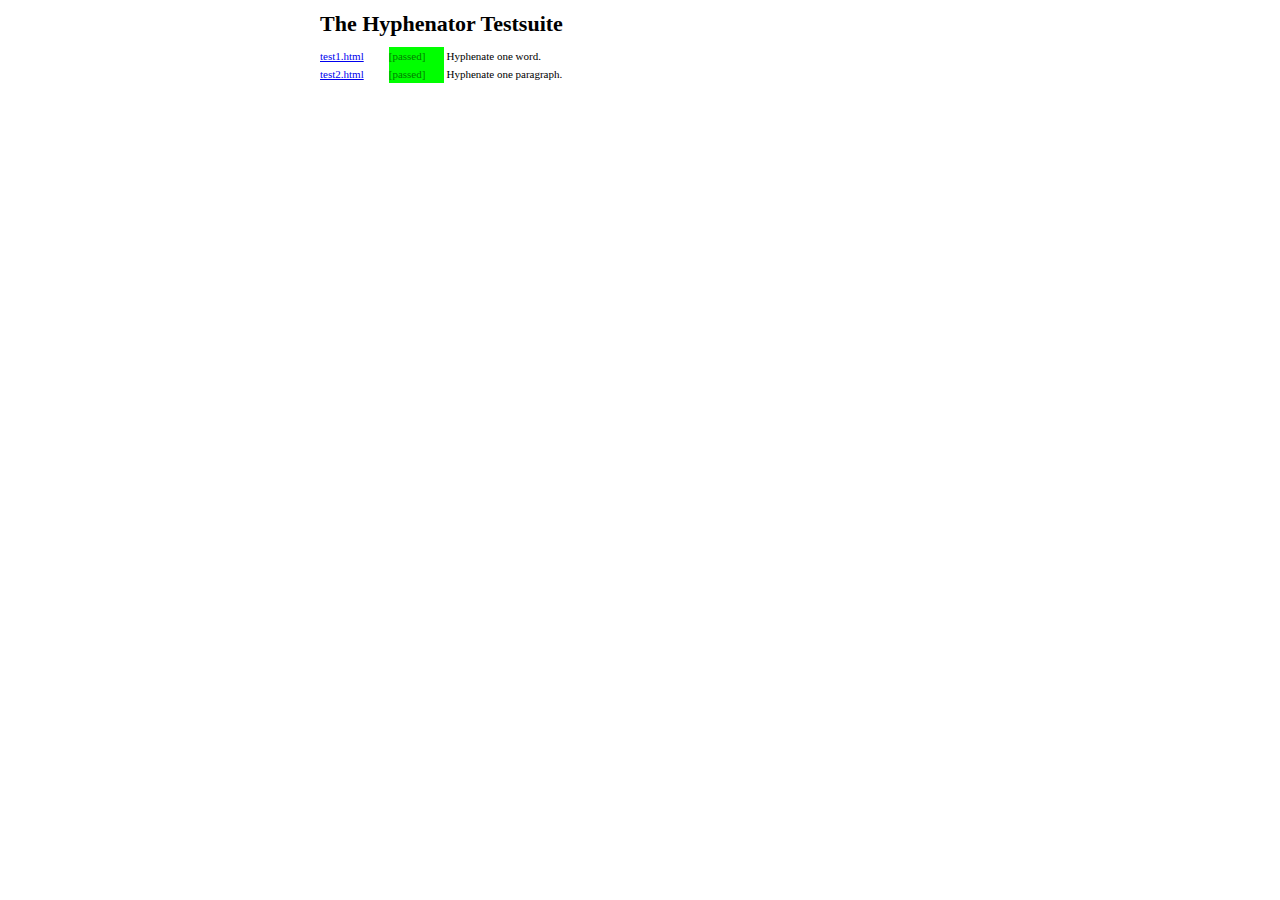
<file: plugin/hyphenator/testsuite/index.html>
<!DOCTYPE HTML>
<html lang="en">
    <head>
        <title>Hyphenator.js &ndash; Testsuite</title>
        <meta http-equiv="content-type" content="text/html; charset=UTF-8">
        <style type="text/css">
            body {
                width:50%;
                margin-left:25%;
                margin-right:25%;
                font: normal 11px Verdana;
                line-height: 18px;
            }
            #template {
                display: none;
            }
            #testframe {
                visibility: hidden;
            }
            .passed {
                color: green;
                background-color: lime;
            }
            .failed {
                color: maroon;
                background-color: red;
            }
            .obsolete {
                color: black;
                background-color: silver;
            }
            .visual {
                color: olive;
                background-color: yellow;
            }
            .omitted {
                color: grey;
                background-color: black;
            }
            .testname {
                display: inline-block;
                width: 6em;
            }
            .result {
                display: inline-block;
                width: 5em;
            }
            ul {
                list-style-type: none;
                padding-left: 0px;
            }
        </style>
    </head>
    <body>
        <h1>The Hyphenator Testsuite</h1>
        <ul id="template">
            <li>
                <span class="testname"><a href="@file@">@file@</a></span>
                <span class="result @result@">[@result@]</span>
                <span class="desc">@desc@</span>
            </li>
        </ul>
        <ul id="testresults">
        </ul>
        <iframe id="testframe" src="#"></iframe>
        <script type="text/javascript">
            //clear Storage
            /*jslint browser:true*/
            'use strict';
            if (window.localStorage) {
                window.localStorage.clear();
            }
            if (window.sessionStorage) {
                window.sessionStorage.clear();
            }
            var tests = [
                {exec: false, path: 'test0.html'}, //dont exec!
                {exec: true, path: 'test1.html'},
                {exec: true, path: 'test2.html'},
                {exec: true, path: 'test3.html'},
                {exec: true, path: 'test4.html'},
                {exec: true, path: 'test5.html'},
                {exec: true, path: 'test6.html'},
                {exec: true, path: 'test7.html'},
                {exec: true, path: 'test8.html'},
                {exec: true, path: 'test9.html'},
                {exec: true, path: 'test10.html'},
                {exec: true, path: 'test11.html'},
                {exec: true, path: 'test12.html'},
                {exec: true, path: 'test13.html'},
                {exec: true, path: 'test14.html'},
                {exec: true, path: 'test15.html'},
                {exec: true, path: 'test16.html'},
                {exec: true, path: 'test17.html'},
                {exec: true, path: 'test18.html'},
                {exec: true, path: 'test19.html'},
                {exec: true, path: 'test20.html'},
                {exec: true, path: 'test21.html'},
                {exec: true, path: 'test22.html'},
                {exec: true, path: 'test23.html'},
                {exec: true, path: 'test24.html'},
                {exec: true, path: 'test25.html'},
                {exec: true, path: 'test26.html'},
                {exec: true, path: 'test27.html'},
                {exec: true, path: 'test28.html'},
                {exec: true, path: 'test29.html'},
                {exec: true, path: 'test30.html'},
                {exec: true, path: 'test31.html'},
                {exec: true, path: 'test32.html'},
                {exec: true, path: 'test33.html'},
                {exec: true, path: 'test34.html'},
                {exec: true, path: 'test35.html'},
                {exec: true, path: 'test36.html'},
                {exec: true, path: 'test37.html'},
                {exec: true, path: 'test38.html'},
                {exec: true, path: 'test39.html'},
                {exec: true, path: 'test40.html'},
                {exec: true, path: 'test41.html'},
                {exec: true, path: 'test42.html'},
                {exec: true, path: 'test43.html'},
                {exec: true, path: 'test44.html'},
                {exec: true, path: 'test45.html'},
                {exec: true, path: 'test46.html'},
                {exec: true, path: 'test47.html'},
                {exec: true, path: 'test48.html'},
                {exec: true, path: 'test49.html'},
                {exec: true, path: 'test50.html'},
                {exec: true, path: 'test51.html'},
                {exec: true, path: 'test52.html'},
                {exec: true, path: 'test53.html'},
                {exec: true, path: 'test54.html'},
                {exec: true, path: 'test55.html'},
                {exec: true, path: 'test56.html'},
                {exec: true, path: 'test57.html'},
                {exec: true, path: 'test58.xml'},
                {exec: true, path: 'test59.html'},
                {exec: true, path: 'test60.xml'},
                {exec: true, path: 'test61.html'},
                {exec: true, path: 'test62.html'},
                {exec: true, path: 'test63.xhtml'},
                {exec: true, path: 'test64.html'},
                {exec: true, path: 'test65.html'},
                {exec: true, path: 'test66.html'},
                {exec: true, path: 'test67.html'},
                {exec: true, path: 'test68.html'},
                {exec: true, path: 'test69.html'},
                {exec: true, path: 'test70.html'},
                {exec: true, path: 'test71.html'},
                {exec: true, path: 'test72.html'},
                {exec: true, path: 'test73.html'},
                {exec: true, path: 'test74.html'},
                {exec: true, path: 'test75.html'},
                {exec: true, path: 'test76.html'},
                {exec: true, path: 'test77.html'},
                {exec: true, path: 'test78.html'},
                {exec: true, path: 'test79.html'},
                {exec: true, path: 'test80.html'},
                {exec: true, path: 'test81.html'},
                {exec: true, path: 'test82.html'},
                {exec: true, path: 'test83.html'},
                {exec: true, path: 'test84.html'},
                {exec: true, path: 'test85.html'},
                {exec: true, path: 'test86.html'},
                {exec: true, path: 'test87.html'},
                {exec: true, path: 'test88.html'},
                {exec: true, path: 'test89.html'},
                {exec: true, path: 'test90.html'},
                {exec: true, path: 'test91.html'},
                {exec: true, path: 'test92.html'},
                {exec: true, path: 'test93.html'},
                {exec: true, path: 'test94.html'},
                {exec: true, path: 'test95.html'},
                {exec: true, path: 'test96.html'},
                {exec: true, path: 'test97.html'},
                {exec: true, path: 'test98.html'},
                {exec: true, path: 'test99.html'},
                {exec: true, path: 'test100.html'},
                {exec: true, path: 'test101.html'},
                {exec: true, path: 'test102.html'},
                {exec: true, path: 'test103.html'},
                {exec: true, path: 'test104.html'},
                {exec: true, path: 'test105.html'},
                {exec: true, path: 'test106.html'},
                {exec: true, path: 'test107.html'},
                {exec: true, path: 'test108.html'},
                {exec: true, path: 'test109.html'},
                {exec: true, path: 'test110.html'},
                {exec: true, path: 'test111.html'},
                {exec: true, path: 'test112.html'},
                {exec: true, path: 'test113.html'}


            ],
                testframe = document.getElementById('testframe'),
                currentTest = 1, total = 'passed';

            if (/msie 8/i.test(navigator.userAgent)) {
                tests[16] = {exec: false, path: 'test16.html'};
                tests[29] = {exec: false, path: 'test29.html'};
                tests[104] = {exec: false, path: 'test104.html'};
            }

            if (/msie/i.test(navigator.userAgent) && !/opera/i.test(navigator.userAgent) && !/msie 9/i.test(navigator.userAgent) && !/msie 10/i.test(navigator.userAgent)) {
                tests[58] = {exec: false, path: 'test58.xml'};
                tests[60] = {exec: false, path: 'test60.xml'};
                tests[63] = {exec: false, path: 'test63.xhtml'};
            }

            function addTestResult(name, desc, result) {
                var dl = document.getElementById('testresults'),
                    template = document.getElementById('template').innerHTML;
                template = template.replace(/@file@/g, name);
                template = template.replace(/@desc@/, desc);
                template = template.replace(/@result@/g, result);
                dl.innerHTML = dl.innerHTML + template;
                window.scrollBy(0, 20);
            }

            function run(index) {
                if (tests[index]) {
                    currentTest = index;
                    if (tests[index].exec) {
                        window.setTimeout(function () {
                            testframe.src = tests[index].path;
                        }, 0);
                    } else {
                        addTestResult(tests[index].path, 'omitted', 'omitted');
                        run(index + 1);
                        return;
                    }
                } else {
                    addTestResult('', navigator.userAgent, total);
                    return;
                }
            }

            if (window.addEventListener) {
                window.addEventListener('message', function (e) {
                    var msg = JSON.parse(e.data);
                    addTestResult(tests[msg.index].path, msg.desc, msg.result);
                    if (msg.result === 'failed') {
                        total = 'failed';
                    }
                    run(msg.index + 1);
                }, false);
            } else if (window.attachEvent) {
                window.attachEvent('onmessage', function (e) {
                    var msg = JSON.parse(e.data);
                    addTestResult(tests[msg.index].path, msg.desc, msg.result);
                    run(msg.index + 1);
                });
            }

            if (window.JSON) {
                run(currentTest);
            } else {
                window.location.href = 'test1.html';
            }
        </script>
  </body>
</html>
</file>
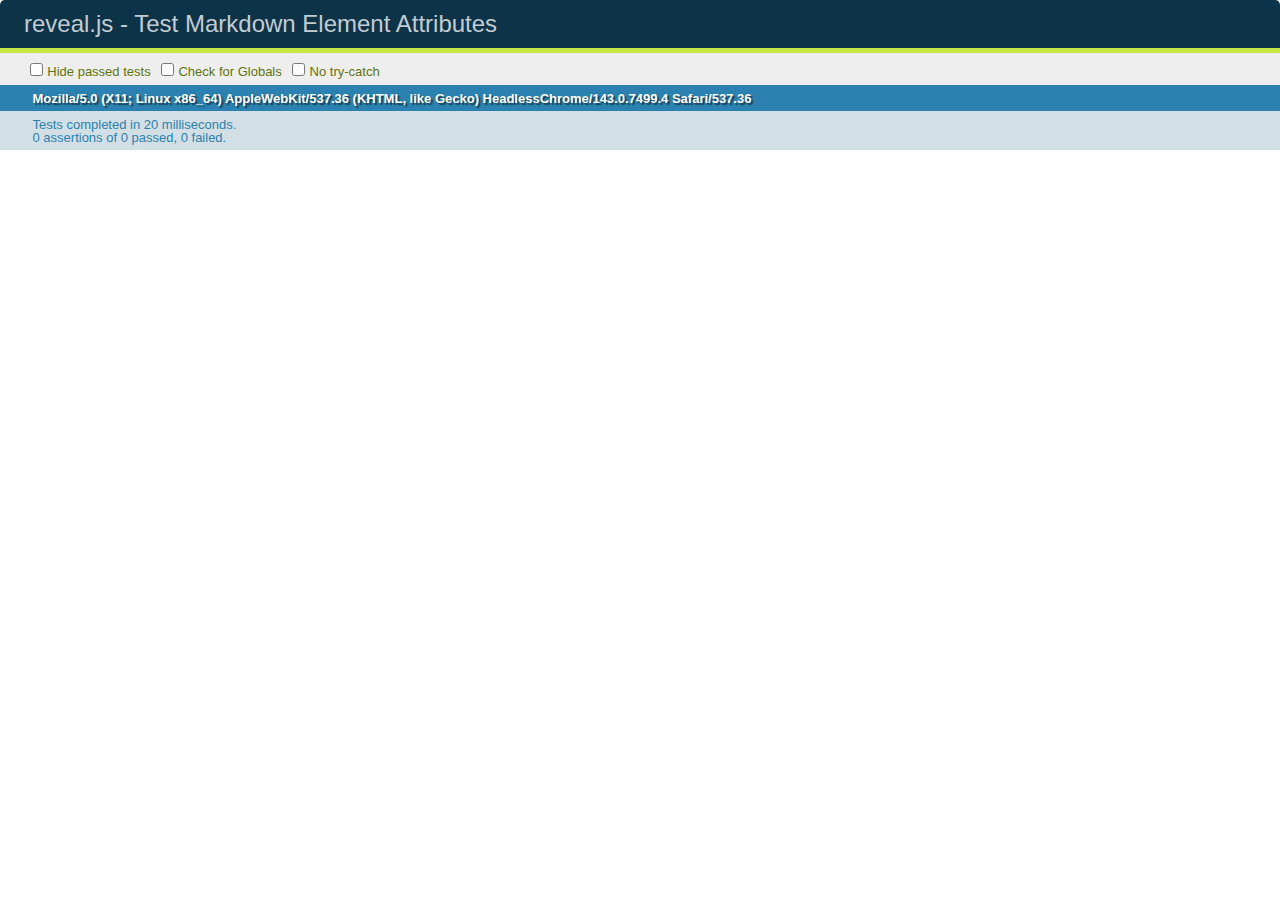
<file: test/test-markdown-element-attributes.html>
<!doctype html>
<html lang="en">

	<head>
		<meta charset="utf-8">

		<title>reveal.js - Test Markdown Element Attributes</title>

		<link rel="stylesheet" href="../css/reveal.min.css">
		<link rel="stylesheet" href="qunit-1.12.0.css">
	</head>

	<body style="overflow: auto;">

		<div id="qunit"></div>
		<div id="qunit-fixture"></div>

		<div class="reveal" style="display: none;">

			<div class="slides">

				<!-- <section data-markdown="example.md" data-separator="^\n\n\n" data-vertical="^\n\n"></section> -->

				<!-- Slides are separated by newline + three dashes + newline, vertical slides identical but two dashes -->
				<section data-markdown data-separator="^\n---\n$" data-vertical="^\n--\n$" data-element-attributes="{_\s*?([^}]+?)}">>
					<script type="text/template">
						## Slide 1.1
						<!-- {_class="fragment fade-out" data-fragment-index="1"} -->

						--

						## Slide 1.2
						<!-- {_class="fragment shrink"} -->

						Paragraph 1
						<!-- {_class="fragment grow"} -->

						Paragraph 2
						<!-- {_class="fragment grow"} -->

						- list item 1 <!-- {_class="fragment roll-in"} -->
						- list item 2 <!-- {_class="fragment roll-in"} -->
						- list item 3 <!-- {_class="fragment roll-in"} -->


						---

						## Slide 2


						Paragraph 1.2  
						multi-line <!-- {_class="fragment highlight-red"} -->

						Paragraph 2.2 <!-- {_class="fragment highlight-red"} -->

						Paragraph 2.3 <!-- {_class="fragment highlight-red"} -->

						Paragraph 2.4 <!-- {_class="fragment highlight-red"} -->

						- list item 1 <!-- {_class="fragment highlight-green"} -->
						- list item 2<!-- {_class="fragment highlight-green"} -->
						- list item 3<!-- {_class="fragment highlight-green"} -->
						- list item 4
						<!-- {_class="fragment highlight-green"} -->
						- list item 5<!-- {_class="fragment highlight-green"} -->

						Test

						![Example Picture](examples/assets/image2.png)
						<!-- {_class="reveal stretch"} -->

					</script>
				</section>



				<section 	data-markdown data-separator="^\n\n\n"
									data-vertical="^\n\n"
									data-notes="^Note:"
									data-charset="utf-8">
					<script type="text/template">
						# Test attributes in Markdown with default separator
						## Slide 1 Def <!-- .element: class="fragment highlight-red" data-fragment-index="1" -->


						## Slide 2 Def
						<!-- .element: class="fragment highlight-red" -->

					</script>
				</section>

				<section data-markdown>
				  <script type="text/template">
					## Hello world
					A paragraph
					<!-- .element: class="fragment highlight-blue" -->
				  </script>
				</section>

				<section data-markdown>
				  <script type="text/template">
					## Hello world

					Multiple  
					Line
					<!-- .element: class="fragment highlight-blue" -->
				  </script>
				</section>

				<section data-markdown>
				  <script type="text/template">
					## Hello world

					Test<!-- .element: class="fragment highlight-blue" -->

					More Test
				  </script>
				</section>


			</div>

		</div>

		<script src="../lib/js/head.min.js"></script>
		<script src="../js/reveal.min.js"></script>
		<script src="../plugin/markdown/marked.js"></script>
		<script src="../plugin/markdown/markdown.js"></script>
		<script src="qunit-1.12.0.js"></script>

		<script src="test-markdown-element-attributes.js"></script>

	</body>
</html>
</file>
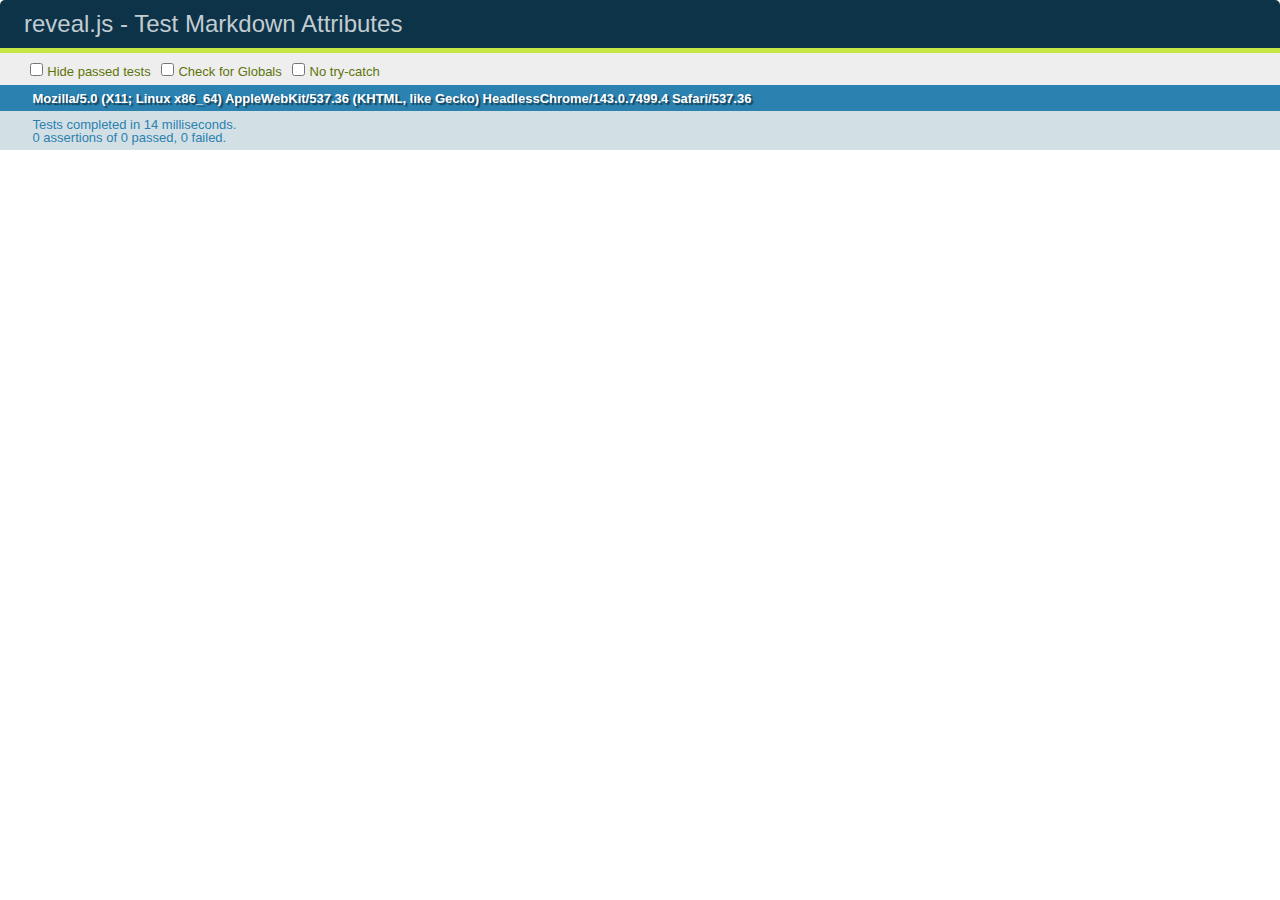
<file: test/test-markdown-slide-attributes.html>
<!doctype html>
<html lang="en">

	<head>
		<meta charset="utf-8">

		<title>reveal.js - Test Markdown Attributes</title>

		<link rel="stylesheet" href="../css/reveal.min.css">
		<link rel="stylesheet" href="qunit-1.12.0.css">
	</head>

	<body style="overflow: auto;">

		<div id="qunit"></div>
		<div id="qunit-fixture"></div>

		<div class="reveal" style="display: none;">

			<div class="slides">

				<!-- <section data-markdown="example.md" data-separator="^\n\n\n" data-vertical="^\n\n"></section> -->

				<!-- Slides are separated by three lines, vertical slides by two lines, attributes are one any line starting with (spaces and) two dashes -->
				<section 	data-markdown data-separator="^\n\n\n"
									data-vertical="^\n\n"
									data-notes="^Note:"
									data-attributes="--\s(.*?)$"
									data-charset="utf-8">
					<script type="text/template">
						# Test attributes in Markdown
						## Slide 1



						## Slide 2
						<!-- -- id="slide2" data-transition="zoom" data-background="#A0C66B" -->


						## Slide 2.1
						<!-- -- data-background="#ff0000" data-transition="fade" -->


						## Slide 2.2
						[Link to Slide2](#/slide2)



						## Slide 3
						<!-- -- data-transition="zoom" data-background="#C6916B" -->



						## Slide 4
					</script>
				</section>

				<section 	data-markdown data-separator="^\n\n\n"
									data-vertical="^\n\n"
									data-notes="^Note:"
									data-charset="utf-8">
					<script type="text/template">
						# Test attributes in Markdown with default separator
						## Slide 1 Def



						## Slide 2 Def
						<!-- .slide: id="slide2def" data-transition="concave" data-background="#A7C66B" -->


						## Slide 2.1 Def
						<!-- .slide: data-background="#f70000" data-transition="page" -->


						## Slide 2.2 Def
						[Link to Slide2](#/slide2def)



						## Slide 3 Def
						<!-- .slide: data-transition="concave" data-background="#C7916B" -->



						## Slide 4
					</script>
				</section>

				<section data-markdown>
					<script type="text/template">
						<!-- .slide: data-background="#ff0000" -->
						## Hello world
					</script>
				</section>

				<section data-markdown>
					<script type="text/template">
						## Hello world
						<!-- .slide: data-background="#ff0000" -->
					</script>
				</section>

				<section data-markdown>
					<script type="text/template">
						## Hello world

						Test
						<!-- .slide: data-background="#ff0000" -->

						More Test
					</script>
				</section>

			</div>

		</div>

		<script src="../lib/js/head.min.js"></script>
		<script src="../js/reveal.min.js"></script>
		<script src="../plugin/markdown/marked.js"></script>
		<script src="../plugin/markdown/markdown.js"></script>
		<script src="qunit-1.12.0.js"></script>

		<script src="test-markdown-slide-attributes.js"></script>

	</body>
</html>
</file>
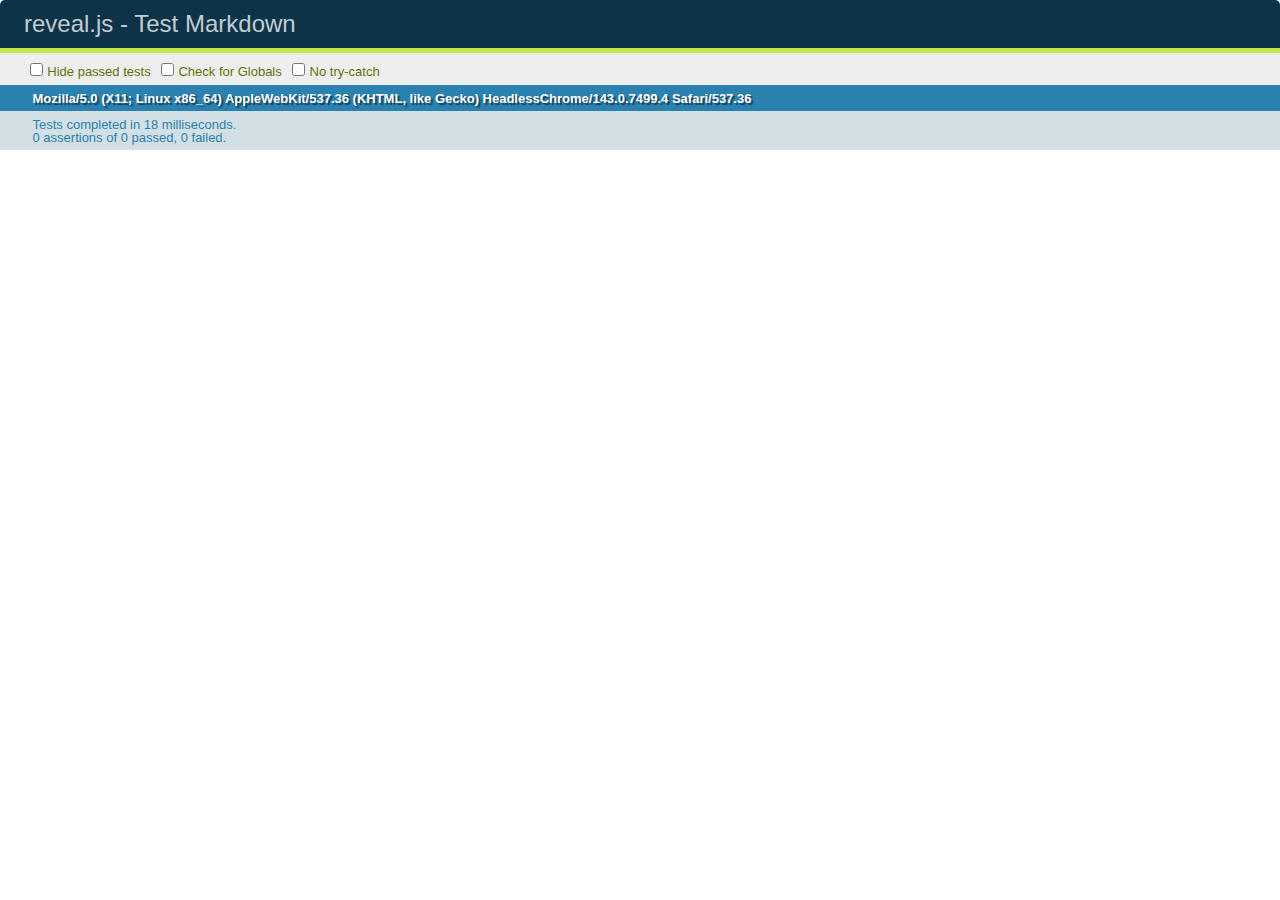
<file: test/test-markdown.html>
<!doctype html>
<html lang="en">

	<head>
		<meta charset="utf-8">

		<title>reveal.js - Test Markdown</title>

		<link rel="stylesheet" href="../css/reveal.min.css">
		<link rel="stylesheet" href="qunit-1.12.0.css">
	</head>

	<body style="overflow: auto;">

		<div id="qunit"></div>
  		<div id="qunit-fixture"></div>

		<div class="reveal" style="display: none;">

			<div class="slides">

				<!-- <section data-markdown="example.md" data-separator="^\n\n\n" data-vertical="^\n\n"></section> -->

				<!-- Slides are separated by newline + three dashes + newline, vertical slides identical but two dashes -->
				<section data-markdown data-separator="^\n---\n$" data-vertical="^\n--\n$">
					<script type="text/template">
						## Slide 1.1

						--

						## Slide 1.2

						---

						## Slide 2
					</script>
				</section>

			</div>

		</div>

		<script src="../lib/js/head.min.js"></script>
		<script src="../js/reveal.min.js"></script>
		<script src="../plugin/markdown/marked.js"></script>
		<script src="../plugin/markdown/markdown.js"></script>
		<script src="qunit-1.12.0.js"></script>

		<script src="test-markdown.js"></script>

	</body>
</html>
</file>
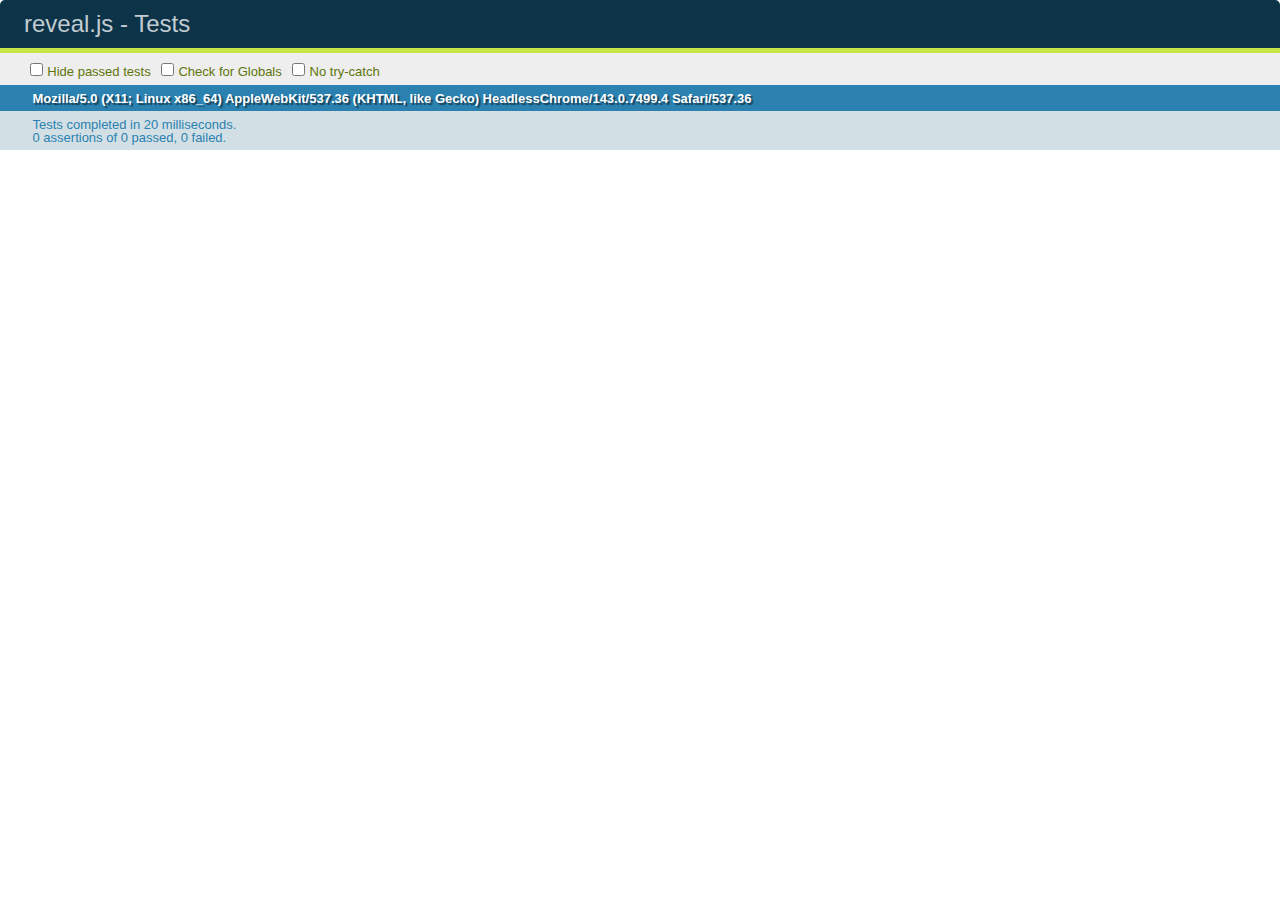
<file: test/test.html>
<!doctype html>
<html lang="en">

	<head>
		<meta charset="utf-8">

		<title>reveal.js - Tests</title>

		<link rel="stylesheet" href="../css/reveal.min.css">
		<link rel="stylesheet" href="qunit-1.12.0.css">
	</head>

	<body style="overflow: auto;">

		<div id="qunit"></div>
  		<div id="qunit-fixture"></div>

		<div class="reveal" style="display: none;">

			<div class="slides">

				<section>
					<h1>1</h1>
				</section>

				<section>
					<section>
						<h1>2.1</h1>
					</section>
					<section>
						<h1>2.2</h1>
					</section>
					<section>
						<h1>2.3</h1>
					</section>
				</section>

				<section id="fragment-slides">
					<section>
						<h1>3.1</h1>
						<ul>
							<li class="fragment">4.1</li>
							<li class="fragment">4.2</li>
							<li class="fragment">4.3</li>
						</ul>
					</section>

					<section>
						<h1>3.2</h1>
						<ul>
							<li class="fragment" data-fragment-index="0">4.1</li>
							<li class="fragment" data-fragment-index="0">4.2</li>
						</ul>
					</section>

					<section>
						<h1>3.3</h1>
						<ul>
							<li class="fragment" data-fragment-index="1">3.3.1</li>
							<li class="fragment" data-fragment-index="4">3.3.2</li>
							<li class="fragment" data-fragment-index="4">3.3.3</li>
						</ul>
					</section>
				</section>

				<section>
					<h1>4</h1>
				</section>

			</div>

		</div>

		<script src="../lib/js/head.min.js"></script>
		<script src="../js/reveal.min.js"></script>
		<script src="qunit-1.12.0.js"></script>

		<script src="test.js"></script>

	</body>
</html>
</file>
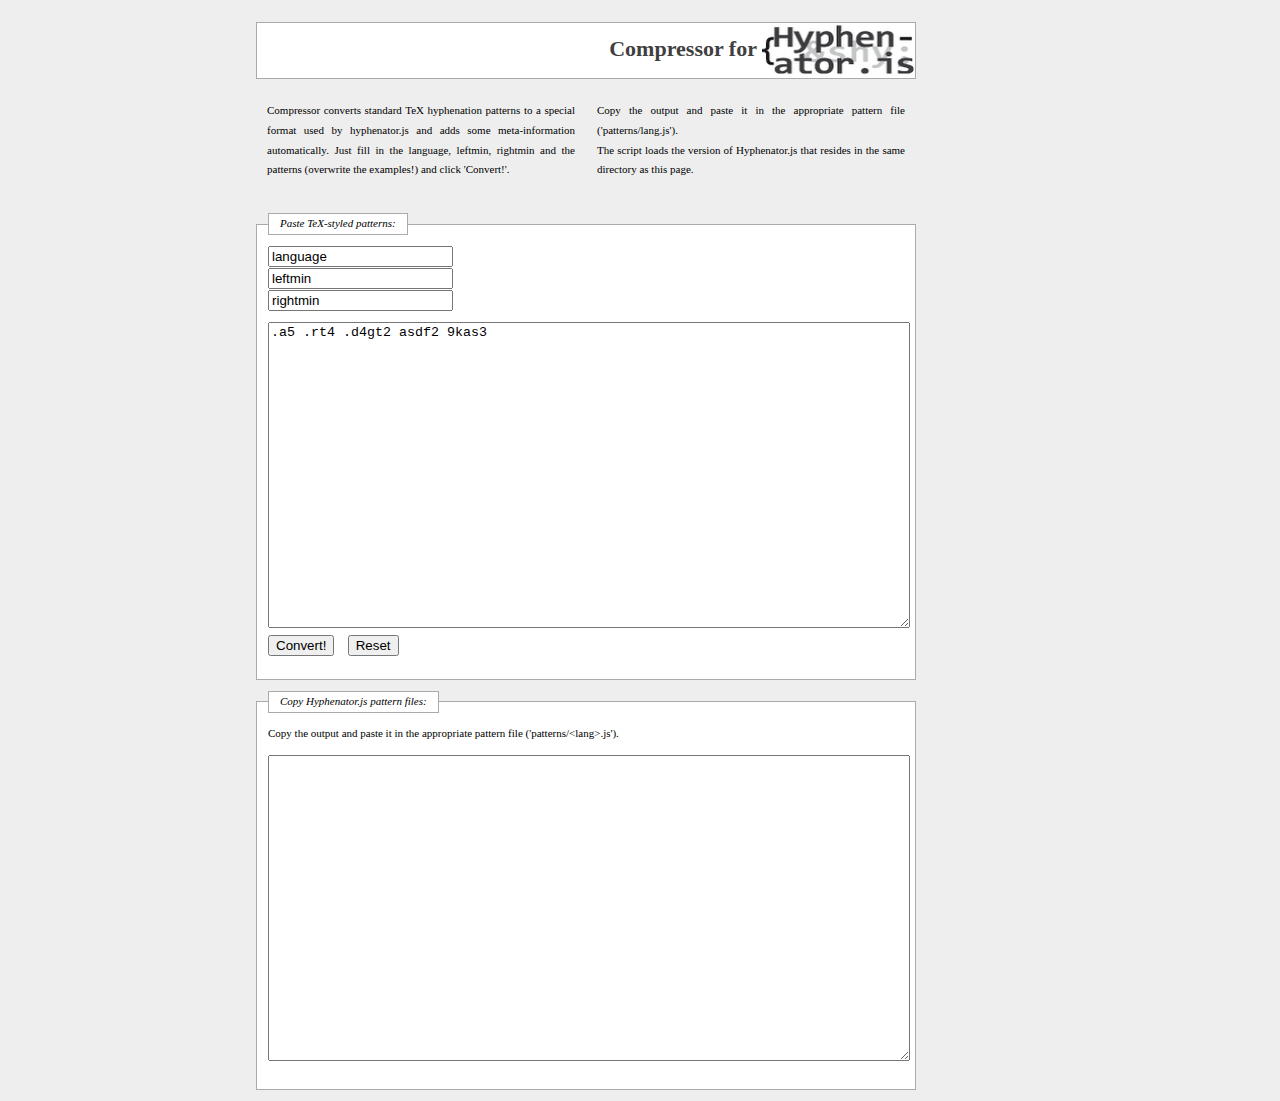
<file: plugin/hyphenator/compressor.html>
<!DOCTYPE HTML PUBLIC "-//W3C//DTD HTML 4.01//EN"
    "http://www.w3.org/TR/html4/strict.dtd">
<html lang="en">
    <head>
        <title>Hyphenator.js &ndash; pattern compressor</title>
        <meta http-equiv="content-type" content="text/html; charset=UTF-8">
        <style type="text/css">
        	body {
        		font: 11px/1.8em Verdana;
        		margin-left: 20%;
        		margin-right:20%;
        		background-color:#EEEEEE;
        		width:60em;
        	}
        	fieldset {
        		background-color:#FFFFFF;
        		border:1px solid #AAAAAA;
        		margin:1em 0em;
        		padding: 0em 1em 2em 1em;
        	}
        	h1 {
        		background-color:#FFFFFF;
        		border:1px solid #AAAAAA;
        		margin:1em 0em;
        		color: #404041;
        		text-align:right;
        		
        	}
        	img {
        		vertical-align:middle;
        	}
        	.info_btn {
        		vertical-align:text-bottom;
        		cursor:pointer;
        	}
        	.info_box {
        		display:none;
        		border:1px dashed #AAAAAA;
        		padding:0.2em 1em;
        		font-style:italic;
        	}
        	.multicol {
        		text-align:justify;
        		width: 28em;
        		float:left;
        		margin:0em 1em;
        	}
        	ul.multicol {
        		width:21em;
        		padding:0;
        		margin:0;
        		
        	}
        	li {
        		list-style:none;
        	}
        	form {
        		clear: both;
        		padding-top:2em;
        	}
        	legend {
        		border:1px solid #AAAAAA;
        		background-color:#FFFFFF;
        		padding:0em 1em;
        		font-style: italic;
        		font-weight: 200;
        	}
        	input {
        		margin-right:1em;
        	}
        	textarea {
        		width:100%;
        	}
			.grayedout {
				border: 1px solid grey;
				color: grey;
			}
			#fields {
            	float: left;
            	margin-right: 10px;
            }
            #desc {
            	font-size: 12px;
            }

        </style>
        <script type="text/javascript">
			var oldpatterns, newpatterns, specialChars;
			
			function lengthSort(a, b) {
				return a.length - b.length;
			}
						
			function output2String() {
				var tmp, len;
				tmp = 'Hyphenator.languages[\'' + document.getElementsByName('language')[0].value + '\'] = {\n';
				tmp += '\tleftmin : ' + document.getElementsByName('leftmin')[0].value + ',\n';
				tmp += '\trightmin : ' + document.getElementsByName('rightmin')[0].value + ',\n';
				tmp += '\tspecialChars : "' + specialChars + '",\n';
				tmp += '\tpatterns : {\n';
				for (len in newpatterns) {
					if (newpatterns.hasOwnProperty(len)) {
						tmp += '\t\t' + len + ' : "' + newpatterns[len] + '",\n';
					}
				}
				tmp = tmp.slice(0, -2);
				tmp += '\n\t}\n};';
				document.getElementsByName('newpattern')[0].value = tmp;
			}
			
			function startConversion() {
				var len, i, curlen, key, special, s;
				newpatterns = {};
				special = document.getElementsByName('oldpattern')[0].value.match(/[^a-z0-9\. ]/gi);
				if (special) {
					//Todo: Special vereinfachen...
					s = {};
					for (i = 0; i < special.length; i++) {
						s[special[i]] = true;
					}
					special = '';
					for (i in s) {
						if (s.hasOwnProperty(i)) {
							special += i;
						}
					}
				} else {
					special = '';
				}
				specialChars = special;
				oldpatterns = document.getElementsByName('oldpattern')[0].value.replace(/ $/, '').split(' ');
				oldpatterns.sort(lengthSort);
				len = oldpatterns.length;
				for (i = 0; i < len; i++) {
					key = oldpatterns[i].replace(/\d/g, '');
					curlen = oldpatterns[i].length;
					if (curlen in newpatterns) {
						newpatterns[curlen] += oldpatterns[i].replace(/\./g, '_');
					} else {
						newpatterns[curlen] = oldpatterns[i].replace(/\./g, '_');
					}
				}
				output2String();
			}
						
			window.onload = function () {
				var desc = document.getElementById('desc');
				document.getElementsByName('language')[0].onfocus = function () {
					if (this.value === 'language') {
						this.value = '';
					}
					desc.innerHTML = "<em>Define language:</em><br>Use the <a href='http://www.loc.gov/standards/iso639-2/php/code_list.php'>ISO 639-1</a> two-letter language code.<br>(e.g. 'en' for english.)";
				};
				document.getElementsByName('language')[0].onblur = function () {
					if (this.value === '') {
						this.value = 'language';
					}
					desc.innerHTML = "";
				};
			
				document.getElementsByName('leftmin')[0].onfocus = function () {
					if (this.value === 'leftmin') {
						this.value = '';
					}
					desc.innerHTML = "<em>Define leftmin:</em><br>Define how many letters at minimum should stay on the old line upon hyphenation.<br>(e.g.: setting this to 3 would prevent 'Hy-phenation')";
				};
				document.getElementsByName('leftmin')[0].onblur = function () {
					if (this.value === '') {
						this.value = 'leftmin';
					}
					desc.innerHTML = "";
				};
			
				document.getElementsByName('rightmin')[0].onfocus = function () {
					if (this.value === 'rightmin') {
						this.value = '';
					}
					desc.innerHTML = "<em>Define rightmin:</em><br>Define how many letters at minimum should stay on the new line upon hyphenation.<br>(e.g.: setting this to 3 would prevent 'divid-ed')";
				};
				document.getElementsByName('rightmin')[0].onblur = function () {
					if (this.value === '') {
						this.value = 'rightmin';
					}
					desc.innerHTML = "";
				};
			
				document.getElementsByName('oldpattern')[0].onfocus = function () {
					if (this.value === '.a5 .rt4 .d4gt2 asdf2 9kas3') {
						this.value = '';
					}
					desc.innerHTML = "<em>Define oldpattern:</em><br>Paste the patterns you like to convert. They have to be separated by spaces, not newlines! Points (.) will be automatically replaced by underscores (_).<br>(e.g.: .ach4 .ad4der .af1t .al3t .am5at .an5c .ang4 .ani5m .ant4)";
				};
				document.getElementsByName('oldpattern')[0].onblur = function () {
					if (this.value === '') {
						this.value = '.a5 .rt4 .d4gt2 asdf2 9kas3';
					}
					desc.innerHTML = "";
				};
				document.getElementById('myform').onsubmit = function (e) {
					if (e && e.preventDefault) {
							e.preventDefault();
					} else if (window.event) {
						window.event.returnValue = false;
					}
					startConversion();
				};
			
			};
        </script>
    </head>
    <body>
        <h1>Compressor for <img src="data:image/png,%89PNG%0D%0A%1A%0A%00%00%00%0DIHDR%00%00%00%97%00%00%007%08%06%00%00%00%01%83%D8%97%00%00%00%04sBIT%08%08%08%08%7C%08d%88%00%00%20%00IDATx%9C%ED%9Dw%9C%5C%E5y%EF%BF%A7M%DF%99%DD%D9%5E%25%ED%AA%01%AA%88b%10H%60%3A%A2c%1B%DB8%D8%26%BE%F7b%9B8%8E%1D%DB%09.Ipn%9C%60%9B%C4%C4%80qI%AE%03%18%C7%A68%E0%98%18%89%22%89*P%EFeUv%A5%DD%D5%F6%E9s%E6%B4%FB%C7)sfv%85%A4%98%DB%3E%D7%EF%E73%9A%D9%99s%DE%F3%BE%CF%FB%BCO%F9%3D%CF%F3J%B0%2C%CB%E2%F7%ED%F7%ED%BDk%1E%3F%C9%A7t%B5e!%08%02.%1F%FA%F9Q%10%04%DF%95%02%FE%3F%FD%F7U%F3%B0%20%08%DEo%95%7D%FC%DF%D3%FE_%1F%FF%FF%E9%26%FC%5Er%9D%B8%95J%25%02%81%00%5B%B6le%F5%0B%ABI%26%93%DEw%97_q%193f%CC%40%D7ud%F9%94%F6%E8%FF%2F%ED%3F%2F%B9t%5D%C70%0C%EFoQ%14Q%14%C5%B9rz%C9%A5%EB%3A%9A%A6%23%8A%E5%9D%AE(%0A%A2(%FE_%BD%F3u%5D'%10%08%B0k%D7.%1E~%F8%07tww%93%CB%E5%88D%22%CC%3Fc%3E3f%CC%C00%8C%DF3%D7%09%DA)Q%C54M%24I%22%97%CB%F1%D8%A3%8F%F3%C6%1Bo%10%8B%C5H%A5R%CC%3Fc%3E%7F%FC%C7%9F%23%1A%8D%82%20%E0g%13UU%09%85B%FC%FB%AF%FF%9D%9F%FE%F4_hkk%A3P(%10%89F%F9%CCg%EE%E2%8C3%CE%40%D34%02%81%C0%FF%A2%E9%FDn%CDezA%10%90%24%A9%E2%E5%FF%ED%F7m%FAv%CA%92%0Bl%26%1B86%C0%AE%5D%BBI%24%12%8C%8D%8E%11%0E%87%D1u%D3%26r%15%9D-%C3%BEodt%94%ED%DBw%90%CDf%C9%E5%F2%D4%D4%C4%C8%E7%F2X%96%85i%9A%98%A6%E9%DDs2%5B%E6dvP%F5%98%FD%7D%BA%DFW%DB%8E%EE%EF%D5%CF%F5_%E7%7FU%8F%C7%1D%FFt%FD%F9%C7%7C2%1AO7%AE%EA%F1%9F%0A-Ng%BE%A7%3A%BE%FFL%3B%25%E6%AA%1E%C4%D4%97%3B%81*%B5(L%9DL5%C1%24IB%14%C5%F2%3D%0E1N%C5X%F6%DF%E7%BF%FFD%8B%E1%AA%F3%E9%EEs%99%5C%92%A4)%F3%AE%1E%B7i%9A%1ES%B9%A6%C1%89%FA%13Eq%DA%B9%F8%E7h%9A%E6%09%C7%F5n%7D%9D%8C%F9%DC%F1%F9%E7%E4%7F%BEa%18'%1C%DF%7B%D1NKr%B9%9F%A7%BE%98Vr%B9%A6%DD%D4%9D%2F%60%18%06%9A%A6Q(%140%0C%C3%BB.%14%0A!%08%D3%EF%26%F7%3BWR%A8%AA%EA%FDf_%2B%10%08(h%9A%E6%F5%09%02%B2%2Cy%8C%0CP%2C%16%BDkDQ%24%10%08%10%0A%85%000M%03Q%94%A6%CC%1Bg%8E%96e%A1(%8A%C7%0C%B2%2CS*%95PU%D5%EEO%10Q%02%0A%E1p%D8%E9%CF%F4%C6W%BDi%5C%A6%F2%8FK%D7ut%5D%B7%17G%96%91e%85P(%E8%F5%E52%B3_%0A%99%A6%89%AA%AA%88%82%88i%D9%1BD%96e%8FY5MCUU%CF%EE%95e%99h4%8A%24I%A7%B5%99O%B7%9D%96%E4z7%09t%B2%FB%FC%D7%BA%04_%B3z%0D%AF%BF%FE%06%B5%B5%B5%08%82%C0%C4%C4%04%1F%FF%C4%1D%F4%F4%F4x%3B%D5%7F%3F%E0%7D%BFn%DDz%DEz%F3-%2C%D3%02%01L%D3%E2%CA%AB%AE%60%C9%92%C5%BC%BA%FE56l%D8%80%CBX%EF%BF%ECR%96.%5D%CA%F8%F88%3Bw%ECb%C3%5B%1B%E8%EB%EFcdd%94H%24%C2%BC%F9s9%F7%DCsY%BAt)%89D%BCBJ%80%B3G%1C%09P%2C%16Y%B4h%11%9D%9D%9Dd%B3Y%DEyg%23%7B%F6%ECa%E7%8E%9D%8C%8D%8D%11%0A%85%E9%EE%9E%C5%85%CB%97%B3t%E9b%EA%EA%EA%A6%5D%40%F7%19%A6i2%3A%3A%CA%DE%BD%FBx%F3%8D7%19%19%19axx%18%10hjj%A4%A9%A9%89%0B%97%2Fg%CE%9C%1E%92%C9zD%B1%7C%AF%EB%A9%0E%0C%0C%F0%83%87%1F%A1%B9%B9%99%91%91Q%96.%5D%CC%CD%B7%DCL%A1P%E0%C0%81%03%BC%F5%D6%DB%EC%DB%BB%8F%FE%FE%3EB%A1%10%AD%AD%AD%5Cp%E1%05%9Cs%EE2Z%9A%5B%EC9%FE%9F%92%5C%D35%3F%B1%0C%DD%B0w%5B%95A%EF%EEBw%87%BA%BBN%D34%9A%9B%9B9t%F8%08%CF%3D%F7k%22%91%08%82%20%90%C9d%90d%89%2F~%F1%8B%C4b%D1%0A%06%03%9B%C9%0C%C3%A0T%D2%F8%C7%07%BE%CF%E1%C3%87%91e%D9%93x%FF%ED%AE%FF%82i%9A%EC%D8%B1%83%A7%9Ez%1AA%10%08%04%02tww%13%0C%86%F8%DE%F7%1E%60%C3%9B%1B%08%86%82%9E%04%12E%91%5D%3Bw%F2%B3%C7%9F%60%D9%B2e%7C%F9%CF%BE%CC%DC9%B3%2B%88-%00%96%20%E0%8AbM%D3%D8%BFo%1F%BFy%FE%B7%ACY%BD%9Ap8%8CeY%9E%D7%B8g%EF%5E%9Ex%E2%E7%5Ct%D1r%BE%FE%8D%AF%D1%D6%D6%E6%CD%DD%CFX%99L%86%97_~%85%87%1E%7C%98%91%91%11%14E%C10%0CO%BAK%92%88%24I%3C%FA%E8ctvv%F2%99%CF~%9A%8B%2F%BE%88X%2Cf%D3%DD4%90%91%19%1B%1B%E3%B1%C7~%C6%FC%F9s%D8%B7%EF%00jI%E5%CA%AB%AE%E4%5B%7F%F3w%ACY%BD%06%1CM%E0J%DC%03%07zy%F6%D9%E7%983g%0E%DF%F8%C6%D7Y%BCdQ%85I%F0%5E1%D9%F4J%FE%5D%9A_%1C%BB%04%0BG%C2(%8A%82%22%CB%8E(%B7_%91H%04Y%96Q%14%A5b%C7%06%83A%86G%86%B9%EE%BAU%9Cs%CE9h%9AF(%14%A2%A1%A1%81%97_z%99%FE%FE%BE%0A%09%E7%3E%D74MdYf%F5%EA%D5%8C%8F%8F%13%0E%87%09%06%83(%8A%C2%1F%FC%C1%C7%A8%AB%AB%F3%D4L0%18%24%10%08%10%89D%D8%B1s%07_%F8%FC%17%D8%B1c'%D1X%94X%2CF%7D%7D%3D%81%40%00M%D3%91%15%85%C6%C6F6m%DA%C4W%EF%F9*%87%8F%1C%F1%18%D9%7D%B6%3D%1E%5Bz%8D%8E%8E%F2%ADo%FD-%EB%D6%AE%25%91%88%13%0E%87%A9O%26%3D%AFW%12E%DA%DA%DA%D8%B8q%13%7F%7F%FF%3F%90%CB%E6%90%24%C9Sk%96e%91%CB%E5%F8%F6%7D%DF%E1%DE%BF%FA%26%C5b%81h4J8%1Cf%C6%8C%19%9Cy%E6%19%CC%99%D3CSs%13%00%F5%F5%F5%A4R)%BE%FE%B5o%F0%C0%3F%FC%23%AA%AA%DA%0C*%D8%CB'%8A%22%E1p%08I%92%89%C7%E3L%8C%8F%F3%0F%F7%7F%8F'%9F%7C%92XM%8C%40%20%40CC%3D%A1P%C8%7B~KK%0B%C7%8E%1D%E3%BB%DF%BD%9F%23G%8E%20%CB2%BA%AE%FF%AFU%8B%D5%DE%92i%9Ah%9A%86i%9A%15%F8%96%CBX%AA%AA%D2%DF%DFOMMl%8A%E4*%16%8A%84%23%11R%93)%8F%B8.1J%A5%12%E1p%88s%CF%3B%97%3D%7B%F6P*%95%90%24%89T*%CD%2B%AF%AC%A5%A7%A7%C7cJ%97%99M%D3D%D7uV%BF%B0%86b%B1%E8%A9%95%600%C8-%1F%B8%B9%C2%AE%D3u%1DE%91%C9d2%3C%F7%EC%AF%09%87%C3%18%BA%CE%FC%F9%F3%B9%EC%B2%F7%D3%DC%DC%C4%C0%E0%20%2F%BF%B4%96%FD%FB%F7%91%CB%E5H%26%93%1C%D8w%80%87%1F%7C%98o%FE%F57%3D%E6%F2%3B-%B2%2C3%3A%3A%EA%D9j%ED%ED%1D%AC%BCd%05%B3f%CDb%E0%D81~%F3%9B%E7%E9%EF%3FJ.%97%A3%AE%AE%96%D5%AB%D7p%C7%C7%EF%60%D1%A2%85%15%9E%DB%83%0F%3E%C4%8B%2F%BEDMM%0C%5D7%88F%A3%5Cw%DD*n%BC%E9F%3A%3B%3B(%AAE%B6l%D9%CAc%FF%F2%18%1B7nBQ%14%A2%D1(%2F%AC%5E%CD%EC%B9%B3%F9%D0%87%3EHI-y42%0C%83bQ%25%12%89%B0m%DB%0E%B6n%DDFSc%23%B1X%94%8B.%BE%9A%05%0B%CE%22%3D%99b%CD%8Bk%D8%BE%7D'%F9%7C%9ED%22%C1%A6M%9B%D8%F0%D6%DB%CC%9C9%D3%C3%EC%FC%D1%98%B2%24%3Dy%13%04%A1%02%F3%2B%7F%B2%2C%2C%CA%22%B1T%D2%90%E52%AE%03x%9C%EF%02%A3%C1P%90%FE%FE~%BE%FE%B5%AF%DB%22%1F%01%FF0%2C%CB%24%10%082%3E%3EF%5D%5D%1D%AA%AA9%C6%A8%CD%10%82%20p%FD%0D%AB%D8%B4i%13oox%9BD%22A%22%91%E0%E9%A7%9E%E6%AA%AB%AE%A2%A7%A7%1BM%D3%3C%D5'%08%02%9B6mb%C7%8E%9D%15*%F6%E3%1F%BF%83D%3CQa%0F%DA%CF%C1%93b%86%AEs%C5%95Wp%CF%3D%7FN8%1C%F2%C6x%C5%E5%97%F1%F9%CF%7F%81%C1%C1!%1B%7D%0F%068%7C%F80%BBv%EDb%D1%A2%85%F6fp%9C%85j%C7%E6%A2%E5%CB%F9%DC%E7%3FG%5B%5B%2B%86a%20I%12%B5%B5u%3C%F0%C0%3FR*%950%0C%5B%D5%EC%D9%B3%87%C5%8B%179%FD%C0%D6%AD%DB%F8%ED%7F%BC%E00%85%ED%09~%E5%2B_%E2%D2%F7_%8Aa%18%14%0A%05DQ%E4%7D%E7%9F%CF%D9K%97%F2%89%8F%DFI__%1F%92%24Q(%E4%F9%B7g%9E%E5%A6%9Bn%C4%B0%1Cg%01%01A%2C%DB%BE%81%80%0Dj%CF%9B7%8F%3F%FA%DCgY%B4h%917%BEyg%CC%E7%AB%F7%7C%95%F1%F1%09O%15%1E%3E%7C%D8%03%8C%AB%3D%D1%DF%05%20%F6%EE%B4%1C%18%C1%DD%05%EE%00GFFH%A7%D3%DE%24%FCn%AD-%814%8E%1E%3Dv%C2%07%B8%AA%CCf%10%17%0F*%C3%08m%ADm%5Cx%C1%85%EC%DA%B9%CB%916%0ACC%C7%D9%B6m%1B3fty%13u%8D%D7_%FE%E2)4%AD%E4M%3A%16%8D%F2%81%0F%DE%E2I1%FF%E2%8B%A2%88a%18%18%86%C9%87n%FB%10w%FF%D1g%D14%CD%13%FF%86a%D0%D4%DC%CC%07%3E%F8%01%BEy%EF_%D3%DC%DC%8CeY%F4%F5%F5%B1%7D%DB6%16%2F%5Edw%E6%93%D6%B2%2CS%2C%16%B9%F5%D6%5B%F8%C2%17%FF%04Y%92%D04%0D%01%01%DD%D2iii!%91Hp%EC%D81%C2%E10%A6iz%11%0CM%D7%09%06%83%3C%F5%E4S%9E%A4%06%E8%EA%EAb%C5%CA%15%94J%25G%C5%851%9Du%B0L%8B%9Bo%BE%99o%7F%FB%DB6P%8D%40*%9Db%C7%8E%1D%2C%5E%BC%D8%19%9E%80%60%95%99AUU%CE%3D%F7%5C%FE%EA%DE%BF%A4%BE%3E%89%AA%AAH%92%E4I%C8%D6%D66%06%07%8FSSS%83%E5%A8z%BF%99%E3%D2%CF0%0C%06%07%06)%AAE%DB%83%3E%89%04%0B%86%82%B4%B7%B7%97%19%D3%ED%C8f%AC23l%DF%B6%9D%D7_%7F%83W%D7%BFJ__%1F%BA%A6s%E5UW%10%8D%C5%D04%CDs%87%15E!%91p%A4%06%E5%C0%92%AB%C6%14E%F1%C0SY%96%CA%CF2%ED%2BK%A5%12%AB%AE%BB%86W_%5D%CF%C6%8D%9BH%24%12%D4%D5%D5%F1%D8%A3%8Fq%EE%B9%E7%D0%D1%D1%E11%C3%D1%FE~%B6n%DD%82%A6i%04%83A4M%E3%F6%8F%7D%94x%3CQ%E1%60%F8%99KUU%9A%9A%92%7C%E8%B6%0F%A2i%9A%2FTU%0E%EFtww%A3%AA%25%00%14Eaxx%98c%C7%06%BC%EB%FC%847%0C%83d2%C9%E5W%5Cno.g%2C%AEdp1)%FFX%5C%5BK%10%04%8A%C5%22%3Bv%EE%A4X(%12%8DE%D14%8Dp8%C4%CF%9F%F8W%02%C1%40y%83%D8j%04Q%14%E8%ED%ED%F5%8CqEQ%D0u%9D%E3C%C7%11%CFv%20%13%C1%02g%C3%1A%86A%24%12f%E5%A5%2BH%26%EB(%16%8B%84B!gsJ%CE%A6%D2%CB%E3%13%CAPQ%85%87lY%A4%26S%7C%F9K_a%FB%B6%ED%C4%E3q4%5D%3B!%3CdY%16%0B%16%9C%C5%23%3F%7C%84%40%D0%96%80%B2%9F%11%C0V%23%CF%FF%E6y%EE%FE%CC%E7%18%188F%3C%1E'%9F%2F%A0(2%0B%17-d%DE%FCy%9E8-%A9%25%BA%BA%3A%B9%E3%8E%3B%88D%C2%15%0F%B6%09%A9R%5B%5B%CBs%CF%FD%9A%A7%9F~%86%E6%E6%26TU%B5'%E3%B0%A1%AA%AA444p%E1%85%CB%D9%BBw%1F%BA%A6%13%08%06%D8%B3g%2F%9B6m%A2%A5%A5%D5%93%18%8F%3C%F2%23%0A%F9%02%81%40%C0%23%F4%D5W_%ED%ED2%BF%D1%5C%ED%F6g2%19%9A%9A%9A*%88%E2g2%3FL%E2%E2D%D5%E0%B1%FBn%18%06%F9%7C%1EI%92%A6%D8%24n%3F%15%803e%7C%AC%B7%F7%A0%BD%81%15%D9%5B%D0%1D%3Bv%F2%F6%DB%EFTH%5E%7Fs%9D%23%17%07%2B%954o3%83%03%2F%0AT%CC%B7%90%2Fx%CEM%B5%CD%24%08%E5%98%AE%60UBK%FEy%18%86%C1%C0%C0%00%07%7B%0FQ%97%AC%A5T*%BD%2Bs%D5%D5%D5U%60%9B%9E%E4%B2%ED%13%91%DE%DE%5E%FE%F0%93%9FBQ%14%9A%9A%9A%D0u%9De%CB%96%12r%3C%19%DD1%EA%5DU%15%8F%C7Yy%C9J%22%91%F0%14%A2%98%86%81(I%EC%DC%B5%13U-%22%CB%12%C5%A2%E5%11%1Cl%3B%CE0%0C%AE%BFa%15%AF%BE%F6*%5B6mA%09(%24%93I%9Ez%F2i.%BC%F0B%EA%EB%EB%19%18%18%E0%9D%8D%1B)%96JD%C2aTU%E5%DAk%AF%A1%AB%AB%13(%ABYQ%14%91%7C%01q%F7%DD%2F%B1%FC%84)%83%92U%F0%8A%C34.8%5C%DD%9F%AB%96%BD%EF%99%AA2%2C%CBr%24%90%8F%E0%F2T%E02%99LRSSS%EE%DF%BD%1F%10%1C%0C%CF%D5%16%BA%AE%13%8DE%09%06%83%BE%3E%84%0A%90%D7%3F%BEj)%EAg%9E2gN%CF%2C%A2%24%D2%D4%D4DGg%3B%89D%82%92%F6%EE%CC%D5%D8%D8%E8%F5'%08B%99%B9%24%C96%8E%FF%F9'%FF%8CeY%94J%B6%5D%F3%E9O%DF%C5m%1F%B9%8D%BAd%1D%A5R%89%1F%3E%F2%23%14E%F1%06m%9A%26%85B%C1%B6%D1%AA%BC%C5B%BE%408%12%B1m%12%A1%12%01%AE%F6%02%1B%1A%1AX%BE%7C9%FB%F7%EF%F7%D2Z%B6o%DF%C1%CE%9D%BBX%B9r%05%BF%FC%C5%93%14%0BE%82%8E-%18%09%87%F9%F0G%3EL.%97%A7%A8%16%BD%BE%0C%C3%20_(LK%84j%E2%BA%AA%DD0L%04%A1%7C%BF%24I%04%82%E5%60%BA%BB%BB%FD%8B%E2%1F%BF%BDFSw%BEeY%88%82%C0%C4%E4%24%FD%C7%06%C02%19%1E%1D%F5L%02%B7%9F%A5K%97p%D5UW%22%2B%0A%82%7B%AF%BF%2F*c%9F%A2%242k%D6%2C%CFFu%D5%DB%BB%8E%EF%14!%06%BF%C4%AD%A9%A9%E1%0B%7F%FA%05R%93%93%C8%8A%82e%9A6%B7W%DE%80kS%25%12qdE%F6%9E%E7%93%5C%16%9A%A6%B3c%C7N%CF%0B%7B%FFe%EF%E7k%7F%F15J%25%DB%E5M%A7%D3X%86U1Qw%97L%E7U%C8%B2%8C%24%89%15%A95%D5%936M%93%40%20%80%AE%1B%DCp%C3%F5%BC%BA~%3D%5B%B7n%23%18%0C%12%0A%85x%EA%C9%A7Y%B4p%01o%BC%F1%26%E9T%9Ax%A2%06U-%B1%F2%92%95%20%08%EC%DE%BB%97L%26%E3%CD%11%60dl%ACb%7C%F6%DC%B4%0Ai%E4%C7t%5E%7B%ED5b%B1(%86a%83%C1%1D%1D%1D%CC%9B7o%CAB%9DN%F33%C2%D8%D88%87%8F%1CF%D7lfp%D5%BA%2B5%B3%D9%1C%97%5Cz%C9i%3F%C3%0D%7F%09%C2%7B%97%92%E7g%C6%600%C8%05%17%BC%EF%3F%DD%97%E8vdK%10%83%D1%D1QL%D3%24%1A%8Dr%F1%8A%8B)%16%8B%95%EE%A9%CF%00%F4%13%DF%B2%A6*%86j%5B%C4%FF%5E%7D%9Di%1A44%D4s%F1%C5%17S%13%AB%F1%8C%EFM%9B6%F1%FD%EF%3FD%26%93A%09*X%96%CD%B4g%2F%5B%C6%E0%D0%10%AA%AA%A2(v%FC-%12%0E%DBjQ%92*%18K%14E%E2%F1%1A%CF%96%F2%83%AC%CF%3F%FF%3C%CF%3D%FB%AC%17k%2B%E4%0B%B4%B7%B7q%DEy%E7Q(%14%9C%F1%99%A7%CD%60%FE%E7K%B2D0%10%24%18%0C%12%8DF%993gN%85Z%7B%E7%9Dwx%F6%D9gOhsM%D7%B7%3D%1E%9F%D5u%92%E1%9D%EA%F8%FD%0E%91k%1E%B8%91%96%93%BD%CA%F1%5C%BB%C9%FE%0E%0D%C3%60%EF%DE%BD%04%14%5B%25DcQ%CF%D3p%9B%1Fev%3D%23o%40%BE%E9V%0F%D4%BDv%CA%3D%3E%9BH%D7un%B8%F1%06%D6%AE%5D%C7%CE%9D%3B%89%C5b%98%A6%C93%CF%FC%8AP(D%40%09PRK%9C%FB%BE%F3hmkA%96%ED%7Bj%E2qj%1D%E6I%A5%D2%95*%C4%01l%B7n%DD%CE%82%056%B1%B0%2C%0A%C5%02%5B%B7n%E3%C7%3F%FA1%86a%12%0E%87%C9%E5r6%20%7B%CB-44%D4%93N%A7%3DX%A0z%BE%D5%8BU%3DW%FF%BBeZ%9E%A4%CCf2%DC~%FBG%D8%B9s'%13%13%13%84%C3%B6%23%F4%C0%F7%BE%CF%F0%F0(K%96%2C%A2%BD%AD%1D%CB%06%87l%BE1-%B2%B9%1C%99t%9A%D1%B11f%CF%9EMOOw%E53-%3F%7D%A7%A6%A4W%0B%82)c%F4%D9%9F%FE%EB%A7%CB%A88%D5V%C1%5C%82%20%A0k%3A%C1%40%10%8B%A9y%40%60%BB%EA%C1%A0%BD%0B%83%A1%60%85%88%9F%CE%E3p%07%18%0A%85%08%06%83%E8%BAA0%18%3CaP%BA%BE%3E%C9%8A%95%2B8t%E8%90%B7%13%12%89%04%BA%AE%DBRI%91%B8x%C5%C5%88%92%8C%A6i%C4bQ%CE%9C7%D73%D8%3B%DA%DBI%D4%D4x%FDI%92D%3E%9F%E3%A1%07%1F%A2%A7%A7%07M%D3%90%24%99%D1%B1Q%F6%ED%DDG4%1AEQdR%A9%14%E1p%84%CF%DE%FD%19V%5Dw%ADg%CFx6X%20%E0%A947%E3%C00%8C%0A%EF%14l%87%C2%A3%8F%F3%F2%3B%1B%9Aa%B0x%C9b%FE%F0Sw%F2%E0%F7%1Fbrr%92%1Ag%BC%0F%7C%EF%01%1A%1B%1BY%B8p!%F8%98%CB4M%D2%E9%0CCC%83%0C%0F%8F%F2%D5%AF%DDC%F7%ACYX%96%135%11%05%8F%BE6%CA%5E%06%BE%DD%B5%F1k%1BY%96%BDy%04%83A%CF3%9En%1D%FD%1E%A8%BF%3F%FB%B3%E8%98%5B%D3%07%BDew%D2Pv%C9%DD%9B%DD%01%FA%99%2C%9B%CD266%86a%18%8C%8D%8C%92J%A50M%D7c%9A%5Er%15%0A%05F%86G%88%C7k%C8fshZ%09M%D3*%AEq%A5%97a%18%DCx%D3%0D%AC%7De-%BBv%ED%22%16%8BQRK%88%92H%A1P%E0%7D%17%5E%40SS%93g%F8%26%93Io%A1%11%04tM%23%16%8B9%DCm%7Bk%96%05%FD%FD%C78t%E8%B0%F7L%97A%8E%1F%3FN2%99d%E9%D2%25%DCv%DBm%5Cv%F9%FB%3D%95%EC%22%EC%F9%7C%9ET*E%26%93!%97%CD9p%80%0B%82V%26%ECi%25%8D%F1%F1q%C6%C6%C6(%16%8BdRiJ%25%CDc%F6p8D%3A%9D%E6%96%5Bn%26%91%88%F3%E4%93O%B3e%D3%16%D2%A54%89D%02UUY%B7v%1D%16%E5%3C%2F%D3ve%11%04%81D%3CA(%18DpR%C6%25I%C2%D0%0C%86GF%88%C6%A2%E4r9dY%F2%A9%F4%CA%1C%3C%D34%C9%E6%B2%A4%D3)%82%01%85%F1%F1q%B2%D9%EC%14%C9U%CDX%EE%F7%FE%CF.%CAp%22%E1%22%BB%FAR%14DB%A1P%85%DEw1)%F7%26Y%B6%B1%AEb%A9D4%1A!%93%CA0g%DEl%02%01e%DA%CE%5D%E6%EC%E9%E9%E6%BA%1B%AE%A3%A5%B9%99bQ%25%1C%09%91L%26%2B%AEq%19L%D34%EA%93I%CE%3D%F7%1C%0E%1E%3C%E8%11%D8%C5zV%5Er%89%C7%84%82%20%A09%8Bl%18%06%92(%22%05%83%14%5DC%17%01%C34%08%06%03%CC%9D%BB%C8A%C0%5D%2CK%26Y%9F%A4%A9%B1%91%9E%9E%1EV%AE%5CASs%13%86%93%DD126F%3A%9D%26%16%8D%A1(%01.%5Eq1%0D%0D%8D%A8j%91%60%20%80Z*14t%1C%0B%DB%05w%17%AF%A1%B1%9E%95%2BW0%3E%3EN%24%12axx%84%C6%C6%06%8F6%C1%40%80x%3CN6%9B%E5%C2%0B%2F%24%12%AD%A1%A3%A3%83%A3G%8F299%89ZT%91d%19Y%96%08%05%82%E8%8E%E4lnn%C2p%BCjQ%968%D2%D7O%A1X%20%11%8F%A3%96J%DCt%D3%0D%8EG%AF!%89%223g%CE%C4%15%1C.%13%E6%0B%05FFG%E9%EE%EEF%91%15%C2%910%DD%B3%7BX%B0%E0%ACi%25%97%DF%B4%98%98L%91J%A5%D0%0D%1DY%92%89F%234%D4%D7W0au%AB%A8%FE%D9%BE%7D%07%97%5Dr%19%A1P%88p8%CC%DF%3F%F0%F7%5C%7B%ED5%15%B9Gv%F8%C4p%BDO%24%C9V%03%EE%60%FC%CD%7D%A8%A6i%0E%00'%E2Z%9Enl%D1%2Fnu%5DG%12%254%5D%E3%BE%BF%FB6k%D6%BC%88i%9AD%A2%11F%86G%F8%EAW%EFa%D1%92E%8C%8DO%60%99%16%82(%A0%C82g%9E1%9Fh4%8Aa%1A%8C%8C%8C%F2%C8%0F~%C4%0B%BF%FD-%8A%A2P%2C%AA44%D4%F3%97%7F%F9%0D%94%40%C0%03Z%03J%80%8E%AE%0Eb%D1%A8o3%95Hg%D2%1C%1F%1Ef2%95B%2Biv%D8D%D3%D1%2B%82%D8%20K%12%A6e%91%AC%ABc%DE%BC%B9%84%9D%B8%ABi%9A%94J%1A%86%A1%23%CB%0A%07%0F%1Fblt%0C%C9%89%8FF%22%11%DA%DB%DA%18%1B%1Fc%60%60%80%400Hm%A2%96l6%CB%E8%E8(%D9l%D6%F3%A0guu%D9%EAKQ%E8%EA%EABQl5%F6%FA%9Boy%92_7%0C%E251%E6%CE%9E%E3!%F0%B6%20PP%14%D7%83%B70L%93C%87%8Fp%E4H%1F%8A%AC8k*%D0%D3%DDMkk%8B%B7%D1%A7%83%8B%C6%C6'%D8%DF%DBK%B1Xp%12%12-%14Yfvw%B7%ADE*a%90r%F5%CF%CE%9D%BB%10%04%81%A3%FDGy%E0%7B%0F%000%3A%3A%CA%BCy%F3%B8h%F9r%CF%E6pwA%20%10%60%BAz%8A%E9%D4%A2_%E2%C9%924%05%23q%B1%26%B7I%92%84n%18%FC%ECg%3Fg%F5%EA5%94J%25'W%7F%9C%F3%CE%3B%8FU%D7%5D%8B%20%0A%8CON%DA%12%0D%01%B5T%E2%C0%C1%83%B4%B6%B40%99J1%3C%3C%82%A6i%1E%F6%E3%E2W%CD%AD%CDtvtNa~%3B%7D%C5B%09%C8L%A6R%EC%3Fp%C0%89%AD%06%10%02v%B2a%5D%5D%9D%0D%A9%08%22%9A%AE%A3k%1A%26%16%85B%01%17%ED%F6%AB%95P(%88i%DA%E1%9AP0%84%E8C%C95%AD%C4%81%DE%5EL%D3%24%14%0Ac%9A%16%E3%E3%E3X%D8%A95%CD%CD%CD%DE%D8%12%C9%3A%E6%F4%F4%00eG*%97%CF%D3P%9Fddt%CC%B6%05-%0B%5D7Ig2tv%B4%DB%92%CE%A5%A9%20%60%1A%26%92%24%92%CBf%99%9C%9C%24%1A%8D%22%08%02%AA%AA%D2%DA%D2B%B3%93%D63%5D%25%96k%B3%0E%0D%0D%D9a%AAP%D8%D1%24%B6%60%19%3C~%9C%FA%FAd%05%EE%E9o%F2%97%FF%F4%CB%00%1C%3E%7C%84%A3%FD%FD%CC%981%83%F6%8Ev%3Ey%E7'%89'%E2%E8%BA%3E%05%A3%9A%AEM'%1A%2B%BE%9B%C6H%9C%98%98%60ll%1C%CB%99%C4%C0%C0%00%EB_%7D%8D%DF%FE%C7o%11%04%81%DA%DAZ%C6%C6%C6%98%7F%C6%3C%FE%EC%CF%BF%E2%A4%22%0Btutp%A4%AF%DF%5B%CCt%3AK6%7B%C0%91%A8%02%BAi%E3Y%96Q%F6%F0Jj%09U-y%CC%26%8A%A2g%7C%03dsY%0E%1F9%E4%E0%3Bv%9EW(%14%A2%AD%AD%95%DAx%9C%80%23%F5%EC29%0DM%D7%C9%17%0AH%A2%88%E2%0B%15Uo%1E%FB%03%1E%82%AE%AA%25%24%C9%0E%E2'%E2%B5%24%93I%82%81%00%25M%E3%D8%C01%0A%85%A2w%DF%E0%E0%10%F5uI%E2%F1%1A%2F%EE%17%8DDhmiaxx%14S%B0%19N7%0C%26%26'hin%AA%F4%EE%2C%3B%8Ek%3B%04i2%99%1C%8A%2Ca%98%26%B2%2C%91%9C%861%A6%AC%A3c%B3%FA%D7%BE%FC%B7%8F%1F%A6%C1h%E5%97_z%19%2C%88%D5%C4%BC%D8%DBE%17%5D%C4%87n%FB%E0%94%82%CFSEy%AB%AF%AF%BEO%D3t%02%01%85%B7%DF~%9B_%FE%F2)%0C%E79%C7%8E%0Dp%7C%E88%C9%FA%3AJ%25%18%1E%1Ea%D1%E2%85%7C%EDk%F7%D0%DD%3D%CB%11%E5%D0%DA%DC%C2%D8%F8%18%99L%0E%B0U%B3eY%8ET%0DP%97Hxy%F1%96%60%11%08%06%88F%23%04%83SE%AEa%9A%88%82%40I-%91%CB%17%BC%DDi%9A%26%B1X%94%F6%D6V%00%0F%8Ep%3DF%80%DADb%DA%F9%BA%9F%BD%97%0B)8%9B%C1%B4%0C%9A%1A%9B%98%D1%D5%E5%E5%C7%03%08%A2P%E1t%B8i%D5%C9d%5D%C5%06%8FD%224552t%FC%B8%8D%DB%89%B6%01%3F11ASS%93g%C6%18%A6%89%24%0Ad%B39%06%8E%1F'%12%09%11%89%D8%C1%F2%C6%86%06j%9C%8CV%BF%D4%F2%CFA%14E%2C%C1%A2%B9%B9%91%7C!O%B1%98%07%5CZ%2B475%97U%A9%25La0%F9%D2%F7_%0A%C0%F1%E3%C7%D9%BBg%2F%D1h%94'%9F%7C%92H%24%CC%9F%7C%F1Ol%3B%C8W%A7%F7%5E4%D7%CE%1A%18%18d%DB%D6m%9EA%0E%A0%04%14%FA%FA%FAioo%E7%D6%0F%DC%CC-%B7%DCLww%B7%A7%9E%0B%85%02%FD%C7%8EQR%2BCJ%AE%BD%E3l%2B%C6%C7%C6%11%25%09M%2B!%20p%F0%E0%11T'%E0%9B%88'H%24%E2%DE%EE%13%04%D1%CE%40%90%DC%AC%01%7Ba%D3%E9%0C%BD%87%0EQ%9FLR%13%8BUH%05%17%86%A8%A6%CD%89%E8%E4E%06%0C%83%99%9D%9D%B4%B7%B7%97%BD%5C%A7E%23%91%8A%EB%0D%C3%A8%80%84%00%2Clfhiifdt%14%00Q%14(%954F%C7%C6hp%9C%07%CBrc%94v%F8%A9%98%2F091%C1%D1cG%ED%94%9Cs%CE%A1%AB%B3%E3%5D%2B%98lS%C7%A2%A9%B1%11EQ%98%98%98%40%D7%EDu%A8%A9%89%D1%D8%D0%88%2B%BD%A6%85%22%EE%FB%CE%7D%88%A2%C0%C8%F0(%F7%FD%DD%7Dl%DB%BA%8DC%BD%87%F8%1F%FF%FCS%FE%F0Sw%12%8D%C5%DES%C6%B2%89aOd%C6%8C%19tuu%91%C9%A4%B1%2Chll%A4%A1%A1%81%B6%F6V.Z%BE%9C%0B%97_Xq_%26%97%E5%F0%A1%23%8COLxjB%09(hn%96%80%00%D9%5C%8E%DA%FA%24%D7%5Ew-%0D%F5%F5%E4r9t%C3%60l%7C%9Cb%C9%CEk%9A%DD%D3C%3C%5Ec%13%D5%B1%99%A2%91%08%C9%DA%3A%C6%C7%C7%BD%A4HM%D38vl%80%89%89I%A2%91%08%E1p%88%88%F3%1E%8B%D5Td%1C%9C%8A%D9%E0%3AE-%AD-N%F5%B9YaD%FB1%B3j%EF%CD%03n%1D%C36%1A%0E%D3%D4%D8%C0%E0%D0qO%BBds9%26'%26%A9%AB%AB%C30l%D5%97%CD%E5(%14%8B%1C8p%80%7F%7B%FAW%E4%0Byt%C3%E0%E5%17_%22%95J%B1j%D5%B5%15%18X%F5%98%DDq%D5%D5%D6RW%5B%8Ba%1AHU%D5Q.%13V%C7W%E5%B3%CE%3A%13%803%CE%80%BAd%1D%97%AE%B8%94X%3CFQ-%F2%EAk%AFWx%8B%EFUS%14%7Bp%E7%9E%7B%0E%7F%F6g_%26%9F%CF%DB.%7DC%23u%C9%3Ajjbd%D2Y%5E%F8%ED%0B%F4%1E%3C%C4%DC9%B3%B9%F0%A2%E5%1C%3E%DC%C7%C4%E4%A4%971i%E7b%CDB-%AA%1C%3A%7C%18%CB%B2A%DE3%CF%3C%93%C5%8B%173gv%0F5%B1%18%EFl%DAd3%11%F6%EF%A1%60%25%F0%EB%A6J%CF%9A1%03%D30%98L%A5%CA%60%A3%12%40%D34FFGm%7CLQ%88%84C%84B!jb5%B447%23%CB%92G%A3%13%BA%E5%3Ei%A2%EB%BAg%A7%F9%19%B2Z-U3%AB%DF.%12%25%89%A6%A6f%86%87m%E9e%AB%D0%12%C7%87G%A9%ABK%3A%F8%98%9Djt%F0%E0!%DEz%EB-%8E%1C9B%22%91%C0%C2%E2%E8%D1c%3C%F6%2F%8F1w%EEl%E6%CE%9D7%25%D7%CD%1B3%95%A5l%A2%CF%81%F1%E3%5D%AE%EA%F7%B72%CE%25%8A%F4%F4t%7B%D9%8F%C5b%91%A1%A1!O%DD%BC%97%CC%258%85%05%B1X%8Ce%E7%2C%AB%F8-%97%CBs%FF%FD%F7%B3u%F3V%8A%AA%CA%A1%83%87l%D58%BB%9B%7C.%EFM%D4%B4L%BAg%CE%22Y%5Bk%13W%149p%B0%17%CB%12%9C%24%C1%12%87%8F%F4%D1%D2%DC%E4%D8%8E%8A%83%5E%2B%84%C3%B6%FA%F1G%09%2C%CB%A2%A6%26%C6%BCys%19%1F%1F'%97%CD1%99IS(%140M%8B%80%A2xj1%97%CB%93J%A5%19%1F%1Bgbr%92Y3%BA%BC%8A%9C%E9v%BF%FB.%8A6%83%97%0BQM%CF%DB%9C%9EN%D3%E7Y%B9%D7G%23%11%5Bz%1D%3F%EE%24%13B%BE%90'%9B%CD%12%8BEQ%D5%12%A9t%C6%8E%0F%96%EC%A4%C6H%2C%E2%18%E9%B6%23%E0%02%BC'k.%12%E0m%92%AA%AA%AC%E9%9A%EC%22%D5vt%3E%EB%5D(%0A%A2%17%DA9%15%B5%E8%8FS%B9%0F%F4g6V_%EBJ%0C%97%99%DD%1D%92N%A7%D9%B8q3%BD%07%0E%D0%DC%DCL%5D%5D-%F5%F5%F5LL%A60%ADr%D9%7C%24%1C%F6j%0C-%CB%A2%A9%A9%11K%80%DE%DE%5E%40%40Qd%0A%F9%02%7D%7D%FD%C8J%00Q%00%C3%00Y%16%BD%C2Y%B7%DA%DB%2F%11%C2%A1%10%EDmmh%9AN%BE%90GUUr%B9%02%85b%81Tz%92%92j%EF%F0%60%20%08%02%8C%8E%8F%22%CB2%DD%B3fzyd%FE%8D%E8%3F%7C%05%40%A8%60%A4%D377%FCjR%96E%9A%9A%9B8%EEHUQ%14%C9%E7%0B%0C%0E%0D1w%CEl%D2%E9%0C%C3%C3%C3456r%D1%8A%8B960%C0%91%C3G0%0C%93%B6%D6%16%3Ev%FBG%99%3Bw%EE%09%0FS%A9%08k9%EFn%3A%14%80%AE%E9X%80%2CO_%92%26C%19%D2%97d_6%01S%CF%40%A86%9E%5D%20%2F%10%08x%D9%08%D5%CD%95%8C%D3%A5%E5%B8L%ED%9F%8C%2C%CB%24%12q%A2%D1%08%82%00EU%A5%A4%95%3C%3C%AA%7C%B1%FD%8F%1D%DF%B2%19%B5%B9%B1%11%2C%D8%DF%7B%00%11%3B%0Ei%E8%86%97j%13%0A%85%E8%9E5%ABb%1C.%B4%E0%3Fu%C7V%7F2%09%25n_%D4%08%C5%A2JA-066%CE%F0%F0%08%BAi%03%BE%8A%AC016N%B1%A5%85D%22%EE%F5k%18%86S%85%5D%CE%7BsV%60%0A%8DN%A7%F97%82eA4%1A%A5%A9%B1%91%C1%81A%02%C1%00%9AV%22%97%CF%91%C9d%98HM%D8%8E%87e2%AB%A7%9B%3F%FE%FC%E7%10%9C%B1%B5%B6%B6%B0h%D1%A2%13bT~%3E%D0J%1A%C3%23%23%A4%D2iDQD%91%EDd%CEd%5D%ADw-%E0e%A8%B8k*%FB%07%8CU%89%D2VC%09%FEw%7FUP.%97'%9DN3pl%C0s%E3%23%910%0D%8D%0D%B4%B6%B6z%8B%E9V%F2%B8%FD%E8%BA%EE%A9%1D%B0%89%95Ig%9Cr%7B%DD%5E%18QD%D7%ED%A2%0AU-a%1A%F6F%C8%E7%F2%1C%1F%1E!%1A%89%10%8F%C7%CA%0C%D6%D4H%40Q%D8w%E0%00%85%A2%0D-%C4%13q%B4%92F6%93e%EF%EE%BDvI%BB%22%93%AC%AF%A7%BD%AD%DD%2B%BD%AF%26%AEa%96%03%C3%A6i%A0H%0A%F5%C9%24%23%C3%A3%E8%9A%8E%A0%94%C3R%D9l%96%A3G%8F%92I%A7%A9K%26inn%A6%B66%81%A2%C8S%B2A%7F%D7%EC%2B%FF%26%97D%91%C6%86z%FA%FA%8E%A0%E9v%09%E0%E4%84%C1%CE%5D%BBQKv%09%7F%26%9D%C5%B4L%16%2C8%8B%AEN%1BH6%0C%13U-z%D2%BB%1A%99%17%04%C1K%18%D5%0D%9Dt%3A%C3%E0%D0qF%87%87%C9f%B3(%81%003%3A%BB%08%87%82%CC%9E%3D%07I%96%A8%AD%AD%84f*%B2%22%2C%CB%A2%90%2FT%14ON7%A9B%B1%C8%E6M%9B%D9%F8%CE%3B%F4%F5%F5%A3%96J%A8%C5%22%E9t%06%B0%D3r%25Q%20%1C%89%10%8DE%E8%EC%E8%E4%A2%8B%2F%F2%12%CF%5CIq%E0%40%2F%8F%3E%FA%18%C3%C7%87%09%04%02%18%A6%81%A1%1B%8C%8D%8Ey%E9%CF%C1%40%C0.G%DF%7F%00C%2F%E7%AB%9B%96E%24%12F%12E%EE%FF%FB%EFzF~%A9T%A2%A8%AA%E8%BAN%5Dm%1D%BBv%EEb%FB%B6m%8C%8C%8C%90%CF%E7)%E6%0B%B6%BD%20%404%12%A5%A6%A6%86%AE%19%9D%2CY%B2%94%99%B3f%3A%88%B3L8%1CAr%22%12%00%3F%7B%FC%09%DEX%BB%60%00%00%10%B2IDAT%FE%E3%3F%5E%A0%B5%A5%85%23%7D%7D%5Cz%E9%25%5Cv%E5%15%BC%B3%E1m6%BC%F9%16%85B%81B!O6%9B%A3%26%16%23%12%8D%B1x%F1%02%CE%5Ev%8E%07%BE%BA%25r%9C%C0%C6%F2%D3%BC%FA%DD%DF%5C%26%F0%E0%99%7C%9E%7F%7B%E6WLL%A4%C0rK%04%DDN%ED77%97%CD%B4L%14%D9N%FC%BC%FA%9A%AB%B8%FDc%B7W%F4%EB%85%ECJ%F6%D1V%B9%5C%8E%9F%FE%F4Qv%EC%D8A!_%20%97%CBa%9A%86%17%D4%17E%81%86%86F%00B%E1%10w%DD%F5_%99%3Bw%AE-%FD%FD%83%95e%99%05%0B%17%D0%D7%D7G%20%10%C04LO%DA%D8Lcw86%3A%CA%3F%FD%E4%9F%D8%BF%7F%3F%A9T%DA%B1%9DL%14Evp1%D1%89m)%14%0AE%14Ef%DD%BA%F5%5Ct%F1r%3E%F9%89OP%DF%60%07%3C%D3%E94%5B6o%E1%C8%91%23v%D1%AAs0H(%14%F2b%80%A2(2%3C%3C%CC%C0%C0%40%85%3D%E8%A9f%5Dc%F7%DE%7D%04%14%05%CB!x%3E%9F%C74L%1E%7F%F4q%F6%ED%DB%C7%D0%C0%00j%A9D%C4%C1%91%FCgA%A4%D3%19dY%E2%E5%97%5E%A1%AB%AB%8B%EBo%BC%9EY%DD%DDh%CE%AE%95d%3B%B6%B8q%E3%266%BC%F5%16%ED%ED%ED%1C%3E%7C%98%F3%CF%3F%8F%D7%D6%AF%E7%E7%8F%FF%1CM%D3%C8%17%F26%81C!%8E%0F%0DQ(%14%D9%B1c%3Bk%D7%BE%CA%ED%7Fp%3B%CD%AD%CD%18%BA%81(%0A%DE%CA%FB%25%90%1F~%F0%2F%F6%89%90s%3F%7CPRK%1C%3C%D0%CB%C8%E8X%A5W%E7%C3%A0%5C%DB%D40L%22%E10CCC%CC%9D7%D7%A9%DC%16*%9C%1BM%D3P%02%0Ak%D6%AC%E1%97%BF%7C%8A%DE%03%BD%8C%8FOxR%D8%3D%F4%C4%B2%ECD%C8%1D%3Bv%3AGi%E9%DCz%EB-%CC%9D%3B%D7%F6%B6%FD%1C%2B%8A%12%1D%9D%1D%F4%F5%F5%91%CF%E7y%7B%C3%DB%7C%E2%93%1F'%97%CBy%D7D%A3QJ%A5%12G%0E%1Ffr2E%22%11g%CE%DC%B9%B4%B6%B4%22J%02%C9%FA%24%F9l%81%A3%FD%FD%EC%DA%BD%07YV%08%06%03LLL%F0%E8%BF%3CF%5B%5B%1B%1FsvK8%1C%A6%B3%AB%03Y%96%BC%5C%24%CB%B2%98%18%9FD%D35%0F%17%AA%A9%A9%F1bb%00%85b%D1)%5B%B3%99%3E%93%CD%20I2%A6%B3%93EA%E0'%3F%FE%09%FB%F7%ED%B3cx%E10%E1H%C4%CEr%88%C5%88%D5%C4H%A7%D2%A4%D3i%1A%EA%EB%91d%C9f%F4-%5B%D0M%83%9Bn%BA%89%DA%BAZ%0F%E0t%99%BE%B1%B1%91H%24Bgg'o%BE%F1%A6%5D2%97%B7q%A4%FAd%3DMM%8D%8E%03%A1%D0P%13%C34Lz%7B%0F%B0%E6%85%D5%DCp%D3%8DN)%99%EE%19%F5%D5%E6%86%0B%9C%DA%9F%DD%D4%F4%E9AJ%3F%0E%26%2B%0Am%ED%ED(%CE%F1%04%82%E8%C2%A7vV%88%24IH%A2%7Dx%9F%7BtBQ-zgtTH%2C%C7%D1Y%BFn%3D%0F%7C%EF%FBN5%7D%0D%89D%1CM%D3%E8%99%DDCwO%0F%A2%20%22%88%02%A9%89%09%02%81%00%87%0E%1Db%EF%DE%7D%15v%BA%EC%1F%AC%24I%CC%9C5%93%0Don%40-%A9%ACY%BD%86%9F%3D%FE%04%1F%FD%E8%87%2B%0C%D1p8%CC%F57%DE%C0%FCy%F3ijn%A2%AE%AE%96xM%1CQ%B2%A5%8E%AA%AA%14%F2%05vl%DF%C1%23%3F%FC1%87%0F%1F%A2%B6%B6%16M%D3x%E5%95%B5%AC%B8%F8bf%CC%9C%C1%8C%19%5D%7C%E5%2B_%A6T%D2%BCT%98%C9%C9%14%DF%F9%CEw9%7C%E8%B0%9D%CBU*%B1l%D9%D9%7C%F4%F6%8F%10%0A%86%BC%8C%CB%C9%C9%14%E9l%96B%3EOM%C49J%C0%F6%95y%F2%17%BFd%D7%CE%9DN%11%A9m%DB564p%C7%C7%FF%80%B6%F66%5B*%1A%16%C3%C7%8F%F3%ECs%CF%D1%7B%A0%97%B8%13%3F%DC%BAy%2B%CD%CDM%DC%F1%F1%3BHM%A6P%94%00%9An%3B.jQ%A5X%B4%8BA%86%06%87%40%80X%AC%86%8F%DE%FE%11.%BD%F4R%24%C9%CEz%BD%FF%FE%EF%B1u%CB%16b%B1%185%F18%AF%BD%F6%1A%D7%5E%B7%8A%96%96%16%D2%E9T%25%3E%E4%5BXEQ%A6%A4%B1%B8G%3BM%07s%B8%D1%81%86%86z%EE%B9%E7%CFIg2%EC%D9%BF%1FI%14%BC%22%10A%14%993%BB%87L*%C3%0F%1E%F9!%7B%F7%ECAQ%14T%C7t%A8%C6%AC%1C%B9%C8%D3%CF%3CC%7F%7F%3F%0D%0D%0D%CE%11Q%25%3E%F8%A1%0F0w%FE%3C%22%91%88S%C5n0sF%17%91p%98%89%C9%09%26'S%CC%9E%3D%DB%E3%A7%8A%BA%C5%40%40%E1%23%1F%F90%0F%3F%F40%EDm%EDd%B3Y%EE%FD%CB%7By%E2gO%10%0A%85%B8%FA%9A%AB%F9%C3O%DDImm-w%DEy'%B1X9%5D%C55%E4%0D%C3%F0%F2%D3W%5E%B2%92%5D%BBw%B3%7D%FB6%E2%F18%8A%A2080%C0%F1%E1af%CC%9CA%24%12!%1E%8F%E3o%99L%96%600X%91%E6%93L%26%9D%EC%CC%A9%CD%3E%23%A1%88e%D9n%FF%DE%BD%FBX%BFn%3D%B1X%CC9%03L%A7%A3%A3%9D%FB%EE%FB%5B%DA%3B%3A%BCJr%B7%9Dq%E6%7C%BE%7D%DFw9r%E4%08%A1%60%08I%12%D9%BB%7B%0F%A9%89I%CE%3A%EB%2C%0CC%07%04%12%89%04%86i%94%B3J%25%91H8%C2%DD%9F%BB%9Bk%AF%BD%0AY.%F7%7B%D3M702%3C%EC%15%A4%E6%F3y%2C%D3%A0%B3%A3%0D%5Do%F6%CC%8Cj%C9%15%0E%85%E8%E9%9E5%85%81%FC%D7%B8.%81%5B%11d%9A%96%0D%00w%CFbtl%8C%A2f%E7s%09%82%80%E1%20%EBsz%BA%19%1C%3ANM%B4%F2%E4%A0%8A%F8%A7%CF4J%A5%D2%E4%B29%AF%A8%D8%CD%E6%5D%B0%F0%2Cf%CE%EA%F6%B2%24DQ%A4%B9%B9%99%40%40%F1L%1D%7F%ABP%8B%96e%B1%F4%EC%A5%DC%F7%ED%FB%F8%E2%17%BE%E8%15J%AC%7De-%BA%AE%D3%D9%D5%E9%C1%05%E1%B0B%3E%9F%B7O%B7q%DCO%F704%7Fkko%A3TR%3Dc%D64%CB%B1477%DFo%BC%BA%F9L%D5%A2%DA%CBg%F7%D9K%EE3%A3%BE%9C%AC%CD%9B7%7B%F6%98%ED%B5F%B8%FD%F6%8F2%AB%7B%16%BA%03K%F8m%90e%CB%96q%C3%8D%D7%F3%AD%BF%F9%5B%C2%E10%A1P%90%C1%C1!%F6%ED%DD%C7%F9%E7%9Fg%7BL%8A%E2%8D_tTN4%12%E1%EE%3F%FA%2C%D7%5D%BF%0A%5D7%7C%958%02%B5%898%E9t%9Ac%C7%06%88%C7k%18%19%19arr%12Y%92%91%A5%A9%89%00%9E-%E9s%20%AA%5B%05N%26%086%10%8A%85%20%DA%EAo%60p%90%FD%07z%9D%02Y%11%C3%D0%89D%A3%D4'%EB%D0u%9D%5C6%83QEW%7F%F3%D3%3A%1A%8Dx*%D6%B6%9B%0BD%22a%1E%F8%87%7Fd%E9%D9K9k%C1Y%CC%989%93%B3%97.%B1m%5D%CB%3E%B5G%92%A4%0A%CF%5B%F6w%EC%BE%7F%FA3w1g%CEl~%F5%CC%BF%B1%7B%D7n%AF%8C%BB%AB%B3%D3%DE%11%86%81%A2(D%22%11%FA%FB%FAy%FB%ED%B7%D9%B5%7B7%83%03C%98%CE%EE%B6%23%F2v.Pcc%93w%B8%86%1F8%ACfF%97q%ABcj%A2(zL%5C%9Df%0B%E5%E3(%0D%C3%60%F3%E6%CD%15i%DB%C9d%98K.%5D%89%AA%AA%F6%C2%D9%86%8Cw%A6%82i%9A%CC%EE%E9%F1%F0(%FB%88%A41%86%86%86%9C%C4%BFR%05%8C%20%8A%12%A5R%89%AE3%CE%E0%ECeg%3B%9B%D2%AC%A8%E69%7B%D99%FC%F8'%3FD%D7tDID%D3t%3A%3B%3B*%16q%3A%BA%BF%1BR%EF%01%CF%80Z%2Cz%DF%E9%9A%1D%B0%3E%3E%3Cb%7B%84NN%5C%20%10a%DE%EC%1E%E2%F1%B8C%BF%C0%14f%9E%8E%B9%5C%F5%7C%C1%05%17%B0e%F3V%CFF3M%93%A1%A1!%5Ez%F1%256m%DCD(%1Cb%E1%82%B3X%B4x1g%9Cq%06%F3%E7%CF%03%A8%08%23%C9%D3%3DL%10%04%AE%BA%FA*%CE%3F%FF%7C2%99%0C%BAaK%98xM%DC%8B%C3%ED%DD%B3%8F%7F%FA%A7%7F%A6%B7%B7%97t%3AM%A1%90GUK%14%8B%AA%A3J%F0J%D4%A2%8E8%F6KH%3Fs%9C%88%A0'%22D%F55%FEC%D5%B4%92V%89%039gVU%00%85%BE%FBDQ%24Q%9B%60%E6%8C%19%A43i%8F%90%AE%0A%F4G%1A%2C%CA%91%05%FB%B8J%CD%FB%DD%CF4%89D%BC%02P%9Dn%CC%D3%CD%F1%DD%E6%EA%C7%9E%B6n%DBn%17%C3%9A%26%16xG%5C)%8AB%D1I%C3%9E3%BB%BB%A2%B0%E5%DDh%ED%7F%B6%2C%CB%A8%A5%12K%97-%E5%D6%0F%DE%C2o%9E%FB%0D%E3%E3c%04C!%BB%90D%80T*%C5%C8%C8%08%7DG%FAX%FF%EAk%24%E2%09ZZ%9A%B9%E6%9A%AB%B9%EE%FA%EB%BC%B1%96O%B9%A9%DAQ%9A%A6Q%5BWK%AD%83%C2%FA%DB%3B%EFl%E4%2F%BE%F1%17LN%A6(%95J%04%83AJ%25%8D%DAD%82y%E7%CF%A5%B5%D5%3EI%2F%91H%B0u%EBV6m%DAL%3C%1E%AF8%93%E1d%C4%F4%8F%EBtZ%D9F)%BB%EAnjK%F5%1C%DD%BE5M%A7P%2C%F8%24b%D5%F3%5D%8F%0D%A1%8Aq%CB%A7%C3TH%177%AC%E5%EB%A8%FA%60%E1jXA%10%04%CF%C0V%14%C5%ABRw%D5%B1%E5%9Cbc%99%A6%03%3C%97O%C1v%9F%AD%AA*%8D%C9%06%3A%3B%3B%3C%7B%B8L%EBw%A7c%B5%AA%2C%16%8A%9C%BDl%19K%96%2C%A1%AF%AF%9F%BD%BBw%B3e%CBV%06%06%06%09(%0A%C1p%88P0%88ZT9%9A%3EJ%DF%91%3E%0E%1C%E8%E5%AD%B76%F0%CD%BF%BE%17%A0%D2%5B%F4%BB%BD%FE%23%14-%CB%F2N%84%19%18%18%E4%DE%BF%FA%26%E3%E3%13%84B!%CF%E6%F9%C4'%3F%C1%C5%17-GV%EC%C3%5CUU%25%14%0C%F1%D8%E3%8F%B3n%DDz%EA%EB%EB%BDp%D1%C9%269%5D%B8%E9d%8C%E8%1F%A7%FD%B7%80%E4%A8%B0%A1%A1!'%D7%7B%FA%BC%ABT*%C5%E0%E0%20%1D%1D%1D%DE%A93%F1%9A%B8%A7%92%AD%AA%FB%AA%C73%9D%EDt%AA%81~%3Fc%B9%26%C2%D1%A3G%E9%E8%B0%D5%A8%0B%94%0A%82%09%08%9E%5D%E62b%20%A0%10%0EE%88%C6%C2%24%EB%92%24j%E2%DE!'%95%ED%D4%C3N%01E%C1%CD%96%09%05%ED%22%91%5C6K%3E%9Fgxx%98m%DB%B6%B3%7B%D7.V%AF~%11%25%10%20%1A%8Dz%F6%F2%EA%17Vs%D9%E5%97q%C9%25%2B%2BO%16%9C%CE%D5%F5%FF%26I%12%07%0F%F6%B2%7F%FF~%3A%3B%3B)%16%8B%A8%AA%CA%D5%D7%5C%CD%AD%B7%DE%5C%91%B2%E1%1Aw%91pdJ%F8%E3d%84%F6%7Fv%25%84K%CC%EA%EB%CB%B6%90%BD%A0s%E6%CCa%E7%CE%5D6%E0%2B%DBeak%D7%AE%E3%B6%DB%3E%E4%C5%BE%A0l%A7e2%19%D6%AD%5DO%D8%19%A7%AE%EB4551c%C6%0Co%CE%D5%88%FA%A9H%DCSm~5%FB%D0%83%0F%B3n%DDzTU%25%18%0Cr%DE%F9%E7r%F7%DD%9F%05%CAa%B9%40%20%C0%B2%A5K*%04%81%1B%D7%AD.%05%AC%A4%F9%A9%A9E%F7%9E%80%8FN%92(z%07%F3%B5%B6%B6%B2p%E1B2%99%0Cw%7D%FA.%EE%BD%F7%AF%D9%BDk%B7g%3F%8B%A2%C8%81%FD%07X%B9r%C5%E9%1D%B8%EBJ%06%D9)Hu%07%92L%DA%B9%D8%A9T%9A%88s%3Ej8%1C%E6%DF%7F%FD%EF%FC%E2%17%BF%A0%A9%A9l%D0%BF%1B%7F%B9%84vU%A7%5B(%B1w%EF%5EO%05%99%86%01U%AE%B4%1F%AB%B9v%D55%FC%EB%BF%FE%C2%03%08UU%E5%89%9F%FD%9C%F9%F3%E6%B1x%C9b%EFY%AEdy%F1%C5%97x%FE%F9%E7%A9%89%C7%00%8BL%26%C3%B2s%CE%E6%B2%CB%DF%EFe%00h%9A%3E%DDp%DF%93%E6%3A(%DF%F8%FA_%B0v%ED%3A%8FN%A6iq%F4%E8Q%06%07%06%F9%F6w%EE%AB(%94q%B1%AF%EA6%1D%E0Z%FE%7Cr%C9%EFg%B0%EA%0D%E4%1E%ED%0E6%A3%C7%E3q%12%89%04%97%5Dv)%BD%07z%3D%BB%0F_%C2%C3)3%97eZ%20AsS3%A2s%CA%B0%1B%D8%7C%E1%85%17h%A8%AF%E7%AAk%AE%C20%0C%DE%7Cs%03%BFz%E6%196n%DC%8Ce%95%0F%ADuz%3A%A1A%AFi%1A%0D%0D%F5%04%94%40%05%93%ED%DD%BB%8F%BF%F9%EF%DF%E2%23%1F%FD0%A1p%04%C31RGFF%18%1C%18%E4%86%1B%AF%F7%8C%EE%D9%B3gs%C5%95%97%B3%F6%95u%9E%BD222%C2%3D%F7%7C%8D%F3%CF%3F%8F%25K%96x)%CA%9B6m%E2%F5%D7%DF%F0RNTU%A5%A3%A3%83%0F%DCz%2B%A1P%A8b%03%9D%E85%DD%3CN%B7%1D%3Dz%8C%D7%5E%7B%0D%5D%D7%89D%22%DEFQU%95%CD%9B%B7%D0%DB%7B%90%EE%EEY%E5%E7%D9%0F%B5o%16*%F3%3F%AB%D5%B6%7F%8C%EF%F6%F2%7B%E0%E9t%86%FB%FE%EE%3ET%B5%C8%8A%15%2B%99%3Dg6555%9E%C7%0B066%CE%DB%1B%DE%E6%97%BFx%CA%2B%1B%94%24%89B%B1%C8%BC%F9%F3%2B%0D%FA%935%F7%CC%CD%B6%B66V%AE%5C%C9%9Bo%BE%E9!%E8c%A3c%FC%F0%87%3F%E2%B1%C7%1E%07%C16%06UU%25%93%C9%D0%DC%DC%84%2C%2B%8C%8E%8E%12%08%06pSd%5CBT%3C%C3QCW_%7D%25%87%0E%1DB7t%2F%BF~%DD%BA%F5lt3J-7xm%A2%16U%AE%BB~%95%17%8BT%14%85%2F%7D%E9O%E9%3Dp%90%BE%FE%3E%FBh%02%CB%22%95J%F1%E2%9A%17yu%FD%AB%9E%82p%FFc%82P(D%B1XD%96%15%EE%BC%F3%93%2C%BFh%B9%17SuK%A9%FC%B8%9A%CB%C8%A7%E3%98%9C%90%AE%82%FD%1F3%B8'E%BB%18%1D%94%11%F8j%F3%C4%C6%B2N%EEE%FB%3F%BB%E3%9Dn%0E%FE%B9%B8%CF%1F%1C%1Cd%EB%D6m%EC%DC%B9%DB%BB%CF%3D%DD%10%407t%D4%A2%EA%E1%5B%A2(%90%CF%E7Y%BE%7C9%17%5Cp%3Ep%1AG%85%BB%8B%5C%97%AC%E3O%BF%F4%05%16.%5C%C0%C4%C4%24%60%7B%96%D9l%96c%C7%8Eq%EC%E81%D2%E94%F9%5C%9EU%AB%AE%E5%C1%87%1F%E4%AC%B3%CEdrr%12%01%81RI%3D%E1%8Ew%8F%AB%BE%E5%D6%5B%F8%2F%FF%F5S%60%D9G%01%B8%DE%EB%D8%E8%18%C3%C3%C3%8C%8E%8E2%3C%3C%CC%E4%C4dE)%BA%DBg%5D%5D%1D%3Fx%E4!%AE_u%9DWzoY%16%9A%AE%93%C9f%C9f%B3d2%19%CF%EEJ%A5R%2C%5C%B8%80%07%1F%FA%3E7%DD%7C%A3%E7%A5%B9%FDY%96%E5%A9%05%F7%E5%F7%06%7F%17%C9eYv%C5%F6%AAU%D7Rr%8E9p%9F%A5%EB%3A%97%5C%B2%92%AE%AE%CEis%AEN%B5%7F%F7%FDDs%F0%8F%DFsJ%1C%B3%C4-%D6%1D%1E%1E%E6%E8%D1%A3%F4%F5%F5%D1%D7%D7%C7%D0%E0%10%93%93%93%9E%97%AA(A%3E%7B%F7g%F8%EF%7F%F3M%0F%08%3E%AD%FFo%D1%7Fi%A1P%60%E3%C6%8D%BC%F5%E6%06%22%91H%C5%B1%91%E1H%98%F7%BD%EF%7Cf%CF%9E%8D%24I%BC%F8%E2Kl%DB%BA%CD%3E%C3A%80U%AB%AE%A5%AB%ABk%DA%FF%AB%D0%0F%8C%1E%3F%3E%C4%AB%EB_gxxx%0A%9Ed_g%E7Y%7D%FA3w%95%D3Y(go%94J%25%06%06%06xu%FDkLLLT%2C%8E%7B%FAM%22%91%60%E5%25%2Bhmm%F5%D0e%3F%A4%E0%F6%F7%F2K%2F%B3y%F3%16%E7%18%CF%3C%9D%9D%9D%5C~%C5eN1%84Q!%5DN%A7%95%E1%10%8D%E7%9E%FB5%03%C7%06%BC%F9utv%B0%EA%DAkQ%7C!%AB%D3e0wl%E3%E3%E3%ACY%F3%22G%FB%8F%12q%82%F8g%9F%BD%94K.%BD%A4B%8A%B9%10%C7k%AF%BD%CE%8E%ED%3B%BCg%96U%AD%2B%E1l%DA%E8%BA%CE%19g%9E%C9%F9%E7%9FK%CC%AE%90%F2%98%E4%94%99%AB%1AEv'%E9%DA%25%FE%E6%17%E5%D3%1D9T%8D%0FM%F7%0C%F7%7B%3F%9Es%A26%1D%DE%E4%B7%23%DE%ED%2C%F5%EA%B1%FA%9D%04%7F%F3%A7p%BB%F7%95s%E1O%0E%95%BC%5B%F33%B3%7F%AE%AE%FA%FA%5D%FA%F7%D3%E4Ds%F0%FF%ED%BF%BE%FA%BC%AD%135%7Fy%9DeY%96%A7%8AOWr%F9%17o%3A%AF%C2m.%91N%B7%B0%E3D%0Cr%BA%F7%9F%CE%18%FC%60%E4%7B%C1%2C%A7%D3N%B4i%DD%DF%3C%AC%ED%7F%F3%98%AA%C7r%B2%EB%7D%FCp%FA%92%CB%DFQ%B5'r%A2%F6n%D8%D6%BB-b5%C1O%A5U%EF%BA%93%3D%7F%BA%FB%A7%1B%C7%E9%3C%F7%3F%DB%DEm%BE%BFk%FF%A7C%CB%D3%A5y%F5%BD%EE%23%BD%EFN%97%B9~%DF~%DFN%D2%3C~%FA%9F%03%ABB%23VZ%09L%00%00%00%00IEND%AEB%60%82" width="153" height="55" title="Hyphenator logo" alt="Hyphenator logo"></h1>
		<p class="multicol hyphenate">
			Compressor converts standard TeX hyphenation patterns to a special format used by hyphenator.js and adds some meta-information automatically. Just fill in the language, leftmin, rightmin and the patterns (overwrite the examples!) and click 'Convert!'.</p>
		<p class="multicol hyphenate">
			Copy the output and paste it in the appropriate pattern file ('patterns/lang.js').<br>
			The script loads the version of Hyphenator.js that resides in the same directory as this page.
		</p>
		<form action="#outanchor" method="post" id="myform">
			<fieldset>
				<legend>Paste TeX-styled patterns:</legend>
					<p id="fields">
					<input type="text" name="language" value="language"><br>
					<input type="text" name="leftmin" value="leftmin"><br>
					<input type="text" name="rightmin" value="rightmin">
					</p>
					<p id="desc"></p>
				<textarea name="oldpattern" cols="80" rows="20">.a5 .rt4 .d4gt2 asdf2 9kas3</textarea>
				<input type="submit" value="Convert!"><input type="reset" value="Reset">
			</fieldset>
			<fieldset>
				<legend>Copy Hyphenator.js pattern files:</legend>
				<p>Copy the output and paste it in the appropriate pattern file ('patterns/&lt;lang&gt;.js').</p>
				<textarea name="newpattern" cols="80" rows="20"></textarea> 
			</fieldset>
		</form>
    </body>
</html>
</file>
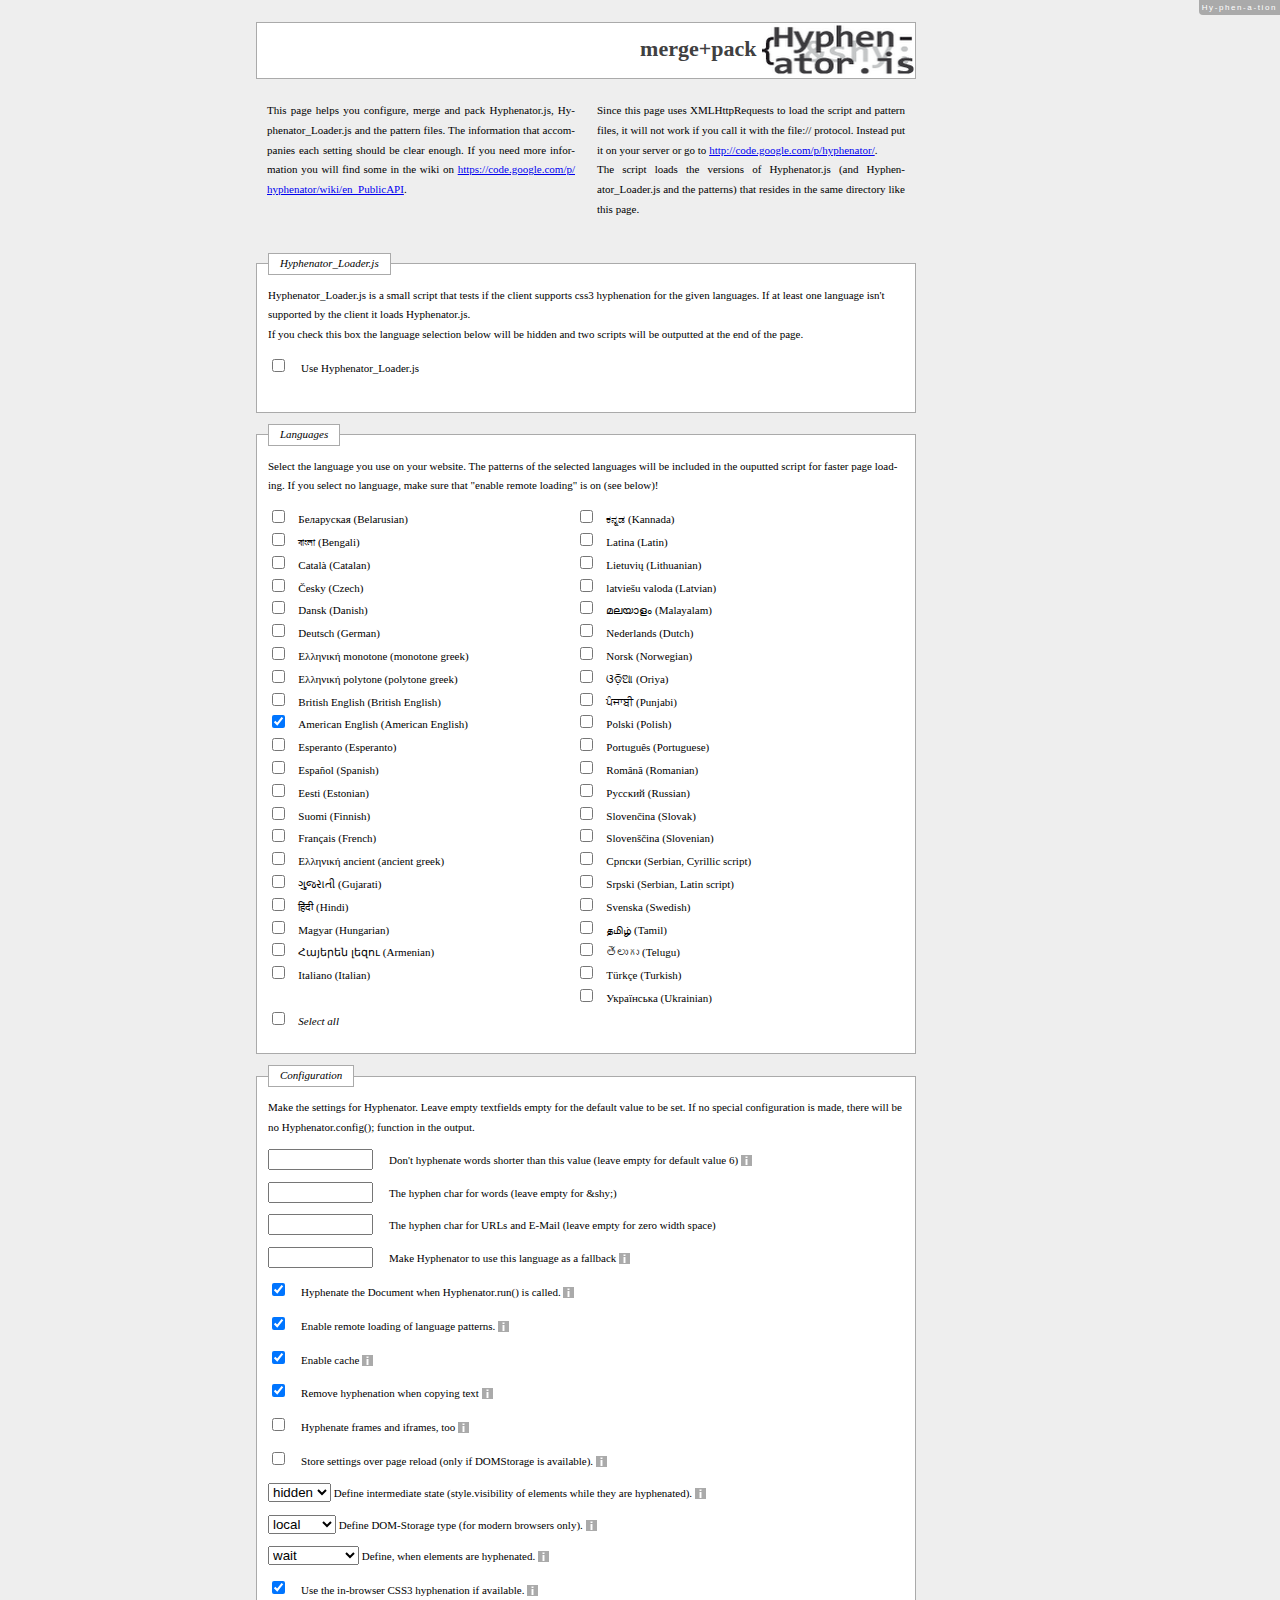
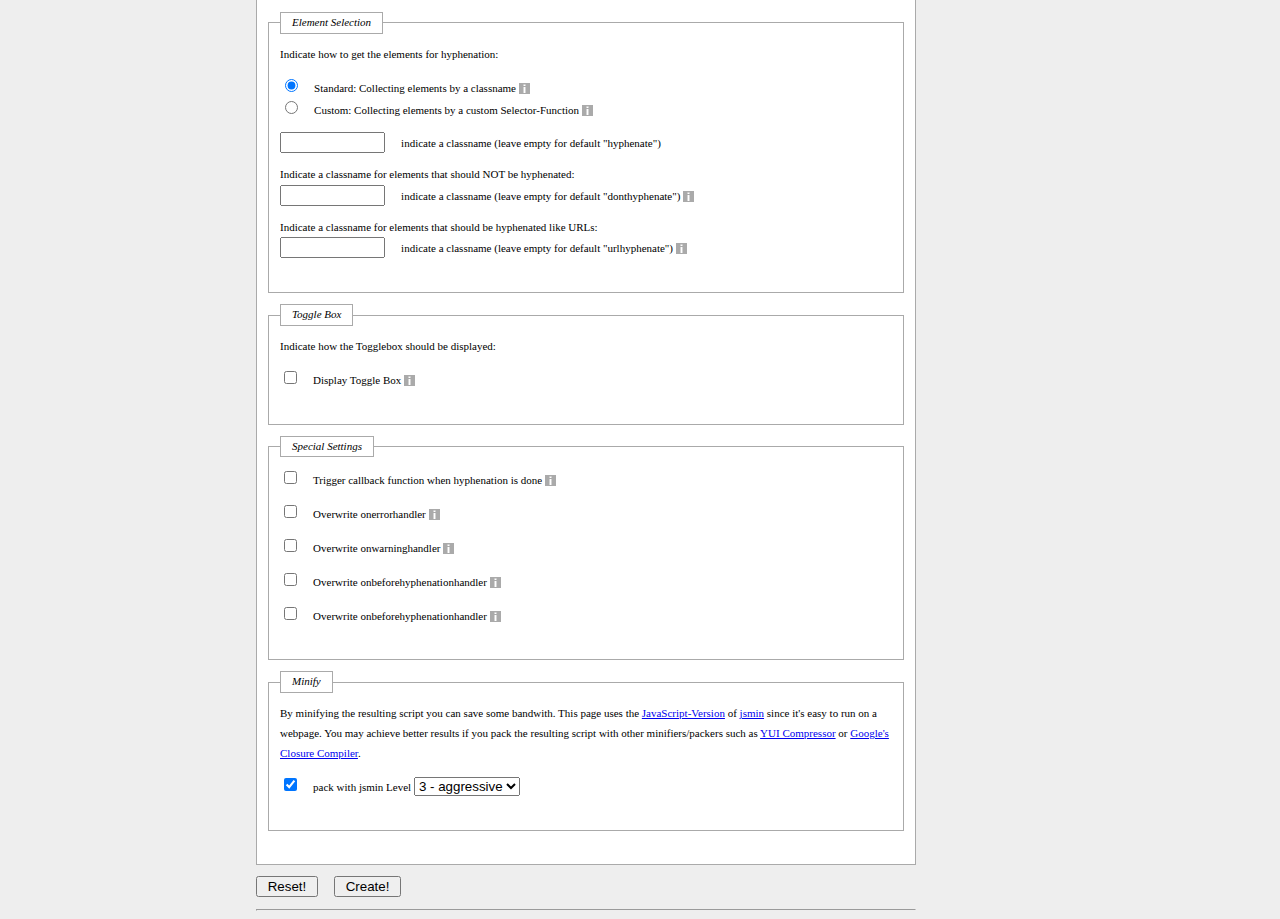
<file: plugin/hyphenator/mergeAndPack.html>
<!DOCTYPE HTML PUBLIC "-//W3C//DTD HTML 4.01//EN"
    "http://www.w3.org/TR/html4/strict.dtd">
<html lang="en">
    <head>
        <title>Hyphenator &ndash; merge+pack</title>
        <meta http-equiv="content-type" content="text/html; charset=UTF-8">
        <meta http-equiv="Content-Style-Type" content="text/css">
        <style type="text/css">
            body {
                font: 11px/1.8em Verdana;
                margin-left: 20%;
                margin-right:20%;
                background-color:#EEEEEE;
                width:60em;
            }
            fieldset {
                background-color:#FFFFFF;
                border:1px solid #AAAAAA;
                margin:1em 0em;
                padding: 0em 1em 2em 1em;
            }
            h1 {
                background-color:#FFFFFF;
                border:1px solid #AAAAAA;
                margin:1em 0em;
                color: #404041;
                text-align:right;

            }
            img {
                vertical-align:middle;
            }
            .info_btn {
                vertical-align:text-bottom;
                cursor:pointer;
            }
            .info_box {
                display:none;
                border:1px dashed #AAAAAA;
                padding:0.2em 1em;
                font-style:italic;
            }
            .multicol {
                text-align:justify;
                width: 28em;
                float:left;
                margin:0em 1em;
            }
            ul.multicol {
                width:28em;
                padding:0;
                margin:0;

            }
            li {
                list-style:none;
            }
            form {
                clear: both;
                padding-top:2em;
            }
            legend {
                border:1px solid #AAAAAA;
                background-color:#FFFFFF;
                padding:0em 1em;
                font-style: italic;
                font-weight: 200;
            }
            input {
                margin-right:1em;
            }
            textarea {
                width:100%;
            }
            .grayedout {
                border: 1px solid grey;
                color: grey;
            }
            #Hyphenator_output_block {
                display: none;
            }
            #Hyphenator_Loader_output_block {
                display: none;
            }
         </style>
         <script src="Hyphenator.js" type="text/javascript"></script>
         <script src="patterns/en-us.js" type="text/javascript"></script>
        <script type="text/javascript">
        Hyphenator.config({
            displaytogglebox:true,
            remoteloading:false,
            safecopy:false
        });
        Hyphenator.run();


/* jsmin.js - 2006-08-31
Author: Franck Marcia
This work is an adaptation of jsminc.c published by Douglas Crockford.
Permission is hereby granted to use the Javascript version under the same
conditions as the jsmin.c on which it is based.

jsmin.c
2006-05-04

Copyright (c) 2002 Douglas Crockford  (www.crockford.com)

Permission is hereby granted, free of charge, to any person obtaining a copy of
this software and associated documentation files (the "Software"), to deal in
the Software without restriction, including without limitation the rights to
use, copy, modify, merge, publish, distribute, sublicense, and/or sell copies
of the Software, and to permit persons to whom the Software is furnished to do
so, subject to the following conditions:

The above copyright notice and this permission notice shall be included in all
copies or substantial portions of the Software.

The Software shall be used for Good, not Evil.

THE SOFTWARE IS PROVIDED "AS IS", WITHOUT WARRANTY OF ANY KIND, EXPRESS OR
IMPLIED, INCLUDING BUT NOT LIMITED TO THE WARRANTIES OF MERCHANTABILITY,
FITNESS FOR A PARTICULAR PURPOSE AND NONINFRINGEMENT. IN NO EVENT SHALL THE
AUTHORS OR COPYRIGHT HOLDERS BE LIABLE FOR ANY CLAIM, DAMAGES OR OTHER
LIABILITY, WHETHER IN AN ACTION OF CONTRACT, TORT OR OTHERWISE, ARISING FROM,
OUT OF OR IN CONNECTION WITH THE SOFTWARE OR THE USE OR OTHER DEALINGS IN THE
SOFTWARE.

Update:
    add level:
        1: minimal, keep linefeeds if single
        2: normal, the standard algorithm
        3: agressive, remove any linefeed and doesn't take care of potential
           missing semicolons (can be regressive)
    store stats
        jsmin.oldSize
        jsmin.newSize
*/

String.prototype.has = function(c) {
    return this.indexOf(c) > -1;
};

function jsmin(comment, input, level) {
    if (input === undefined) {
        input = comment;
        comment = '';
        level = 2;
    } else if (level === undefined || level < 1 || level > 3) {
        level = 2;
    }

    if (comment.length > 0) {
        comment += '\n';
    }

    var a = '',
        b = '',
        EOF = -1,
        LETTERS = 'ABCDEFGHIJKLMNOPQRSTUVWXYZabcdefghijklmnopqrstuvwxyz',
        DIGITS = '0123456789',
        ALNUM = LETTERS + DIGITS + '_$\\',
        theLookahead = EOF;


    /* isAlphanum -- return true if the character is a letter, digit, underscore,
            dollar sign, or non-ASCII character.
    */

    function isAlphanum(c) {
        return c != EOF && (ALNUM.has(c) || c.charCodeAt(0) > 126);
    }


    /* get -- return the next character. Watch out for lookahead. If the
            character is a control character, translate it to a space or
            linefeed.
    */

    function get() {

        var c = theLookahead;
        if (get.i == get.l) {
            return EOF;
        }
        theLookahead = EOF;
        if (c == EOF) {
            c = input.charAt(get.i);
            ++get.i;
        }
        if (c >= ' ' || c == '\n') {
            return c;
        }
        if (c == '\r') {
            return '\n';
        }
        return ' ';
    }

    get.i = 0;
    get.l = input.length;


    /* peek -- get the next character without getting it.
    */

    function peek() {
        theLookahead = get();
        return theLookahead;
    }


    /* next -- get the next character, excluding comments. peek() is used to see
            if a '/' is followed by a '/' or '*'.
    */

    function next() {

        var c = get();
        if (c == '/') {
            switch (peek()) {
            case '/':
                for (;;) {
                    c = get();
                    if (c <= '\n') {
                        return c;
                    }
                }
                break;
            case '*':
                get();
                for (;;) {
                    switch (get()) {
                    case '*':
                        if (peek() == '/') {
                            get();
                            return ' ';
                        }
                        break;
                    case EOF:
                        throw 'Error: Unterminated comment.';
                    }
                }
                break;
            default:
                return c;
            }
        }
        return c;
    }


    /* action -- do something! What you do is determined by the argument:
            1   Output A. Copy B to A. Get the next B.
            2   Copy B to A. Get the next B. (Delete A).
            3   Get the next B. (Delete B).
       action treats a string as a single character. Wow!
       action recognizes a regular expression if it is preceded by ( or , or =.
    */

    function action(d) {

        var r = [];

        if (d == 1) {
            r.push(a);
        }

        if (d < 3) {
            a = b;
            if (a == '\'' || a == '"') {
                for (;;) {
                    r.push(a);
                    a = get();
                    if (a == b) {
                        break;
                    }
                    if (a <= '\n') {
                        throw 'Error: unterminated string literal: ' + a;
                    }
                    if (a == '\\') {
                        r.push(a);
                        a = get();
                    }
                }
            }
        }

        b = next();

        if (b == '/' && '(,=:[!&|'.has(a)) {
            r.push(a);
            r.push(b);
            for (;;) {
                a = get();
                if (a == '/') {
                    break;
                } else if (a =='\\') {
                    r.push(a);
                    a = get();
                } else if (a <= '\n') {
                    throw 'Error: unterminated Regular Expression literal';
                }
                r.push(a);
            }
            b = next();
        }

        return r.join('');
    }


    /* m -- Copy the input to the output, deleting the characters which are
            insignificant to JavaScript. Comments will be removed. Tabs will be
            replaced with spaces. Carriage returns will be replaced with
            linefeeds.
            Most spaces and linefeeds will be removed.
    */

    function m() {

        var r = [];
        a = '\n';

        r.push(action(3));

        while (a != EOF) {
            switch (a) {
            case ' ':
                if (isAlphanum(b)) {
                    r.push(action(1));
                } else {
                    r.push(action(2));
                }
                break;
            case '\n':
                switch (b) {
                case '{':
                case '[':
                case '(':
                case '+':
                case '-':
                    r.push(action(1));
                    break;
                case ' ':
                    r.push(action(3));
                    break;
                default:
                    if (isAlphanum(b)) {
                        r.push(action(1));
                    } else {
                        if (level == 1 && b != '\n') {
                            r.push(action(1));
                        } else {
                            r.push(action(2));
                        }
                    }
                }
                break;
            default:
                switch (b) {
                case ' ':
                    if (isAlphanum(a)) {
                        r.push(action(1));
                        break;
                    }
                    r.push(action(3));
                    break;
                case '\n':
                    if (level == 1 && a != '\n') {
                        r.push(action(1));
                    } else {
                        switch (a) {
                        case '}':
                        case ']':
                        case ')':
                        case '+':
                        case '-':
                        case '"':
                        case '\'':
                            if (level == 3) {
                                r.push(action(3));
                            } else {
                                r.push(action(1));
                            }
                            break;
                        default:
                            if (isAlphanum(a)) {
                                r.push(action(1));
                            } else {
                                r.push(action(3));
                            }
                        }
                    }
                    break;
                default:
                    r.push(action(1));
                    break;
                }
            }
        }

        return r.join('');
    }

    jsmin.oldSize = input.length;
    ret = m(input);
    jsmin.newSize = ret.length;

    return comment + ret;

}
/* End of jsmin.js */


        var base = window.location.href.replace(/[^/]*$/, '');
        function $(id) {
            return document.getElementById(id);
        }

        function toggleAllLanguages(value) {
            var inputelements = document.getElementsByName('language[]');
            for(var i=0; i<inputelements.length; i++) {
                inputelements[i].checked = value;
            }
        }

        function getSelMethod() {
            var radio = document.getElementsByName('selMethod');
            for(var i = 0; i<radio.length; i++) {
                if(radio[i].checked == true) {
                    return radio[i].value;
                }
            }
        }

        function toggleSelectorFunction(value) {
            switch(value) {
                case 'standard':
                    $('classname_block').style.display='block';
                    $('selectorfunction_block').style.display='none';
                break;
                case 'custom':
                    $('classname_block').style.display='none';
                    $('selectorfunction_block').style.display='block';
                break;
            }
        }

        function toggleTBSettings(value) {
            switch(value) {
                case true:
                    $('togglebox_block').style.display = 'block';
                    $('tbStandard').disabled=false;
                    $('tbCustom').disabled=false;
                    $('togglebox').disabled=$('tbStandard').checked;
                    $('tbStandard').className='';
                    $('tbCustom').className='';
                    $('togglebox').className='';
                break;
                case false:
                    $('togglebox_block').style.display = 'none';
                break;
            }
        }

        function getTBMethod() {
            var radio = document.getElementsByName('tbMethod');
            for(var i = 0; i<radio.length; i++) {
                if(radio[i].checked == true) {
                    return radio[i].value;
                }
            }
        }

        function toggletogglebox(value) {
            switch(value) {
                case 'standard':
                    $('toggleboxfunction_block').style.display='none';
                break;
                case 'custom':
                    $('toggleboxfunction_block').style.display='block';
                break;
            }
        }

        function toggleonhyphenationdonecallback(value) {
            switch(value) {
                case true:
                    $('onhyphenationdonecallback_block').style.display='block';
                break;
                 case false:
                    $('onhyphenationdonecallback_block').style.display='none';
                break;
               }
        }

        function toggleonerrorhandler(value) {
            switch(value) {
                case true:
                    $('onerrorhandler_block').style.display='block';
                break;
                 case false:
                    $('onerrorhandler_block').style.display='none';
                break;
               }
        }

        function toggleonwarninghandler(value) {
            switch(value) {
                case true:
                    $('onwarninghandler_block').style.display='block';
                break;
                 case false:
                    $('onwarninghandler_block').style.display='none';
                break;
               }
        }

        function toggleonbeforehyphenationhandler(value) {
            switch(value) {
                case true:
                    $('onbeforehyphenationhandler_block').style.display='block';
                break;
                 case false:
                    $('onbeforehyphenationhandler_block').style.display='none';
                break;
               }
        }

        function toggleonafterhyphenationhandler(value) {
            switch(value) {
                case true:
                    $('onafterhyphenationhandler_block').style.display='block';
                break;
                 case false:
                    $('onafterhyphenationhandler_block').style.display='none';
                break;
               }
        }

        function toggleLoaderSettings(value) {
            switch(value) {
                case true:
                    $('useLoader_block').style.display='block';
                    $('languageSelector').style.display='none';
                    $('useCSS3hyphenation').checked = true;
                    toggleAllLanguages(false);
                break;
                 case false:
                    $('useLoader_block').style.display='none';
                    $('languageSelector').style.display='block';
                    //$('useCSS3hyphenation').checked = false;
                break;
               }
        }


        function toggleInfoBoxDisplay(elem, btn, disp) {
            if(disp) {
                elem.style.display = 'block';
                btn.onclick = function() {
                    toggleInfoBoxDisplay(elem, btn, false);
                };
            } else {
                elem.style.display = 'none';
                btn.onclick = function() {
                    toggleInfoBoxDisplay(elem, btn, true);
                };
            }
        }

        window.onload = function(){
            var ul = navigator.language ? navigator.language.slice(0,2) : navigator.userLanguage.slice(0,2);
            if(ul) {
                switch (ul) {
                    case 'en':
                        ul = 'en-us';
                        break;
                    case 'el':
                        ul = 'el-monoton';
                        break;
                }
                if ($(ul)) {
                    $(ul).checked = true;
                }
            }
            $('alllanguages').onclick = function(){
                if(this.checked == true) {
                    toggleAllLanguages(true);
                } else {
                    toggleAllLanguages(false);
                }
            };

            toggleSelectorFunction(getSelMethod());
            var radio = document.getElementsByName('selMethod');
            for(var i = 0; i<radio.length; i++) {
                   radio[i].onclick = function() {
                       toggleSelectorFunction(getSelMethod());
                   };
            }

            toggleTBSettings(false);
            $('displaytogglebox').onclick = function(){
                toggleTBSettings(this.checked);
            };
            toggletogglebox(getTBMethod());
            radio = document.getElementsByName('tbMethod');
            for(var i = 0; i<radio.length; i++) {
                   radio[i].onclick = function() {
                       toggletogglebox(getTBMethod());
                   };
            }


            toggleLoaderSettings($('useLoader').checked);
            $('useLoader').onclick = function(){
                toggleLoaderSettings(this.checked);
            }


            toggleonhyphenationdonecallback($('usecb').checked);
            $('usecb').onclick = function(){
                toggleonhyphenationdonecallback(this.checked);
            }

            toggleonerrorhandler($('useer').checked);
            $('useer').onclick = function(){
                toggleonerrorhandler(this.checked);
            }

            toggleonwarninghandler($('usewa').checked);
            $('usewa').onclick = function(){
                toggleonwarninghandler(this.checked);
            }
            toggleonbeforehyphenationhandler($('usebh').checked);
            $('usebh').onclick = function(){
                toggleonbeforehyphenationhandler(this.checked);
            }
            toggleonafterhyphenationhandler($('useah').checked);
            $('useah').onclick = function(){
                toggleonafterhyphenationhandler(this.checked);
            }

            $('minwordlength_btn').onclick = function () {
                toggleInfoBoxDisplay($('minwordlength_box'), this, true);
            };
            $('defaultlanguage_btn').onclick = function () {
                toggleInfoBoxDisplay($('defaultlanguage_box'), this, true);
            };
            $('dohyphenation_btn').onclick = function () {
                toggleInfoBoxDisplay($('dohyphenation_box'), this, true);
            };
            $('remoteloading_btn').onclick = function () {
                toggleInfoBoxDisplay($('remoteloading_box'), this, true);
            };
            $('enablecache_btn').onclick = function () {
                toggleInfoBoxDisplay($('enablecache_box'), this, true);
            };
            $('safecopy_btn').onclick = function () {
                toggleInfoBoxDisplay($('safecopy_box'), this, true);
            };
            $('doframes_btn').onclick = function () {
                toggleInfoBoxDisplay($('doframes_box'), this, true);
            };
            $('persistentconfig_btn').onclick = function () {
                toggleInfoBoxDisplay($('persistentconfig_box'), this, true);
            };
            $('intermediatestate_btn').onclick = function () {
                toggleInfoBoxDisplay($('intermediatestate_box'), this, true);
            };
            $('storagetype_btn').onclick = function () {
                toggleInfoBoxDisplay($('storagetype_box'), this, true);
            };
            $('classname_btn').onclick = function () {
                toggleInfoBoxDisplay($('classname_box'), this, true);
            };
            $('selectorfunction_btn').onclick = function () {
                toggleInfoBoxDisplay($('selectorfunction_box'), this, true);
            };
            $('donthyphenate_btn').onclick = function () {
                toggleInfoBoxDisplay($('donthyphenate_box'), this, true);
            };
            $('urlhyphenate_btn').onclick = function () {
                toggleInfoBoxDisplay($('urlhyphenate_box'), this, true);
            };
            $('togglebox_btn').onclick = function () {
                toggleInfoBoxDisplay($('togglebox_box'), this, true);
            };
            $('callback_btn').onclick = function () {
                toggleInfoBoxDisplay($('callback_box'), this, true);
            };
            $('onerror_btn').onclick = function () {
                toggleInfoBoxDisplay($('onerror_box'), this, true);
            };
            $('onwarning_btn').onclick = function () {
                toggleInfoBoxDisplay($('onwarning_box'), this, true);
            };
            $('onbeforehyphenation_btn').onclick = function () {
                toggleInfoBoxDisplay($('onbeforehyphenation_box'), this, true);
            };
            $('onafterhyphenation_btn').onclick = function () {
                toggleInfoBoxDisplay($('onafterhyphenation_box'), this, true);
            };
            $('useCSS3hyphenation_btn').onclick = function () {
                toggleInfoBoxDisplay($('useCSS3hyphenation_box'), this, true);
            };
            $('unhide_btn').onclick = function () {
                toggleInfoBoxDisplay($('unhide_box'), this, true);
            };

            $('myform').onsubmit = function(){
                var xhr = null;
                var script1, script2;
                if (typeof XMLHttpRequest != 'undefined') {
                    xhr = new XMLHttpRequest();
                }
                if (!xhr) {
                    try {
                        xhr  = new ActiveXObject("Msxml2.XMLHTTP");
                    } catch(e) {
                        xhr  = null;
                    }
                }
                if (xhr) {
                    xhr.open('GET', base+'Hyphenator.js', false);
                    xhr.send(null);
                    if(xhr.status == 200) {
                        var script1 = xhr.responseText;
                    }
                    xhr.open('GET', base+'Hyphenator_Loader.js', false);
                    xhr.send(null);
                    if(xhr.status == 200) {
                        var script2 = xhr.responseText;
                    }
                    var langBoxes = document.getElementsByName('language[]');
                    var l = langBoxes.length;
                    for(var i = 0; i<l; i++) {
                        if(langBoxes[i].checked) {
                            xhr.open('GET', base+'patterns/'+langBoxes[i].value+'.js', false);
                            xhr.send(null);
                            if(xhr.status == 200) {
                                script1+='\r\r'+xhr.responseText;
                            }
                        }
                    }

                }


                var classname = $('classname').value;
                var urlclassname = $('urlclassname').value;
                var donthyphenateclassname = $('donthyphenateclassname').value;
                var minwordlength = $('minwordlength').value;
                var defaultlanguage = $('defaultlanguage').value;
                var hyphenchar = $('hyphenchar').value;
                var urlhyphenchar = $('urlhyphenchar').value;
                var togglebox = $('togglebox').value;
                var displaytogglebox = $('displaytogglebox').checked;
                var dohyphenation = $('dohyphenation').checked;
                var remoteloading = $('remoteloading').checked;
                var enablecache = $('enablecache').checked;
                var safecopy = $('safecopy').checked;
                var doframes = $('doframes').checked;
                var persistentconfig = $('persistentconfig').checked;
                var onhyphenationdonecallback = $('onhyphenationdonecallback').value;
                var onerrorhandler = $('onerrorhandler').value;
                var onwarninghandler = $('onwarninghandler').value;
                var onbeforehyphenationhandler = $('onbeforehyphenationhandler').value;
                var onafterhyphenationhandler = $('onafterhyphenationhandler').value;
                var intermediatestate = $('intermediatestate').value;
                var storagetype = $('storagetype').value;
                var unhide = $('unhide').value;
                var useCSS3hyphenation = $('useCSS3hyphenation').checked;
                var selectorfunction = $('selectorfunction').value;
                var pack = $('pack').checked;
                var packlevel = parseInt($('packlevel').value, 10);

                var config_head = '\r\rHyphenator.config({\n\t';
                var config = '';
                if($('selStandard').checked) {
                    if(classname !== '') {
                        config += 'classname : \''+classname+'\',\n\t';
                    }
                } else {
                    config += 'selectorfunction : '+selectorfunction+',\n\t';
                }
                if(donthyphenateclassname !== '') {
                    config += 'donthyphenateclassname : \''+donthyphenateclassname+'\',\n\t';
                }
                if(urlclassname !== '') {
                    config += 'urlclassname : \''+urlclassname+'\',\n\t';
                }
                if(minwordlength !== '') {
                    config += 'minwordlength : '+minwordlength+',\n\t';
                }
                if(defaultlanguage !== '') {
                    config += 'defaultlanguage : \''+defaultlanguage+'\',\n\t';
                }
                if(hyphenchar !== '') {
                    config += 'hyphenchar : \''+hyphenchar+'\',\n\t';
                }
                if(urlhyphenchar !== '') {
                    config += 'urlhyphenchar : \''+urlhyphenchar+'\',\n\t';
                }
                if(displaytogglebox === true) {
                    config += 'displaytogglebox : '+true+',\n\t';
                    if($('tbCustom').checked) {
                        config += 'togglebox : '+togglebox+',\n\t';
                    }
                }
                if(dohyphenation === false) {
                    config += 'dohyphenation : false,\n\t';
                }
                if(remoteloading === false) {
                    config += 'remoteloading : false,\n\t';
                }
                if(enablecache === false) {
                    config += 'enablecache : false,\n\t';
                }
                if(safecopy === false) {
                    config += 'safecopy : false,\n\t';
                }
                if(doframes === true) {
                    config += 'doframes : true,\n\t';
                }
                if(persistentconfig === true) {
                    config += 'persistentconfig : true,\n\t';
                }
                if($('usecb').checked) {
                    config += 'onhyphenationdonecallback : '+onhyphenationdonecallback+',\n\t';
                }
                if($('useer').checked) {
                    config += 'onerrorhandler : '+onerrorhandler+',\n\t';
                }
                if($('usewa').checked) {
                    config += 'onwarninghandler : '+onwarninghandler+',\n\t';
                }
                if($('usebh').checked) {
                    config += 'onbeforehyphenationhandler : '+onbeforehyphenationhandler+',\n\t';
                }
                if($('useah').checked) {
                    config += 'onafterhyphenationhandler : '+onafterhyphenationhandler+',\n\t';
                }
                if(intermediatestate !== 'hidden') {
                    config += 'intermediatestate : \''+intermediatestate+'\',\n\t';
                }
                if(storagetype !== 'local') {
                    config += 'storagetype : \''+storagetype+'\',\n\t';
                }

                if(unhide !== 'wait') {
                    config += 'unhide : \''+unhide+'\',\n\t';
                }
                if(useCSS3hyphenation === true) {
                    config += 'useCSS3hyphenation : true,\n\t';
                }

                if(!$('useLoader').checked) {
                    if(config.length > 0) {
                        script1 += config_head + config.slice(0,-3) + '\n});\n\n';
                    }
                    script1 += 'Hyphenator.run();';
                    if(navigator.userAgent.indexOf('MSIE') != -1) {
                        script1 = script1.replace(/\n/gi, "\r");
                    }
                    if(pack) {
                        var license = script1.slice(script1.indexOf('/** @license'), script1.indexOf('*/')+2).replace('* @license', '\n * ');
                        script1 = jsmin(license, script1, packlevel);
                    }
                    var output1 = $('output1');
                    output1.firstChild.data = '';
                    output1.firstChild.data = script1;
                    $('Hyphenator_output_block').style.display = 'block';
                    output1.focus();
                    output1.select();
                    return false;
                } else {

                    if(navigator.userAgent.indexOf('MSIE') != -1) {
                        script1 = script1.replace(/\n/gi, "\r");
                    }
                    if(pack) {
                        var license = script1.slice(script1.indexOf('/** @license'), script1.indexOf('*/')+2).replace('* @license', '\n * ');
                        script1 = jsmin(license, script1, packlevel);
                    }
                    var output2 = $('output2');
                    output2.firstChild.data = '';
                    output2.firstChild.data = script1;

                    var loaderLanguages = $('LoaderLanguages').value;
                    var loaderPath = $('LoaderPath').value
                    var output3 = $('output3');
                    if(config.length > 0) {
                        config = '{' + config.slice(0, -3)+ '\n}';
                        script2 += 'Hyphenator_Loader.init(' + loaderLanguages + ', "' + loaderPath + '",' + config + ');'
                    } else {
                        script2 += 'Hyphenator_Loader.init(' + loaderLanguages + ', "' + loaderPath + '");'
                    }
                    if(navigator.userAgent.indexOf('MSIE') != -1) {
                        script2 = script2.replace(/\n/gi, "\r");
                    }
                    if(pack) {
                        var license = script2.slice(script2.indexOf('/** @license'), script2.indexOf('*/')+2).replace('* @license', '\n * ');
                        script2 = jsmin(license, script2, packlevel);
                    }
                    output3.firstChild.data = '';
                    output3.firstChild.data = script2;
                    $('Hyphenator_Loader_output_block').style.display = 'block';
                    output3.focus();
                    output3.select();
                    return false;
                }



            };
        };
        </script>













    </head>
    <body>
        <h1>merge+pack <img src="data:image/png,%89PNG%0D%0A%1A%0A%00%00%00%0DIHDR%00%00%00%97%00%00%007%08%06%00%00%00%01%83%D8%97%00%00%00%04sBIT%08%08%08%08%7C%08d%88%00%00%20%00IDATx%9C%ED%9Dw%9C%5C%E5y%EF%BF%A7M%DF%99%DD%D9%5E%25%ED%AA%01%AA%88b%10H%60%3A%A2c%1B%DB8%D8%26%BE%F7b%9B8%8E%1D%DB%09.Ipn%9C%60%9B%C4%C4%80qI%AE%03%18%C7%A68%E0%98%18%89%22%89*P%EFeUv%A5%DD%D5%F6%E9s%E6%B4%FB%C7)sfv%85%A4%98%DB%3E%D7%EF%E73%9A%D9%99s%DE%F3%BE%CF%FB%BCO%F9%3D%CF%F3J%B0%2C%CB%E2%F7%ED%F7%ED%BDk%1E%3F%C9%A7t%B5e!%08%02.%1F%FA%F9Q%10%04%DF%95%02%FE%3F%FD%F7U%F3%B0%20%08%DEo%95%7D%FC%DF%D3%FE_%1F%FF%FF%E9%26%FC%5Er%9D%B8%95J%25%02%81%00%5B%B6le%F5%0B%ABI%26%93%DEw%97_q%193f%CC%40%D7ud%F9%94%F6%E8%FF%2F%ED%3F%2F%B9t%5D%C70%0C%EFoQ%14Q%14%C5%B9rz%C9%A5%EB%3A%9A%A6%23%8A%E5%9D%AE(%0A%A2(%FE_%BD%F3u%5D'%10%08%B0k%D7.%1E~%F8%07tww%93%CB%E5%88D%22%CC%3Fc%3E3f%CC%C00%8C%DF3%D7%09%DA)Q%C54M%24I%22%97%CB%F1%D8%A3%8F%F3%C6%1Bo%10%8B%C5H%A5R%CC%3Fc%3E%7F%FC%C7%9F%23%1A%8D%82%20%E0g%13UU%09%85B%FC%FB%AF%FF%9D%9F%FE%F4_hkk%A3P(%10%89F%F9%CCg%EE%E2%8C3%CE%40%D34%02%81%C0%FF%A2%E9%FDn%CDezA%10%90%24%A9%E2%E5%FF%ED%F7m%FAv%CA%92%0Bl%26%1B86%C0%AE%5D%BBI%24%12%8C%8D%8E%11%0E%87%D1u%D3%26r%15%9D-%C3%BEodt%94%ED%DBw%90%CDf%C9%E5%F2%D4%D4%C4%C8%E7%F2X%96%85i%9A%98%A6%E9%DDs2%5B%E6dvP%F5%98%FD%7D%BA%DFW%DB%8E%EE%EF%D5%CF%F5_%E7%7FU%8F%C7%1D%FFt%FD%F9%C7%7C2%1AO7%AE%EA%F1%9F%0A-Ng%BE%A7%3A%BE%FFL%3B%25%E6%AA%1E%C4%D4%97%3B%81*%B5(L%9DL5%C1%24IB%14%C5%F2%3D%0E1N%C5X%F6%DF%E7%BF%FFD%8B%E1%AA%F3%E9%EEs%99%5C%92%A4)%F3%AE%1E%B7i%9A%1ES%B9%A6%C1%89%FA%13Eq%DA%B9%F8%E7h%9A%E6%09%C7%F5n%7D%9D%8C%F9%DC%F1%F9%E7%E4%7F%BEa%18'%1C%DF%7B%D1NKr%B9%9F%A7%BE%98Vr%B9%A6%DD%D4%9D%2F%60%18%06%9A%A6Q(%140%0C%C3%BB.%14%0A!%08%D3%EF%26%F7%3BWR%A8%AA%EA%FDf_%2B%10%08(h%9A%E6%F5%09%02%B2%2Cy%8C%0CP%2C%16%BDkDQ%24%10%08%10%0A%85%000M%03Q%94%A6%CC%1Bg%8E%96e%A1(%8A%C7%0C%B2%2CS*%95PU%D5%EEO%10Q%02%0A%E1p%D8%E9%CF%F4%C6W%BDi%5C%A6%F2%8FK%D7ut%5D%B7%17G%96%91e%85P(%E8%F5%E52%B3_%0A%99%A6%89%AA%AA%88%82%88i%D9%1BD%96e%8FY5MCUU%CF%EE%95e%99h4%8A%24I%A7%B5%99O%B7%9D%96%E4z7%09t%B2%FB%FC%D7%BA%04_%B3z%0D%AF%BF%FE%06%B5%B5%B5%08%82%C0%C4%C4%04%1F%FF%C4%1D%F4%F4%F4x%3B%D5%7F%3F%E0%7D%BFn%DDz%DEz%F3-%2C%D3%02%01L%D3%E2%CA%AB%AE%60%C9%92%C5%BC%BA%FE56l%D8%80%CBX%EF%BF%ECR%96.%5D%CA%F8%F88%3Bw%ECb%C3%5B%1B%E8%EB%EFcdd%94H%24%C2%BC%F9s9%F7%DCsY%BAt)%89D%BCBJ%80%B3G%1C%09P%2C%16Y%B4h%11%9D%9D%9Dd%B3Y%DEyg%23%7B%F6%ECa%E7%8E%9D%8C%8D%8D%11%0A%85%E9%EE%9E%C5%85%CB%97%B3t%E9b%EA%EA%EA%A6%5D%40%F7%19%A6i2%3A%3A%CA%DE%BD%FBx%F3%8D7%19%19%19axx%18%10hjj%A4%A9%A9%89%0B%97%2Fg%CE%9C%1E%92%C9zD%B1%7C%AF%EB%A9%0E%0C%0C%F0%83%87%1F%A1%B9%B9%99%91%91Q%96.%5D%CC%CD%B7%DCL%A1P%E0%C0%81%03%BC%F5%D6%DB%EC%DB%BB%8F%FE%FE%3EB%A1%10%AD%AD%AD%5Cp%E1%05%9Cs%EE2Z%9A%5B%EC9%FE%9F%92%5C%D35%3F%B1%0C%DD%B0w%5B%95A%EF%EEBw%87%BA%BBN%D34%9A%9B%9B9t%F8%08%CF%3D%F7k%22%91%08%82%20%90%C9d%90d%89%2F~%F1%8B%C4b%D1%0A%06%03%9B%C9%0C%C3%A0T%D2%F8%C7%07%BE%CF%E1%C3%87%91e%D9%93x%FF%ED%AE%FF%82i%9A%EC%D8%B1%83%A7%9Ez%1AA%10%08%04%02tww%13%0C%86%F8%DE%F7%1E%60%C3%9B%1B%08%86%82%9E%04%12E%91%5D%3Bw%F2%B3%C7%9F%60%D9%B2e%7C%F9%CF%BE%CC%DC9%B3%2B%88-%00%96%20%E0%8AbM%D3%D8%BFo%1F%BFy%FE%B7%ACY%BD%9Ap8%8CeY%9E%D7%B8g%EF%5E%9Ex%E2%E7%5Ct%D1r%BE%FE%8D%AF%D1%D6%D6%E6%CD%DD%CFX%99L%86%97_~%85%87%1E%7C%98%91%91%11%14E%C10%0CO%BAK%92%88%24I%3C%FA%E8ctvv%F2%99%CF~%9A%8B%2F%BE%88X%2Cf%D3%DD4%90%91%19%1B%1B%E3%B1%C7~%C6%FC%F9s%D8%B7%EF%00jI%E5%CA%AB%AE%E4%5B%7F%F3w%ACY%BD%06%1CM%E0J%DC%03%07zy%F6%D9%E7%983g%0E%DF%F8%C6%D7Y%BCdQ%85I%F0%5E1%D9%F4J%FE%5D%9A_%1C%BB%04%0BG%C2(%8A%82%22%CB%8E(%B7_%91H%04Y%96Q%14%A5b%C7%06%83A%86G%86%B9%EE%BAU%9Cs%CE9h%9AF(%14%A2%A1%A1%81%97_z%99%FE%FE%BE%0A%09%E7%3E%D74MdYf%F5%EA%D5%8C%8F%8F%13%0E%87%09%06%83(%8A%C2%1F%FC%C1%C7%A8%AB%AB%F3%D4L0%18%24%10%08%10%89D%D8%B1s%07_%F8%FC%17%D8%B1c'%D1X%94X%2CF%7D%7D%3D%81%40%00M%D3%91%15%85%C6%C6F6m%DA%C4W%EF%F9*%87%8F%1C%F1%18%D9%7D%B6%3D%1E%5Bz%8D%8E%8E%F2%ADo%FD-%EB%D6%AE%25%91%88%13%0E%87%A9O%26%3D%AFW%12E%DA%DA%DA%D8%B8q%13%7F%7F%FF%3F%90%CB%E6%90%24%C9Sk%96e%91%CB%E5%F8%F6%7D%DF%E1%DE%BF%FA%26%C5b%81h4J8%1Cf%C6%8C%19%9Cy%E6%19%CC%99%D3CSs%13%00%F5%F5%F5%A4R)%BE%FE%B5o%F0%C0%3F%FC%23%AA%AA%DA%0C*%D8%CB'%8A%22%E1p%08I%92%89%C7%E3L%8C%8F%F3%0F%F7%7F%8F'%9F%7C%92XM%8C%40%20%40CC%3D%A1P%C8%7B~KK%0B%C7%8E%1D%E3%BB%DF%BD%9F%23G%8E%20%CB2%BA%AE%FF%AFU%8B%D5%DE%92i%9Ah%9A%86i%9A%15%F8%96%CBX%AA%AA%D2%DF%DFOMMl%8A%E4*%16%8A%84%23%11R%93)%8F%B8.1J%A5%12%E1p%88s%CF%3B%97%3D%7B%F6P*%95%90%24%89T*%CD%2B%AF%AC%A5%A7%A7%C7cJ%97%99M%D3D%D7uV%BF%B0%86b%B1%E8%A9%95%600%C8-%1F%B8%B9%C2%AE%D3u%1DE%91%C9d2%3C%F7%EC%AF%09%87%C3%18%BA%CE%FC%F9%F3%B9%EC%B2%F7%D3%DC%DC%C4%C0%E0%20%2F%BF%B4%96%FD%FB%F7%91%CB%E5H%26%93%1C%D8w%80%87%1F%7C%98o%FE%F57%3D%E6%F2%3B-%B2%2C3%3A%3A%EA%D9j%ED%ED%1D%AC%BCd%05%B3f%CDb%E0%D81~%F3%9B%E7%E9%EF%3FJ.%97%A3%AE%AE%96%D5%AB%D7p%C7%C7%EF%60%D1%A2%85%15%9E%DB%83%0F%3E%C4%8B%2F%BEDMM%0C%5D7%88F%A3%5Cw%DD*n%BC%E9F%3A%3B%3B(%AAE%B6l%D9%CAc%FF%F2%18%1B7nBQ%14%A2%D1(%2F%AC%5E%CD%EC%B9%B3%F9%D0%87%3EHI-y42%0C%83bQ%25%12%89%B0m%DB%0E%B6n%DDFSc%23%B1X%94%8B.%BE%9A%05%0B%CE%22%3D%99b%CD%8Bk%D8%BE%7D'%F9%7C%9ED%22%C1%A6M%9B%D8%F0%D6%DB%CC%9C9%D3%C3%EC%FC%D1%98%B2%24%3Dy%13%04%A1%02%F3%2B%7F%B2%2C%2C%CA%22%B1T%D2%90%E52%AE%03x%9C%EF%02%A3%C1P%90%FE%FE~%BE%FE%B5%AF%DB%22%1F%01%FF0%2C%CB%24%10%082%3E%3EF%5D%5D%1D%AA%AA9%C6%A8%CD%10%82%20p%FD%0D%AB%D8%B4i%13oox%9BD%22A%22%91%E0%E9%A7%9E%E6%AA%AB%AE%A2%A7%A7%1BM%D3%3C%D5'%08%02%9B6mb%C7%8E%9D%15*%F6%E3%1F%BF%83D%3CQa%0F%DA%CF%C1%93b%86%AEs%C5%95Wp%CF%3D%7FN8%1C%F2%C6x%C5%E5%97%F1%F9%CF%7F%81%C1%C1!%1B%7D%0F%068%7C%F80%BBv%EDb%D1%A2%85%F6fp%9C%85j%C7%E6%A2%E5%CB%F9%DC%E7%3FG%5B%5B%2B%86a%20I%12%B5%B5u%3C%F0%C0%3FR*%950%0C%5B%D5%EC%D9%B3%87%C5%8B%179%FD%C0%D6%AD%DB%F8%ED%7F%BC%E00%85%ED%09~%E5%2B_%E2%D2%F7_%8Aa%18%14%0A%05DQ%E4%7D%E7%9F%CF%D9K%97%F2%89%8F%DFI__%1F%92%24Q(%E4%F9%B7g%9E%E5%A6%9Bn%C4%B0%1Cg%01%01A%2C%DB%BE%81%80%0Dj%CF%9B7%8F%3F%FA%DCgY%B4h%917%BEyg%CC%E7%AB%F7%7C%95%F1%F1%09O%15%1E%3E%7C%D8%03%8C%AB%3D%D1%DF%05%20%F6%EE%B4%1C%18%C1%DD%05%EE%00GFFH%A7%D3%DE%24%FCn%AD-%814%8E%1E%3Dv%C2%07%B8%AA%CCf%10%17%0F*%C3%08m%ADm%5Cx%C1%85%EC%DA%B9%CB%916%0ACC%C7%D9%B6m%1B3fty%13u%8D%D7_%FE%E2)4%AD%E4M%3A%16%8D%F2%81%0F%DE%E2I1%FF%E2%8B%A2%88a%18%18%86%C9%87n%FB%10w%FF%D1g%D14%CD%13%FF%86a%D0%D4%DC%CC%07%3E%F8%01%BEy%EF_%D3%DC%DC%8CeY%F4%F5%F5%B1%7D%DB6%16%2F%5Edw%E6%93%D6%B2%2CS%2C%16%B9%F5%D6%5B%F8%C2%17%FF%04Y%92%D04%0D%01%01%DD%D2iii!%91Hp%EC%D81%C2%E10%A6iz%11%0CM%D7%09%06%83%3C%F5%E4S%9E%A4%06%E8%EA%EAb%C5%CA%15%94J%25G%C5%851%9Du%B0L%8B%9Bo%BE%99o%7F%FB%DB6P%8D%40*%9Db%C7%8E%1D%2C%5E%BC%D8%19%9E%80%60%95%99AUU%CE%3D%F7%5C%FE%EA%DE%BF%A4%BE%3E%89%AA%AAH%92%E4I%C8%D6%D66%06%07%8FSSS%83%E5%A8z%BF%99%E3%D2%CF0%0C%06%07%06)%AAE%DB%83%3E%89%04%0B%86%82%B4%B7%B7%97%19%D3%ED%C8f%AC23l%DF%B6%9D%D7_%7F%83W%D7%BFJ__%1F%BA%A6s%E5UW%10%8D%C5%D04%CDs%87%15E!%91p%A4%06%E5%C0%92%AB%C6%14E%F1%C0SY%96%CA%CF2%ED%2BK%A5%12%AB%AE%BB%86W_%5D%CF%C6%8D%9BH%24%12%D4%D5%D5%F1%D8%A3%8Fq%EE%B9%E7%D0%D1%D1%E11%C3%D1%FE~%B6n%DD%82%A6i%04%83A4M%E3%F6%8F%7D%94x%3CQ%E1%60%F8%99KUU%9A%9A%92%7C%E8%B6%0F%A2i%9A%2FTU%0E%EFtww%A3%AA%25%00%14Eaxx%98c%C7%06%BC%EB%FC%847%0C%83d2%C9%E5W%5Cno.g%2C%AEdp1)%FFX%5C%5BK%10%04%8A%C5%22%3Bv%EE%A4X(%12%8DE%D14%8Dp8%C4%CF%9F%F8W%02%C1%40y%83%D8j%04Q%14%E8%ED%ED%F5%8CqEQ%D0u%9D%E3C%C7%11%CFv%20%13%C1%02g%C3%1A%86A%24%12f%E5%A5%2BH%26%EB(%16%8B%84B!gsJ%CE%A6%D2%CB%E3%13%CAPQ%85%87lY%A4%26S%7C%F9K_a%FB%B6%ED%C4%E3q4%5D%3B!%3CdY%16%0B%16%9C%C5%23%3F%7C%84%40%D0%96%80%B2%9F%11%C0V%23%CF%FF%E6y%EE%FE%CC%E7%18%188F%3C%1E'%9F%2F%A0(2%0B%17-d%DE%FCy%9E8-%A9%25%BA%BA%3A%B9%E3%8E%3B%88D%C2%15%0F%B6%09%A9R%5B%5B%CBs%CF%FD%9A%A7%9F~%86%E6%E6%26TU%B5'%E3%B0%A1%AA%AA444p%E1%85%CB%D9%BBw%1F%BA%A6%13%08%06%D8%B3g%2F%9B6m%A2%A5%A5%D5%93%18%8F%3C%F2%23%0A%F9%02%81%40%C0%23%F4%D5W_%ED%ED2%BF%D1%5C%ED%F6g2%19%9A%9A%9A*%88%E2g2%3FL%E2%E2D%D5%E0%B1%FBn%18%06%F9%7C%1EI%92%A6%D8%24n%3F%15%803e%7C%AC%B7%F7%A0%BD%81%15%D9%5B%D0%1D%3Bv%F2%F6%DB%EFTH%5E%7Fs%9D%23%17%07%2B%954o3%83%03%2F%0AT%CC%B7%90%2Fx%CEM%B5%CD%24%08%E5%98%AE%60UBK%FEy%18%86%C1%C0%C0%00%07%7B%0FQ%97%AC%A5T*%BD%2Bs%D5%D5%D5U%60%9B%9E%E4%B2%ED%13%91%DE%DE%5E%FE%F0%93%9FBQ%14%9A%9A%9A%D0u%9De%CB%96%12r%3C%19%DD1%EA%5DU%15%8F%C7Yy%C9J%22%91%F0%14%A2%98%86%81(I%EC%DC%B5%13U-%22%CB%12%C5%A2%E5%11%1Cl%3B%CE0%0C%AE%BFa%15%AF%BE%F6*%5B6mA%09(%24%93I%9Ez%F2i.%BC%F0B%EA%EB%EB%19%18%18%E0%9D%8D%1B)%96JD%C2aTU%E5%DAk%AF%A1%AB%AB%13(%ABYQ%14%91%7C%01q%F7%DD%2F%B1%FC%84)%83%92U%F0%8A%C34.8%5C%DD%9F%AB%96%BD%EF%99%AA2%2C%CBr%24%90%8F%E0%F2T%E02%99LRSSS%EE%DF%BD%1F%10%1C%0C%CF%D5%16%BA%AE%13%8DE%09%06%83%BE%3E%84%0A%90%D7%3F%BEj)%EAg%9E2gN%CF%2C%A2%24%D2%D4%D4DGg%3B%89D%82%92%F6%EE%CC%D5%D8%D8%E8%F5'%08B%99%B9%24%C96%8E%FF%F9'%FF%8CeY%94J%B6%5D%F3%E9O%DF%C5m%1F%B9%8D%BAd%1D%A5R%89%1F%3E%F2%23%14E%F1%06m%9A%26%85B%C1%B6%D1%AA%BC%C5B%BE%408%12%B1m%12%A1%12%01%AE%F6%02%1B%1A%1AX%BE%7C9%FB%F7%EF%F7%D2Z%B6o%DF%C1%CE%9D%BBX%B9r%05%BF%FC%C5%93%14%0BE%82%8E-%18%09%87%F9%F0G%3EL.%97%A7%A8%16%BD%BE%0C%C3%20_(LK%84j%E2%BA%AA%DD0L%04%A1%7C%BF%24I%04%82%E5%60%BA%BB%BB%FD%8B%E2%1F%BF%BDFSw%BEeY%88%82%C0%C4%E4%24%FD%C7%06%C02%19%1E%1D%F5L%02%B7%9F%A5K%97p%D5UW%22%2B%0A%82%7B%AF%BF%2F*c%9F%A2%242k%D6%2C%CFFu%D5%DB%BB%8E%EF%14!%06%BF%C4%AD%A9%A9%E1%0B%7F%FA%05R%93%93%C8%8A%82e%9A6%B7W%DE%80kS%25%12qdE%F6%9E%E7%93%5C%16%9A%A6%B3c%C7N%CF%0B%7B%FFe%EF%E7k%7F%F15J%25%DB%E5M%A7%D3X%86U1Qw%97L%E7U%C8%B2%8C%24%89%15%A95%D5%936M%93%40%20%80%AE%1B%DCp%C3%F5%BC%BA~%3D%5B%B7n%23%18%0C%12%0A%85x%EA%C9%A7Y%B4p%01o%BC%F1%26%E9T%9Ax%A2%06U-%B1%F2%92%95%20%08%EC%DE%BB%97L%26%E3%CD%11%60dl%ACb%7C%F6%DC%B4%0Ai%E4%C7t%5E%7B%ED5b%B1(%86a%83%C1%1D%1D%1D%CC%9B7o%CAB%9DN%F33%C2%D8%D88%87%8F%1CF%D7lfp%D5%BA%2B5%B3%D9%1C%97%5Cz%C9i%3F%C3%0D%7F%09%C2%7B%97%92%E7g%C6%600%C8%05%17%BC%EF%3F%DD%97%E8vdK%10%83%D1%D1QL%D3%24%1A%8Dr%F1%8A%8B)%16%8B%95%EE%A9%CF%00%F4%13%DF%B2%A6*%86j%5B%C4%FF%5E%7D%9Di%1A44%D4s%F1%C5%17S%13%AB%F1%8C%EFM%9B6%F1%FD%EF%3FD%26%93A%09*X%96%CD%B4g%2F%5B%C6%E0%D0%10%AA%AA%A2(v%FC-%12%0E%DBjQ%92*%18K%14E%E2%F1%1A%CF%96%F2%83%AC%CF%3F%FF%3C%CF%3D%FB%AC%17k%2B%E4%0B%B4%B7%B7q%DEy%E7Q(%14%9C%F1%99%A7%CD%60%FE%E7K%B2D0%10%24%18%0C%12%8DF%993gN%85Z%7B%E7%9Dwx%F6%D9gOhsM%D7%B7%3D%1E%9F%D5u%92%E1%9D%EA%F8%FD%0E%91k%1E%B8%91%96%93%BD%CA%F1%5C%BB%C9%FE%0E%0D%C3%60%EF%DE%BD%04%14%5B%25DcQ%CF%D3p%9B%1Fev%3D%23o%40%BE%E9V%0F%D4%BDv%CA%3D%3E%9BH%D7un%B8%F1%06%D6%AE%5D%C7%CE%9D%3B%89%C5b%98%A6%C93%CF%FC%8AP(D%40%09PRK%9C%FB%BE%F3hmkA%96%ED%7Bj%E2qj%1D%E6I%A5%D2%95*%C4%01l%B7n%DD%CE%82%056%B1%B0%2C%0A%C5%02%5B%B7n%E3%C7%3F%FA1%86a%12%0E%87%C9%E5r6%20%7B%CB-44%D4%93N%A7%3DX%A0z%BE%D5%8BU%3DW%FF%BBeZ%9E%A4%CCf2%DC~%FBG%D8%B9s'%13%13%13%84%C3%B6%23%F4%C0%F7%BE%CF%F0%F0(K%96%2C%A2%BD%AD%1D%CB%06%87l%BE1-%B2%B9%1C%99t%9A%D1%B11f%CF%9EMOOw%E53-%3F%7D%A7%A6%A4W%0B%82)c%F4%D9%9F%FE%EB%A7%CB%A88%D5V%C1%5C%82%20%A0k%3A%C1%40%10%8B%A9y%40%60%BB%EA%C1%A0%BD%0B%83%A1%60%85%88%9F%CE%E3p%07%18%0A%85%08%06%83%E8%BAA0%18%3CaP%BA%BE%3E%C9%8A%95%2B8t%E8%90%B7%13%12%89%04%BA%AE%DBRI%91%B8x%C5%C5%88%92%8C%A6i%C4bQ%CE%9C7%D73%D8%3B%DA%DBI%D4%D4x%FDI%92D%3E%9F%E3%A1%07%1F%A2%A7%A7%07M%D3%90%24%99%D1%B1Q%F6%ED%DDG4%1AEQdR%A9%14%E1p%84%CF%DE%FD%19V%5Dw%ADg%CFx6X%20%E0%A947%E3%C00%8C%0A%EF%14l%87%C2%A3%8F%F3%F2%3B%1B%9Aa%B0x%C9b%FE%F0Sw%F2%E0%F7%1Fbrr%92%1Ag%BC%0F%7C%EF%01%1A%1B%1BY%B8p!%F8%98%CB4M%D2%E9%0CCC%83%0C%0F%8F%F2%D5%AF%DDC%F7%ACYX%96%135%11%05%8F%BE6%CA%5E%06%BE%DD%B5%F1k%1BY%96%BDy%04%83A%CF3%9En%1D%FD%1E%A8%BF%3F%FB%B3%E8%98%5B%D3%07%BDew%D2Pv%C9%DD%9B%DD%01%FA%99%2C%9B%CD266%86a%18%8C%8D%8C%92J%A50M%D7c%9A%5Er%15%0A%05F%86G%88%C7k%C8fshZ%09M%D3*%AEq%A5%97a%18%DCx%D3%0D%AC%7De-%BBv%ED%22%16%8BQRK%88%92H%A1P%E0%7D%17%5E%40SS%93g%F8%26%93Io%A1%11%04tM%23%16%8B9%DCm%7Bk%96%05%FD%FD%C78t%E8%B0%F7L%97A%8E%1F%3FN2%99d%E9%D2%25%DCv%DBm%5Cv%F9%FB%3D%95%EC%22%EC%F9%7C%9ET*E%26%93!%97%CD9p%80%0B%82V%26%ECi%25%8D%F1%F1q%C6%C6%C6(%16%8BdRiJ%25%CDc%F6p8D%3A%9D%E6%96%5Bn%26%91%88%F3%E4%93O%B3e%D3%16%D2%A54%89D%02UUY%B7v%1D%16%E5%3C%2F%D3ve%11%04%81D%3CA(%18DpR%C6%25I%C2%D0%0C%86GF%88%C6%A2%E4r9dY%F2%A9%F4%CA%1C%3C%D34%C9%E6%B2%A4%D3)%82%01%85%F1%F1q%B2%D9%EC%14%C9U%CDX%EE%F7%FE%CF.%CAp%22%E1%22%BB%FAR%14DB%A1P%85%DEw1)%F7%26Y%B6%B1%AEb%A9D4%1A!%93%CA0g%DEl%02%01e%DA%CE%5D%E6%EC%E9%E9%E6%BA%1B%AE%A3%A5%B9%99bQ%25%1C%09%91L%26%2B%AEq%19L%D34%EA%93I%CE%3D%F7%1C%0E%1E%3C%E8%11%D8%C5zV%5Er%89%C7%84%82%20%A09%8Bl%18%06%92(%22%05%83%14%5DC%17%01%C34%08%06%03%CC%9D%BB%C8A%C0%5D%2CK%26Y%9F%A4%A9%B1%91%9E%9E%1EV%AE%5CASs%13%86%93%DD126F%3A%9D%26%16%8D%A1(%01.%5Eq1%0D%0D%8D%A8j%91%60%20%80Z*14t%1C%0B%DB%05w%17%AF%A1%B1%9E%95%2BW0%3E%3EN%24%12axx%84%C6%C6%06%8F6%C1%40%80x%3CN6%9B%E5%C2%0B%2F%24%12%AD%A1%A3%A3%83%A3G%8F299%89ZT%91d%19Y%96%08%05%82%E8%8E%E4lnn%C2p%BCjQ%968%D2%D7O%A1X%20%11%8F%A3%96J%DCt%D3%0D%8EG%AF!%89%223g%CE%C4%15%1C.%13%E6%0B%05FFG%E9%EE%EEF%91%15%C2%910%DD%B3%7BX%B0%E0%ACi%25%97%DF%B4%98%98L%91J%A5%D0%0D%1DY%92%89F%234%D4%D7W0au%AB%A8%FE%D9%BE%7D%07%97%5Dr%19%A1P%88p8%CC%DF%3F%F0%F7%5C%7B%ED5%15%B9Gv%F8%C4p%BDO%24%C9V%03%EE%60%FC%CD%7D%A8%A6i%0E%00'%E2Z%9Enl%D1%2Fnu%5DG%12%254%5D%E3%BE%BF%FB6k%D6%BC%88i%9AD%A2%11F%86G%F8%EAW%EFa%D1%92E%8C%8DO%60%99%16%82(%A0%C82g%9E1%9Fh4%8Aa%1A%8C%8C%8C%F2%C8%0F~%C4%0B%BF%FD-%8A%A2P%2C%AA44%D4%F3%97%7F%F9%0D%94%40%C0%03Z%03J%80%8E%AE%0Eb%D1%A8o3%95Hg%D2%1C%1F%1Ef2%95B%2Biv%D8D%D3%D1%2B%82%D8%20K%12%A6e%91%AC%ABc%DE%BC%B9%84%9D%B8%ABi%9A%94J%1A%86%A1%23%CB%0A%07%0F%1Fblt%0C%C9%89%8FF%22%11%DA%DB%DA%18%1B%1Fc%60%60%80%400Hm%A2%96l6%CB%E8%E8(%D9l%D6%F3%A0guu%D9%EAKQ%E8%EA%EABQl5%F6%FA%9Boy%92_7%0C%E251%E6%CE%9E%E3!%F0%B6%20PP%14%D7%83%B70L%93C%87%8Fp%E4H%1F%8A%AC8k*%D0%D3%DDMkk%8B%B7%D1%A7%83%8B%C6%C6'%D8%DF%DBK%B1Xp%12%12-%14Yfvw%B7%ADE*a%90r%F5%CF%CE%9D%BB%10%04%81%A3%FDGy%E0%7B%0F%000%3A%3A%CA%BCy%F3%B8h%F9r%CF%E6pwA%20%10%60%BAz%8A%E9%D4%A2_%E2%C9%924%05%23q%B1%26%B7I%92%84n%18%FC%ECg%3Fg%F5%EA5%94J%25'W%7F%9C%F3%CE%3B%8FU%D7%5D%8B%20%0A%8CON%DA%12%0D%01%B5T%E2%C0%C1%83%B4%B6%B40%99J1%3C%3C%82%A6i%1E%F6%E3%E2W%CD%AD%CDtvtNa~%3B%7D%C5B%09%C8L%A6R%EC%3Fp%C0%89%AD%06%10%02v%B2a%5D%5D%9D%0D%A9%08%22%9A%AE%A3k%1A%26%16%85B%01%17%ED%F6%AB%95P(%88i%DA%E1%9AP0%84%E8C%C95%AD%C4%81%DE%5EL%D3%24%14%0Ac%9A%16%E3%E3%E3X%D8%A95%CD%CD%CD%DE%D8%12%C9%3A%E6%F4%F4%00eG*%97%CF%D3P%9Fddt%CC%B6%05-%0B%5D7Ig2tv%B4%DB%92%CE%A5%A9%20%60%1A%26%92%24%92%CBf%99%9C%9C%24%1A%8D%22%08%02%AA%AA%D2%DA%D2B%B3%93%D63%5D%25%96k%B3%0E%0D%0D%D9a%AAP%D8%D1%24%B6%60%19%3C~%9C%FA%FAd%05%EE%E9o%F2%97%FF%F4%CB%00%1C%3E%7C%84%A3%FD%FD%CC%981%83%F6%8Ev%3Ey%E7'%89'%E2%E8%BA%3E%05%A3%9A%AEM'%1A%2B%BE%9B%C6H%9C%98%98%60ll%1C%CB%99%C4%C0%C0%00%EB_%7D%8D%DF%FE%C7o%11%04%81%DA%DAZ%C6%C6%C6%98%7F%C6%3C%FE%EC%CF%BF%E2%A4%22%0Btutp%A4%AF%DF%5B%CCt%3AK6%7B%C0%91%A8%02%BAi%E3Y%96Q%F6%F0Jj%09U-y%CC%26%8A%A2g%7C%03dsY%0E%1F9%E4%E0%3Bv%9EW(%14%A2%AD%AD%95%DAx%9C%80%23%F5%EC29%0DM%D7%C9%17%0AH%A2%88%E2%0B%15Uo%1E%FB%03%1E%82%AE%AA%25%24%C9%0E%E2'%E2%B5%24%93I%82%81%00%25M%E3%D8%C01%0A%85%A2w%DF%E0%E0%10%F5uI%E2%F1%1A%2F%EE%17%8DDhmiaxx%14S%B0%19N7%0C%26%26'hin%AA%F4%EE%2C%3B%8Ek%3B%04i2%99%1C%8A%2Ca%98%26%B2%2C%91%9C%861%A6%AC%A3c%B3%FA%D7%BE%FC%B7%8F%1F%A6%C1h%E5%97_z%19%2C%88%D5%C4%BC%D8%DBE%17%5D%C4%87n%FB%E0%94%82%CFSEy%AB%AF%AF%BEO%D3t%02%01%85%B7%DF~%9B_%FE%F2)%0C%E79%C7%8E%0Dp%7C%E88%C9%FA%3AJ%25%18%1E%1Ea%D1%E2%85%7C%EDk%F7%D0%DD%3D%CB%11%E5%D0%DA%DC%C2%D8%F8%18%99L%0E%B0U%B3eY%8ET%0DP%97Hxy%F1%96%60%11%08%06%88F%23%04%83SE%AEa%9A%88%82%40I-%91%CB%17%BC%DDi%9A%26%B1X%94%F6%D6V%00%0F%8Ep%3DF%80%DADb%DA%F9%BA%9F%BD%97%0B)8%9B%C1%B4%0C%9A%1A%9B%98%D1%D5%E5%E5%C7%03%08%A2P%E1t%B8i%D5%C9d%5D%C5%06%8FD%224552t%FC%B8%8D%DB%89%B6%01%3F11ASS%93g%C6%18%A6%89%24%0Ad%B39%06%8E%1F'%12%09%11%89%D8%C1%F2%C6%86%06j%9C%8CV%BF%D4%F2%CFA%14E%2C%C1%A2%B9%B9%91%7C!O%B1%98%07%5CZ%2B475%97U%A9%25La0%F9%D2%F7_%0A%C0%F1%E3%C7%D9%BBg%2F%D1h%94'%9F%7C%92H%24%CC%9F%7C%F1Ol%3B%C8W%A7%F7%5E4%D7%CE%1A%18%18d%DB%D6m%9EA%0E%A0%04%14%FA%FA%FAioo%E7%D6%0F%DC%CC-%B7%DCLww%B7%A7%9E%0B%85%02%FD%C7%8EQR%2BCJ%AE%BD%E3l%2B%C6%C7%C6%11%25%09M%2B!%20p%F0%E0%11T'%E0%9B%88'H%24%E2%DE%EE%13%04%D1%CE%40%90%DC%AC%01%7Ba%D3%E9%0C%BD%87%0EQ%9FLR%13%8BUH%05%17%86%A8%A6%CD%89%E8%E4E%06%0C%83%99%9D%9D%B4%B7%B7%97%BD%5C%A7E%23%91%8A%EB%0D%C3%A8%80%84%00%2Clfhiifdt%14%00Q%14(%954F%C7%C6hp%9C%07%CBrc%94v%F8%A9%98%2F091%C1%D1cG%ED%94%9Cs%CE%A1%AB%B3%E3%5D%2B%98lS%C7%A2%A9%B1%11EQ%98%98%98%40%D7%EDu%A8%A9%89%D1%D8%D0%88%2B%BD%A6%85%22%EE%FB%CE%7D%88%A2%C0%C8%F0(%F7%FD%DD%7Dl%DB%BA%8DC%BD%87%F8%1F%FF%FCS%FE%F0Sw%12%8D%C5%DES%C6%B2%89aOd%C6%8C%19tuu%91%C9%A4%B1%2Chll%A4%A1%A1%81%B6%F6V.Z%BE%9C%0B%97_Xq_%26%97%E5%F0%A1%23%8COLxjB%09(hn%96%80%00%D9%5C%8E%DA%FA%24%D7%5Ew-%0D%F5%F5%E4r9t%C3%60l%7C%9Cb%C9%CEk%9A%DD%D3C%3C%5Ec%13%D5%B1%99%A2%91%08%C9%DA%3A%C6%C7%C7%BD%A4HM%D38vl%80%89%89I%A2%91%08%E1p%88%88%F3%1E%8B%D5Td%1C%9C%8A%D9%E0%3AE-%AD-N%F5%B9YaD%FB1%B3j%EF%CD%03n%1D%C36%1A%0E%D3%D4%D8%C0%E0%D0qO%BBds9%26'%26%A9%AB%AB%C30l%D5%97%CD%E5(%14%8B%1C8p%80%7F%7B%FAW%E4%0Byt%C3%E0%E5%17_%22%95J%B1j%D5%B5%15%18X%F5%98%DDq%D5%D5%D6RW%5B%8Ba%1AHU%D5Q.%13V%C7W%E5%B3%CE%3A%13%803%CE%80%BAd%1D%97%AE%B8%94X%3CFQ-%F2%EAk%AFWx%8B%EFUS%14%7Bp%E7%9E%7B%0E%7F%F6g_%26%9F%CF%DB.%7DC%23u%C9%3Ajjbd%D2Y%5E%F8%ED%0B%F4%1E%3C%C4%DC9%B3%B9%F0%A2%E5%1C%3E%DC%C7%C4%E4%A4%971i%E7b%CDB-%AA%1C%3A%7C%18%CB%B2A%DE3%CF%3C%93%C5%8B%173gv%0F5%B1%18%EFl%DAd3%11%F6%EF%A1%60%25%F0%EB%A6J%CF%9A1%03%D30%98L%A5%CA%60%A3%12%40%D34FFGm%7CLQ%88%84C%84B!jb5%B447%23%CB%92G%A3%13%BA%E5%3Ei%A2%EB%BAg%A7%F9%19%B2Z-U3%AB%DF.%12%25%89%A6%A6f%86%87m%E9e%AB%D0%12%C7%87G%A9%ABK%3A%F8%98%9Djt%F0%E0!%DEz%EB-%8E%1C9B%22%91%C0%C2%E2%E8%D1c%3C%F6%2F%8F1w%EEl%E6%CE%9D7%25%D7%CD%1B3%95%A5l%A2%CF%81%F1%E3%5D%AE%EA%F7%B72%CE%25%8A%F4%F4t%7B%D9%8F%C5b%91%A1%A1!O%DD%BC%97%CC%258%85%05%B1X%8Ce%E7%2C%AB%F8-%97%CBs%FF%FD%F7%B3u%F3V%8A%AA%CA%A1%83%87l%D58%BB%9B%7C.%EFM%D4%B4L%BAg%CE%22Y%5Bk%13W%149p%B0%17%CB%12%9C%24%C1%12%87%8F%F4%D1%D2%DC%E4%D8%8E%8A%83%5E%2B%84%C3%B6%FA%F1G%09%2C%CB%A2%A6%26%C6%BCys%19%1F%1F'%97%CD1%99IS(%140M%8B%80%A2xj1%97%CB%93J%A5%19%1F%1Bgbr%92Y3%BA%BC%8A%9C%E9v%BF%FB.%8A6%83%97%0BQM%CF%DB%9C%9EN%D3%E7Y%B9%D7G%23%11%5Bz%1D%3F%EE%24%13B%BE%90'%9B%CD%12%8BEQ%D5%12%A9t%C6%8E%0F%96%EC%A4%C6H%2C%E2%18%E9%B6%23%E0%02%BC'k.%12%E0m%92%AA%AA%AC%E9%9A%EC%22%D5vt%3E%EB%5D(%0A%A2%17%DA9%15%B5%E8%8FS%B9%0F%F4g6V_%EBJ%0C%97%99%DD%1D%92N%A7%D9%B8q3%BD%07%0E%D0%DC%DCL%5D%5D-%F5%F5%F5LL%A60%ADr%D9%7C%24%1C%F6j%0C-%CB%A2%A9%A9%11K%80%DE%DE%5E%40%40Qd%0A%F9%02%7D%7D%FD%C8J%00Q%00%C3%00Y%16%BD%C2Y%B7%DA%DB%2F%11%C2%A1%10%EDmmh%9AN%BE%90GUUr%B9%02%85b%81Tz%92%92j%EF%F0%60%20%08%02%8C%8E%8F%22%CB2%DD%B3fzyd%FE%8D%E8%3F%7C%05%40%A8%60%A4%D377%FCjR%96E%9A%9A%9B8%EEHUQ%14%C9%E7%0B%0C%0E%0D1w%CEl%D2%E9%0C%C3%C3%C3456r%D1%8A%8B960%C0%91%C3G0%0C%93%B6%D6%16%3Ev%FBG%99%3Bw%EE%09%0FS%A9%08k9%EFn%3A%14%80%AE%E9X%80%2CO_%92%26C%19%D2%97d_6%01S%CF%40%A86%9E%5D%20%2F%10%08x%D9%08%D5%CD%95%8C%D3%A5%E5%B8L%ED%9F%8C%2C%CB%24%12q%A2%D1%08%82%00EU%A5%A4%95%3C%3C%AA%7C%B1%FD%8F%1D%DF%B2%19%B5%B9%B1%11%2C%D8%DF%7B%00%11%3B%0Ei%E8%86%97j%13%0A%85%E8%9E5%ABb%1C.%B4%E0%3Fu%C7V%7F2%09%25n_%D4%08%C5%A2JA-066%CE%F0%F0%08%BAi%03%BE%8A%AC016N%B1%A5%85D%22%EE%F5k%18%86S%85%5D%CE%7BsV%60%0A%8DN%A7%F97%82eA4%1A%A5%A9%B1%91%C1%81A%02%C1%00%9AV%22%97%CF%91%C9d%98HM%D8%8E%87e2%AB%A7%9B%3F%FE%FC%E7%10%9C%B1%B5%B6%B6%B0h%D1%A2%13bT~%3E%D0J%1A%C3%23%23%A4%D2iDQD%91%EDd%CEd%5D%ADw-%E0e%A8%B8k*%FB%07%8CU%89%D2VC%09%FEw%7FUP.%97'%9DN3pl%C0s%E3%23%910%0D%8D%0D%B4%B6%B6z%8B%E9V%F2%B8%FD%E8%BA%EE%A9%1D%B0%89%95Ig%9Cr%7B%DD%5E%18QD%D7%ED%A2%0AU-a%1A%F6F%C8%E7%F2%1C%1F%1E!%1A%89%10%8F%C7%CA%0C%D6%D4H%40Q%D8w%E0%00%85%A2%0D-%C4%13q%B4%92F6%93e%EF%EE%BDvI%BB%22%93%AC%AF%A7%BD%AD%DD%2B%BD%AF%26%AEa%96%03%C3%A6i%A0H%0A%F5%C9%24%23%C3%A3%E8%9A%8E%A0%94%C3R%D9l%96%A3G%8F%92I%A7%A9K%26inn%A6%B66%81%A2%C8S%B2A%7F%D7%EC%2B%FF%26%97D%91%C6%86z%FA%FA%8E%A0%E9v%09%E0%E4%84%C1%CE%5D%BBQKv%09%7F%26%9D%C5%B4L%16%2C8%8B%AEN%1BH6%0C%13U-z%D2%BB%1A%99%17%04%C1K%18%D5%0D%9Dt%3A%C3%E0%D0qF%87%87%C9f%B3(%81%003%3A%BB%08%87%82%CC%9E%3D%07I%96%A8%AD%AD%84f*%B2%22%2C%CB%A2%90%2FT%14ON7%A9B%B1%C8%E6M%9B%D9%F8%CE%3B%F4%F5%F5%A3%96J%A8%C5%22%E9t%06%B0%D3r%25Q%20%1C%89%10%8DE%E8%EC%E8%E4%A2%8B%2F%F2%12%CF%5CIq%E0%40%2F%8F%3E%FA%18%C3%C7%87%09%04%02%18%A6%81%A1%1B%8C%8D%8Ey%E9%CF%C1%40%C0.G%DF%7F%00C%2F%E7%AB%9B%96E%24%12F%12E%EE%FF%FB%EFzF~%A9T%A2%A8%AA%E8%BAN%5Dm%1D%BBv%EEb%FB%B6m%8C%8C%8C%90%CF%E7)%E6%0B%B6%BD%20%404%12%A5%A6%A6%86%AE%19%9D%2CY%B2%94%99%B3f%3A%88%B3L8%1CAr%22%12%00%3F%7B%FC%09%DEX%BB%60%00%00%10%B2IDAT%FE%E3%3F%5E%A0%B5%A5%85%23%7D%7D%5Cz%E9%25%5Cv%E5%15%BC%B3%E1m6%BC%F9%16%85B%81B!O6%9B%A3%26%16%23%12%8D%B1x%F1%02%CE%5Ev%8E%07%BE%BA%25r%9C%C0%C6%F2%D3%BC%FA%DD%DF%5C%26%F0%E0%99%7C%9E%7F%7B%E6WLL%A4%C0rK%04%DDN%ED77%97%CD%B4L%14%D9N%FC%BC%FA%9A%AB%B8%FDc%B7W%F4%EB%85%ECJ%F6%D1V%B9%5C%8E%9F%FE%F4Qv%EC%D8A!_%20%97%CBa%9A%86%17%D4%17E%81%86%86F%00B%E1%10w%DD%F5_%99%3Bw%AE-%FD%FD%83%95e%99%05%0B%17%D0%D7%D7G%20%10%C04LO%DA%D8Lcw86%3A%CA%3F%FD%E4%9F%D8%BF%7F%3F%A9T%DA%B1%9DL%14Evp1%D1%89m)%14%0AE%14Ef%DD%BA%F5%5Ct%F1r%3E%F9%89OP%DF%60%07%3C%D3%E94%5B6o%E1%C8%91%23v%D1%AAs0H(%14%F2b%80%A2(2%3C%3C%CC%C0%C0%40%85%3D%E8%A9f%5Dc%F7%DE%7D%04%14%05%CB!x%3E%9F%C74L%1E%7F%F4q%F6%ED%DB%C7%D0%C0%00j%A9D%C4%C1%91%FCgA%A4%D3%19dY%E2%E5%97%5E%A1%AB%AB%8B%EBo%BC%9EY%DD%DDh%CE%AE%95d%3B%B6%B8q%E3%266%BC%F5%16%ED%ED%ED%1C%3E%7C%98%F3%CF%3F%8F%D7%D6%AF%E7%E7%8F%FF%1CM%D3%C8%17%F26%81C!%8E%0F%0DQ(%14%D9%B1c%3Bk%D7%BE%CA%ED%7Fp%3B%CD%AD%CD%18%BA%81(%0A%DE%CA%FB%25%90%1F~%F0%2F%F6%89%90s%3F%7CPRK%1C%3C%D0%CB%C8%E8X%A5W%E7%C3%A0%5C%DB%D40L%22%E10CCC%CC%9D7%D7%A9%DC%16*%9C%1BM%D3P%02%0Ak%D6%AC%E1%97%BF%7C%8A%DE%03%BD%8C%8FOxR%D8%3D%F4%C4%B2%ECD%C8%1D%3Bv%3AGi%E9%DCz%EB-%CC%9D%3B%D7%F6%B6%FD%1C%2B%8A%12%1D%9D%1D%F4%F5%F5%91%CF%E7y%7B%C3%DB%7C%E2%93%1F'%97%CBy%D7D%A3QJ%A5%12G%0E%1Ffr2E%22%11g%CE%DC%B9%B4%B6%B4%22J%02%C9%FA%24%F9l%81%A3%FD%FD%EC%DA%BD%07YV%08%06%03LLL%F0%E8%BF%3CF%5B%5B%1B%1FsvK8%1C%A6%B3%AB%03Y%96%BC%5C%24%CB%B2%98%18%9FD%D35%0F%17%AA%A9%A9%F1bb%00%85b%D1)%5B%B3%99%3E%93%CD%20I2%A6%B3%93EA%E0'%3F%FE%09%FB%F7%ED%B3cx%E10%E1H%C4%CEr%88%C5%88%D5%C4H%A7%D2%A4%D3i%1A%EA%EB%91d%C9f%F4-%5B%D0M%83%9Bn%BA%89%DA%BAZ%0F%E0t%99%BE%B1%B1%91H%24Bgg'o%BE%F1%A6%5D2%97%B7q%A4%FAd%3DMM%8D%8E%03%A1%D0P%13%C34Lz%7B%0F%B0%E6%85%D5%DCp%D3%8DN)%99%EE%19%F5%D5%E6%86%0B%9C%DA%9F%DD%D4%F4%E9AJ%3F%0E%26%2B%0Am%ED%ED(%CE%F1%04%82%E8%C2%A7vV%88%24IH%A2%7Dx%9F%7BtBQ-zgtTH%2C%C7%D1Y%BFn%3D%0F%7C%EF%FBN5%7D%0D%89D%1CM%D3%E8%99%DDCwO%0F%A2%20%22%88%02%A9%89%09%02%81%00%87%0E%1Db%EF%DE%7D%15v%BA%EC%1F%AC%24I%CC%9C5%93%0Don%40-%A9%ACY%BD%86%9F%3D%FE%04%1F%FD%E8%87%2B%0C%D1p8%CC%F57%DE%C0%FCy%F3ijn%A2%AE%AE%96xM%1CQ%B2%A5%8E%AA%AA%14%F2%05vl%DF%C1%23%3F%FC1%87%0F%1F%A2%B6%B6%16M%D3x%E5%95%B5%AC%B8%F8bf%CC%9C%C1%8C%19%5D%7C%E5%2B_%A6T%D2%BCT%98%C9%C9%14%DF%F9%CEw9%7C%E8%B0%9D%CBU*%B1l%D9%D9%7C%F4%F6%8F%10%0A%86%BC%8C%CB%C9%C9%14%E9l%96B%3EOM%C49J%C0%F6%95y%F2%17%BFd%D7%CE%9DN%11%A9m%DB564p%C7%C7%FF%80%B6%F66%5B*%1A%16%C3%C7%8F%F3%ECs%CF%D1%7B%A0%97%B8%13%3F%DC%BAy%2B%CD%CDM%DC%F1%F1%3BHM%A6P%94%00%9An%3B.jQ%A5X%B4%8BA%86%06%87%40%80X%AC%86%8F%DE%FE%11.%BD%F4R%24%C9%CEz%BD%FF%FE%EF%B1u%CB%16b%B1%185%F18%AF%BD%F6%1A%D7%5E%B7%8A%96%96%16%D2%E9T%25%3E%E4%5BXEQ%A6%A4%B1%B8G%3BM%07s%B8%D1%81%86%86z%EE%B9%E7%CFIg2%EC%D9%BF%1FI%14%BC%22%10A%14%993%BB%87L*%C3%0F%1E%F9!%7B%F7%ECAQ%14T%C7t%A8%C6%AC%1C%B9%C8%D3%CF%3CC%7F%7F%3F%0D%0D%0D%CE%11Q%25%3E%F8%A1%0F0w%FE%3C%22%91%88S%C5n0sF%17%91p%98%89%C9%09%26'S%CC%9E%3D%DB%E3%A7%8A%BA%C5%40%40%E1%23%1F%F90%0F%3F%F40%EDm%EDd%B3Y%EE%FD%CB%7By%E2gO%10%0A%85%B8%FA%9A%AB%F9%C3O%DDImm-w%DEy'%B1X9%5D%C55%E4%0D%C3%F0%F2%D3W%5E%B2%92%5D%BBw%B3%7D%FB6%E2%F18%8A%A2080%C0%F1%E1af%CC%9CA%24%12!%1E%8F%E3o%99L%96%600X%91%E6%93L%26%9D%EC%CC%A9%CD%3E%23%A1%88e%D9n%FF%DE%BD%FBX%BFn%3D%B1X%CC9%03L%A7%A3%A3%9D%FB%EE%FB%5B%DA%3B%3A%BCJr%B7%9Dq%E6%7C%BE%7D%DFw9r%E4%08%A1%60%08I%12%D9%BB%7B%0F%A9%89I%CE%3A%EB%2C%0CC%07%04%12%89%04%86i%94%B3J%25%91H8%C2%DD%9F%BB%9Bk%AF%BD%0AY.%F7%7B%D3M702%3C%EC%15%A4%E6%F3y%2C%D3%A0%B3%A3%0D%5Do%F6%CC%8Cj%C9%15%0E%85%E8%E9%9E5%85%81%FC%D7%B8.%81%5B%11d%9A%96%0D%00w%CFbtl%8C%A2f%E7s%09%82%80%E1%20%EBsz%BA%19%1C%3ANM%B4%F2%E4%A0%8A%F8%A7%CF4J%A5%D2%E4%B29%AF%A8%D8%CD%E6%5D%B0%F0%2Cf%CE%EA%F6%B2%24DQ%A4%B9%B9%99%40%40%F1L%1D%7F%ABP%8B%96e%B1%F4%EC%A5%DC%F7%ED%FB%F8%E2%17%BE%E8%15J%AC%7De-%BA%AE%D3%D9%D5%E9%C1%05%E1%B0B%3E%9F%B7O%B7q%DCO%F704%7Fkko%A3TR%3Dc%D64%CB%B1477%DFo%BC%BA%F9L%D5%A2%DA%CBg%F7%D9K%EE3%A3%BE%9C%AC%CD%9B7%7B%F6%98%ED%B5F%B8%FD%F6%8F2%AB%7B%16%BA%03K%F8m%90e%CB%96q%C3%8D%D7%F3%AD%BF%F9%5B%C2%E10%A1P%90%C1%C1!%F6%ED%DD%C7%F9%E7%9Fg%7BL%8A%E2%8D_tTN4%12%E1%EE%3F%FA%2C%D7%5D%BF%0A%5D7%7C%958%02%B5%898%E9t%9Ac%C7%06%88%C7k%18%19%19arr%12Y%92%91%A5%A9%89%00%9E-%E9s%20%AA%5B%05N%26%086%10%8A%85%20%DA%EAo%60p%90%FD%07z%9D%02Y%11%C3%D0%89D%A3%D4'%EB%D0u%9D%5C6%83QEW%7F%F3%D3%3A%1A%8Dx*%D6%B6%9B%0BD%22a%1E%F8%87%7Fd%E9%D9K9k%C1Y%CC%989%93%B3%97.%B1m%5D%CB%3E%B5G%92%A4%0A%CF%5B%F6w%EC%BE%7F%FA3w1g%CEl~%F5%CC%BF%B1%7B%D7n%AF%8C%BB%AB%B3%D3%DE%11%86%81%A2(D%22%11%FA%FB%FAy%FB%ED%B7%D9%B5%7B7%83%03C%98%CE%EE%B6%23%F2v.Pcc%93w%B8%86%1F8%ACfF%97q%ABcj%A2(zL%5C%9Df%0B%E5%E3(%0D%C3%60%F3%E6%CD%15i%DB%C9d%98K.%5D%89%AA%AA%F6%C2%D9%86%8Cw%A6%82i%9A%CC%EE%E9%F1%F0(%FB%88%A41%86%86%86%9C%C4%BFR%05%8C%20%8A%12%A5R%89%AE3%CE%E0%ECeg%3B%9B%D2%AC%A8%E69%7B%D99%FC%F8'%3FD%D7tDID%D3t%3A%3B%3B*%16q%3A%BA%BF%1BR%EF%01%CF%80Z%2Cz%DF%E9%9A%1D%B0%3E%3E%3Cb%7B%84NN%5C%20%10a%DE%EC%1E%E2%F1%B8C%BF%C0%14f%9E%8E%B9%5C%F5%7C%C1%05%17%B0e%F3V%CFF3M%93%A1%A1!%5Ez%F1%256m%DCD(%1Cb%E1%82%B3X%B4x1g%9Cq%06%F3%E7%CF%03%A8%08%23%C9%D3%3DL%10%04%AE%BA%FA*%CE%3F%FF%7C2%99%0C%BAaK%98xM%DC%8B%C3%ED%DD%B3%8F%7F%FA%A7%7F%A6%B7%B7%97t%3AM%A1%90GUK%14%8B%AA%A3J%F0J%D4%A2%8E8%F6KH%3Fs%9C%88%A0'%22D%F55%FEC%D5%B4%92V%89%039gVU%00%85%BE%FBDQ%24Q%9B%60%E6%8C%19%A43i%8F%90%AE%0A%F4G%1A%2C%CA%91%05%FB%B8J%CD%FB%DD%CF4%89D%BC%02P%9Dn%CC%D3%CD%F1%DD%E6%EA%C7%9E%B6n%DBn%17%C3%9A%26%16xG%5C)%8AB%D1I%C3%9E3%BB%BB%A2%B0%E5%DDh%ED%7F%B6%2C%CB%A8%A5%12K%97-%E5%D6%0F%DE%C2o%9E%FB%0D%E3%E3c%04C!%BB%90D%80T*%C5%C8%C8%08%7DG%FAX%FF%EAk%24%E2%09ZZ%9A%B9%E6%9A%AB%B9%EE%FA%EB%BC%B1%96O%B9%A9%DAQ%9A%A6Q%5BWK%AD%83%C2%FA%DB%3B%EFl%E4%2F%BE%F1%17LN%A6(%95J%04%83AJ%25%8D%DAD%82y%E7%CF%A5%B5%D5%3EI%2F%91H%B0u%EBV6m%DAL%3C%1E%AF8%93%E1d%C4%F4%8F%EBtZ%D9F)%BB%EAnjK%F5%1C%DD%BE5M%A7P%2C%F8%24b%D5%F3%5D%8F%0D%A1%8Aq%CB%A7%C3TH%177%AC%E5%EB%A8%FA%60%E1jXA%10%04%CF%C0V%14%C5%ABRw%D5%B1%E5%9Cbc%99%A6%03%3C%97O%C1v%9F%AD%AA*%8D%C9%06%3A%3B%3B%3C%7B%B8L%EBw%A7c%B5%AA%2C%16%8A%9C%BDl%19K%96%2C%A1%AF%AF%9F%BD%BBw%B3e%CBV%06%06%06%09(%0A%C1p%88P0%88ZT9%9A%3EJ%DF%91%3E%0E%1C%E8%E5%AD%B76%F0%CD%BF%BE%17%A0%D2%5B%F4%BB%BD%FE%23%14-%CB%F2N%84%19%18%18%E4%DE%BF%FA%26%E3%E3%13%84B!%CF%E6%F9%C4'%3F%C1%C5%17-GV%EC%C3%5CUU%25%14%0C%F1%D8%E3%8F%B3n%DDz%EA%EB%EB%BDp%D1%C9%269%5D%B8%E9d%8C%E8%1F%A7%FD%B7%80%E4%A8%B0%A1%A1!'%D7%7B%FA%BC%ABT*%C5%E0%E0%20%1D%1D%1D%DE%A93%F1%9A%B8%A7%92%AD%AA%FB%AA%C73%9D%EDt%AA%81~%3Fc%B9%26%C2%D1%A3G%E9%E8%B0%D5%A8%0B%94%0A%82%09%08%9E%5D%E62b%20%A0%10%0EE%88%C6%C2%24%EB%92%24j%E2%DE!'%95%ED%D4%C3N%01E%C1%CD%96%09%05%ED%22%91%5C6K%3E%9Fgxx%98m%DB%B6%B3%7B%D7.V%AF~%11%25%10%20%1A%8Dz%F6%F2%EA%17Vs%D9%E5%97q%C9%25%2B%2BO%16%9C%CE%D5%F5%FF%26I%12%07%0F%F6%B2%7F%FF~%3A%3B%3B)%16%8B%A8%AA%CA%D5%D7%5C%CD%AD%B7%DE%5C%91%B2%E1%1Aw%91pdJ%F8%E3d%84%F6%7Fv%25%84K%CC%EA%EB%CB%B6%90%BD%A0s%E6%CCa%E7%CE%5D6%E0%2B%DBeak%D7%AE%E3%B6%DB%3E%E4%C5%BE%A0l%A7e2%19%D6%AD%5DO%D8%19%A7%AE%EB4551c%C6%0Co%CE%D5%88%FA%A9H%DCSm~5%FB%D0%83%0F%B3n%DDzTU%25%18%0Cr%DE%F9%E7r%F7%DD%9F%05%CAa%B9%40%20%C0%B2%A5K*%04%81%1B%D7%AD.%05%AC%A4%F9%A9%A9E%F7%9E%80%8FN%92(z%07%F3%B5%B6%B6%B2p%E1B2%99%0Cw%7D%FA.%EE%BD%F7%AF%D9%BDk%B7g%3F%8B%A2%C8%81%FD%07X%B9r%C5%E9%1D%B8%EBJ%06%D9)Hu%07%92L%DA%B9%D8%A9T%9A%88s%3Ej8%1C%E6%DF%7F%FD%EF%FC%E2%17%BF%A0%A9%A9l%D0%BF%1B%7F%B9%84vU%A7%5B(%B1w%EF%5EO%05%99%86%01U%AE%B4%1F%AB%B9v%D55%FC%EB%BF%FE%C2%03%08UU%E5%89%9F%FD%9C%F9%F3%E6%B1x%C9b%EFY%AEdy%F1%C5%97x%FE%F9%E7%A9%89%C7%00%8BL%26%C3%B2s%CE%E6%B2%CB%DF%EFe%00h%9A%3E%DDp%DF%93%E6%3A(%DF%F8%FA_%B0v%ED%3A%8FN%A6iq%F4%E8Q%06%07%06%F9%F6w%EE%AB(%94q%B1%AF%EA6%1D%E0Z%FE%7Cr%C9%EFg%B0%EA%0D%E4%1E%ED%0E6%A3%C7%E3q%12%89%04%97%5Dv)%BD%07z%3D%BB%0F_%C2%C3)3%97eZ%20AsS3%A2s%CA%B0%1B%D8%7C%E1%85%17h%A8%AF%E7%AAk%AE%C20%0C%DE%7Cs%03%BFz%E6%196n%DC%8Ce%95%0F%ADuz%3A%A1A%AFi%1A%0D%0D%F5%04%94%40%05%93%ED%DD%BB%8F%BF%F9%EF%DF%E2%23%1F%FD0%A1p%04%C31RGFF%18%1C%18%E4%86%1B%AF%F7%8C%EE%D9%B3gs%C5%95%97%B3%F6%95u%9E%BD222%C2%3D%F7%7C%8D%F3%CF%3F%8F%25K%96x)%CA%9B6m%E2%F5%D7%DF%F0RNTU%A5%A3%A3%83%0F%DCz%2B%A1P%A8b%03%9D%E85%DD%3CN%B7%1D%3Dz%8C%D7%5E%7B%0D%5D%D7%89D%22%DEFQU%95%CD%9B%B7%D0%DB%7B%90%EE%EEY%E5%E7%D9%0F%B5o%16*%F3%3F%AB%D5%B6%7F%8C%EF%F6%F2%7B%E0%E9t%86%FB%FE%EE%3ET%B5%C8%8A%15%2B%99%3Dg6555%9E%C7%0B066%CE%DB%1B%DE%E6%97%BFx%CA%2B%1B%94%24%89B%B1%C8%BC%F9%F3%2B%0D%FA%935%F7%CC%CD%B6%B66V%AE%5C%C9%9Bo%BE%E9!%E8c%A3c%FC%F0%87%3F%E2%B1%C7%1E%07%C16%06UU%25%93%C9%D0%DC%DC%84%2C%2B%8C%8E%8E%12%08%06pSd%5CBT%3C%C3QCW_%7D%25%87%0E%1DB7t%2F%BF~%DD%BA%F5lt3J-7xm%A2%16U%AE%BB~%95%17%8BT%14%85%2F%7D%E9O%E9%3Dp%90%BE%FE%3E%FBh%02%CB%22%95J%F1%E2%9A%17yu%FD%AB%9E%82p%FFc%82P(D%B1XD%96%15%EE%BC%F3%93%2C%BFh%B9%17SuK%A9%FC%B8%9A%CB%C8%A7%E3%98%9C%90%AE%82%FD%1F3%B8'E%BB%18%1D%94%11%F8j%F3%C4%C6%B2N%EEE%FB%3F%BB%E3%9Dn%0E%FE%B9%B8%CF%1F%1C%1Cd%EB%D6m%EC%DC%B9%DB%BB%CF%3D%DD%10%407t%D4%A2%EA%E1%5B%A2(%90%CF%E7Y%BE%7C9%17%5Cp%3Ep%1AG%85%BB%8B%5C%97%AC%E3O%BF%F4%05%16.%5C%C0%C4%C4%24%60%7B%96%D9l%96c%C7%8Eq%EC%E81%D2%E94%F9%5C%9EU%AB%AE%E5%C1%87%1F%E4%AC%B3%CEdrr%12%01%81RI%3D%E1%8Ew%8F%AB%BE%E5%D6%5B%F8%2F%FF%F5S%60%D9G%01%B8%DE%EB%D8%E8%18%C3%C3%C3%8C%8E%8E2%3C%3C%CC%E4%C4dE)%BA%DBg%5D%5D%1D%3Fx%E4!%AE_u%9DWzoY%16%9A%AE%93%C9f%C9f%B3d2%19%CF%EEJ%A5R%2C%5C%B8%80%07%1F%FA%3E7%DD%7C%A3%E7%A5%B9%FDY%96%E5%A9%05%F7%E5%F7%06%7F%17%C9eYv%C5%F6%AAU%D7Rr%8E9p%9F%A5%EB%3A%97%5C%B2%92%AE%AE%CEis%AEN%B5%7F%F7%FDDs%F0%8F%DFsJ%1C%B3%C4-%D6%1D%1E%1E%E6%E8%D1%A3%F4%F5%F5%D1%D7%D7%C7%D0%E0%10%93%93%93%9E%97%AA(A%3E%7B%F7g%F8%EF%7F%F3M%0F%08%3E%AD%FFo%D1%7Fi%A1P%60%E3%C6%8D%BC%F5%E6%06%22%91H%C5%B1%91%E1H%98%F7%BD%EF%7Cf%CF%9E%8D%24I%BC%F8%E2Kl%DB%BA%CD%3E%C3A%80U%AB%AE%A5%AB%ABk%DA%FF%AB%D0%0F%8C%1E%3F%3E%C4%AB%EB_gxxx%0A%9Ed_g%E7Y%7D%FA3w%95%D3Y(go%94J%25%06%06%06xu%FDkLLLT%2C%8E%7B%FAM%22%91%60%E5%25%2Bhmm%F5%D0e%3F%A4%E0%F6%F7%F2K%2F%B3y%F3%16%E7%18%CF%3C%9D%9D%9D%5C~%C5eN1%84Q!%5DN%A7%95%E1%10%8D%E7%9E%FB5%03%C7%06%BC%F9utv%B0%EA%DAkQ%7C!%AB%D3e0wl%E3%E3%E3%ACY%F3%22G%FB%8F%12q%82%F8g%9F%BD%94K.%BD%A4B%8A%B9%10%C7k%AF%BD%CE%8E%ED%3B%BCg%96U%AD%2B%E1l%DA%E8%BA%CE%19g%9E%C9%F9%E7%9FK%CC%AE%90%F2%98%E4%94%99%AB%1AEv'%E9%DA%25%FE%E6%17%E5%D3%1D9T%8D%0FM%F7%0C%F7%7B%3F%9Es%A26%1D%DE%E4%B7%23%DE%ED%2C%F5%EA%B1%FA%9D%04%7F%F3%A7p%BB%F7%95s%E1O%0E%95%BC%5B%F33%B3%7F%AE%AE%FA%FA%5D%FA%F7%D3%E4Ds%F0%FF%ED%BF%BE%FA%BC%AD%135%7Fy%9DeY%96%A7%8AOWr%F9%17o%3A%AF%C2m.%91N%B7%B0%E3D%0Cr%BA%F7%9F%CE%18%FC%60%E4%7B%C1%2C%A7%D3N%B4i%DD%DF%3C%AC%ED%7F%F3%98%AA%C7r%B2%EB%7D%FCp%FA%92%CB%DFQ%B5'r%A2%F6n%D8%D6%BB-b5%C1O%A5U%EF%BA%93%3D%7F%BA%FB%A7%1B%C7%E9%3C%F7%3F%DB%DEm%BE%BFk%FF%A7C%CB%D3%A5y%F5%BD%EE%23%BD%EFN%97%B9~%DF~%DFN%D2%3C~%FA%9F%03%ABB%23VZ%09L%00%00%00%00IEND%AEB%60%82" width="153" height="55" title="Hyphenator logo" alt="Hyphenator logo"></h1>
        <p class="multicol hyphenate">
            This page helps you configure, merge and pack Hyphenator.js, Hyphenator_Loader.js and the pattern files. The information that accompanies each setting should be clear enough. If you need more information you will find some in the wiki on <a href="https://code.google.com/p/hyphenator/wiki/en_PublicAPI">https://code.google.com/p/hyphenator/wiki/en_PublicAPI</a>.
        </p>
        <p class="multicol hyphenate">
            Since this page uses XMLHttpRequests to load the script and pattern files, it will not work if you call it with the file:// protocol. Instead put it on your server or go to <a href="http://hyphenator.googlecode.com/svn/trunk/mergeAndPack.html">http://code.google.com/p/hyphenator/</a>.
        </p>
        <p class="multicol hyphenate">
            The script loads the versions of Hyphenator.js (and Hyphenator_Loader.js and the patterns) that resides in the same directory like this page.
        </p>
        <form action="#outanchor" method="post" id="myform">

            <fieldset>
                <legend>Hyphenator_Loader.js</legend>
                <p class="hyphenate">Hyphenator_Loader.js is a small script that tests if the client supports css3 hyphenation for the given languages. If at least one language isn't supported by the client it loads Hyphenator.js.<br>
                If you check this box the language selection below will be hidden and two scripts will be outputted at the end of the page.<p>
                <label><input type="checkbox" id="useLoader" name="useLoader" title="useLoader"> Use Hyphenator_Loader.js </label>
                <div id="useLoader_box" class="info_box">Hyphenator_Loader.js needs some information:</div>
                <div id="useLoader_block">
                    <p>Test language(s):</p>
                    <div class="info_box" style="display:block">Create an object where the keys are the language codes and the values are a long word in that language (at least 12 characters long). If the website is written in one language only one key/value pair is needed (the example shows the entries for a dual language site: english and armenian).</div>
                    <textarea cols="80" rows="5" id="LoaderLanguages" name="LoaderLanguages">{
    "en": "hyphenationalgorithm",
    "hy": "Հայերենն"
}</textarea>

                    <p>Path to Hyphenator.js:</p>
                    <div class="info_box" style="display:block">Specify the path to Hyphenator.js. This can be absolute or relative. The example implies that Hyphenator.js is in the same directory like Hyphenator_Loader.js<br>
                    Use the minified version of Hyphenator.js (without any patterns included) that you get at the end of this page.</div>
                    <input type="text" id="LoaderPath" name="LoaderPath" value="./Hyphenator.js" size="80" title="LoaderPath">
                    <p class="hyphenate">The settings for Hyphenator.js can be made below. They will be passed by Hyphenator_Loader.js to Hyphenator.js</p>
                </div>
            </fieldset>

            <fieldset id="languageSelector">
            <legend>Languages</legend>
                <p class="hyphenate">
                    Select the language you use on your website. The patterns of the selected languages will be included in the ouputted script for faster page loading.
                    If you select no language, make sure that "enable remote loading" is on (see below)!
                </p>
                <ul class="multicol">
                    <li><label><input type="checkbox" id="be" name="language[]" value="be">Беларуская (Belarusian)</label></li>
                    <li><label><input type="checkbox" id="bn" name="language[]" value="bn">বাংলা (Bengali)</label></li>
                    <li><label><input type="checkbox" id="ca" name="language[]" value="ca">Català (Catalan)</label></li>
                    <li><label><input type="checkbox" id="cs" name="language[]" value="cs">Česky (Czech)</label></li>
                    <li><label><input type="checkbox" id="da" name="language[]" value="da">Dansk (Danish)</label></li>
                    <li><label><input type="checkbox" id="de" name="language[]" value="de">Deutsch (German)</label></li>
                    <li><label><input type="checkbox" id="el-monoton" name="language[]" value="el-monoton">Ελληνική monotone (monotone greek)</label></li>
                    <li><label><input type="checkbox" id="el-polyton" name="language[]" value="el-polyton">Ελληνική polytone (polytone greek)</label></li>
                    <li><label><input type="checkbox" id="en-gb" name="language[]" value="en-gb">British English (British English)</label></li>
                    <li><label><input type="checkbox" id="en-us" name="language[]" value="en-us">American English (American English)</label></li>
                    <li><label><input type="checkbox" id="eo" name="language[]" value="eo">Esperanto (Esperanto)</label></li>
                    <li><label><input type="checkbox" id="es" name="language[]" value="es">Español (Spanish)</label></li>
                    <li><label><input type="checkbox" id="et" name="language[]" value="et">Eesti (Estonian)</label></li>
                    <li><label><input type="checkbox" id="fi" name="language[]" value="fi">Suomi (Finnish)</label></li>
                    <li><label><input type="checkbox" id="fr" name="language[]" value="fr">Français (French)</label></li>
                    <li><label><input type="checkbox" id="grc" name="language[]" value="grc">Ελληνική ancient (ancient greek)</label></li>
                    <li><label><input type="checkbox" id="gu" name="language[]" value="gu">ગુજરાતી (Gujarati)</label></li>
                    <li><label><input type="checkbox" id="hi" name="language[]" value="hi">हिंदी (Hindi)</label></li>
                    <li><label><input type="checkbox" id="hu" name="language[]" value="hu">Magyar (Hungarian)</label></li>
                    <li><label><input type="checkbox" id="hy" name="language[]" value="hy">Հայերեն լեզու (Armenian)</label></li>
                    <li><label><input type="checkbox" id="it" name="language[]" value="it">Italiano (Italian)</label></li>
                </ul>
                <ul class="multicol">
                    <li><label><input type="checkbox" id="ka" name="language[]" value="kn">ಕನ್ನಡ (Kannada)</label></li>
                    <li><label><input type="checkbox" id="la" name="language[]" value="la">Latina (Latin)</label></li>
                    <li><label><input type="checkbox" id="lt" name="language[]" value="lt">Lietuvių (Lithuanian)</label></li>
                    <li><label><input type="checkbox" id="lv" name="language[]" value="lv">latviešu valoda (Latvian)</label></li>
                    <li><label><input type="checkbox" id="ml" name="language[]" value="ml">മലയാളം (Malayalam)</label></li>
                    <li><label><input type="checkbox" id="nl" name="language[]" value="nl">Nederlands (Dutch)</label></li>
                    <li><label><input type="checkbox" id="nb-no" name="language[]" value="nb-no">Norsk (Norwegian)</label></li>
                    <li><label><input type="checkbox" id="or" name="language[]" value="or">ଓଡ଼ିଆ (Oriya)</label></li>
                    <li><label><input type="checkbox" id="pa" name="language[]" value="pa">ਪੰਜਾਬੀ (Punjabi)</label></li>
                    <li><label><input type="checkbox" id="pl" name="language[]" value="pl">Polski (Polish)</label></li>
                    <li><label><input type="checkbox" id="pt" name="language[]" value="pt">Português (Portuguese)</label></li>
                    <li><label><input type="checkbox" id="ro" name="language[]" value="ro">Română (Romanian)</label></li>
                    <li><label><input type="checkbox" id="ru" name="language[]" value="ru">Pyccĸий (Russian)</label></li>
                    <li><label><input type="checkbox" id="sk" name="language[]" value="sk">Slovenčina (Slovak)</label></li>
                    <li><label><input type="checkbox" id="sl" name="language[]" value="sl">Slovenščina (Slovenian)</label></li>
                    <li><label><input type="checkbox" id="sr-cyrl" name="language[]" value="sr-cyrl">Српски (Serbian, Cyrillic script)</label></li>
                    <li><label><input type="checkbox" id="sr-latn" name="language[]" value="sr-latn">Srpski (Serbian, Latin script)</label></li>
                    <li><label><input type="checkbox" id="sv" name="language[]" value="sv">Svenska (Swedish)</label></li>
                    <li><label><input type="checkbox" id="ta" name="language[]" value="ta">தமிழ் (Tamil)</label></li>
                    <li><label><input type="checkbox" id="te" name="language[]" value="te">తెలుగు (Telugu)</label></li>
                    <li><label><input type="checkbox" id="tr" name="language[]" value="tr">Türkçe (Turkish)</label></li>
                    <li><label><input type="checkbox" id="uk" name="language[]" value="uk">Українська (Ukrainian)</label></li>
                </ul>
                <ul class="multicol">
                    <li><label><input type="checkbox" id="alllanguages" name="alllanguages" value="alllang"><em>Select all</em></label></li>
                </ul>
            </fieldset>

            <fieldset>
            <legend>Configuration</legend>
                <p class="hyphenate">
                    Make the settings for Hyphenator. Leave empty textfields empty for the default value to be set. If no special configuration is made, there will be no Hyphenator.config(); function in the output.
                </p>
                <p>
                <label><input type="text" id="minwordlength" name="minwordlength" value="" size="10" title="minwordlength"> Don't hyphenate words shorter than this value (leave empty for default value 6) </label><img src="data:image/png,%89PNG%0D%0A%1A%0A%00%00%00%0DIHDR%00%00%00%0B%00%00%00%0B%08%03%00%00%00%9Er%87%14%00%00%00%19tEXtSoftware%00Adobe%20ImageReadyq%C9e%3C%00%00%00%0CPLTE%C1%C1%C1%D2%D2%D2%FF%FF%FF%AA%AA%AA%0D%86%93%E6%00%00%00!IDATx%DAb%60F%00%060%C1%C8%00g321%C2%D9%C8j%90%C5)aC%01%40%80%01%00R%EC%01A1%DAn%B3%00%00%00%00IEND%AEB%60%82" width="11" height="11" id="minwordlength_btn" class="info_btn" alt="Show-Info Button">
                </p>
                <div id="minwordlength_box" class="info_box">A value lesser than 4 makes no sense. By increasing this value lesser words will be hyphenated, thus, there's a small speed gain.</div>
                <p>
                <label><input type="text" id="hyphenchar" name="hyphenchar" value="" size="10" title="hyphenchar"> The hyphen char for words (leave empty for &amp;shy;)</label>
                </p>
                <p>
                <label><input type="text" id="urlhyphenchar" name="urlhyphenchar" value="" size="10" title="urlhyphenchar"> The hyphen char for URLs and E-Mail (leave empty for zero width space)</label>
                </p>

                <p>
                <label><input type="text" id="defaultlanguage" name="defaultlanguage" value="" size="10" title="defaultlanguage"> Make Hyphenator to use this language as a fallback </label><img src="data:image/png,%89PNG%0D%0A%1A%0A%00%00%00%0DIHDR%00%00%00%0B%00%00%00%0B%08%03%00%00%00%9Er%87%14%00%00%00%19tEXtSoftware%00Adobe%20ImageReadyq%C9e%3C%00%00%00%0CPLTE%C1%C1%C1%D2%D2%D2%FF%FF%FF%AA%AA%AA%0D%86%93%E6%00%00%00!IDATx%DAb%60F%00%060%C1%C8%00g321%C2%D9%C8j%90%C5)aC%01%40%80%01%00R%EC%01A1%DAn%B3%00%00%00%00IEND%AEB%60%82" width="11" height="11" id="defaultlanguage_btn" class="info_btn" alt="Show-Info Button">
                </p>
                <div id="defaultlanguage_box" class="info_box">At best you define the language by using the lang-Attribute in your HTML-Document. But sometimes this isn't possible. In this case you can set the language here. Use a two-letter language code (e.g. en for English).</div>

                <p>
                <label><input type="checkbox" id="dohyphenation" name="dohyphenation" title="dohyphenation" checked> Hyphenate the Document when Hyphenator.run() is called. </label><img src="data:image/png,%89PNG%0D%0A%1A%0A%00%00%00%0DIHDR%00%00%00%0B%00%00%00%0B%08%03%00%00%00%9Er%87%14%00%00%00%19tEXtSoftware%00Adobe%20ImageReadyq%C9e%3C%00%00%00%0CPLTE%C1%C1%C1%D2%D2%D2%FF%FF%FF%AA%AA%AA%0D%86%93%E6%00%00%00!IDATx%DAb%60F%00%060%C1%C8%00g321%C2%D9%C8j%90%C5)aC%01%40%80%01%00R%EC%01A1%DAn%B3%00%00%00%00IEND%AEB%60%82" width="11" height="11" id="dohyphenation_btn" class="info_btn" alt="Show-Info Button"></p>
                <div id="dohyphenation_box" class="info_box">Sometimes you like to run the script, prepare everything, but not to hyphenate yet.<br>Hyphenation can later be executed by calling Hyphenator.toggleHyphenation()</div>

                <p>
                <label><input type="checkbox" id="remoteloading" name="remoteloading" title="remoteloading" checked> Enable remote loading of language patterns. </label><img src="data:image/png,%89PNG%0D%0A%1A%0A%00%00%00%0DIHDR%00%00%00%0B%00%00%00%0B%08%03%00%00%00%9Er%87%14%00%00%00%19tEXtSoftware%00Adobe%20ImageReadyq%C9e%3C%00%00%00%0CPLTE%C1%C1%C1%D2%D2%D2%FF%FF%FF%AA%AA%AA%0D%86%93%E6%00%00%00!IDATx%DAb%60F%00%060%C1%C8%00g321%C2%D9%C8j%90%C5)aC%01%40%80%01%00R%EC%01A1%DAn%B3%00%00%00%00IEND%AEB%60%82" width="11" height="11" id="remoteloading_btn" class="info_btn" alt="Show-Info Button"></p>
                <div id="remoteloading_box" class="info_box">By enabling remote loading Hyphenator will automatically load language patterns of supported languages when they are needed.<br>
                If you turn off remote loading Hyphenator only hyphenates texts in languages it has the patterns for. Make sure you have them selected!</div>
                <p>
                <label><input type="checkbox" id="enablecache" name="enablecache" title="enablecache" checked> Enable cache </label><img src="data:image/png,%89PNG%0D%0A%1A%0A%00%00%00%0DIHDR%00%00%00%0B%00%00%00%0B%08%03%00%00%00%9Er%87%14%00%00%00%19tEXtSoftware%00Adobe%20ImageReadyq%C9e%3C%00%00%00%0CPLTE%C1%C1%C1%D2%D2%D2%FF%FF%FF%AA%AA%AA%0D%86%93%E6%00%00%00!IDATx%DAb%60F%00%060%C1%C8%00g321%C2%D9%C8j%90%C5)aC%01%40%80%01%00R%EC%01A1%DAn%B3%00%00%00%00IEND%AEB%60%82" width="11" height="11" id="enablecache_btn" class="info_btn" alt="Show-Info Button"></p>
                <div id="enablecache_box" class="info_box">Once a word is hyphenated it is cached, thus a word has only to be hyphenated once. You can turn this mechanism off &ndash; mainly for performance-measuring.
                </div>
                <p>
                <label><input type="checkbox" id="safecopy" name="safecopy" title="safecopy" checked> Remove hyphenation when copying text </label><img src="data:image/png,%89PNG%0D%0A%1A%0A%00%00%00%0DIHDR%00%00%00%0B%00%00%00%0B%08%03%00%00%00%9Er%87%14%00%00%00%19tEXtSoftware%00Adobe%20ImageReadyq%C9e%3C%00%00%00%0CPLTE%C1%C1%C1%D2%D2%D2%FF%FF%FF%AA%AA%AA%0D%86%93%E6%00%00%00!IDATx%DAb%60F%00%060%C1%C8%00g321%C2%D9%C8j%90%C5)aC%01%40%80%01%00R%EC%01A1%DAn%B3%00%00%00%00IEND%AEB%60%82" width="11" height="11" id="safecopy_btn" class="info_btn" alt="Show-Info Button"></p>
                <div id="safecopy_box" class="info_box">Browsers don't remove soft hyphens from copied text. By enabling this feature hyphenation is removed on copy. This only works in browsers that support the oncopy-event.
                </div>
                <p>
                <label><input type="checkbox" id="doframes" name="doframes" title="doframes"> Hyphenate frames and iframes, too </label><img src="data:image/png,%89PNG%0D%0A%1A%0A%00%00%00%0DIHDR%00%00%00%0B%00%00%00%0B%08%03%00%00%00%9Er%87%14%00%00%00%19tEXtSoftware%00Adobe%20ImageReadyq%C9e%3C%00%00%00%0CPLTE%C1%C1%C1%D2%D2%D2%FF%FF%FF%AA%AA%AA%0D%86%93%E6%00%00%00!IDATx%DAb%60F%00%060%C1%C8%00g321%C2%D9%C8j%90%C5)aC%01%40%80%01%00R%EC%01A1%DAn%B3%00%00%00%00IEND%AEB%60%82" width="11" height="11" id="doframes_btn" class="info_btn" alt="Show-Info Button"></p>
                <div id="doframes_box" class="info_box">By default, hyphenator doesn't hyphenate text in frames. You can turn this on, but it will only work on frames that fullfill the same origin policy!
                </div>
                <p>
                <label><input type="checkbox" id="persistentconfig" name="persistentconfig" title="persistentconfig"> Store settings over page reload (only if DOMStorage is available). </label><img src="data:image/png,%89PNG%0D%0A%1A%0A%00%00%00%0DIHDR%00%00%00%0B%00%00%00%0B%08%03%00%00%00%9Er%87%14%00%00%00%19tEXtSoftware%00Adobe%20ImageReadyq%C9e%3C%00%00%00%0CPLTE%C1%C1%C1%D2%D2%D2%FF%FF%FF%AA%AA%AA%0D%86%93%E6%00%00%00!IDATx%DAb%60F%00%060%C1%C8%00g321%C2%D9%C8j%90%C5)aC%01%40%80%01%00R%EC%01A1%DAn%B3%00%00%00%00IEND%AEB%60%82" width="11" height="11" id="persistentconfig_btn" class="info_btn" alt="Show-Info Button"></p>
                <div id="persistentconfig_box" class="info_box">With this option enabled, all configuration options are stored in a object called `Hyphenator_config` in the storage type defined by the property `storagetype` (if `storagetype is none` or storage isn't supported, nothing is stored).<br>By reloading or going to an other page, those settings remain set. This is very and specially usefull for the toggle-button.<br>Be carefull with this option!
                </div>
                <p>
                <label><select id="intermediatestate" name="intermediatestate" size="1" title="intermediatestate">
                    <option>hidden</option>
                    <option>visible</option>
                </select>
                 Define intermediate state (style.visibility of elements while they are hyphenated). </label><img src="data:image/png,%89PNG%0D%0A%1A%0A%00%00%00%0DIHDR%00%00%00%0B%00%00%00%0B%08%03%00%00%00%9Er%87%14%00%00%00%19tEXtSoftware%00Adobe%20ImageReadyq%C9e%3C%00%00%00%0CPLTE%C1%C1%C1%D2%D2%D2%FF%FF%FF%AA%AA%AA%0D%86%93%E6%00%00%00!IDATx%DAb%60F%00%060%C1%C8%00g321%C2%D9%C8j%90%C5)aC%01%40%80%01%00R%EC%01A1%DAn%B3%00%00%00%00IEND%AEB%60%82" width="11" height="11" id="intermediatestate_btn" class="info_btn" alt="Show-Info Button"></p>
                <div id="intermediatestate_box" class="info_box">Since Javascript is executed after the page is loaded, the user may see the unhyphenated text for a short time befor it is hyphenated and redrawn. To prevent this all textblocks treated by Hyphenator are set to invisible upon hyphenation (setting: "hidden"). The result is, that only hyphenated text is displayed.<br>
                On the other hand &ndash; if there's an error in the execution of Hyphenator.js &ndash; the text may stay invisible. Turn hiding off for debugging or if you prefer to see the redrawing of the text (setting: "visible").
                </div>


                <p>
                <label><select id="storagetype" name="storagetype" size="1" title="storagetype">
                    <option>local</option>
                    <option>session</option>
                    <option>none</option>
                </select>
                 Define DOM-Storage type (for modern browsers only). </label><img src="data:image/png,%89PNG%0D%0A%1A%0A%00%00%00%0DIHDR%00%00%00%0B%00%00%00%0B%08%03%00%00%00%9Er%87%14%00%00%00%19tEXtSoftware%00Adobe%20ImageReadyq%C9e%3C%00%00%00%0CPLTE%C1%C1%C1%D2%D2%D2%FF%FF%FF%AA%AA%AA%0D%86%93%E6%00%00%00!IDATx%DAb%60F%00%060%C1%C8%00g321%C2%D9%C8j%90%C5)aC%01%40%80%01%00R%EC%01A1%DAn%B3%00%00%00%00IEND%AEB%60%82" width="11" height="11" id="storagetype_btn" class="info_btn" alt="Show-Info Button"></p>
                <div id="storagetype_box" class="info_box">Hyphenation patterns can be stored in DOM-Storage for later reuse. You can define the method (if at all):<br>
                'local': patterns are stored locally (they will be there even after a restart)<br>
                'session': patterns are removed if the window is closed<br>
                'none': DOM-Storage is not used<br>
                Degrades gracefully, if the browser does not support DOM-Storage.
                </div>

                <p>
                <label><select id="unhide" name="unhide" size="1" title="unhide">
                    <option>wait</option>
                    <option>progressive</option>
                </select>
                 Define, when elements are hyphenated. </label><img src="data:image/png,%89PNG%0D%0A%1A%0A%00%00%00%0DIHDR%00%00%00%0B%00%00%00%0B%08%03%00%00%00%9Er%87%14%00%00%00%19tEXtSoftware%00Adobe%20ImageReadyq%C9e%3C%00%00%00%0CPLTE%C1%C1%C1%D2%D2%D2%FF%FF%FF%AA%AA%AA%0D%86%93%E6%00%00%00!IDATx%DAb%60F%00%060%C1%C8%00g321%C2%D9%C8j%90%C5)aC%01%40%80%01%00R%EC%01A1%DAn%B3%00%00%00%00IEND%AEB%60%82" width="11" height="11" id="unhide_btn" class="info_btn" alt="Show-Info Button"></p>
                <div id="unhide_box" class="info_box">Elements can either be hyphenated when all necessary patterns are loaded ('wait') or when the patterns for the specified language are loaded ('progressive').<br>
                The second option may be useful on multilanguage pages, where one language takes much longer to load.
                </div>

                <p>
                <label><input type="checkbox" id="useCSS3hyphenation" name="useCSS3hyphenation" title="useCSS3hyphenation" checked> Use the in-browser CSS3 hyphenation if available. </label><img src="data:image/png,%89PNG%0D%0A%1A%0A%00%00%00%0DIHDR%00%00%00%0B%00%00%00%0B%08%03%00%00%00%9Er%87%14%00%00%00%19tEXtSoftware%00Adobe%20ImageReadyq%C9e%3C%00%00%00%0CPLTE%C1%C1%C1%D2%D2%D2%FF%FF%FF%AA%AA%AA%0D%86%93%E6%00%00%00!IDATx%DAb%60F%00%060%C1%C8%00g321%C2%D9%C8j%90%C5)aC%01%40%80%01%00R%EC%01A1%DAn%B3%00%00%00%00IEND%AEB%60%82" width="11" height="11" id="useCSS3hyphenation_btn" class="info_btn" alt="Show-Info Button"></p>
                <div id="useCSS3hyphenation_box" class="info_box">With this option enabled Hyphenator.js checks if the browser supports CSS3-hyphenation. If so, the elements are hyphenated by the browser instead of Hyphenator.js.<br>
                For unsupported languages or other browsers Hyphenator.js fills the gap and hyphenates as expected.<br>
                Make sure to check this box if you use Hyphenator_Loader.js!
                </div>
                <p>




                <fieldset>
                <legend>Element Selection</legend>
                    <p>Indicate how to get the elements for hyphenation:</p>
                    <p>
                    <label><input type="radio" id="selStandard" name="selMethod" value="standard" checked> Standard: Collecting elements by a classname </label><img src="data:image/png,%89PNG%0D%0A%1A%0A%00%00%00%0DIHDR%00%00%00%0B%00%00%00%0B%08%03%00%00%00%9Er%87%14%00%00%00%19tEXtSoftware%00Adobe%20ImageReadyq%C9e%3C%00%00%00%0CPLTE%C1%C1%C1%D2%D2%D2%FF%FF%FF%AA%AA%AA%0D%86%93%E6%00%00%00!IDATx%DAb%60F%00%060%C1%C8%00g321%C2%D9%C8j%90%C5)aC%01%40%80%01%00R%EC%01A1%DAn%B3%00%00%00%00IEND%AEB%60%82" width="11" height="11" id="classname_btn" class="info_btn" alt="Show-Info Button">
                    <br>
                    <label><input type="radio" id="selCustom" name="selMethod" value="custom"> Custom: Collecting elements by a custom Selector-Function </label><img src="data:image/png,%89PNG%0D%0A%1A%0A%00%00%00%0DIHDR%00%00%00%0B%00%00%00%0B%08%03%00%00%00%9Er%87%14%00%00%00%19tEXtSoftware%00Adobe%20ImageReadyq%C9e%3C%00%00%00%0CPLTE%C1%C1%C1%D2%D2%D2%FF%FF%FF%AA%AA%AA%0D%86%93%E6%00%00%00!IDATx%DAb%60F%00%060%C1%C8%00g321%C2%D9%C8j%90%C5)aC%01%40%80%01%00R%EC%01A1%DAn%B3%00%00%00%00IEND%AEB%60%82" width="11" height="11" id="selectorfunction_btn" class="info_btn" alt="Show-Info Button">
                    </p>
                    <div id="classname_block">
                    <label><input type="text" id="classname" name="classname" value="" size="10"> indicate a classname (leave empty for default "hyphenate")</label>
                    </div>
                    <div id="selectorfunction_block">
                    <label>Selector Function:<br>
                    <textarea cols="80" rows="20" id="selectorfunction" name="selectorfunction">function (hyphenateClass) {
    var tmp, el = [], i, l;
    if (window.document.getElementsByClassName) {
        el = contextWindow.document.getElementsByClassName(hyphenateClass);
    } else if (window.document.querySelectorAll) {
        el = contextWindow.document.querySelectorAll('.' + hyphenateClass);
    } else {
        tmp = contextWindow.document.getElementsByTagName('*');
        l = tmp.length;
        for (i = 0; i < l; i += 1) {
            if (tmp[i].className.indexOf(hyphenateClass) !== -1 && tmp[i].className.indexOf(dontHyphenateClass) === -1) {
                el.push(tmp[i]);
            }
        }
    }
    return el;
}</textarea>
                    </label>
                    </div>
                    <div id="classname_box" class="info_box">Using this method Hyphenator.js searches the DOM for elements with the indicated classname. Note: an element can have multiple classnames; separate them with spaces (e.g. &lt;div&nbsp;class="content&nbsp;hyphenate"&gt;)
                    </div>
                    <div id="selectorfunction_box" class="info_box">If you want to have more control over the element selection you may define your own selector function. It has to return an HTMLCollection of elements to be hyphenated. Specifially if you use a JavaScript-Framework, this may be very interesting…
                    </div>

                <p>Indicate a classname for elements that should NOT be hyphenated:<br>
                <label><input type="text" id="donthyphenateclassname" name="donthyphenateclassname" value="" size="10"> indicate a classname (leave empty for default "donthyphenate") </label><img src="data:image/png,%89PNG%0D%0A%1A%0A%00%00%00%0DIHDR%00%00%00%0B%00%00%00%0B%08%03%00%00%00%9Er%87%14%00%00%00%19tEXtSoftware%00Adobe%20ImageReadyq%C9e%3C%00%00%00%0CPLTE%C1%C1%C1%D2%D2%D2%FF%FF%FF%AA%AA%AA%0D%86%93%E6%00%00%00!IDATx%DAb%60F%00%060%C1%C8%00g321%C2%D9%C8j%90%C5)aC%01%40%80%01%00R%EC%01A1%DAn%B3%00%00%00%00IEND%AEB%60%82" width="11" height="11" id="donthyphenate_btn" class="info_btn" alt="Show-Info Button">
                </p>
                <div id="donthyphenate_box" class="info_box">You can turn off hyphenation for elements with the indicated classname. (Note: The following elements are never hyphenated: video, audio, script, code, pre, img, br, samp, kbd, var, abbr, acronym, sub, sup, button, option, label, textarea, input, math, svg, style)
                </div>

                <p>Indicate a classname for elements that should be hyphenated like URLs:<br>
                <label><input type="text" id="urlclassname" name="urlclassname" value="" size="10"> indicate a classname (leave empty for default "urlhyphenate") </label><img src="data:image/png,%89PNG%0D%0A%1A%0A%00%00%00%0DIHDR%00%00%00%0B%00%00%00%0B%08%03%00%00%00%9Er%87%14%00%00%00%19tEXtSoftware%00Adobe%20ImageReadyq%C9e%3C%00%00%00%0CPLTE%C1%C1%C1%D2%D2%D2%FF%FF%FF%AA%AA%AA%0D%86%93%E6%00%00%00!IDATx%DAb%60F%00%060%C1%C8%00g321%C2%D9%C8j%90%C5)aC%01%40%80%01%00R%EC%01A1%DAn%B3%00%00%00%00IEND%AEB%60%82" width="11" height="11" id="urlhyphenate_btn" class="info_btn" alt="Show-Info Button">
                </p>
                <div id="urlhyphenate_box" class="info_box">If there are elements that are not normal text (e.g. programming code) they can by hyphenated like URLs (using the hyphen character for URLs).
                </div>


                </fieldset>
                <fieldset>
                <legend>Toggle Box</legend>
                    <p>Indicate how the Togglebox should be displayed:</p>
                    <p><label><input type="checkbox" id="displaytogglebox" name="displaytogglebox"> Display Toggle Box </label><img src="data:image/png,%89PNG%0D%0A%1A%0A%00%00%00%0DIHDR%00%00%00%0B%00%00%00%0B%08%03%00%00%00%9Er%87%14%00%00%00%19tEXtSoftware%00Adobe%20ImageReadyq%C9e%3C%00%00%00%0CPLTE%C1%C1%C1%D2%D2%D2%FF%FF%FF%AA%AA%AA%0D%86%93%E6%00%00%00!IDATx%DAb%60F%00%060%C1%C8%00g321%C2%D9%C8j%90%C5)aC%01%40%80%01%00R%EC%01A1%DAn%B3%00%00%00%00IEND%AEB%60%82" width="11" height="11" id="togglebox_btn" class="info_btn" alt="Show-Info Button"></p>
                    <div id="togglebox_box" class="info_box">The standard togglebox is a small button in the upper right corner of the page. By clicking on it, the user can turn off/on hyphenation. This is useful for copying or searching text on the site.<br>
                    Since the standard togglebox may interfere with the design of your page, you can define it on your own.
                    </div>
                    <div id="togglebox_block">
                    <label><input type="radio" id="tbStandard" name="tbMethod" value="standard" checked> Standard: The standard togglebox is used.</label><br>
                    <label><input type="radio" id="tbCustom" name="tbMethod" value="custom"> Custom: A custom Toggle Box is used</label><br>
                    <div id="toggleboxfunction_block">
                    <label>Toggle Box Function:<br>
                    <textarea cols="80" rows="20" id="togglebox" name="togglebox">function () {
    var bdy, myTextNode,
        text = (Hyphenator.doHyphenation ? 'Hy-phen-a-tion' : 'Hyphenation'),
        myBox = contextWindow.document.getElementById('HyphenatorToggleBox');
    if (!!myBox) {
        myBox.firstChild.data = text;
    } else {
        bdy = contextWindow.document.getElementsByTagName('body')[0];
        myBox = createElem('div', contextWindow);
        myBox.setAttribute('id', 'HyphenatorToggleBox');
        myBox.setAttribute('class', dontHyphenateClass);
        myTextNode = contextWindow.document.createTextNode(text);
        myBox.appendChild(myTextNode);
        myBox.onclick =  Hyphenator.toggleHyphenation;
        myBox.style.position = 'absolute';
        myBox.style.top = '0px';
        myBox.style.right = '0px';
        myBox.style.margin = '0';
        myBox.style.backgroundColor = '#AAAAAA';
        myBox.style.color = '#FFFFFF';
        myBox.style.font = '6pt Arial';
        myBox.style.letterSpacing = '0.2em';
        myBox.style.padding = '3px';
        myBox.style.cursor = 'pointer';
        myBox.style.WebkitBorderBottomLeftRadius = '4px';
        myBox.style.MozBorderRadiusBottomleft = '4px';
        myBox.style.borderBottomLeftRadius = '4px';
        bdy.appendChild(myBox);
    }
}</textarea>
                    </label></div>
                </div>
                </fieldset>

                <fieldset>
                <legend>Special Settings</legend>
                    <p>
                        <label><input type="checkbox" id="usecb" name="usecb"> Trigger callback function when hyphenation is done </label><img src="data:image/png,%89PNG%0D%0A%1A%0A%00%00%00%0DIHDR%00%00%00%0B%00%00%00%0B%08%03%00%00%00%9Er%87%14%00%00%00%19tEXtSoftware%00Adobe%20ImageReadyq%C9e%3C%00%00%00%0CPLTE%C1%C1%C1%D2%D2%D2%FF%FF%FF%AA%AA%AA%0D%86%93%E6%00%00%00!IDATx%DAb%60F%00%060%C1%C8%00g321%C2%D9%C8j%90%C5)aC%01%40%80%01%00R%EC%01A1%DAn%B3%00%00%00%00IEND%AEB%60%82" width="11" height="11" id="callback_btn" class="info_btn" alt="Show-Info Button">
                    </p>
                    <div id="onhyphenationdonecallback_block">
                        <label>onhyphenationdonecallback function:<br>
                            <textarea cols="80" rows="10" id="onhyphenationdonecallback" name="onhyphenationdonecallback">onHyphenationDone = function (context) {
    return undefined;
}</textarea>
                        </label>
                    </div>
                    <div id="callback_box" class="info_box">This function is called, when hyphenation of a page is completed. The 'context' paramater gets the href of the document.</div>


                    <p>
                    <label><input type="checkbox" id="useer" name="useer"> Overwrite onerrorhandler </label>
                    <img src="data:image/png,%89PNG%0D%0A%1A%0A%00%00%00%0DIHDR%00%00%00%0B%00%00%00%0B%08%03%00%00%00%9Er%87%14%00%00%00%19tEXtSoftware%00Adobe%20ImageReadyq%C9e%3C%00%00%00%0CPLTE%C1%C1%C1%D2%D2%D2%FF%FF%FF%AA%AA%AA%0D%86%93%E6%00%00%00!IDATx%DAb%60F%00%060%C1%C8%00g321%C2%D9%C8j%90%C5)aC%01%40%80%01%00R%EC%01A1%DAn%B3%00%00%00%00IEND%AEB%60%82" width="11" height="11" id="onerror_btn" class="info_btn" alt="Show-Info Button">
                    </p>
                    <div id="onerrorhandler_block">
                    <label>onerrorhandler function:<br>
                    <textarea cols="80" rows="10" id="onerrorhandler" name="onerrorhandler">function(e){
    alert("Hyphenator.js says:\n\nAn Error ocurred:\n"+e.message);
}</textarea>
                    </label>
                    </div>
                    <div id="onerror_box" class="info_box">Most errors (critical problems) are catched and catched errors dipatch the onerror function. By default there's an alert with a predefined text. You can change this function.</div>


                    <p>
                    <label><input type="checkbox" id="usewa" name="usewa"> Overwrite onwarninghandler </label>
                    <img src="data:image/png,%89PNG%0D%0A%1A%0A%00%00%00%0DIHDR%00%00%00%0B%00%00%00%0B%08%03%00%00%00%9Er%87%14%00%00%00%19tEXtSoftware%00Adobe%20ImageReadyq%C9e%3C%00%00%00%0CPLTE%C1%C1%C1%D2%D2%D2%FF%FF%FF%AA%AA%AA%0D%86%93%E6%00%00%00!IDATx%DAb%60F%00%060%C1%C8%00g321%C2%D9%C8j%90%C5)aC%01%40%80%01%00R%EC%01A1%DAn%B3%00%00%00%00IEND%AEB%60%82" width="11" height="11" id="onwarning_btn" class="info_btn" alt="Show-Info Button"></p>
                    <div id="onwarninghandler_block">
                    <label>onwarninghandler function:<br>
                    <textarea cols="80" rows="10" id="onwarninghandler" name="onwarninghandler">function (e) {
    window.console.log(e.message);
}</textarea>
                    </label>
                    </div>
                    <div id="onwarning_box" class="info_box">Most non critical problems are catched and catched problem dipatch the onwarning function. By default there's an console.log with a predefined text. You can change this function.</div>

                    <p>
                    <label><input type="checkbox" id="usebh" name="usebh"> Overwrite onbeforehyphenationhandler </label>
                    <img src="data:image/png,%89PNG%0D%0A%1A%0A%00%00%00%0DIHDR%00%00%00%0B%00%00%00%0B%08%03%00%00%00%9Er%87%14%00%00%00%19tEXtSoftware%00Adobe%20ImageReadyq%C9e%3C%00%00%00%0CPLTE%C1%C1%C1%D2%D2%D2%FF%FF%FF%AA%AA%AA%0D%86%93%E6%00%00%00!IDATx%DAb%60F%00%060%C1%C8%00g321%C2%D9%C8j%90%C5)aC%01%40%80%01%00R%EC%01A1%DAn%B3%00%00%00%00IEND%AEB%60%82" width="11" height="11" id="onbeforehyphenation_btn" class="info_btn" alt="Show-Info Button">
                    </p>
                    <div id="onbeforehyphenationhandler_block">
                    <label>onbeforehyphenationhandler function:<br>
                    <textarea cols="80" rows="10" id="onbeforehyphenationhandler" name="onbeforehyphenationhandler">function (word) {
    return word;
}</textarea>
                    </label>
                    </div>
                    <div id="onbeforehyphenation_box" class="info_box">This function is called for each word just before it gets hyphenated. You can change this function.</div>

                    <p>
                    <label><input type="checkbox" id="useah" name="useah"> Overwrite onbeforehyphenationhandler </label>
                    <img src="data:image/png,%89PNG%0D%0A%1A%0A%00%00%00%0DIHDR%00%00%00%0B%00%00%00%0B%08%03%00%00%00%9Er%87%14%00%00%00%19tEXtSoftware%00Adobe%20ImageReadyq%C9e%3C%00%00%00%0CPLTE%C1%C1%C1%D2%D2%D2%FF%FF%FF%AA%AA%AA%0D%86%93%E6%00%00%00!IDATx%DAb%60F%00%060%C1%C8%00g321%C2%D9%C8j%90%C5)aC%01%40%80%01%00R%EC%01A1%DAn%B3%00%00%00%00IEND%AEB%60%82" width="11" height="11" id="onafterhyphenation_btn" class="info_btn" alt="Show-Info Button">
                    </p>
                    <div id="onafterhyphenationhandler_block">
                    <label>onafterhyphenationhandler function:<br>
                    <textarea cols="80" rows="10" id="onafterhyphenationhandler" name="onafterhyphenationhandler">function (word) {
    return word;
}</textarea>
                    </label>
                    </div>
                    <div id="onafterhyphenation_box" class="info_box">This function is called for each word just after it has been hyphenated. You can change this function</div>

                </fieldset>

                <fieldset>
                <legend>Minify</legend>
                <p>By minifying the resulting script you can save some bandwith. This page uses the <a href="http://fmarcia.info/jsmin/">JavaScript-Version</a> of <a href="http://www.crockford.com/javascript/jsmin.html">jsmin</a> since it's easy to run on a webpage. You may achieve better results if you pack the resulting script with other minifiers/packers such as <a href="http://developer.yahoo.com/yui/compressor/">YUI Compressor</a> or <a href="http://closure-compiler.appspot.com/home">Google's Closure Compiler</a>.</p>
                <p>
                    <label>
                        <input type="checkbox" id="pack" checked> pack with jsmin
                    </label>
                    <label>
                        Level
                        <select id="packlevel" size="1" title="packlevel">
                            <option value="1">1 - minimal</option>
                            <option value="2">2 - normal</option>
                            <option value="3" selected>3 - aggressive</option>
                        </select>
                    </label>
                </p>
                </fieldset>
            </fieldset>
            <p>
            <input type="reset" value=" Reset! ">
            <input id="create2" type="submit" value=" Create! ">
            </p>
        </form>
        <hr>
        <div id="Hyphenator_output_block">
            <p class="hyphenate">Copy the merged and packed script from the output field as is to a new text-file, give it a name (e.g. <code>"hyphenate.js"</code>) and include it in your website (<code>&lt;script src="hyphenate.js" type="text/javascript"&gt;&lt;/script&gt;</code>).<br>
            It will run automatically.</p>
            <p class="hyphenate">
            Note: You are not allowed to remove the licensing at the beginning of the script!</p>
            <p>
            <label>Output Hyphenator.js (plus patterns):<br>
            <a name="outanchor1"></a>
            <textarea id="output1" name="output1" cols="80" rows="20"> </textarea></label>
            </p>
        </div>
        <div id="Hyphenator_Loader_output_block">
            <p class="hyphenate">You are using Hyphenator_Loader.js. Therefor you have to create two script files as described below:</p>
            <p class="hyphenate">Copy the packed script from the first output field below as is to a new text-file, give it a name (e.g. <code>"hyphenator.js"</code>. Make sure this is the same name as you configured Hyphenator_Loader.js for.) and include it in your website (<code>&lt;script src="hyphenator.js" type="text/javascript"&gt;&lt;/script&gt;</code>).</p>
            <p class="hyphenate">
            Note: You are not allowed to remove the licensing at the beginning of the script!</p>
            <p>
            <label>Output Hyphenator.js:<br>
            <a name="outanchor2"></a>
            <textarea id="output2" name="output2" cols="80" rows="20"> </textarea></label>
            </p>

            <p class="hyphenate">Copy the script from the output field as is to a new text-file, give it a name (e.g. <code>"hylo.js"</code>) and include it in your website (<code>&lt;script src="hylo.js" type="text/javascript"&gt;&lt;/script&gt;</code>).<br>
            It will run automatically. Make sure that Hyphenator.js  and the pattern files are available, too!</p>
            <p class="hyphenate">
            Note: You are not allowed to remove the licensing at the beginning of the script!</p>
            <p>
            <label>Output Hyphenator_Loader.js:<br>
            <a name="outanchor3"></a>
            <textarea id="output3" name="output3" cols="80" rows="20"> </textarea></label>
            </p>
        </div>
    </body>
</html>
</file>
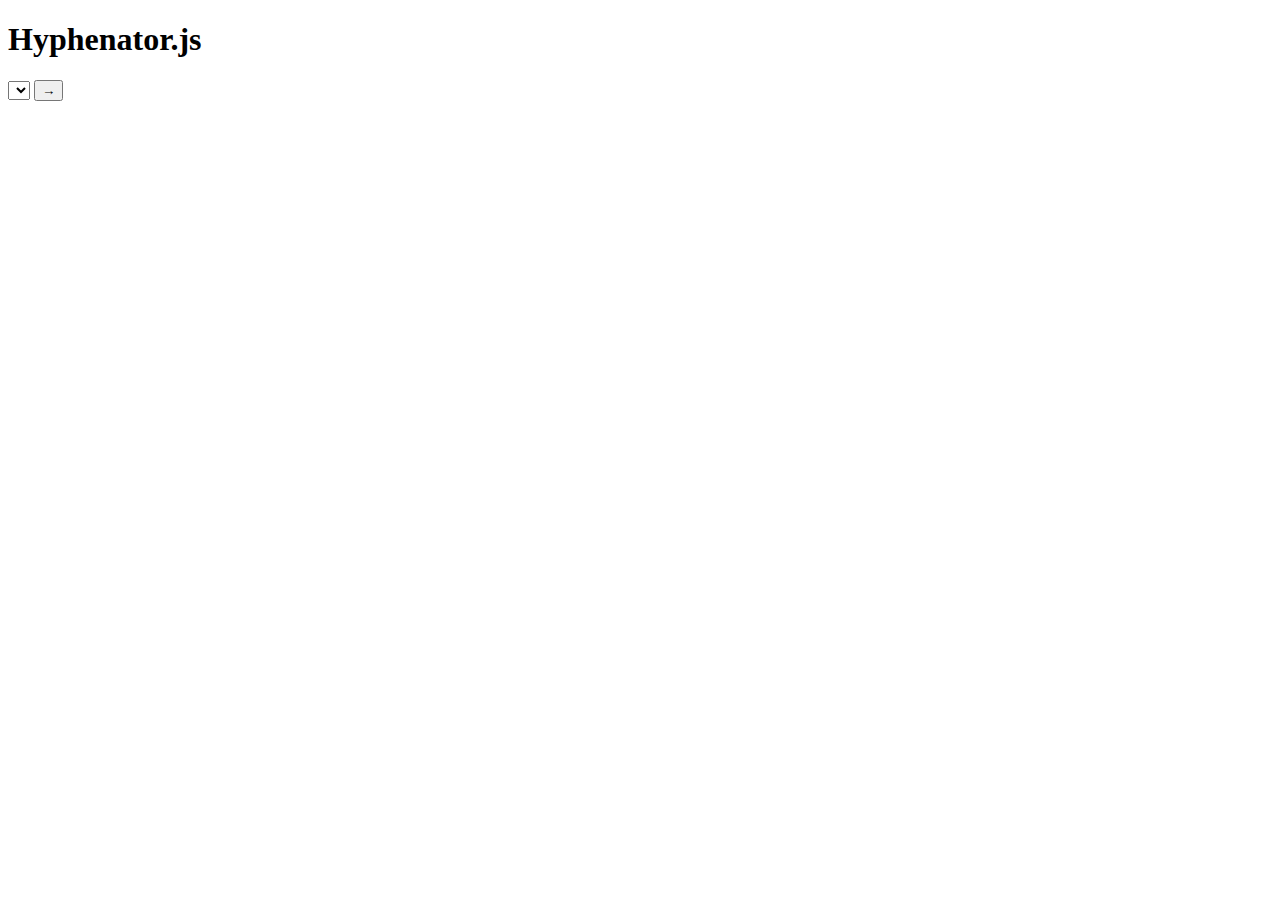
<file: plugin/hyphenator/modalLangDialog.html>
<!DOCTYPE HTML PUBLIC "-//W3C//DTD HTML 4.01//EN"
    "http://www.w3.org/TR/html4/strict.dtd">
<html>
<head>
    <title>Hyphenator.js: select language</title>
    <meta http-equiv="content-type" content="text/html; charset=UTF-8">
    <script type="text/javascript">
        'use strict';
        function getUALang() {
            var ul = window.navigator.language || window.navigator.userLanguage;
            ul = ul.substring(0, 2);
            return ul;
        }

        function getMsgText(lang) {
            var text, supportedLangs = window.dialogArguments;
            if (!!supportedLangs[lang] && supportedLangs[lang].prompt !== '') {
                text = supportedLangs[lang].prompt;
            } else {
                text = supportedLangs.en.prompt;
            }
            return text;
        }

        function populate(el, ul) {
            var supportedLangs = window.dialogArguments,
                opEl,
                lang;
            for (lang in supportedLangs) {
                if (supportedLangs.hasOwnProperty(lang)) {
                    opEl = window.document.createElement('option');
                    opEl.setAttribute('value', lang);
                    if (lang === ul) {
                        opEl.setAttribute('selected', 'selected');
                    }
                    opEl.appendChild(window.document.createTextNode(lang));
                    el.appendChild(opEl);
                }
            }
        }

        window.onload = function () {
            var msgOut = window.document.getElementById('msg'),
                lngOut = window.document.getElementById('langsel'),
                goBtn = window.document.getElementById('go'),
                ul = getUALang();

            msgOut.appendChild(window.document.createTextNode(getMsgText(ul)));
            populate(lngOut, ul);

            goBtn.onclick = function () {
                window.returnValue = lngOut.value;
                window.close();
            };
        };
    </script>
</head>
<body>
<h1>Hyphenator.js</h1>
<p id="msg"></p>
<form action="#">
<select id="langsel" size="1"></select>
<input type="submit" id="go" value="&rarr;">
</form>
</body>
</html>
</file>
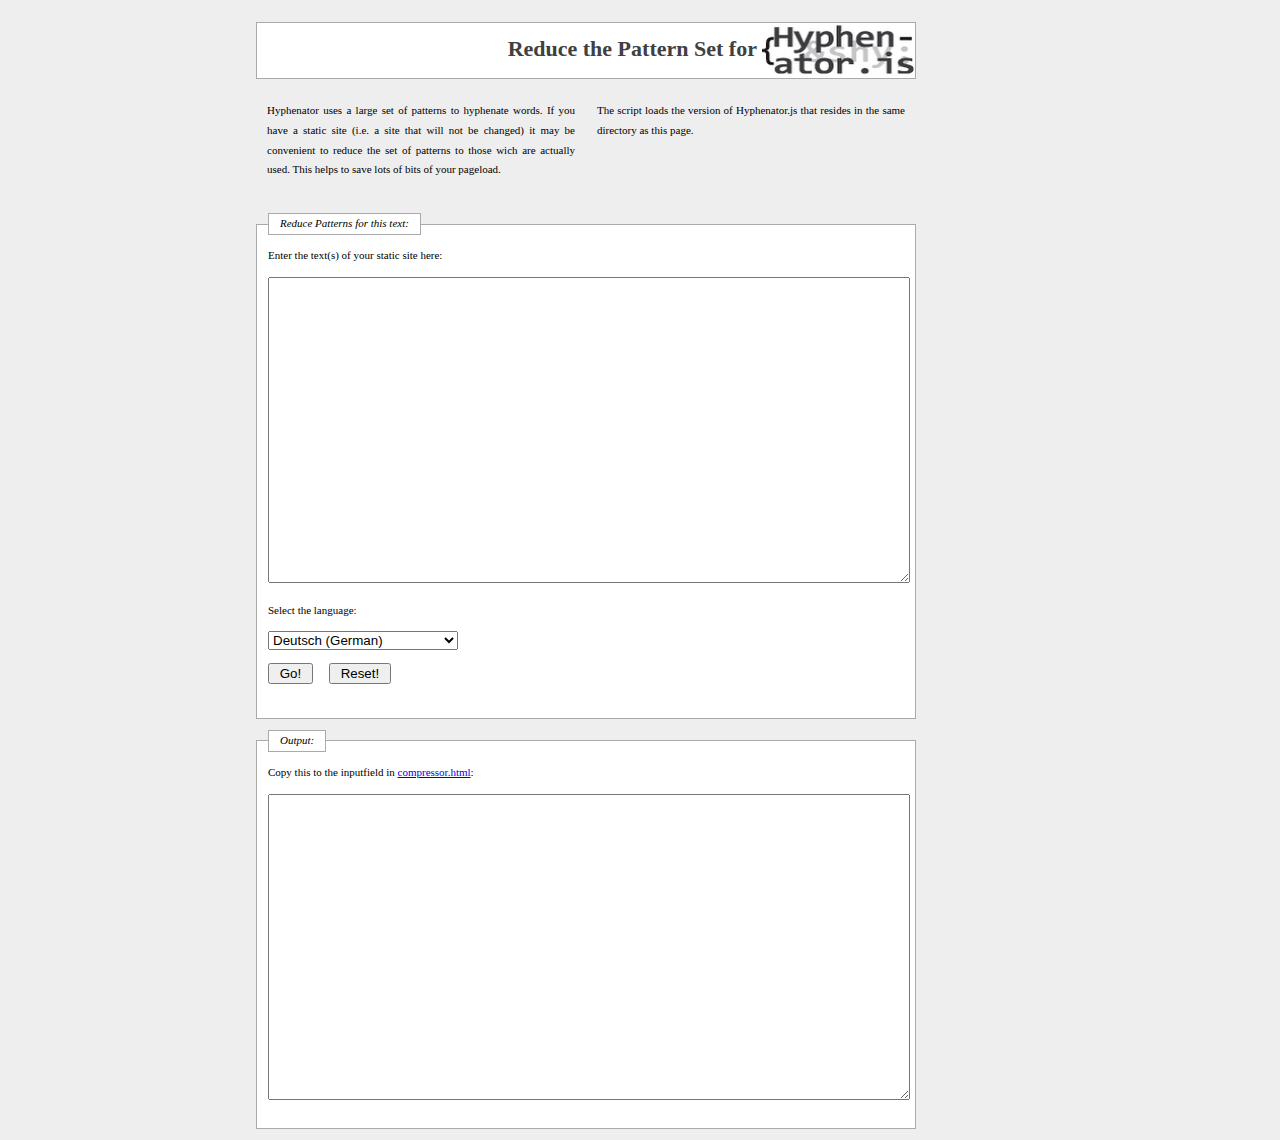
<file: plugin/hyphenator/reducePatternSet.html>
<!DOCTYPE HTML PUBLIC "-//W3C//DTD HTML 4.01//EN"
    "http://www.w3.org/TR/html4/strict.dtd">
<html lang="en">
    <head>
        <title>Hyphenator &ndash; reducePatternSet</title>
        <meta http-equiv="content-type" content="text/html; charset=UTF-8">
        <style type="text/css">
        	body {
        		font: 11px/1.8em Verdana;
        		margin-left: 20%;
        		margin-right:20%;
        		background-color:#EEEEEE;
        		width:60em;
        	}
        	fieldset {
        		background-color:#FFFFFF;
        		border:1px solid #AAAAAA;
        		margin:1em 0em;
        		padding: 0em 1em 2em 1em;
        	}
        	h1 {
        		background-color:#FFFFFF;
        		border:1px solid #AAAAAA;
        		margin:1em 0em;
        		color: #404041;
        		text-align:right;
        		
        	}
        	img {
        		vertical-align:middle;
        	}
        	.info_btn {
        		vertical-align:text-bottom;
        		cursor:pointer;
        	}
        	.info_box {
        		display:none;
        		border:1px dashed #AAAAAA;
        		padding:0.2em 1em;
        		font-style:italic;
        	}
        	.multicol {
        		text-align:justify;
        		width: 28em;
        		float:left;
        		margin:0em 1em;
        	}
        	ul.multicol {
        		width:21em;
        		padding:0;
        		margin:0;
        		
        	}
        	li {
        		list-style:none;
        	}
        	form {
        		clear: both;
        		padding-top:2em;
        	}
        	legend {
        		border:1px solid #AAAAAA;
        		background-color:#FFFFFF;
        		padding:0em 1em;
        		font-style: italic;
        		font-weight: 200;
        	}
        	input {
        		margin-right:1em;
        	}
        	textarea {
        		width:100%;
        	}
			.grayedout {
				border: 1px solid grey;
				color: grey;
			}
 		</style>
 		<script src="Hyphenator.js" type="text/javascript"></script>
        <script src="patterns/be.js" type="text/javascript"></script>
        <script src="patterns/bn.js" type="text/javascript"></script>
        <script src="patterns/ca.js" type="text/javascript"></script>
        <script src="patterns/cs.js" type="text/javascript"></script>
        <script src="patterns/da.js" type="text/javascript"></script>
        <script src="patterns/de.js" type="text/javascript"></script>
        <script src="patterns/el-monoton.js" type="text/javascript"></script>
        <script src="patterns/el-polyton.js" type="text/javascript"></script>
        <script src="patterns/en-gb.js" type="text/javascript"></script>
        <script src="patterns/en-us.js" type="text/javascript"></script>
        <script src="patterns/eo.js" type="text/javascript"></script>
        <script src="patterns/es.js" type="text/javascript"></script>
        <script src="patterns/et.js" type="text/javascript"></script>
        <script src="patterns/fi.js" type="text/javascript"></script>
        <script src="patterns/fr.js" type="text/javascript"></script>
        <script src="patterns/gu.js" type="text/javascript"></script>
        <script src="patterns/grc.js" type="text/javascript"></script>
        <script src="patterns/hi.js" type="text/javascript"></script>
        <script src="patterns/hu.js" type="text/javascript"></script>
        <script src="patterns/hy.js" type="text/javascript"></script>
        <script src="patterns/it.js" type="text/javascript"></script>
        <script src="patterns/kn.js" type="text/javascript"></script>
        <script src="patterns/la.js" type="text/javascript"></script>
        <script src="patterns/lt.js" type="text/javascript"></script>
        <script src="patterns/lv.js" type="text/javascript"></script>
        <script src="patterns/ml.js" type="text/javascript"></script>
        <script src="patterns/nl.js" type="text/javascript"></script>
        <script src="patterns/nb-no.js" type="text/javascript"></script>
        <script src="patterns/or.js" type="text/javascript"></script>
        <script src="patterns/pa.js" type="text/javascript"></script>
        <script src="patterns/pl.js" type="text/javascript"></script>
        <script src="patterns/pt.js" type="text/javascript"></script>
        <script src="patterns/ro.js" type="text/javascript"></script>
        <script src="patterns/ru.js" type="text/javascript"></script>
        <script src="patterns/sk.js" type="text/javascript"></script>
        <script src="patterns/sl.js" type="text/javascript"></script>
        <script src="patterns/sr-latn.js" type="text/javascript"></script>
        <script src="patterns/sv.js" type="text/javascript"></script>
        <script src="patterns/ta.js" type="text/javascript"></script>
        <script src="patterns/te.js" type="text/javascript"></script>
        <script src="patterns/tr.js" type="text/javascript"></script>
        <script src="patterns/uk.js" type="text/javascript"></script>
        <script type="text/javascript">
        window.onload = function () {
			document.getElementById('myform').onsubmit = function (e) {
				if (e && e.preventDefault) {
						e.preventDefault();
				} else if (window.event) {
					window.event.returnValue = false;
				}
				var text = document.getElementById('text').value,
				language = document.getElementById('language').value;
				Hyphenator.hyphenate(text, language);
				var patSet = Hyphenator.getRedPatternSet(language),
				s = '', k;
				for(k in patSet) {
					s += patSet[k].replace(/_/g, '.') + ' ';
				}
				var output = document.getElementById('output');
				output.firstChild.data = '';
				output.firstChild.data = s;
				
				output.focus();
				output.select();
				return false;
			};
		};
		Hyphenator.config({
			remoteloading:false,
			displaytogglebox: true,
			enablereducedpatternset: true,
			storagetype: 'none'
		});
    	</script>
    	
    </head>
    <body>
		<h1>Reduce the Pattern Set for <img src="data:image/png,%89PNG%0D%0A%1A%0A%00%00%00%0DIHDR%00%00%00%97%00%00%007%08%06%00%00%00%01%83%D8%97%00%00%00%04sBIT%08%08%08%08%7C%08d%88%00%00%20%00IDATx%9C%ED%9Dw%9C%5C%E5y%EF%BF%A7M%DF%99%DD%D9%5E%25%ED%AA%01%AA%88b%10H%60%3A%A2c%1B%DB8%D8%26%BE%F7b%9B8%8E%1D%DB%09.Ipn%9C%60%9B%C4%C4%80qI%AE%03%18%C7%A68%E0%98%18%89%22%89*P%EFeUv%A5%DD%D5%F6%E9s%E6%B4%FB%C7)sfv%85%A4%98%DB%3E%D7%EF%E73%9A%D9%99s%DE%F3%BE%CF%FB%BCO%F9%3D%CF%F3J%B0%2C%CB%E2%F7%ED%F7%ED%BDk%1E%3F%C9%A7t%B5e!%08%02.%1F%FA%F9Q%10%04%DF%95%02%FE%3F%FD%F7U%F3%B0%20%08%DEo%95%7D%FC%DF%D3%FE_%1F%FF%FF%E9%26%FC%5Er%9D%B8%95J%25%02%81%00%5B%B6le%F5%0B%ABI%26%93%DEw%97_q%193f%CC%40%D7ud%F9%94%F6%E8%FF%2F%ED%3F%2F%B9t%5D%C70%0C%EFoQ%14Q%14%C5%B9rz%C9%A5%EB%3A%9A%A6%23%8A%E5%9D%AE(%0A%A2(%FE_%BD%F3u%5D'%10%08%B0k%D7.%1E~%F8%07tww%93%CB%E5%88D%22%CC%3Fc%3E3f%CC%C00%8C%DF3%D7%09%DA)Q%C54M%24I%22%97%CB%F1%D8%A3%8F%F3%C6%1Bo%10%8B%C5H%A5R%CC%3Fc%3E%7F%FC%C7%9F%23%1A%8D%82%20%E0g%13UU%09%85B%FC%FB%AF%FF%9D%9F%FE%F4_hkk%A3P(%10%89F%F9%CCg%EE%E2%8C3%CE%40%D34%02%81%C0%FF%A2%E9%FDn%CDezA%10%90%24%A9%E2%E5%FF%ED%F7m%FAv%CA%92%0Bl%26%1B86%C0%AE%5D%BBI%24%12%8C%8D%8E%11%0E%87%D1u%D3%26r%15%9D-%C3%BEodt%94%ED%DBw%90%CDf%C9%E5%F2%D4%D4%C4%C8%E7%F2X%96%85i%9A%98%A6%E9%DDs2%5B%E6dvP%F5%98%FD%7D%BA%DFW%DB%8E%EE%EF%D5%CF%F5_%E7%7FU%8F%C7%1D%FFt%FD%F9%C7%7C2%1AO7%AE%EA%F1%9F%0A-Ng%BE%A7%3A%BE%FFL%3B%25%E6%AA%1E%C4%D4%97%3B%81*%B5(L%9DL5%C1%24IB%14%C5%F2%3D%0E1N%C5X%F6%DF%E7%BF%FFD%8B%E1%AA%F3%E9%EEs%99%5C%92%A4)%F3%AE%1E%B7i%9A%1ES%B9%A6%C1%89%FA%13Eq%DA%B9%F8%E7h%9A%E6%09%C7%F5n%7D%9D%8C%F9%DC%F1%F9%E7%E4%7F%BEa%18'%1C%DF%7B%D1NKr%B9%9F%A7%BE%98Vr%B9%A6%DD%D4%9D%2F%60%18%06%9A%A6Q(%140%0C%C3%BB.%14%0A!%08%D3%EF%26%F7%3BWR%A8%AA%EA%FDf_%2B%10%08(h%9A%E6%F5%09%02%B2%2Cy%8C%0CP%2C%16%BDkDQ%24%10%08%10%0A%85%000M%03Q%94%A6%CC%1Bg%8E%96e%A1(%8A%C7%0C%B2%2CS*%95PU%D5%EEO%10Q%02%0A%E1p%D8%E9%CF%F4%C6W%BDi%5C%A6%F2%8FK%D7ut%5D%B7%17G%96%91e%85P(%E8%F5%E52%B3_%0A%99%A6%89%AA%AA%88%82%88i%D9%1BD%96e%8FY5MCUU%CF%EE%95e%99h4%8A%24I%A7%B5%99O%B7%9D%96%E4z7%09t%B2%FB%FC%D7%BA%04_%B3z%0D%AF%BF%FE%06%B5%B5%B5%08%82%C0%C4%C4%04%1F%FF%C4%1D%F4%F4%F4x%3B%D5%7F%3F%E0%7D%BFn%DDz%DEz%F3-%2C%D3%02%01L%D3%E2%CA%AB%AE%60%C9%92%C5%BC%BA%FE56l%D8%80%CBX%EF%BF%ECR%96.%5D%CA%F8%F88%3Bw%ECb%C3%5B%1B%E8%EB%EFcdd%94H%24%C2%BC%F9s9%F7%DCsY%BAt)%89D%BCBJ%80%B3G%1C%09P%2C%16Y%B4h%11%9D%9D%9Dd%B3Y%DEyg%23%7B%F6%ECa%E7%8E%9D%8C%8D%8D%11%0A%85%E9%EE%9E%C5%85%CB%97%B3t%E9b%EA%EA%EA%A6%5D%40%F7%19%A6i2%3A%3A%CA%DE%BD%FBx%F3%8D7%19%19%19axx%18%10hjj%A4%A9%A9%89%0B%97%2Fg%CE%9C%1E%92%C9zD%B1%7C%AF%EB%A9%0E%0C%0C%F0%83%87%1F%A1%B9%B9%99%91%91Q%96.%5D%CC%CD%B7%DCL%A1P%E0%C0%81%03%BC%F5%D6%DB%EC%DB%BB%8F%FE%FE%3EB%A1%10%AD%AD%AD%5Cp%E1%05%9Cs%EE2Z%9A%5B%EC9%FE%9F%92%5C%D35%3F%B1%0C%DD%B0w%5B%95A%EF%EEBw%87%BA%BBN%D34%9A%9B%9B9t%F8%08%CF%3D%F7k%22%91%08%82%20%90%C9d%90d%89%2F~%F1%8B%C4b%D1%0A%06%03%9B%C9%0C%C3%A0T%D2%F8%C7%07%BE%CF%E1%C3%87%91e%D9%93x%FF%ED%AE%FF%82i%9A%EC%D8%B1%83%A7%9Ez%1AA%10%08%04%02tww%13%0C%86%F8%DE%F7%1E%60%C3%9B%1B%08%86%82%9E%04%12E%91%5D%3Bw%F2%B3%C7%9F%60%D9%B2e%7C%F9%CF%BE%CC%DC9%B3%2B%88-%00%96%20%E0%8AbM%D3%D8%BFo%1F%BFy%FE%B7%ACY%BD%9Ap8%8CeY%9E%D7%B8g%EF%5E%9Ex%E2%E7%5Ct%D1r%BE%FE%8D%AF%D1%D6%D6%E6%CD%DD%CFX%99L%86%97_~%85%87%1E%7C%98%91%91%11%14E%C10%0CO%BAK%92%88%24I%3C%FA%E8ctvv%F2%99%CF~%9A%8B%2F%BE%88X%2Cf%D3%DD4%90%91%19%1B%1B%E3%B1%C7~%C6%FC%F9s%D8%B7%EF%00jI%E5%CA%AB%AE%E4%5B%7F%F3w%ACY%BD%06%1CM%E0J%DC%03%07zy%F6%D9%E7%983g%0E%DF%F8%C6%D7Y%BCdQ%85I%F0%5E1%D9%F4J%FE%5D%9A_%1C%BB%04%0BG%C2(%8A%82%22%CB%8E(%B7_%91H%04Y%96Q%14%A5b%C7%06%83A%86G%86%B9%EE%BAU%9Cs%CE9h%9AF(%14%A2%A1%A1%81%97_z%99%FE%FE%BE%0A%09%E7%3E%D74MdYf%F5%EA%D5%8C%8F%8F%13%0E%87%09%06%83(%8A%C2%1F%FC%C1%C7%A8%AB%AB%F3%D4L0%18%24%10%08%10%89D%D8%B1s%07_%F8%FC%17%D8%B1c'%D1X%94X%2CF%7D%7D%3D%81%40%00M%D3%91%15%85%C6%C6F6m%DA%C4W%EF%F9*%87%8F%1C%F1%18%D9%7D%B6%3D%1E%5Bz%8D%8E%8E%F2%ADo%FD-%EB%D6%AE%25%91%88%13%0E%87%A9O%26%3D%AFW%12E%DA%DA%DA%D8%B8q%13%7F%7F%FF%3F%90%CB%E6%90%24%C9Sk%96e%91%CB%E5%F8%F6%7D%DF%E1%DE%BF%FA%26%C5b%81h4J8%1Cf%C6%8C%19%9Cy%E6%19%CC%99%D3CSs%13%00%F5%F5%F5%A4R)%BE%FE%B5o%F0%C0%3F%FC%23%AA%AA%DA%0C*%D8%CB'%8A%22%E1p%08I%92%89%C7%E3L%8C%8F%F3%0F%F7%7F%8F'%9F%7C%92XM%8C%40%20%40CC%3D%A1P%C8%7B~KK%0B%C7%8E%1D%E3%BB%DF%BD%9F%23G%8E%20%CB2%BA%AE%FF%AFU%8B%D5%DE%92i%9Ah%9A%86i%9A%15%F8%96%CBX%AA%AA%D2%DF%DFOMMl%8A%E4*%16%8A%84%23%11R%93)%8F%B8.1J%A5%12%E1p%88s%CF%3B%97%3D%7B%F6P*%95%90%24%89T*%CD%2B%AF%AC%A5%A7%A7%C7cJ%97%99M%D3D%D7uV%BF%B0%86b%B1%E8%A9%95%600%C8-%1F%B8%B9%C2%AE%D3u%1DE%91%C9d2%3C%F7%EC%AF%09%87%C3%18%BA%CE%FC%F9%F3%B9%EC%B2%F7%D3%DC%DC%C4%C0%E0%20%2F%BF%B4%96%FD%FB%F7%91%CB%E5H%26%93%1C%D8w%80%87%1F%7C%98o%FE%F57%3D%E6%F2%3B-%B2%2C3%3A%3A%EA%D9j%ED%ED%1D%AC%BCd%05%B3f%CDb%E0%D81~%F3%9B%E7%E9%EF%3FJ.%97%A3%AE%AE%96%D5%AB%D7p%C7%C7%EF%60%D1%A2%85%15%9E%DB%83%0F%3E%C4%8B%2F%BEDMM%0C%5D7%88F%A3%5Cw%DD*n%BC%E9F%3A%3B%3B(%AAE%B6l%D9%CAc%FF%F2%18%1B7nBQ%14%A2%D1(%2F%AC%5E%CD%EC%B9%B3%F9%D0%87%3EHI-y42%0C%83bQ%25%12%89%B0m%DB%0E%B6n%DDFSc%23%B1X%94%8B.%BE%9A%05%0B%CE%22%3D%99b%CD%8Bk%D8%BE%7D'%F9%7C%9ED%22%C1%A6M%9B%D8%F0%D6%DB%CC%9C9%D3%C3%EC%FC%D1%98%B2%24%3Dy%13%04%A1%02%F3%2B%7F%B2%2C%2C%CA%22%B1T%D2%90%E52%AE%03x%9C%EF%02%A3%C1P%90%FE%FE~%BE%FE%B5%AF%DB%22%1F%01%FF0%2C%CB%24%10%082%3E%3EF%5D%5D%1D%AA%AA9%C6%A8%CD%10%82%20p%FD%0D%AB%D8%B4i%13oox%9BD%22A%22%91%E0%E9%A7%9E%E6%AA%AB%AE%A2%A7%A7%1BM%D3%3C%D5'%08%02%9B6mb%C7%8E%9D%15*%F6%E3%1F%BF%83D%3CQa%0F%DA%CF%C1%93b%86%AEs%C5%95Wp%CF%3D%7FN8%1C%F2%C6x%C5%E5%97%F1%F9%CF%7F%81%C1%C1!%1B%7D%0F%068%7C%F80%BBv%EDb%D1%A2%85%F6fp%9C%85j%C7%E6%A2%E5%CB%F9%DC%E7%3FG%5B%5B%2B%86a%20I%12%B5%B5u%3C%F0%C0%3FR*%950%0C%5B%D5%EC%D9%B3%87%C5%8B%179%FD%C0%D6%AD%DB%F8%ED%7F%BC%E00%85%ED%09~%E5%2B_%E2%D2%F7_%8Aa%18%14%0A%05DQ%E4%7D%E7%9F%CF%D9K%97%F2%89%8F%DFI__%1F%92%24Q(%E4%F9%B7g%9E%E5%A6%9Bn%C4%B0%1Cg%01%01A%2C%DB%BE%81%80%0Dj%CF%9B7%8F%3F%FA%DCgY%B4h%917%BEyg%CC%E7%AB%F7%7C%95%F1%F1%09O%15%1E%3E%7C%D8%03%8C%AB%3D%D1%DF%05%20%F6%EE%B4%1C%18%C1%DD%05%EE%00GFFH%A7%D3%DE%24%FCn%AD-%814%8E%1E%3Dv%C2%07%B8%AA%CCf%10%17%0F*%C3%08m%ADm%5Cx%C1%85%EC%DA%B9%CB%916%0ACC%C7%D9%B6m%1B3fty%13u%8D%D7_%FE%E2)4%AD%E4M%3A%16%8D%F2%81%0F%DE%E2I1%FF%E2%8B%A2%88a%18%18%86%C9%87n%FB%10w%FF%D1g%D14%CD%13%FF%86a%D0%D4%DC%CC%07%3E%F8%01%BEy%EF_%D3%DC%DC%8CeY%F4%F5%F5%B1%7D%DB6%16%2F%5Edw%E6%93%D6%B2%2CS%2C%16%B9%F5%D6%5B%F8%C2%17%FF%04Y%92%D04%0D%01%01%DD%D2iii!%91Hp%EC%D81%C2%E10%A6iz%11%0CM%D7%09%06%83%3C%F5%E4S%9E%A4%06%E8%EA%EAb%C5%CA%15%94J%25G%C5%851%9Du%B0L%8B%9Bo%BE%99o%7F%FB%DB6P%8D%40*%9Db%C7%8E%1D%2C%5E%BC%D8%19%9E%80%60%95%99AUU%CE%3D%F7%5C%FE%EA%DE%BF%A4%BE%3E%89%AA%AAH%92%E4I%C8%D6%D66%06%07%8FSSS%83%E5%A8z%BF%99%E3%D2%CF0%0C%06%07%06)%AAE%DB%83%3E%89%04%0B%86%82%B4%B7%B7%97%19%D3%ED%C8f%AC23l%DF%B6%9D%D7_%7F%83W%D7%BFJ__%1F%BA%A6s%E5UW%10%8D%C5%D04%CDs%87%15E!%91p%A4%06%E5%C0%92%AB%C6%14E%F1%C0SY%96%CA%CF2%ED%2BK%A5%12%AB%AE%BB%86W_%5D%CF%C6%8D%9BH%24%12%D4%D5%D5%F1%D8%A3%8Fq%EE%B9%E7%D0%D1%D1%E11%C3%D1%FE~%B6n%DD%82%A6i%04%83A4M%E3%F6%8F%7D%94x%3CQ%E1%60%F8%99KUU%9A%9A%92%7C%E8%B6%0F%A2i%9A%2FTU%0E%EFtww%A3%AA%25%00%14Eaxx%98c%C7%06%BC%EB%FC%847%0C%83d2%C9%E5W%5Cno.g%2C%AEdp1)%FFX%5C%5BK%10%04%8A%C5%22%3Bv%EE%A4X(%12%8DE%D14%8Dp8%C4%CF%9F%F8W%02%C1%40y%83%D8j%04Q%14%E8%ED%ED%F5%8CqEQ%D0u%9D%E3C%C7%11%CFv%20%13%C1%02g%C3%1A%86A%24%12f%E5%A5%2BH%26%EB(%16%8B%84B!gsJ%CE%A6%D2%CB%E3%13%CAPQ%85%87lY%A4%26S%7C%F9K_a%FB%B6%ED%C4%E3q4%5D%3B!%3CdY%16%0B%16%9C%C5%23%3F%7C%84%40%D0%96%80%B2%9F%11%C0V%23%CF%FF%E6y%EE%FE%CC%E7%18%188F%3C%1E'%9F%2F%A0(2%0B%17-d%DE%FCy%9E8-%A9%25%BA%BA%3A%B9%E3%8E%3B%88D%C2%15%0F%B6%09%A9R%5B%5B%CBs%CF%FD%9A%A7%9F~%86%E6%E6%26TU%B5'%E3%B0%A1%AA%AA444p%E1%85%CB%D9%BBw%1F%BA%A6%13%08%06%D8%B3g%2F%9B6m%A2%A5%A5%D5%93%18%8F%3C%F2%23%0A%F9%02%81%40%C0%23%F4%D5W_%ED%ED2%BF%D1%5C%ED%F6g2%19%9A%9A%9A*%88%E2g2%3FL%E2%E2D%D5%E0%B1%FBn%18%06%F9%7C%1EI%92%A6%D8%24n%3F%15%803e%7C%AC%B7%F7%A0%BD%81%15%D9%5B%D0%1D%3Bv%F2%F6%DB%EFTH%5E%7Fs%9D%23%17%07%2B%954o3%83%03%2F%0AT%CC%B7%90%2Fx%CEM%B5%CD%24%08%E5%98%AE%60UBK%FEy%18%86%C1%C0%C0%00%07%7B%0FQ%97%AC%A5T*%BD%2Bs%D5%D5%D5U%60%9B%9E%E4%B2%ED%13%91%DE%DE%5E%FE%F0%93%9FBQ%14%9A%9A%9A%D0u%9De%CB%96%12r%3C%19%DD1%EA%5DU%15%8F%C7Yy%C9J%22%91%F0%14%A2%98%86%81(I%EC%DC%B5%13U-%22%CB%12%C5%A2%E5%11%1Cl%3B%CE0%0C%AE%BFa%15%AF%BE%F6*%5B6mA%09(%24%93I%9Ez%F2i.%BC%F0B%EA%EB%EB%19%18%18%E0%9D%8D%1B)%96JD%C2aTU%E5%DAk%AF%A1%AB%AB%13(%ABYQ%14%91%7C%01q%F7%DD%2F%B1%FC%84)%83%92U%F0%8A%C34.8%5C%DD%9F%AB%96%BD%EF%99%AA2%2C%CBr%24%90%8F%E0%F2T%E02%99LRSSS%EE%DF%BD%1F%10%1C%0C%CF%D5%16%BA%AE%13%8DE%09%06%83%BE%3E%84%0A%90%D7%3F%BEj)%EAg%9E2gN%CF%2C%A2%24%D2%D4%D4DGg%3B%89D%82%92%F6%EE%CC%D5%D8%D8%E8%F5'%08B%99%B9%24%C96%8E%FF%F9'%FF%8CeY%94J%B6%5D%F3%E9O%DF%C5m%1F%B9%8D%BAd%1D%A5R%89%1F%3E%F2%23%14E%F1%06m%9A%26%85B%C1%B6%D1%AA%BC%C5B%BE%408%12%B1m%12%A1%12%01%AE%F6%02%1B%1A%1AX%BE%7C9%FB%F7%EF%F7%D2Z%B6o%DF%C1%CE%9D%BBX%B9r%05%BF%FC%C5%93%14%0BE%82%8E-%18%09%87%F9%F0G%3EL.%97%A7%A8%16%BD%BE%0C%C3%20_(LK%84j%E2%BA%AA%DD0L%04%A1%7C%BF%24I%04%82%E5%60%BA%BB%BB%FD%8B%E2%1F%BF%BDFSw%BEeY%88%82%C0%C4%E4%24%FD%C7%06%C02%19%1E%1D%F5L%02%B7%9F%A5K%97p%D5UW%22%2B%0A%82%7B%AF%BF%2F*c%9F%A2%242k%D6%2C%CFFu%D5%DB%BB%8E%EF%14!%06%BF%C4%AD%A9%A9%E1%0B%7F%FA%05R%93%93%C8%8A%82e%9A6%B7W%DE%80kS%25%12qdE%F6%9E%E7%93%5C%16%9A%A6%B3c%C7N%CF%0B%7B%FFe%EF%E7k%7F%F15J%25%DB%E5M%A7%D3X%86U1Qw%97L%E7U%C8%B2%8C%24%89%15%A95%D5%936M%93%40%20%80%AE%1B%DCp%C3%F5%BC%BA~%3D%5B%B7n%23%18%0C%12%0A%85x%EA%C9%A7Y%B4p%01o%BC%F1%26%E9T%9Ax%A2%06U-%B1%F2%92%95%20%08%EC%DE%BB%97L%26%E3%CD%11%60dl%ACb%7C%F6%DC%B4%0Ai%E4%C7t%5E%7B%ED5b%B1(%86a%83%C1%1D%1D%1D%CC%9B7o%CAB%9DN%F33%C2%D8%D88%87%8F%1CF%D7lfp%D5%BA%2B5%B3%D9%1C%97%5Cz%C9i%3F%C3%0D%7F%09%C2%7B%97%92%E7g%C6%600%C8%05%17%BC%EF%3F%DD%97%E8vdK%10%83%D1%D1QL%D3%24%1A%8Dr%F1%8A%8B)%16%8B%95%EE%A9%CF%00%F4%13%DF%B2%A6*%86j%5B%C4%FF%5E%7D%9Di%1A44%D4s%F1%C5%17S%13%AB%F1%8C%EFM%9B6%F1%FD%EF%3FD%26%93A%09*X%96%CD%B4g%2F%5B%C6%E0%D0%10%AA%AA%A2(v%FC-%12%0E%DBjQ%92*%18K%14E%E2%F1%1A%CF%96%F2%83%AC%CF%3F%FF%3C%CF%3D%FB%AC%17k%2B%E4%0B%B4%B7%B7q%DEy%E7Q(%14%9C%F1%99%A7%CD%60%FE%E7K%B2D0%10%24%18%0C%12%8DF%993gN%85Z%7B%E7%9Dwx%F6%D9gOhsM%D7%B7%3D%1E%9F%D5u%92%E1%9D%EA%F8%FD%0E%91k%1E%B8%91%96%93%BD%CA%F1%5C%BB%C9%FE%0E%0D%C3%60%EF%DE%BD%04%14%5B%25DcQ%CF%D3p%9B%1Fev%3D%23o%40%BE%E9V%0F%D4%BDv%CA%3D%3E%9BH%D7un%B8%F1%06%D6%AE%5D%C7%CE%9D%3B%89%C5b%98%A6%C93%CF%FC%8AP(D%40%09PRK%9C%FB%BE%F3hmkA%96%ED%7Bj%E2qj%1D%E6I%A5%D2%95*%C4%01l%B7n%DD%CE%82%056%B1%B0%2C%0A%C5%02%5B%B7n%E3%C7%3F%FA1%86a%12%0E%87%C9%E5r6%20%7B%CB-44%D4%93N%A7%3DX%A0z%BE%D5%8BU%3DW%FF%BBeZ%9E%A4%CCf2%DC~%FBG%D8%B9s'%13%13%13%84%C3%B6%23%F4%C0%F7%BE%CF%F0%F0(K%96%2C%A2%BD%AD%1D%CB%06%87l%BE1-%B2%B9%1C%99t%9A%D1%B11f%CF%9EMOOw%E53-%3F%7D%A7%A6%A4W%0B%82)c%F4%D9%9F%FE%EB%A7%CB%A88%D5V%C1%5C%82%20%A0k%3A%C1%40%10%8B%A9y%40%60%BB%EA%C1%A0%BD%0B%83%A1%60%85%88%9F%CE%E3p%07%18%0A%85%08%06%83%E8%BAA0%18%3CaP%BA%BE%3E%C9%8A%95%2B8t%E8%90%B7%13%12%89%04%BA%AE%DBRI%91%B8x%C5%C5%88%92%8C%A6i%C4bQ%CE%9C7%D73%D8%3B%DA%DBI%D4%D4x%FDI%92D%3E%9F%E3%A1%07%1F%A2%A7%A7%07M%D3%90%24%99%D1%B1Q%F6%ED%DDG4%1AEQdR%A9%14%E1p%84%CF%DE%FD%19V%5Dw%ADg%CFx6X%20%E0%A947%E3%C00%8C%0A%EF%14l%87%C2%A3%8F%F3%F2%3B%1B%9Aa%B0x%C9b%FE%F0Sw%F2%E0%F7%1Fbrr%92%1Ag%BC%0F%7C%EF%01%1A%1B%1BY%B8p!%F8%98%CB4M%D2%E9%0CCC%83%0C%0F%8F%F2%D5%AF%DDC%F7%ACYX%96%135%11%05%8F%BE6%CA%5E%06%BE%DD%B5%F1k%1BY%96%BDy%04%83A%CF3%9En%1D%FD%1E%A8%BF%3F%FB%B3%E8%98%5B%D3%07%BDew%D2Pv%C9%DD%9B%DD%01%FA%99%2C%9B%CD266%86a%18%8C%8D%8C%92J%A50M%D7c%9A%5Er%15%0A%05F%86G%88%C7k%C8fshZ%09M%D3*%AEq%A5%97a%18%DCx%D3%0D%AC%7De-%BBv%ED%22%16%8BQRK%88%92H%A1P%E0%7D%17%5E%40SS%93g%F8%26%93Io%A1%11%04tM%23%16%8B9%DCm%7Bk%96%05%FD%FD%C78t%E8%B0%F7L%97A%8E%1F%3FN2%99d%E9%D2%25%DCv%DBm%5Cv%F9%FB%3D%95%EC%22%EC%F9%7C%9ET*E%26%93!%97%CD9p%80%0B%82V%26%ECi%25%8D%F1%F1q%C6%C6%C6(%16%8BdRiJ%25%CDc%F6p8D%3A%9D%E6%96%5Bn%26%91%88%F3%E4%93O%B3e%D3%16%D2%A54%89D%02UUY%B7v%1D%16%E5%3C%2F%D3ve%11%04%81D%3CA(%18DpR%C6%25I%C2%D0%0C%86GF%88%C6%A2%E4r9dY%F2%A9%F4%CA%1C%3C%D34%C9%E6%B2%A4%D3)%82%01%85%F1%F1q%B2%D9%EC%14%C9U%CDX%EE%F7%FE%CF.%CAp%22%E1%22%BB%FAR%14DB%A1P%85%DEw1)%F7%26Y%B6%B1%AEb%A9D4%1A!%93%CA0g%DEl%02%01e%DA%CE%5D%E6%EC%E9%E9%E6%BA%1B%AE%A3%A5%B9%99bQ%25%1C%09%91L%26%2B%AEq%19L%D34%EA%93I%CE%3D%F7%1C%0E%1E%3C%E8%11%D8%C5zV%5Er%89%C7%84%82%20%A09%8Bl%18%06%92(%22%05%83%14%5DC%17%01%C34%08%06%03%CC%9D%BB%C8A%C0%5D%2CK%26Y%9F%A4%A9%B1%91%9E%9E%1EV%AE%5CASs%13%86%93%DD126F%3A%9D%26%16%8D%A1(%01.%5Eq1%0D%0D%8D%A8j%91%60%20%80Z*14t%1C%0B%DB%05w%17%AF%A1%B1%9E%95%2BW0%3E%3EN%24%12axx%84%C6%C6%06%8F6%C1%40%80x%3CN6%9B%E5%C2%0B%2F%24%12%AD%A1%A3%A3%83%A3G%8F299%89ZT%91d%19Y%96%08%05%82%E8%8E%E4lnn%C2p%BCjQ%968%D2%D7O%A1X%20%11%8F%A3%96J%DCt%D3%0D%8EG%AF!%89%223g%CE%C4%15%1C.%13%E6%0B%05FFG%E9%EE%EEF%91%15%C2%910%DD%B3%7BX%B0%E0%ACi%25%97%DF%B4%98%98L%91J%A5%D0%0D%1DY%92%89F%234%D4%D7W0au%AB%A8%FE%D9%BE%7D%07%97%5Dr%19%A1P%88p8%CC%DF%3F%F0%F7%5C%7B%ED5%15%B9Gv%F8%C4p%BDO%24%C9V%03%EE%60%FC%CD%7D%A8%A6i%0E%00'%E2Z%9Enl%D1%2Fnu%5DG%12%254%5D%E3%BE%BF%FB6k%D6%BC%88i%9AD%A2%11F%86G%F8%EAW%EFa%D1%92E%8C%8DO%60%99%16%82(%A0%C82g%9E1%9Fh4%8Aa%1A%8C%8C%8C%F2%C8%0F~%C4%0B%BF%FD-%8A%A2P%2C%AA44%D4%F3%97%7F%F9%0D%94%40%C0%03Z%03J%80%8E%AE%0Eb%D1%A8o3%95Hg%D2%1C%1F%1Ef2%95B%2Biv%D8D%D3%D1%2B%82%D8%20K%12%A6e%91%AC%ABc%DE%BC%B9%84%9D%B8%ABi%9A%94J%1A%86%A1%23%CB%0A%07%0F%1Fblt%0C%C9%89%8FF%22%11%DA%DB%DA%18%1B%1Fc%60%60%80%400Hm%A2%96l6%CB%E8%E8(%D9l%D6%F3%A0guu%D9%EAKQ%E8%EA%EABQl5%F6%FA%9Boy%92_7%0C%E251%E6%CE%9E%E3!%F0%B6%20PP%14%D7%83%B70L%93C%87%8Fp%E4H%1F%8A%AC8k*%D0%D3%DDMkk%8B%B7%D1%A7%83%8B%C6%C6'%D8%DF%DBK%B1Xp%12%12-%14Yfvw%B7%ADE*a%90r%F5%CF%CE%9D%BB%10%04%81%A3%FDGy%E0%7B%0F%000%3A%3A%CA%BCy%F3%B8h%F9r%CF%E6pwA%20%10%60%BAz%8A%E9%D4%A2_%E2%C9%924%05%23q%B1%26%B7I%92%84n%18%FC%ECg%3Fg%F5%EA5%94J%25'W%7F%9C%F3%CE%3B%8FU%D7%5D%8B%20%0A%8CON%DA%12%0D%01%B5T%E2%C0%C1%83%B4%B6%B40%99J1%3C%3C%82%A6i%1E%F6%E3%E2W%CD%AD%CDtvtNa~%3B%7D%C5B%09%C8L%A6R%EC%3Fp%C0%89%AD%06%10%02v%B2a%5D%5D%9D%0D%A9%08%22%9A%AE%A3k%1A%26%16%85B%01%17%ED%F6%AB%95P(%88i%DA%E1%9AP0%84%E8C%C95%AD%C4%81%DE%5EL%D3%24%14%0Ac%9A%16%E3%E3%E3X%D8%A95%CD%CD%CD%DE%D8%12%C9%3A%E6%F4%F4%00eG*%97%CF%D3P%9Fddt%CC%B6%05-%0B%5D7Ig2tv%B4%DB%92%CE%A5%A9%20%60%1A%26%92%24%92%CBf%99%9C%9C%24%1A%8D%22%08%02%AA%AA%D2%DA%D2B%B3%93%D63%5D%25%96k%B3%0E%0D%0D%D9a%AAP%D8%D1%24%B6%60%19%3C~%9C%FA%FAd%05%EE%E9o%F2%97%FF%F4%CB%00%1C%3E%7C%84%A3%FD%FD%CC%981%83%F6%8Ev%3Ey%E7'%89'%E2%E8%BA%3E%05%A3%9A%AEM'%1A%2B%BE%9B%C6H%9C%98%98%60ll%1C%CB%99%C4%C0%C0%00%EB_%7D%8D%DF%FE%C7o%11%04%81%DA%DAZ%C6%C6%C6%98%7F%C6%3C%FE%EC%CF%BF%E2%A4%22%0Btutp%A4%AF%DF%5B%CCt%3AK6%7B%C0%91%A8%02%BAi%E3Y%96Q%F6%F0Jj%09U-y%CC%26%8A%A2g%7C%03dsY%0E%1F9%E4%E0%3Bv%9EW(%14%A2%AD%AD%95%DAx%9C%80%23%F5%EC29%0DM%D7%C9%17%0AH%A2%88%E2%0B%15Uo%1E%FB%03%1E%82%AE%AA%25%24%C9%0E%E2'%E2%B5%24%93I%82%81%00%25M%E3%D8%C01%0A%85%A2w%DF%E0%E0%10%F5uI%E2%F1%1A%2F%EE%17%8DDhmiaxx%14S%B0%19N7%0C%26%26'hin%AA%F4%EE%2C%3B%8Ek%3B%04i2%99%1C%8A%2Ca%98%26%B2%2C%91%9C%861%A6%AC%A3c%B3%FA%D7%BE%FC%B7%8F%1F%A6%C1h%E5%97_z%19%2C%88%D5%C4%BC%D8%DBE%17%5D%C4%87n%FB%E0%94%82%CFSEy%AB%AF%AF%BEO%D3t%02%01%85%B7%DF~%9B_%FE%F2)%0C%E79%C7%8E%0Dp%7C%E88%C9%FA%3AJ%25%18%1E%1Ea%D1%E2%85%7C%EDk%F7%D0%DD%3D%CB%11%E5%D0%DA%DC%C2%D8%F8%18%99L%0E%B0U%B3eY%8ET%0DP%97Hxy%F1%96%60%11%08%06%88F%23%04%83SE%AEa%9A%88%82%40I-%91%CB%17%BC%DDi%9A%26%B1X%94%F6%D6V%00%0F%8Ep%3DF%80%DADb%DA%F9%BA%9F%BD%97%0B)8%9B%C1%B4%0C%9A%1A%9B%98%D1%D5%E5%E5%C7%03%08%A2P%E1t%B8i%D5%C9d%5D%C5%06%8FD%224552t%FC%B8%8D%DB%89%B6%01%3F11ASS%93g%C6%18%A6%89%24%0Ad%B39%06%8E%1F'%12%09%11%89%D8%C1%F2%C6%86%06j%9C%8CV%BF%D4%F2%CFA%14E%2C%C1%A2%B9%B9%91%7C!O%B1%98%07%5CZ%2B475%97U%A9%25La0%F9%D2%F7_%0A%C0%F1%E3%C7%D9%BBg%2F%D1h%94'%9F%7C%92H%24%CC%9F%7C%F1Ol%3B%C8W%A7%F7%5E4%D7%CE%1A%18%18d%DB%D6m%9EA%0E%A0%04%14%FA%FA%FAioo%E7%D6%0F%DC%CC-%B7%DCLww%B7%A7%9E%0B%85%02%FD%C7%8EQR%2BCJ%AE%BD%E3l%2B%C6%C7%C6%11%25%09M%2B!%20p%F0%E0%11T'%E0%9B%88'H%24%E2%DE%EE%13%04%D1%CE%40%90%DC%AC%01%7Ba%D3%E9%0C%BD%87%0EQ%9FLR%13%8BUH%05%17%86%A8%A6%CD%89%E8%E4E%06%0C%83%99%9D%9D%B4%B7%B7%97%BD%5C%A7E%23%91%8A%EB%0D%C3%A8%80%84%00%2Clfhiifdt%14%00Q%14(%954F%C7%C6hp%9C%07%CBrc%94v%F8%A9%98%2F091%C1%D1cG%ED%94%9Cs%CE%A1%AB%B3%E3%5D%2B%98lS%C7%A2%A9%B1%11EQ%98%98%98%40%D7%EDu%A8%A9%89%D1%D8%D0%88%2B%BD%A6%85%22%EE%FB%CE%7D%88%A2%C0%C8%F0(%F7%FD%DD%7Dl%DB%BA%8DC%BD%87%F8%1F%FF%FCS%FE%F0Sw%12%8D%C5%DES%C6%B2%89aOd%C6%8C%19tuu%91%C9%A4%B1%2Chll%A4%A1%A1%81%B6%F6V.Z%BE%9C%0B%97_Xq_%26%97%E5%F0%A1%23%8COLxjB%09(hn%96%80%00%D9%5C%8E%DA%FA%24%D7%5Ew-%0D%F5%F5%E4r9t%C3%60l%7C%9Cb%C9%CEk%9A%DD%D3C%3C%5Ec%13%D5%B1%99%A2%91%08%C9%DA%3A%C6%C7%C7%BD%A4HM%D38vl%80%89%89I%A2%91%08%E1p%88%88%F3%1E%8B%D5Td%1C%9C%8A%D9%E0%3AE-%AD-N%F5%B9YaD%FB1%B3j%EF%CD%03n%1D%C36%1A%0E%D3%D4%D8%C0%E0%D0qO%BBds9%26'%26%A9%AB%AB%C30l%D5%97%CD%E5(%14%8B%1C8p%80%7F%7B%FAW%E4%0Byt%C3%E0%E5%17_%22%95J%B1j%D5%B5%15%18X%F5%98%DDq%D5%D5%D6RW%5B%8Ba%1AHU%D5Q.%13V%C7W%E5%B3%CE%3A%13%803%CE%80%BAd%1D%97%AE%B8%94X%3CFQ-%F2%EAk%AFWx%8B%EFUS%14%7Bp%E7%9E%7B%0E%7F%F6g_%26%9F%CF%DB.%7DC%23u%C9%3Ajjbd%D2Y%5E%F8%ED%0B%F4%1E%3C%C4%DC9%B3%B9%F0%A2%E5%1C%3E%DC%C7%C4%E4%A4%971i%E7b%CDB-%AA%1C%3A%7C%18%CB%B2A%DE3%CF%3C%93%C5%8B%173gv%0F5%B1%18%EFl%DAd3%11%F6%EF%A1%60%25%F0%EB%A6J%CF%9A1%03%D30%98L%A5%CA%60%A3%12%40%D34FFGm%7CLQ%88%84C%84B!jb5%B447%23%CB%92G%A3%13%BA%E5%3Ei%A2%EB%BAg%A7%F9%19%B2Z-U3%AB%DF.%12%25%89%A6%A6f%86%87m%E9e%AB%D0%12%C7%87G%A9%ABK%3A%F8%98%9Djt%F0%E0!%DEz%EB-%8E%1C9B%22%91%C0%C2%E2%E8%D1c%3C%F6%2F%8F1w%EEl%E6%CE%9D7%25%D7%CD%1B3%95%A5l%A2%CF%81%F1%E3%5D%AE%EA%F7%B72%CE%25%8A%F4%F4t%7B%D9%8F%C5b%91%A1%A1!O%DD%BC%97%CC%258%85%05%B1X%8Ce%E7%2C%AB%F8-%97%CBs%FF%FD%F7%B3u%F3V%8A%AA%CA%A1%83%87l%D58%BB%9B%7C.%EFM%D4%B4L%BAg%CE%22Y%5Bk%13W%149p%B0%17%CB%12%9C%24%C1%12%87%8F%F4%D1%D2%DC%E4%D8%8E%8A%83%5E%2B%84%C3%B6%FA%F1G%09%2C%CB%A2%A6%26%C6%BCys%19%1F%1F'%97%CD1%99IS(%140M%8B%80%A2xj1%97%CB%93J%A5%19%1F%1Bgbr%92Y3%BA%BC%8A%9C%E9v%BF%FB.%8A6%83%97%0BQM%CF%DB%9C%9EN%D3%E7Y%B9%D7G%23%11%5Bz%1D%3F%EE%24%13B%BE%90'%9B%CD%12%8BEQ%D5%12%A9t%C6%8E%0F%96%EC%A4%C6H%2C%E2%18%E9%B6%23%E0%02%BC'k.%12%E0m%92%AA%AA%AC%E9%9A%EC%22%D5vt%3E%EB%5D(%0A%A2%17%DA9%15%B5%E8%8FS%B9%0F%F4g6V_%EBJ%0C%97%99%DD%1D%92N%A7%D9%B8q3%BD%07%0E%D0%DC%DCL%5D%5D-%F5%F5%F5LL%A60%ADr%D9%7C%24%1C%F6j%0C-%CB%A2%A9%A9%11K%80%DE%DE%5E%40%40Qd%0A%F9%02%7D%7D%FD%C8J%00Q%00%C3%00Y%16%BD%C2Y%B7%DA%DB%2F%11%C2%A1%10%EDmmh%9AN%BE%90GUUr%B9%02%85b%81Tz%92%92j%EF%F0%60%20%08%02%8C%8E%8F%22%CB2%DD%B3fzyd%FE%8D%E8%3F%7C%05%40%A8%60%A4%D377%FCjR%96E%9A%9A%9B8%EEHUQ%14%C9%E7%0B%0C%0E%0D1w%CEl%D2%E9%0C%C3%C3%C3456r%D1%8A%8B960%C0%91%C3G0%0C%93%B6%D6%16%3Ev%FBG%99%3Bw%EE%09%0FS%A9%08k9%EFn%3A%14%80%AE%E9X%80%2CO_%92%26C%19%D2%97d_6%01S%CF%40%A86%9E%5D%20%2F%10%08x%D9%08%D5%CD%95%8C%D3%A5%E5%B8L%ED%9F%8C%2C%CB%24%12q%A2%D1%08%82%00EU%A5%A4%95%3C%3C%AA%7C%B1%FD%8F%1D%DF%B2%19%B5%B9%B1%11%2C%D8%DF%7B%00%11%3B%0Ei%E8%86%97j%13%0A%85%E8%9E5%ABb%1C.%B4%E0%3Fu%C7V%7F2%09%25n_%D4%08%C5%A2JA-066%CE%F0%F0%08%BAi%03%BE%8A%AC016N%B1%A5%85D%22%EE%F5k%18%86S%85%5D%CE%7BsV%60%0A%8DN%A7%F97%82eA4%1A%A5%A9%B1%91%C1%81A%02%C1%00%9AV%22%97%CF%91%C9d%98HM%D8%8E%87e2%AB%A7%9B%3F%FE%FC%E7%10%9C%B1%B5%B6%B6%B0h%D1%A2%13bT~%3E%D0J%1A%C3%23%23%A4%D2iDQD%91%EDd%CEd%5D%ADw-%E0e%A8%B8k*%FB%07%8CU%89%D2VC%09%FEw%7FUP.%97'%9DN3pl%C0s%E3%23%910%0D%8D%0D%B4%B6%B6z%8B%E9V%F2%B8%FD%E8%BA%EE%A9%1D%B0%89%95Ig%9Cr%7B%DD%5E%18QD%D7%ED%A2%0AU-a%1A%F6F%C8%E7%F2%1C%1F%1E!%1A%89%10%8F%C7%CA%0C%D6%D4H%40Q%D8w%E0%00%85%A2%0D-%C4%13q%B4%92F6%93e%EF%EE%BDvI%BB%22%93%AC%AF%A7%BD%AD%DD%2B%BD%AF%26%AEa%96%03%C3%A6i%A0H%0A%F5%C9%24%23%C3%A3%E8%9A%8E%A0%94%C3R%D9l%96%A3G%8F%92I%A7%A9K%26inn%A6%B66%81%A2%C8S%B2A%7F%D7%EC%2B%FF%26%97D%91%C6%86z%FA%FA%8E%A0%E9v%09%E0%E4%84%C1%CE%5D%BBQKv%09%7F%26%9D%C5%B4L%16%2C8%8B%AEN%1BH6%0C%13U-z%D2%BB%1A%99%17%04%C1K%18%D5%0D%9Dt%3A%C3%E0%D0qF%87%87%C9f%B3(%81%003%3A%BB%08%87%82%CC%9E%3D%07I%96%A8%AD%AD%84f*%B2%22%2C%CB%A2%90%2FT%14ON7%A9B%B1%C8%E6M%9B%D9%F8%CE%3B%F4%F5%F5%A3%96J%A8%C5%22%E9t%06%B0%D3r%25Q%20%1C%89%10%8DE%E8%EC%E8%E4%A2%8B%2F%F2%12%CF%5CIq%E0%40%2F%8F%3E%FA%18%C3%C7%87%09%04%02%18%A6%81%A1%1B%8C%8D%8Ey%E9%CF%C1%40%C0.G%DF%7F%00C%2F%E7%AB%9B%96E%24%12F%12E%EE%FF%FB%EFzF~%A9T%A2%A8%AA%E8%BAN%5Dm%1D%BBv%EEb%FB%B6m%8C%8C%8C%90%CF%E7)%E6%0B%B6%BD%20%404%12%A5%A6%A6%86%AE%19%9D%2CY%B2%94%99%B3f%3A%88%B3L8%1CAr%22%12%00%3F%7B%FC%09%DEX%BB%60%00%00%10%B2IDAT%FE%E3%3F%5E%A0%B5%A5%85%23%7D%7D%5Cz%E9%25%5Cv%E5%15%BC%B3%E1m6%BC%F9%16%85B%81B!O6%9B%A3%26%16%23%12%8D%B1x%F1%02%CE%5Ev%8E%07%BE%BA%25r%9C%C0%C6%F2%D3%BC%FA%DD%DF%5C%26%F0%E0%99%7C%9E%7F%7B%E6WLL%A4%C0rK%04%DDN%ED77%97%CD%B4L%14%D9N%FC%BC%FA%9A%AB%B8%FDc%B7W%F4%EB%85%ECJ%F6%D1V%B9%5C%8E%9F%FE%F4Qv%EC%D8A!_%20%97%CBa%9A%86%17%D4%17E%81%86%86F%00B%E1%10w%DD%F5_%99%3Bw%AE-%FD%FD%83%95e%99%05%0B%17%D0%D7%D7G%20%10%C04LO%DA%D8Lcw86%3A%CA%3F%FD%E4%9F%D8%BF%7F%3F%A9T%DA%B1%9DL%14Evp1%D1%89m)%14%0AE%14Ef%DD%BA%F5%5Ct%F1r%3E%F9%89OP%DF%60%07%3C%D3%E94%5B6o%E1%C8%91%23v%D1%AAs0H(%14%F2b%80%A2(2%3C%3C%CC%C0%C0%40%85%3D%E8%A9f%5Dc%F7%DE%7D%04%14%05%CB!x%3E%9F%C74L%1E%7F%F4q%F6%ED%DB%C7%D0%C0%00j%A9D%C4%C1%91%FCgA%A4%D3%19dY%E2%E5%97%5E%A1%AB%AB%8B%EBo%BC%9EY%DD%DDh%CE%AE%95d%3B%B6%B8q%E3%266%BC%F5%16%ED%ED%ED%1C%3E%7C%98%F3%CF%3F%8F%D7%D6%AF%E7%E7%8F%FF%1CM%D3%C8%17%F26%81C!%8E%0F%0DQ(%14%D9%B1c%3Bk%D7%BE%CA%ED%7Fp%3B%CD%AD%CD%18%BA%81(%0A%DE%CA%FB%25%90%1F~%F0%2F%F6%89%90s%3F%7CPRK%1C%3C%D0%CB%C8%E8X%A5W%E7%C3%A0%5C%DB%D40L%22%E10CCC%CC%9D7%D7%A9%DC%16*%9C%1BM%D3P%02%0Ak%D6%AC%E1%97%BF%7C%8A%DE%03%BD%8C%8FOxR%D8%3D%F4%C4%B2%ECD%C8%1D%3Bv%3AGi%E9%DCz%EB-%CC%9D%3B%D7%F6%B6%FD%1C%2B%8A%12%1D%9D%1D%F4%F5%F5%91%CF%E7y%7B%C3%DB%7C%E2%93%1F'%97%CBy%D7D%A3QJ%A5%12G%0E%1Ffr2E%22%11g%CE%DC%B9%B4%B6%B4%22J%02%C9%FA%24%F9l%81%A3%FD%FD%EC%DA%BD%07YV%08%06%03LLL%F0%E8%BF%3CF%5B%5B%1B%1FsvK8%1C%A6%B3%AB%03Y%96%BC%5C%24%CB%B2%98%18%9FD%D35%0F%17%AA%A9%A9%F1bb%00%85b%D1)%5B%B3%99%3E%93%CD%20I2%A6%B3%93EA%E0'%3F%FE%09%FB%F7%ED%B3cx%E10%E1H%C4%CEr%88%C5%88%D5%C4H%A7%D2%A4%D3i%1A%EA%EB%91d%C9f%F4-%5B%D0M%83%9Bn%BA%89%DA%BAZ%0F%E0t%99%BE%B1%B1%91H%24Bgg'o%BE%F1%A6%5D2%97%B7q%A4%FAd%3DMM%8D%8E%03%A1%D0P%13%C34Lz%7B%0F%B0%E6%85%D5%DCp%D3%8DN)%99%EE%19%F5%D5%E6%86%0B%9C%DA%9F%DD%D4%F4%E9AJ%3F%0E%26%2B%0Am%ED%ED(%CE%F1%04%82%E8%C2%A7vV%88%24IH%A2%7Dx%9F%7BtBQ-zgtTH%2C%C7%D1Y%BFn%3D%0F%7C%EF%FBN5%7D%0D%89D%1CM%D3%E8%99%DDCwO%0F%A2%20%22%88%02%A9%89%09%02%81%00%87%0E%1Db%EF%DE%7D%15v%BA%EC%1F%AC%24I%CC%9C5%93%0Don%40-%A9%ACY%BD%86%9F%3D%FE%04%1F%FD%E8%87%2B%0C%D1p8%CC%F57%DE%C0%FCy%F3ijn%A2%AE%AE%96xM%1CQ%B2%A5%8E%AA%AA%14%F2%05vl%DF%C1%23%3F%FC1%87%0F%1F%A2%B6%B6%16M%D3x%E5%95%B5%AC%B8%F8bf%CC%9C%C1%8C%19%5D%7C%E5%2B_%A6T%D2%BCT%98%C9%C9%14%DF%F9%CEw9%7C%E8%B0%9D%CBU*%B1l%D9%D9%7C%F4%F6%8F%10%0A%86%BC%8C%CB%C9%C9%14%E9l%96B%3EOM%C49J%C0%F6%95y%F2%17%BFd%D7%CE%9DN%11%A9m%DB564p%C7%C7%FF%80%B6%F66%5B*%1A%16%C3%C7%8F%F3%ECs%CF%D1%7B%A0%97%B8%13%3F%DC%BAy%2B%CD%CDM%DC%F1%F1%3BHM%A6P%94%00%9An%3B.jQ%A5X%B4%8BA%86%06%87%40%80X%AC%86%8F%DE%FE%11.%BD%F4R%24%C9%CEz%BD%FF%FE%EF%B1u%CB%16b%B1%185%F18%AF%BD%F6%1A%D7%5E%B7%8A%96%96%16%D2%E9T%25%3E%E4%5BXEQ%A6%A4%B1%B8G%3BM%07s%B8%D1%81%86%86z%EE%B9%E7%CFIg2%EC%D9%BF%1FI%14%BC%22%10A%14%993%BB%87L*%C3%0F%1E%F9!%7B%F7%ECAQ%14T%C7t%A8%C6%AC%1C%B9%C8%D3%CF%3CC%7F%7F%3F%0D%0D%0D%CE%11Q%25%3E%F8%A1%0F0w%FE%3C%22%91%88S%C5n0sF%17%91p%98%89%C9%09%26'S%CC%9E%3D%DB%E3%A7%8A%BA%C5%40%40%E1%23%1F%F90%0F%3F%F40%EDm%EDd%B3Y%EE%FD%CB%7By%E2gO%10%0A%85%B8%FA%9A%AB%F9%C3O%DDImm-w%DEy'%B1X9%5D%C55%E4%0D%C3%F0%F2%D3W%5E%B2%92%5D%BBw%B3%7D%FB6%E2%F18%8A%A2080%C0%F1%E1af%CC%9CA%24%12!%1E%8F%E3o%99L%96%600X%91%E6%93L%26%9D%EC%CC%A9%CD%3E%23%A1%88e%D9n%FF%DE%BD%FBX%BFn%3D%B1X%CC9%03L%A7%A3%A3%9D%FB%EE%FB%5B%DA%3B%3A%BCJr%B7%9Dq%E6%7C%BE%7D%DFw9r%E4%08%A1%60%08I%12%D9%BB%7B%0F%A9%89I%CE%3A%EB%2C%0CC%07%04%12%89%04%86i%94%B3J%25%91H8%C2%DD%9F%BB%9Bk%AF%BD%0AY.%F7%7B%D3M702%3C%EC%15%A4%E6%F3y%2C%D3%A0%B3%A3%0D%5Do%F6%CC%8Cj%C9%15%0E%85%E8%E9%9E5%85%81%FC%D7%B8.%81%5B%11d%9A%96%0D%00w%CFbtl%8C%A2f%E7s%09%82%80%E1%20%EBsz%BA%19%1C%3ANM%B4%F2%E4%A0%8A%F8%A7%CF4J%A5%D2%E4%B29%AF%A8%D8%CD%E6%5D%B0%F0%2Cf%CE%EA%F6%B2%24DQ%A4%B9%B9%99%40%40%F1L%1D%7F%ABP%8B%96e%B1%F4%EC%A5%DC%F7%ED%FB%F8%E2%17%BE%E8%15J%AC%7De-%BA%AE%D3%D9%D5%E9%C1%05%E1%B0B%3E%9F%B7O%B7q%DCO%F704%7Fkko%A3TR%3Dc%D64%CB%B1477%DFo%BC%BA%F9L%D5%A2%DA%CBg%F7%D9K%EE3%A3%BE%9C%AC%CD%9B7%7B%F6%98%ED%B5F%B8%FD%F6%8F2%AB%7B%16%BA%03K%F8m%90e%CB%96q%C3%8D%D7%F3%AD%BF%F9%5B%C2%E10%A1P%90%C1%C1!%F6%ED%DD%C7%F9%E7%9Fg%7BL%8A%E2%8D_tTN4%12%E1%EE%3F%FA%2C%D7%5D%BF%0A%5D7%7C%958%02%B5%898%E9t%9Ac%C7%06%88%C7k%18%19%19arr%12Y%92%91%A5%A9%89%00%9E-%E9s%20%AA%5B%05N%26%086%10%8A%85%20%DA%EAo%60p%90%FD%07z%9D%02Y%11%C3%D0%89D%A3%D4'%EB%D0u%9D%5C6%83QEW%7F%F3%D3%3A%1A%8Dx*%D6%B6%9B%0BD%22a%1E%F8%87%7Fd%E9%D9K9k%C1Y%CC%989%93%B3%97.%B1m%5D%CB%3E%B5G%92%A4%0A%CF%5B%F6w%EC%BE%7F%FA3w1g%CEl~%F5%CC%BF%B1%7B%D7n%AF%8C%BB%AB%B3%D3%DE%11%86%81%A2(D%22%11%FA%FB%FAy%FB%ED%B7%D9%B5%7B7%83%03C%98%CE%EE%B6%23%F2v.Pcc%93w%B8%86%1F8%ACfF%97q%ABcj%A2(zL%5C%9Df%0B%E5%E3(%0D%C3%60%F3%E6%CD%15i%DB%C9d%98K.%5D%89%AA%AA%F6%C2%D9%86%8Cw%A6%82i%9A%CC%EE%E9%F1%F0(%FB%88%A41%86%86%86%9C%C4%BFR%05%8C%20%8A%12%A5R%89%AE3%CE%E0%ECeg%3B%9B%D2%AC%A8%E69%7B%D99%FC%F8'%3FD%D7tDID%D3t%3A%3B%3B*%16q%3A%BA%BF%1BR%EF%01%CF%80Z%2Cz%DF%E9%9A%1D%B0%3E%3E%3Cb%7B%84NN%5C%20%10a%DE%EC%1E%E2%F1%B8C%BF%C0%14f%9E%8E%B9%5C%F5%7C%C1%05%17%B0e%F3V%CFF3M%93%A1%A1!%5Ez%F1%256m%DCD(%1Cb%E1%82%B3X%B4x1g%9Cq%06%F3%E7%CF%03%A8%08%23%C9%D3%3DL%10%04%AE%BA%FA*%CE%3F%FF%7C2%99%0C%BAaK%98xM%DC%8B%C3%ED%DD%B3%8F%7F%FA%A7%7F%A6%B7%B7%97t%3AM%A1%90GUK%14%8B%AA%A3J%F0J%D4%A2%8E8%F6KH%3Fs%9C%88%A0'%22D%F55%FEC%D5%B4%92V%89%039gVU%00%85%BE%FBDQ%24Q%9B%60%E6%8C%19%A43i%8F%90%AE%0A%F4G%1A%2C%CA%91%05%FB%B8J%CD%FB%DD%CF4%89D%BC%02P%9Dn%CC%D3%CD%F1%DD%E6%EA%C7%9E%B6n%DBn%17%C3%9A%26%16xG%5C)%8AB%D1I%C3%9E3%BB%BB%A2%B0%E5%DDh%ED%7F%B6%2C%CB%A8%A5%12K%97-%E5%D6%0F%DE%C2o%9E%FB%0D%E3%E3c%04C!%BB%90D%80T*%C5%C8%C8%08%7DG%FAX%FF%EAk%24%E2%09ZZ%9A%B9%E6%9A%AB%B9%EE%FA%EB%BC%B1%96O%B9%A9%DAQ%9A%A6Q%5BWK%AD%83%C2%FA%DB%3B%EFl%E4%2F%BE%F1%17LN%A6(%95J%04%83AJ%25%8D%DAD%82y%E7%CF%A5%B5%D5%3EI%2F%91H%B0u%EBV6m%DAL%3C%1E%AF8%93%E1d%C4%F4%8F%EBtZ%D9F)%BB%EAnjK%F5%1C%DD%BE5M%A7P%2C%F8%24b%D5%F3%5D%8F%0D%A1%8Aq%CB%A7%C3TH%177%AC%E5%EB%A8%FA%60%E1jXA%10%04%CF%C0V%14%C5%ABRw%D5%B1%E5%9Cbc%99%A6%03%3C%97O%C1v%9F%AD%AA*%8D%C9%06%3A%3B%3B%3C%7B%B8L%EBw%A7c%B5%AA%2C%16%8A%9C%BDl%19K%96%2C%A1%AF%AF%9F%BD%BBw%B3e%CBV%06%06%06%09(%0A%C1p%88P0%88ZT9%9A%3EJ%DF%91%3E%0E%1C%E8%E5%AD%B76%F0%CD%BF%BE%17%A0%D2%5B%F4%BB%BD%FE%23%14-%CB%F2N%84%19%18%18%E4%DE%BF%FA%26%E3%E3%13%84B!%CF%E6%F9%C4'%3F%C1%C5%17-GV%EC%C3%5CUU%25%14%0C%F1%D8%E3%8F%B3n%DDz%EA%EB%EB%BDp%D1%C9%269%5D%B8%E9d%8C%E8%1F%A7%FD%B7%80%E4%A8%B0%A1%A1!'%D7%7B%FA%BC%ABT*%C5%E0%E0%20%1D%1D%1D%DE%A93%F1%9A%B8%A7%92%AD%AA%FB%AA%C73%9D%EDt%AA%81~%3Fc%B9%26%C2%D1%A3G%E9%E8%B0%D5%A8%0B%94%0A%82%09%08%9E%5D%E62b%20%A0%10%0EE%88%C6%C2%24%EB%92%24j%E2%DE!'%95%ED%D4%C3N%01E%C1%CD%96%09%05%ED%22%91%5C6K%3E%9Fgxx%98m%DB%B6%B3%7B%D7.V%AF~%11%25%10%20%1A%8Dz%F6%F2%EA%17Vs%D9%E5%97q%C9%25%2B%2BO%16%9C%CE%D5%F5%FF%26I%12%07%0F%F6%B2%7F%FF~%3A%3B%3B)%16%8B%A8%AA%CA%D5%D7%5C%CD%AD%B7%DE%5C%91%B2%E1%1Aw%91pdJ%F8%E3d%84%F6%7Fv%25%84K%CC%EA%EB%CB%B6%90%BD%A0s%E6%CCa%E7%CE%5D6%E0%2B%DBeak%D7%AE%E3%B6%DB%3E%E4%C5%BE%A0l%A7e2%19%D6%AD%5DO%D8%19%A7%AE%EB4551c%C6%0Co%CE%D5%88%FA%A9H%DCSm~5%FB%D0%83%0F%B3n%DDzTU%25%18%0Cr%DE%F9%E7r%F7%DD%9F%05%CAa%B9%40%20%C0%B2%A5K*%04%81%1B%D7%AD.%05%AC%A4%F9%A9%A9E%F7%9E%80%8FN%92(z%07%F3%B5%B6%B6%B2p%E1B2%99%0Cw%7D%FA.%EE%BD%F7%AF%D9%BDk%B7g%3F%8B%A2%C8%81%FD%07X%B9r%C5%E9%1D%B8%EBJ%06%D9)Hu%07%92L%DA%B9%D8%A9T%9A%88s%3Ej8%1C%E6%DF%7F%FD%EF%FC%E2%17%BF%A0%A9%A9l%D0%BF%1B%7F%B9%84vU%A7%5B(%B1w%EF%5EO%05%99%86%01U%AE%B4%1F%AB%B9v%D55%FC%EB%BF%FE%C2%03%08UU%E5%89%9F%FD%9C%F9%F3%E6%B1x%C9b%EFY%AEdy%F1%C5%97x%FE%F9%E7%A9%89%C7%00%8BL%26%C3%B2s%CE%E6%B2%CB%DF%EFe%00h%9A%3E%DDp%DF%93%E6%3A(%DF%F8%FA_%B0v%ED%3A%8FN%A6iq%F4%E8Q%06%07%06%F9%F6w%EE%AB(%94q%B1%AF%EA6%1D%E0Z%FE%7Cr%C9%EFg%B0%EA%0D%E4%1E%ED%0E6%A3%C7%E3q%12%89%04%97%5Dv)%BD%07z%3D%BB%0F_%C2%C3)3%97eZ%20AsS3%A2s%CA%B0%1B%D8%7C%E1%85%17h%A8%AF%E7%AAk%AE%C20%0C%DE%7Cs%03%BFz%E6%196n%DC%8Ce%95%0F%ADuz%3A%A1A%AFi%1A%0D%0D%F5%04%94%40%05%93%ED%DD%BB%8F%BF%F9%EF%DF%E2%23%1F%FD0%A1p%04%C31RGFF%18%1C%18%E4%86%1B%AF%F7%8C%EE%D9%B3gs%C5%95%97%B3%F6%95u%9E%BD222%C2%3D%F7%7C%8D%F3%CF%3F%8F%25K%96x)%CA%9B6m%E2%F5%D7%DF%F0RNTU%A5%A3%A3%83%0F%DCz%2B%A1P%A8b%03%9D%E85%DD%3CN%B7%1D%3Dz%8C%D7%5E%7B%0D%5D%D7%89D%22%DEFQU%95%CD%9B%B7%D0%DB%7B%90%EE%EEY%E5%E7%D9%0F%B5o%16*%F3%3F%AB%D5%B6%7F%8C%EF%F6%F2%7B%E0%E9t%86%FB%FE%EE%3ET%B5%C8%8A%15%2B%99%3Dg6555%9E%C7%0B066%CE%DB%1B%DE%E6%97%BFx%CA%2B%1B%94%24%89B%B1%C8%BC%F9%F3%2B%0D%FA%935%F7%CC%CD%B6%B66V%AE%5C%C9%9Bo%BE%E9!%E8c%A3c%FC%F0%87%3F%E2%B1%C7%1E%07%C16%06UU%25%93%C9%D0%DC%DC%84%2C%2B%8C%8E%8E%12%08%06pSd%5CBT%3C%C3QCW_%7D%25%87%0E%1DB7t%2F%BF~%DD%BA%F5lt3J-7xm%A2%16U%AE%BB~%95%17%8BT%14%85%2F%7D%E9O%E9%3Dp%90%BE%FE%3E%FBh%02%CB%22%95J%F1%E2%9A%17yu%FD%AB%9E%82p%FFc%82P(D%B1XD%96%15%EE%BC%F3%93%2C%BFh%B9%17SuK%A9%FC%B8%9A%CB%C8%A7%E3%98%9C%90%AE%82%FD%1F3%B8'E%BB%18%1D%94%11%F8j%F3%C4%C6%B2N%EEE%FB%3F%BB%E3%9Dn%0E%FE%B9%B8%CF%1F%1C%1Cd%EB%D6m%EC%DC%B9%DB%BB%CF%3D%DD%10%407t%D4%A2%EA%E1%5B%A2(%90%CF%E7Y%BE%7C9%17%5Cp%3Ep%1AG%85%BB%8B%5C%97%AC%E3O%BF%F4%05%16.%5C%C0%C4%C4%24%60%7B%96%D9l%96c%C7%8Eq%EC%E81%D2%E94%F9%5C%9EU%AB%AE%E5%C1%87%1F%E4%AC%B3%CEdrr%12%01%81RI%3D%E1%8Ew%8F%AB%BE%E5%D6%5B%F8%2F%FF%F5S%60%D9G%01%B8%DE%EB%D8%E8%18%C3%C3%C3%8C%8E%8E2%3C%3C%CC%E4%C4dE)%BA%DBg%5D%5D%1D%3Fx%E4!%AE_u%9DWzoY%16%9A%AE%93%C9f%C9f%B3d2%19%CF%EEJ%A5R%2C%5C%B8%80%07%1F%FA%3E7%DD%7C%A3%E7%A5%B9%FDY%96%E5%A9%05%F7%E5%F7%06%7F%17%C9eYv%C5%F6%AAU%D7Rr%8E9p%9F%A5%EB%3A%97%5C%B2%92%AE%AE%CEis%AEN%B5%7F%F7%FDDs%F0%8F%DFsJ%1C%B3%C4-%D6%1D%1E%1E%E6%E8%D1%A3%F4%F5%F5%D1%D7%D7%C7%D0%E0%10%93%93%93%9E%97%AA(A%3E%7B%F7g%F8%EF%7F%F3M%0F%08%3E%AD%FFo%D1%7Fi%A1P%60%E3%C6%8D%BC%F5%E6%06%22%91H%C5%B1%91%E1H%98%F7%BD%EF%7Cf%CF%9E%8D%24I%BC%F8%E2Kl%DB%BA%CD%3E%C3A%80U%AB%AE%A5%AB%ABk%DA%FF%AB%D0%0F%8C%1E%3F%3E%C4%AB%EB_gxxx%0A%9Ed_g%E7Y%7D%FA3w%95%D3Y(go%94J%25%06%06%06xu%FDkLLLT%2C%8E%7B%FAM%22%91%60%E5%25%2Bhmm%F5%D0e%3F%A4%E0%F6%F7%F2K%2F%B3y%F3%16%E7%18%CF%3C%9D%9D%9D%5C~%C5eN1%84Q!%5DN%A7%95%E1%10%8D%E7%9E%FB5%03%C7%06%BC%F9utv%B0%EA%DAkQ%7C!%AB%D3e0wl%E3%E3%E3%ACY%F3%22G%FB%8F%12q%82%F8g%9F%BD%94K.%BD%A4B%8A%B9%10%C7k%AF%BD%CE%8E%ED%3B%BCg%96U%AD%2B%E1l%DA%E8%BA%CE%19g%9E%C9%F9%E7%9FK%CC%AE%90%F2%98%E4%94%99%AB%1AEv'%E9%DA%25%FE%E6%17%E5%D3%1D9T%8D%0FM%F7%0C%F7%7B%3F%9Es%A26%1D%DE%E4%B7%23%DE%ED%2C%F5%EA%B1%FA%9D%04%7F%F3%A7p%BB%F7%95s%E1O%0E%95%BC%5B%F33%B3%7F%AE%AE%FA%FA%5D%FA%F7%D3%E4Ds%F0%FF%ED%BF%BE%FA%BC%AD%135%7Fy%9DeY%96%A7%8AOWr%F9%17o%3A%AF%C2m.%91N%B7%B0%E3D%0Cr%BA%F7%9F%CE%18%FC%60%E4%7B%C1%2C%A7%D3N%B4i%DD%DF%3C%AC%ED%7F%F3%98%AA%C7r%B2%EB%7D%FCp%FA%92%CB%DFQ%B5'r%A2%F6n%D8%D6%BB-b5%C1O%A5U%EF%BA%93%3D%7F%BA%FB%A7%1B%C7%E9%3C%F7%3F%DB%DEm%BE%BFk%FF%A7C%CB%D3%A5y%F5%BD%EE%23%BD%EFN%97%B9~%DF~%DFN%D2%3C~%FA%9F%03%ABB%23VZ%09L%00%00%00%00IEND%AEB%60%82" width="153" height="55" title="Hyphenator logo" alt="Hyphenator logo"></h1>
		<p class="multicol hyphenate">
			Hyphenator uses a large set of patterns to hyphenate words. If you have a static site (i.e. a site that will not be changed) it may be convenient to reduce the set of patterns to those wich are actually used. This helps to save lots of bits of your pageload.</p>
		<p class="multicol hyphenate">
			The script loads the version of Hyphenator.js that resides in the same directory as this page.
		</p>
		<form action="#outanchor" method="post" id="myform">
			<fieldset>
				<legend>Reduce Patterns for this text:</legend>
				<p>Enter the text(s) of your static site here:</p>
				<textarea id="text" rows="20" cols="20"></textarea>
				<p>Select the language:</p>
				<select id="language" name="language" size="1" title="language">
					<option value="be">Беларуская (Belarusian)</option>
					<option value="bn">বাংলা (Bengali)</option>
					<option value="ca">Català (Catalan)</option>
					<option value="cs">Česky (Czech)</option>
					<option value="da">Dansk (Danish)</option>
					<option value="de" selected>Deutsch (German)</option>
					<option value="el-monoton">monton greek</option>
					<option value="el-polyton">polyton greek</option>
					<option value="en-us">American English</option>
					<option value="en-gb">British English</option>
					<option value="et">Eesti (Estonian)</option>
					<option value="eo">Esperanto (Esperanto)</option>
					<option value="es">Español (Spanish)</option>
					<option value="fi">Suomi (Finnish)</option>					
					<option value="fr">Français (French)</option>
					<option value="grc">ancient greek</option>
					<option value="gu">ગુજરાતી (Gujarati)</option>
					<option value="hi">हिंदी (Hindi)</option>
					<option value="hu">Magyar (Hungarian)</option>
					<option value="hy">Հայերեն լեզու (Armenian)</option>
					<option value="it">Italiano (Italian)</option>
					<option value="kn">ಕನ್ನಡ (Kannada)</option>
					<option value="la">Latin (Latin)</option>
					<option value="lt">Lietuvių (Lithuanian)</option>
					<option value="lv">latviešu valoda (Latvian)</option>
					<option value="ml">മലയാളം (Malayalam)</option>
					<option value="nl">Nederlands (Dutch)</option>
					<option value="nb-no">Norsk (Norwegian)</option>
					<option value="or">ଓଡ଼ିଆ (Oriya)</option>
					<option value="pa">ਪੰਜਾਬੀ (Punjabi)</option>
					<option value="pl">Polski (Polish)</option>
					<option value="pt">Português (Portuguese)</option>
					<option value="ro">Română (Romanian)</option>
					<option value="ru">Pyccĸий (Russian)</option>
					<option value="sk">Slovenčina (Slovak)</option>
					<option value="sl">Slovenščina (Slovenian)</option>
					<option value="sr-latn">Srpski (Serbian, Latin script)</option>
					<option value="sv">Svenska (Swedish)</option>
					<option value="ta">தமிழ் (Tamil)</option>
					<option value="te">తెలుగు (Telugu)</option>
					<option value="tr">Türkçe (Turkish)</option>
					<option value="uk">Українська (Ukrainian)</option>
				</select>
				<p>
				<input id="create2" type="submit" value=" Go! ">
				<input type="reset" value=" Reset! ">
				</p>
    		</fieldset>
			<fieldset>
				<legend>Output:</legend>
				<a name="outanchor"></a>
				<p>Copy this to the inputfield in <a href="compressor.html">compressor.html</a>:</p>
				<textarea id="output" rows="20" cols="20">
				</textarea>
    		</fieldset>
    	</form>
    </body>
</html>
</file>
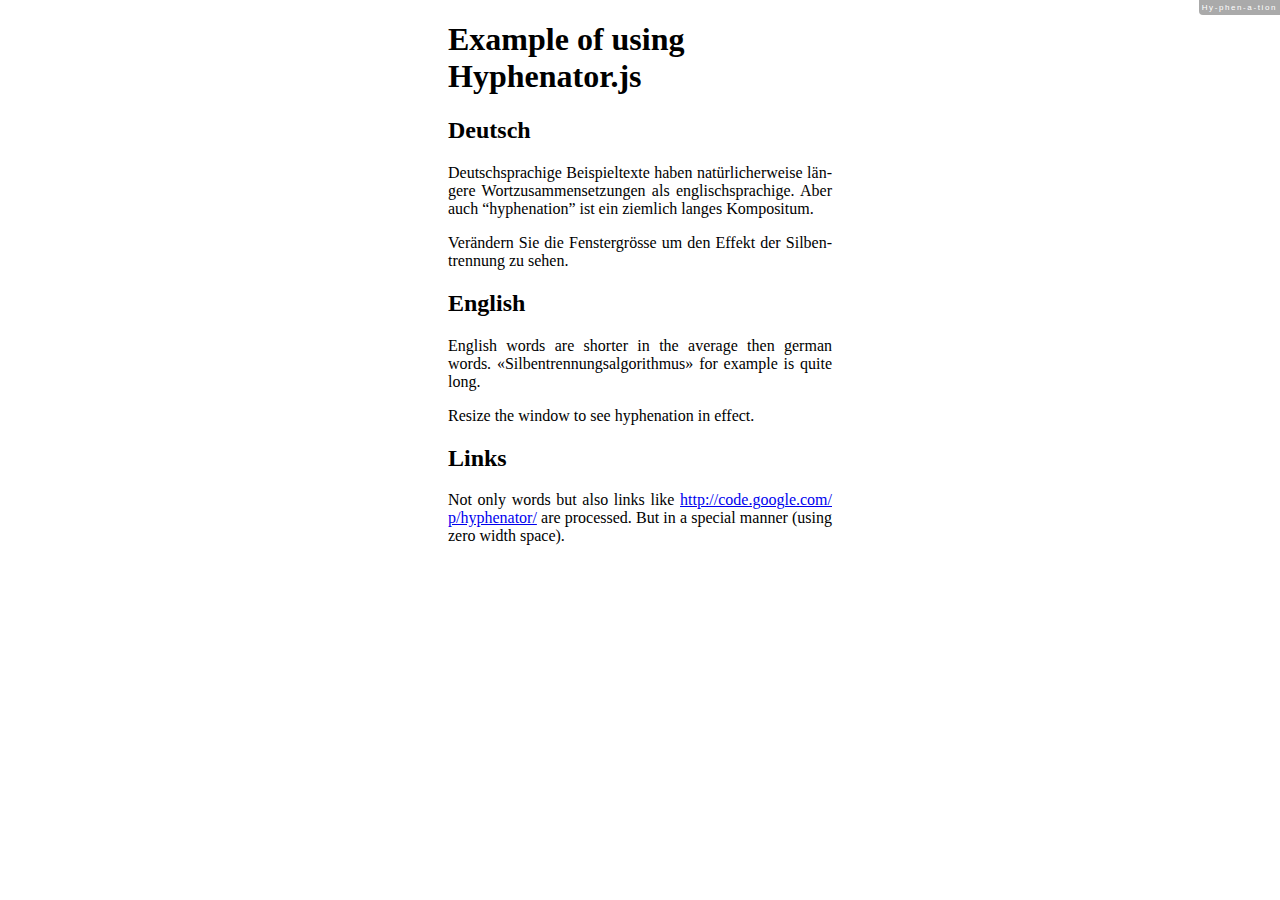
<file: plugin/hyphenator/WorkingExample.html>
<!DOCTYPE HTML PUBLIC "-//W3C//DTD HTML 4.01//EN"
    "http://www.w3.org/TR/html4/strict.dtd">
<html lang="en">
    <head>
        <title>Hyphenator.js</title>
        <meta http-equiv="content-type" content="text/html; charset=UTF-8">
        <style type="text/css">
            body {
                width:30%;
                margin-left:35%;
                margin-right:35%;
            }
            .text {
                text-align:justify;
            }
        </style>
        <script src="Hyphenator.js" type="text/javascript"></script>
        <script type="text/javascript">
        	Hyphenator.config({
        		displaytogglebox : true,
        		minwordlength : 4
        	});
        	Hyphenator.run();
        </script>
    </head>
    <body>
        <h1>Example of using Hyphenator.js</h1>
        <h2>Deutsch</h2>
        <p class="hyphenate text" lang="de">Deutschsprachige Beispieltexte haben natürlicherweise längere Wortzusammensetzungen als englischsprachige. Aber auch <span lang="en">“hyphenation”</span> ist ein ziemlich langes Kompositum.</p>
        <p class="hyphenate text" lang="de">Verändern Sie die Fenstergrösse um den Effekt der Silbentrennung zu sehen.</p>
        <h2>English</h2>
        <p class="hyphenate text" lang="en">English words are shorter in the average then german words. <span lang="de">«Silbentrennungsalgorithmus»</span> for example is quite long.</p>
        <p class="hyphenate text" lang="en">Resize the window to see hyphenation in effect.</p>
        <h2>Links</h2>
        <p class="hyphenate text" lang="en">Not only words but also links like <a href="http://code.google.com/p/hyphenator/">http://code.google.com/p/hyphenator/</a> are processed. But in a special manner (using zero width space).</p>
    </body>
</html>
</file>
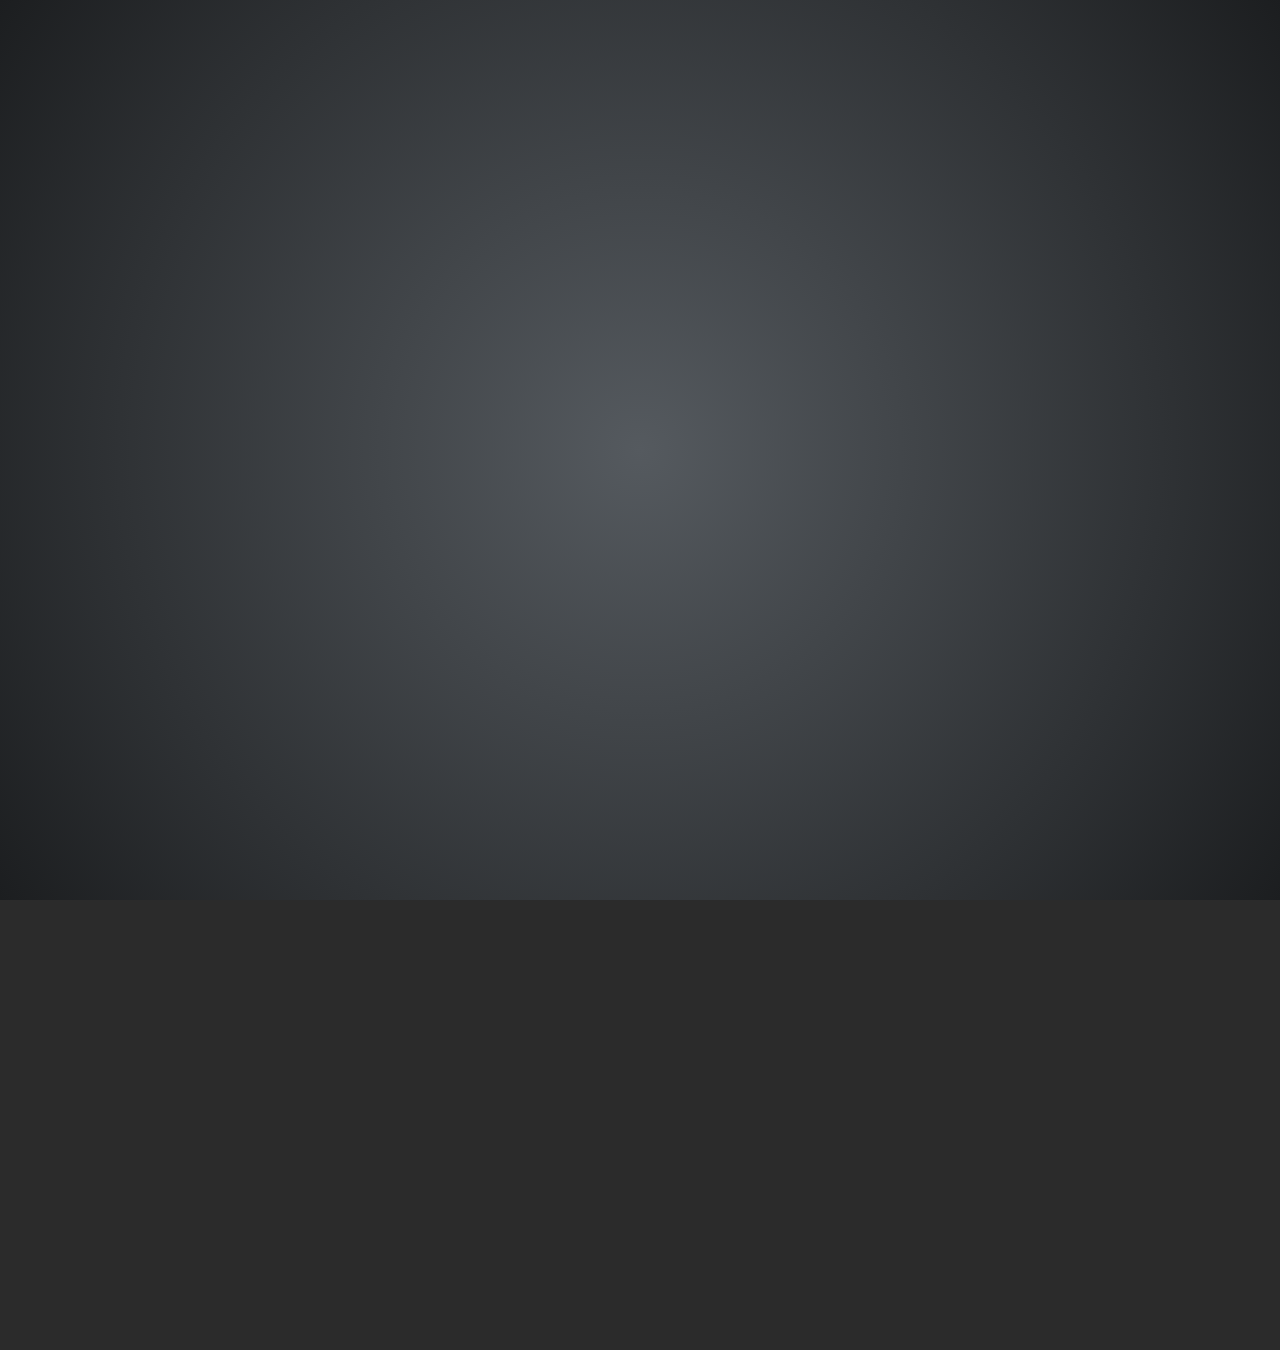
<file: plugin/markdown/example.html>
<!doctype html>
<html lang="en">

	<head>
		<meta charset="utf-8">

		<title>reveal.js - Markdown Demo</title>

		<link rel="stylesheet" href="../../css/reveal.css">
		<link rel="stylesheet" href="../../css/theme/default.css" id="theme">

        <link rel="stylesheet" href="../../lib/css/zenburn.css">
	</head>

	<body>

		<div class="reveal">

			<div class="slides">

                <!-- Use external markdown resource, separate slides by three newlines; vertical slides by two newlines -->
                <section data-markdown="example.md" data-separator="^\n\n\n" data-vertical="^\n\n"></section>

                <!-- Slides are separated by three dashes (quick 'n dirty regular expression) -->
                <section data-markdown data-separator="---">
                    <script type="text/template">
                        ## Demo 1
                        Slide 1
                        ---
                        ## Demo 1
                        Slide 2
                        ---
                        ## Demo 1
                        Slide 3
                    </script>
                </section>

                <!-- Slides are separated by newline + three dashes + newline, vertical slides identical but two dashes -->
                <section data-markdown data-separator="^\n---\n$" data-vertical="^\n--\n$">
                    <script type="text/template">
                        ## Demo 2
                        Slide 1.1

                        --

                        ## Demo 2
                        Slide 1.2

                        ---

                        ## Demo 2
                        Slide 2
                    </script>
                </section>

                <!-- No "extra" slides, since there are no separators defined (so they'll become horizontal rulers) -->
                <section data-markdown>
                    <script type="text/template">
                        A

                        ---

                        B

                        ---

                        C
                    </script>
                </section>

                <!-- Slide attributes -->
                <section data-markdown>
                    <script type="text/template">
                        <!-- .slide: data-background="#000000" -->
                        ## Slide attributes
                    </script>
                </section>

                <!-- Element attributes -->
                <section data-markdown>
                    <script type="text/template">
                        ## Element attributes
                        - Item 1 <!-- .element: class="fragment" data-fragment-index="2" -->
                        - Item 2 <!-- .element: class="fragment" data-fragment-index="1" -->
                    </script>
                </section>

                <!-- Code -->
                <section data-markdown>
                    <script type="text/template">
                        ```php
                        public function foo()
                        {
                            $foo = array(
                                'bar' => 'bar'
                            )
                        }
                        ```
                    </script>
                </section>

            </div>
		</div>

		<script src="../../lib/js/head.min.js"></script>
		<script src="../../js/reveal.js"></script>

		<script>

			Reveal.initialize({
				controls: true,
				progress: true,
				history: true,
				center: true,

				// Optional libraries used to extend on reveal.js
				dependencies: [
					{ src: '../../lib/js/classList.js', condition: function() { return !document.body.classList; } },
					{ src: 'marked.js', condition: function() { return !!document.querySelector( '[data-markdown]' ); } },
                    { src: 'markdown.js', condition: function() { return !!document.querySelector( '[data-markdown]' ); } },
                    { src: '../highlight/highlight.js', async: true, callback: function() { hljs.initHighlightingOnLoad(); } },
					{ src: '../notes/notes.js' }
				]
			});

		</script>

	</body>
</html>
</file>
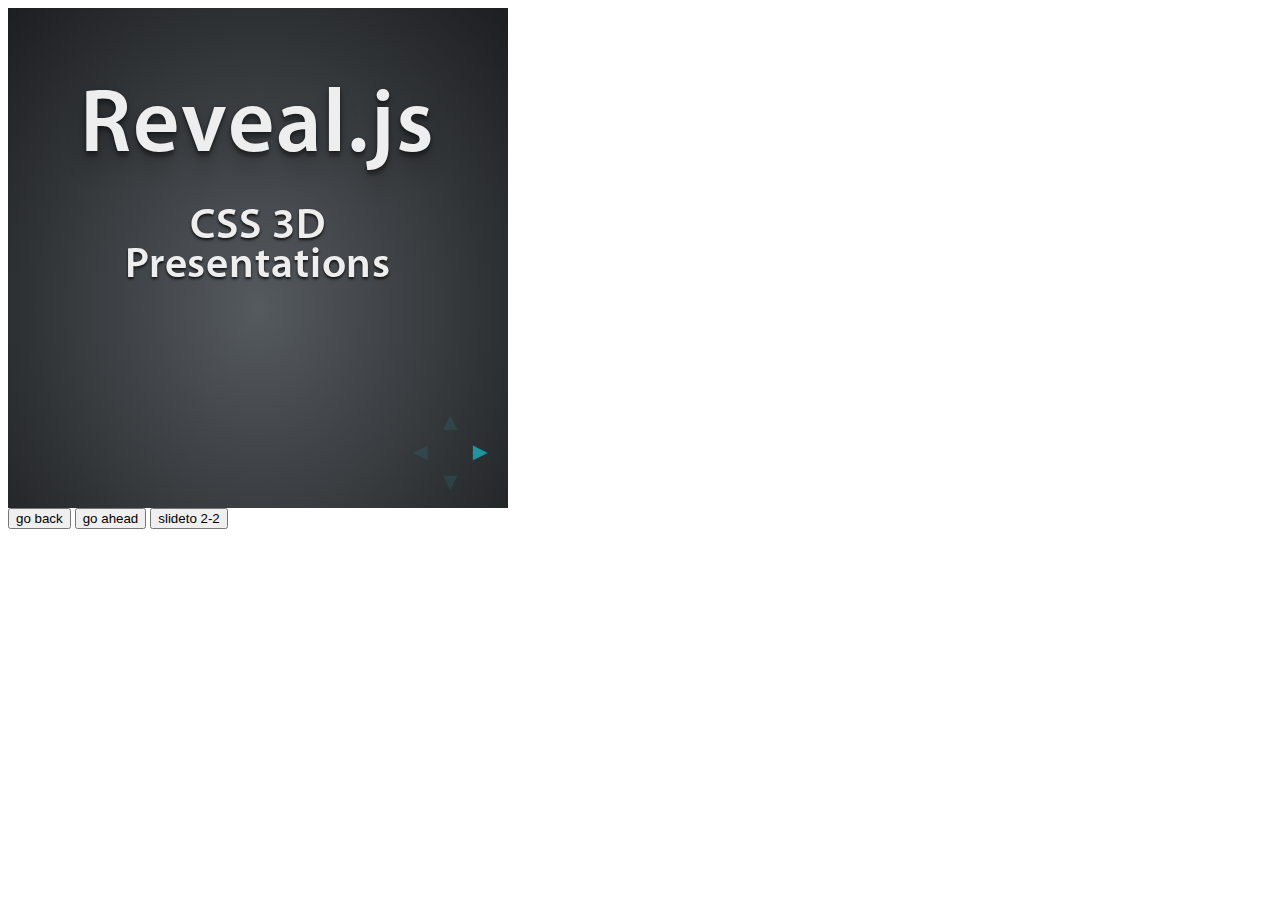
<file: plugin/postmessage/example.html>
<html>
	<body>

		<iframe id="reveal" src="../../index.html" style="border: 0;" width="500" height="500"></iframe>

		<div>
			<input id="back" type="button" value="go back"/>
			<input id="ahead" type="button" value="go ahead"/>
			<input id="slideto" type="button" value="slideto 2-2"/>
		</div>

		<script>

			(function (){

				var back = document.getElementById( 'back' ),
						ahead = document.getElementById( 'ahead' ),
						slideto = document.getElementById( 'slideto' ),
						reveal =  window.frames[0];

					back.addEventListener( 'click', function () {
						
					reveal.postMessage( JSON.stringify({method: 'prev', args: []}), '*' );
				}, false );

				ahead.addEventListener( 'click', function (){
					reveal.postMessage( JSON.stringify({method: 'next', args: []}), '*' );
				}, false );

				slideto.addEventListener( 'click', function (){
					reveal.postMessage( JSON.stringify({method: 'slide', args: [2,2]}), '*' );
				}, false );

			}());

		</script>

	</body>
</html>
</file>
<file: css/reveal.css>
@charset "UTF-8";

/*!
 * reveal.js
 * http://lab.hakim.se/reveal-js
 * MIT licensed
 *
 * Copyright (C) 2014 Hakim El Hattab, http://hakim.se
 */


/*********************************************
 * RESET STYLES
 *********************************************/

html, body, .reveal div, .reveal span, .reveal applet, .reveal object, .reveal iframe,
.reveal h1, .reveal h2, .reveal h3, .reveal h4, .reveal h5, .reveal h6, .reveal p, .reveal blockquote, .reveal pre,
.reveal a, .reveal abbr, .reveal acronym, .reveal address, .reveal big, .reveal cite, .reveal code,
.reveal del, .reveal dfn, .reveal em, .reveal img, .reveal ins, .reveal kbd, .reveal q, .reveal s, .reveal samp,
.reveal small, .reveal strike, .reveal strong, .reveal sub, .reveal sup, .reveal tt, .reveal var,
.reveal b, .reveal u, .reveal i, .reveal center,
.reveal dl, .reveal dt, .reveal dd, .reveal ol, .reveal ul, .reveal li,
.reveal fieldset, .reveal form, .reveal label, .reveal legend,
.reveal table, .reveal caption, .reveal tbody, .reveal tfoot, .reveal thead, .reveal tr, .reveal th, .reveal td,
.reveal article, .reveal aside, .reveal canvas, .reveal details, .reveal embed,
.reveal figure, .reveal figcaption, .reveal footer, .reveal header, .reveal hgroup,
.reveal menu, .reveal nav, .reveal output, .reveal ruby, .reveal section, .reveal summary,
.reveal time, .reveal mark, .reveal audio, video {
	margin: 0;
	padding: 0;
	border: 0;
	font-size: 100%;
	font: inherit;
	vertical-align: baseline;
}

.reveal article, .reveal aside, .reveal details, .reveal figcaption, .reveal figure,
.reveal footer, .reveal header, .reveal hgroup, .reveal menu, .reveal nav, .reveal section {
	display: block;
}


/*********************************************
 * GLOBAL STYLES
 *********************************************/

html,
body {
	width: 100%;
	height: 100%;
	overflow: hidden;
}

body {
	position: relative;
	line-height: 1;
}

::selection {
	background: #FF5E99;
	color: #fff;
	text-shadow: none;
}


/*********************************************
 * HEADERS
 *********************************************/

.reveal h1,
.reveal h2,
.reveal h3,
.reveal h4,
.reveal h5,
.reveal h6 {
	-webkit-hyphens: auto;
	   -moz-hyphens: auto;
	        hyphens: auto;

	word-wrap: break-word;
	line-height: 1;
}

.reveal h1 { font-size: 3.77em; }
.reveal h2 { font-size: 2.11em;	}
.reveal h3 { font-size: 1.55em;	}
.reveal h4 { font-size: 1em;	}


/*********************************************
 * VIEW FRAGMENTS
 *********************************************/

.reveal .slides section .fragment {
	opacity: 0;

	-webkit-transition: all .2s ease;
	   -moz-transition: all .2s ease;
	        transition: all .2s ease;
}
	.reveal .slides section .fragment.visible {
		opacity: 1;
	}

.reveal .slides section .fragment.grow {
	opacity: 1;
}
	.reveal .slides section .fragment.grow.visible {
		-webkit-transform: scale( 1.3 );
		    -ms-transform: scale( 1.3 );
		        transform: scale( 1.3 );
	}

.reveal .slides section .fragment.shrink {
	opacity: 1;
}
	.reveal .slides section .fragment.shrink.visible {
		-webkit-transform: scale( 0.7 );
		    -ms-transform: scale( 0.7 );
		        transform: scale( 0.7 );
	}

.reveal .slides section .fragment.zoom-in {
	opacity: 0;

	-webkit-transform: scale( 0.1 );
	    -ms-transform: scale( 0.1 );
	        transform: scale( 0.1 );
}

	.reveal .slides section .fragment.zoom-in.visible {
		opacity: 1;

		-webkit-transform: scale( 1 );
		    -ms-transform: scale( 1 );
		        transform: scale( 1 );
	}

.reveal .slides section .fragment.roll-in {
	opacity: 0;

	-webkit-transform: rotateX( 90deg );
	    -ms-transform: rotateX( 90deg );
	        transform: rotateX( 90deg );
}
	.reveal .slides section .fragment.roll-in.visible {
		opacity: 1;

		-webkit-transform: rotateX( 0 );
		    -ms-transform: rotateX( 0 );
		        transform: rotateX( 0 );
	}

.reveal .slides section .fragment.fade-out {
	opacity: 1;
}
	.reveal .slides section .fragment.fade-out.visible {
		opacity: 0;
	}

.reveal .slides section .fragment.semi-fade-out {
	opacity: 1;
}
	.reveal .slides section .fragment.semi-fade-out.visible {
		opacity: 0.5;
	}

.reveal .slides section .fragment.current-visible {
	opacity:0;
}

.reveal .slides section .fragment.current-visible.current-fragment {
	opacity:1;
}

.reveal .slides section .fragment.highlight-red,
.reveal .slides section .fragment.highlight-current-red,
.reveal .slides section .fragment.highlight-green,
.reveal .slides section .fragment.highlight-current-green,
.reveal .slides section .fragment.highlight-blue,
.reveal .slides section .fragment.highlight-current-blue {
	opacity: 1;
}
	.reveal .slides section .fragment.highlight-red.visible {
		color: #ff2c2d
	}
	.reveal .slides section .fragment.highlight-green.visible {
		color: #17ff2e;
	}
	.reveal .slides section .fragment.highlight-blue.visible {
		color: #1b91ff;
	}

.reveal .slides section .fragment.highlight-current-red.current-fragment {
	color: #ff2c2d
}
.reveal .slides section .fragment.highlight-current-green.current-fragment {
	color: #17ff2e;
}
.reveal .slides section .fragment.highlight-current-blue.current-fragment {
	color: #1b91ff;
}


/*********************************************
 * DEFAULT ELEMENT STYLES
 *********************************************/

/* Fixes issue in Chrome where italic fonts did not appear when printing to PDF */
.reveal:after {
  content: '';
  font-style: italic;
}

.reveal iframe {
	z-index: 1;
}

/* Ensure certain elements are never larger than the slide itself */
.reveal img,
.reveal video,
.reveal iframe {
	max-width: 95%;
	max-height: 95%;
}

/** Prevents layering issues in certain browser/transition combinations */
.reveal a {
	position: relative;
}

.reveal strong,
.reveal b {
	font-weight: bold;
}

.reveal em,
.reveal i {
	font-style: italic;
}

.reveal ol,
.reveal ul {
	display: inline-block;

	text-align: left;
	margin: 0 0 0 1em;
}

.reveal ol {
	list-style-type: decimal;
}

.reveal ul {
	list-style-type: disc;
}

.reveal ul ul {
	list-style-type: square;
}

.reveal ul ul ul {
	list-style-type: circle;
}

.reveal ul ul,
.reveal ul ol,
.reveal ol ol,
.reveal ol ul {
	display: block;
	margin-left: 40px;
}

.reveal p {
	margin-bottom: 10px;
	line-height: 1.2em;
}

.reveal q,
.reveal blockquote {
	quotes: none;
}

.reveal blockquote {
	display: block;
	position: relative;
	width: 70%;
	margin: 5px auto;
	padding: 5px;

	font-style: italic;
	background: rgba(255, 255, 255, 0.05);
	box-shadow: 0px 0px 2px rgba(0,0,0,0.2);
}
	.reveal blockquote p:first-child,
	.reveal blockquote p:last-child {
		display: inline-block;
	}

.reveal q {
	font-style: italic;
}

.reveal pre {
	display: block;
	position: relative;
	width: 90%;
	margin: 15px auto;

	text-align: left;
	font-size: 0.55em;
	font-family: monospace;
	line-height: 1.2em;

	word-wrap: break-word;

	box-shadow: 0px 0px 6px rgba(0,0,0,0.3);
}
.reveal code {
	font-family: monospace;
}
.reveal pre code {
	padding: 5px;
	overflow: auto;
	max-height: 400px;
	word-wrap: normal;
}
.reveal pre.stretch code {
	height: 100%;
	max-height: 100%;

	-webkit-box-sizing: border-box;
	   -moz-box-sizing: border-box;
	        box-sizing: border-box;
}

.reveal table th,
.reveal table td {
	text-align: left;
	padding-right: .3em;
}

.reveal table th {
	font-weight: bold;
}

.reveal sup {
	vertical-align: super;
}
.reveal sub {
	vertical-align: sub;
}

.reveal small {
	display: inline-block;
	font-size: 0.6em;
	line-height: 1.2em;
	vertical-align: top;
}

.reveal small * {
	vertical-align: top;
}

.reveal .stretch {
	max-width: none;
	max-height: none;
}


/*********************************************
 * CONTROLS
 *********************************************/

.reveal .controls {
	display: none;
	position: fixed;
	width: 110px;
	height: 110px;
	z-index: 30;
	right: 10px;
	bottom: 10px;
}

.reveal .controls div {
	position: absolute;
	opacity: 0.05;
	width: 0;
	height: 0;
	border: 12px solid transparent;

	-webkit-transition: all 0.2s ease;
	   -moz-transition: all 0.2s ease;
	        transition: all 0.2s ease;
}

.reveal .controls div.enabled {
	opacity: 0.7;
	cursor: pointer;
}

.reveal .controls div.enabled:active {
	margin-top: 1px;
}

	.reveal .controls div.navigate-left {
		top: 42px;

		border-right-width: 22px;
		border-right-color: #eee;
	}
		.reveal .controls div.navigate-left.fragmented {
			opacity: 0.3;
		}

	.reveal .controls div.navigate-right {
		left: 74px;
		top: 42px;

		border-left-width: 22px;
		border-left-color: #eee;
	}
		.reveal .controls div.navigate-right.fragmented {
			opacity: 0.3;
		}

	.reveal .controls div.navigate-up {
		left: 42px;

		border-bottom-width: 22px;
		border-bottom-color: #eee;
	}
		.reveal .controls div.navigate-up.fragmented {
			opacity: 0.3;
		}

	.reveal .controls div.navigate-down {
		left: 42px;
		top: 74px;

		border-top-width: 22px;
		border-top-color: #eee;
	}
		.reveal .controls div.navigate-down.fragmented {
			opacity: 0.3;
		}


/*********************************************
 * PROGRESS BAR
 *********************************************/

.reveal .progress {
	position: fixed;
	display: none;
	height: 3px;
	width: 100%;
	bottom: 0;
	left: 0;
	z-index: 10;
}
	.reveal .progress:after {
		content: '';
		display: 'block';
		position: absolute;
		height: 20px;
		width: 100%;
		top: -20px;
	}
	.reveal .progress span {
		display: block;
		height: 100%;
		width: 0px;

		-webkit-transition: width 800ms cubic-bezier(0.260, 0.860, 0.440, 0.985);
		   -moz-transition: width 800ms cubic-bezier(0.260, 0.860, 0.440, 0.985);
		        transition: width 800ms cubic-bezier(0.260, 0.860, 0.440, 0.985);
	}

/*********************************************
 * SLIDE NUMBER
 *********************************************/

.reveal .slide-number {
	position: fixed;
	display: block;
	right: 15px;
	bottom: 15px;
	opacity: 0.5;
	z-index: 31;
	font-size: 12px;
}

/*********************************************
 * SLIDES
 *********************************************/

.reveal {
	position: relative;
	width: 100%;
	height: 100%;

	-ms-touch-action: none;
}

.reveal .slides {
	position: absolute;
	width: 100%;
	height: 100%;
	left: 50%;
	top: 50%;

	overflow: visible;
	z-index: 1;
	text-align: center;

	-webkit-transition: -webkit-perspective .4s ease;
	   -moz-transition: -moz-perspective .4s ease;
	        transition: perspective .4s ease;

	-webkit-perspective: 600px;
	   -moz-perspective: 600px;
	    -ms-perspective: 600px;
	        perspective: 600px;

	-webkit-perspective-origin: 0px -100px;
	   -moz-perspective-origin: 0px -100px;
	    -ms-perspective-origin: 0px -100px;
	        perspective-origin: 0px -100px;
}

.reveal .slides>section {
	-ms-perspective: 600px;
}

.reveal .slides>section,
.reveal .slides>section>section {
	display: none;
	position: absolute;
	width: 100%;
	padding: 20px 0px;

	z-index: 10;
	line-height: 1.2em;
	font-weight: inherit;

	-webkit-transform-style: preserve-3d;
	    -ms-transform-style: preserve-3d;
	        transform-style: preserve-3d;

	-webkit-transition: -webkit-transform-origin 800ms cubic-bezier(0.260, 0.860, 0.440, 0.985),
						-webkit-transform 800ms cubic-bezier(0.260, 0.860, 0.440, 0.985),
						visibility 800ms cubic-bezier(0.260, 0.860, 0.440, 0.985),
						opacity 800ms cubic-bezier(0.260, 0.860, 0.440, 0.985);
	   -moz-transition: -moz-transform-origin 800ms cubic-bezier(0.260, 0.860, 0.440, 0.985),
						visibility 800ms cubic-bezier(0.260, 0.860, 0.440, 0.985),
						opacity 800ms cubic-bezier(0.260, 0.860, 0.440, 0.985);
						-ms-transform 800ms cubic-bezier(0.260, 0.860, 0.440, 0.985),
						visibility 800ms cubic-bezier(0.260, 0.860, 0.440, 0.985),
						opacity 800ms cubic-bezier(0.260, 0.860, 0.440, 0.985);
						visibility 800ms cubic-bezier(0.260, 0.860, 0.440, 0.985),
						opacity 800ms cubic-bezier(0.260, 0.860, 0.440, 0.985);
	        transition: transform-origin 800ms cubic-bezier(0.260, 0.860, 0.440, 0.985),
						transform 800ms cubic-bezier(0.260, 0.860, 0.440, 0.985),
						visibility 800ms cubic-bezier(0.260, 0.860, 0.440, 0.985),
						opacity 800ms cubic-bezier(0.260, 0.860, 0.440, 0.985);
}

/* Global transition speed settings */
.reveal[data-transition-speed="fast"] .slides section {
	-webkit-transition-duration: 400ms;
	   -moz-transition-duration: 400ms;
	        transition-duration: 400ms;
}
.reveal[data-transition-speed="slow"] .slides section {
	-webkit-transition-duration: 1200ms;
	   -moz-transition-duration: 1200ms;
	        transition-duration: 1200ms;
}

/* Slide-specific transition speed overrides */
.reveal .slides section[data-transition-speed="fast"] {
	-webkit-transition-duration: 400ms;
	   -moz-transition-duration: 400ms;
	        transition-duration: 400ms;
}
.reveal .slides section[data-transition-speed="slow"] {
	-webkit-transition-duration: 1200ms;
	   -moz-transition-duration: 1200ms;
	        transition-duration: 1200ms;
}

.reveal .slides>section {
	left: -50%;
	top: -50%;
}

.reveal .slides>section.stack {
	padding-top: 0;
	padding-bottom: 0;
}

.reveal .slides>section.present,
.reveal .slides>section>section.present {
	display: block;
	z-index: 11;
	opacity: 1;
}

.reveal.center,
.reveal.center .slides,
.reveal.center .slides section {
	min-height: auto !important;
}

/* Don't allow interaction with invisible slides */
.reveal .slides>section.future,
.reveal .slides>section>section.future,
.reveal .slides>section.past,
.reveal .slides>section>section.past {
	pointer-events: none;
}

.reveal.overview .slides>section,
.reveal.overview .slides>section>section {
	pointer-events: auto;
}



/*********************************************
 * DEFAULT TRANSITION
 *********************************************/

.reveal .slides>section[data-transition=default].past,
.reveal .slides>section.past {
	display: block;
	opacity: 0;

	-webkit-transform: translate3d(-100%, 0, 0) rotateY(-90deg) translate3d(-100%, 0, 0);
	    -ms-transform: translate3d(-100%, 0, 0) rotateY(-90deg) translate3d(-100%, 0, 0);
	        transform: translate3d(-100%, 0, 0) rotateY(-90deg) translate3d(-100%, 0, 0);
}
.reveal .slides>section[data-transition=default].future,
.reveal .slides>section.future {
	display: block;
	opacity: 0;

	-webkit-transform: translate3d(100%, 0, 0) rotateY(90deg) translate3d(100%, 0, 0);
	    -ms-transform: translate3d(100%, 0, 0) rotateY(90deg) translate3d(100%, 0, 0);
	        transform: translate3d(100%, 0, 0) rotateY(90deg) translate3d(100%, 0, 0);
}

.reveal .slides>section>section[data-transition=default].past,
.reveal .slides>section>section.past {
	display: block;
	opacity: 0;

	-webkit-transform: translate3d(0, -300px, 0) rotateX(70deg) translate3d(0, -300px, 0);
	    -ms-transform: translate3d(0, -300px, 0) rotateX(70deg) translate3d(0, -300px, 0);
	        transform: translate3d(0, -300px, 0) rotateX(70deg) translate3d(0, -300px, 0);
}
.reveal .slides>section>section[data-transition=default].future,
.reveal .slides>section>section.future {
	display: block;
	opacity: 0;

	-webkit-transform: translate3d(0, 300px, 0) rotateX(-70deg) translate3d(0, 300px, 0);
	    -ms-transform: translate3d(0, 300px, 0) rotateX(-70deg) translate3d(0, 300px, 0);
	        transform: translate3d(0, 300px, 0) rotateX(-70deg) translate3d(0, 300px, 0);
}


/*********************************************
 * CONCAVE TRANSITION
 *********************************************/

.reveal .slides>section[data-transition=concave].past,
.reveal.concave  .slides>section.past {
	-webkit-transform: translate3d(-100%, 0, 0) rotateY(90deg) translate3d(-100%, 0, 0);
	    -ms-transform: translate3d(-100%, 0, 0) rotateY(90deg) translate3d(-100%, 0, 0);
	        transform: translate3d(-100%, 0, 0) rotateY(90deg) translate3d(-100%, 0, 0);
}
.reveal .slides>section[data-transition=concave].future,
.reveal.concave .slides>section.future {
	-webkit-transform: translate3d(100%, 0, 0) rotateY(-90deg) translate3d(100%, 0, 0);
	    -ms-transform: translate3d(100%, 0, 0) rotateY(-90deg) translate3d(100%, 0, 0);
	        transform: translate3d(100%, 0, 0) rotateY(-90deg) translate3d(100%, 0, 0);
}

.reveal .slides>section>section[data-transition=concave].past,
.reveal.concave .slides>section>section.past {
	-webkit-transform: translate3d(0, -80%, 0) rotateX(-70deg) translate3d(0, -80%, 0);
	    -ms-transform: translate3d(0, -80%, 0) rotateX(-70deg) translate3d(0, -80%, 0);
	        transform: translate3d(0, -80%, 0) rotateX(-70deg) translate3d(0, -80%, 0);
}
.reveal .slides>section>section[data-transition=concave].future,
.reveal.concave .slides>section>section.future {
	-webkit-transform: translate3d(0, 80%, 0) rotateX(70deg) translate3d(0, 80%, 0);
	    -ms-transform: translate3d(0, 80%, 0) rotateX(70deg) translate3d(0, 80%, 0);
	        transform: translate3d(0, 80%, 0) rotateX(70deg) translate3d(0, 80%, 0);
}


/*********************************************
 * ZOOM TRANSITION
 *********************************************/

.reveal .slides>section[data-transition=zoom],
.reveal.zoom .slides>section {
	-webkit-transition-timing-function: ease;
	   -moz-transition-timing-function: ease;
	        transition-timing-function: ease;
}

.reveal .slides>section[data-transition=zoom].past,
.reveal.zoom .slides>section.past {
	opacity: 0;
	visibility: hidden;

	-webkit-transform: scale(16);
	    -ms-transform: scale(16);
	        transform: scale(16);
}
.reveal .slides>section[data-transition=zoom].future,
.reveal.zoom .slides>section.future {
	opacity: 0;
	visibility: hidden;

	-webkit-transform: scale(0.2);
	    -ms-transform: scale(0.2);
	        transform: scale(0.2);
}

.reveal .slides>section>section[data-transition=zoom].past,
.reveal.zoom .slides>section>section.past {
	-webkit-transform: translate(0, -150%);
	    -ms-transform: translate(0, -150%);
	        transform: translate(0, -150%);
}
.reveal .slides>section>section[data-transition=zoom].future,
.reveal.zoom .slides>section>section.future {
	-webkit-transform: translate(0, 150%);
	    -ms-transform: translate(0, 150%);
	        transform: translate(0, 150%);
}


/*********************************************
 * LINEAR TRANSITION
 *********************************************/

.reveal.linear section {
	-webkit-backface-visibility: hidden;
	   -moz-backface-visibility: hidden;
	    -ms-backface-visibility: hidden;
	        backface-visibility: hidden;
}

.reveal .slides>section[data-transition=linear].past,
.reveal.linear .slides>section.past {
	-webkit-transform: translate(-150%, 0);
	    -ms-transform: translate(-150%, 0);
	        transform: translate(-150%, 0);
}
.reveal .slides>section[data-transition=linear].future,
.reveal.linear .slides>section.future {
	-webkit-transform: translate(150%, 0);
	    -ms-transform: translate(150%, 0);
	        transform: translate(150%, 0);
}

.reveal .slides>section>section[data-transition=linear].past,
.reveal.linear .slides>section>section.past {
	-webkit-transform: translate(0, -150%);
	    -ms-transform: translate(0, -150%);
	        transform: translate(0, -150%);
}
.reveal .slides>section>section[data-transition=linear].future,
.reveal.linear .slides>section>section.future {
	-webkit-transform: translate(0, 150%);
	    -ms-transform: translate(0, 150%);
	        transform: translate(0, 150%);
}


/*********************************************
 * CUBE TRANSITION
 *********************************************/

.reveal.cube .slides {
	-webkit-perspective: 1300px;
	   -moz-perspective: 1300px;
	    -ms-perspective: 1300px;
	        perspective: 1300px;
}

.reveal.cube .slides section {
	padding: 30px;
	min-height: 700px;

	-webkit-backface-visibility: hidden;
	   -moz-backface-visibility: hidden;
	    -ms-backface-visibility: hidden;
	        backface-visibility: hidden;

	-webkit-box-sizing: border-box;
	   -moz-box-sizing: border-box;
	        box-sizing: border-box;
}
	.reveal.center.cube .slides section {
		min-height: auto;
	}
	.reveal.cube .slides section:not(.stack):before {
		content: '';
		position: absolute;
		display: block;
		width: 100%;
		height: 100%;
		left: 0;
		top: 0;
		background: rgba(0,0,0,0.1);
		border-radius: 4px;

		-webkit-transform: translateZ( -20px );
		    -ms-transform: translateZ( -20px );
		        transform: translateZ( -20px );
	}
	.reveal.cube .slides section:not(.stack):after {
		content: '';
		position: absolute;
		display: block;
		width: 90%;
		height: 30px;
		left: 5%;
		bottom: 0;
		background: none;
		z-index: 1;

		border-radius: 4px;
		box-shadow: 0px 95px 25px rgba(0,0,0,0.2);

		-webkit-transform: translateZ(-90px) rotateX( 65deg );
		    -ms-transform: translateZ(-90px) rotateX( 65deg );
		        transform: translateZ(-90px) rotateX( 65deg );
	}

.reveal.cube .slides>section.stack {
	padding: 0;
	background: none;
}

.reveal.cube .slides>section.past {
	-webkit-transform-origin: 100% 0%;
	    -ms-transform-origin: 100% 0%;
	        transform-origin: 100% 0%;

	-webkit-transform: translate3d(-100%, 0, 0) rotateY(-90deg);
	    -ms-transform: translate3d(-100%, 0, 0) rotateY(-90deg);
	        transform: translate3d(-100%, 0, 0) rotateY(-90deg);
}

.reveal.cube .slides>section.future {
	-webkit-transform-origin: 0% 0%;
	    -ms-transform-origin: 0% 0%;
	        transform-origin: 0% 0%;

	-webkit-transform: translate3d(100%, 0, 0) rotateY(90deg);
	    -ms-transform: translate3d(100%, 0, 0) rotateY(90deg);
	        transform: translate3d(100%, 0, 0) rotateY(90deg);
}

.reveal.cube .slides>section>section.past {
	-webkit-transform-origin: 0% 100%;
	    -ms-transform-origin: 0% 100%;
	        transform-origin: 0% 100%;

	-webkit-transform: translate3d(0, -100%, 0) rotateX(90deg);
	    -ms-transform: translate3d(0, -100%, 0) rotateX(90deg);
	        transform: translate3d(0, -100%, 0) rotateX(90deg);
}

.reveal.cube .slides>section>section.future {
	-webkit-transform-origin: 0% 0%;
	    -ms-transform-origin: 0% 0%;
	        transform-origin: 0% 0%;

	-webkit-transform: translate3d(0, 100%, 0) rotateX(-90deg);
	    -ms-transform: translate3d(0, 100%, 0) rotateX(-90deg);
	        transform: translate3d(0, 100%, 0) rotateX(-90deg);
}


/*********************************************
 * PAGE TRANSITION
 *********************************************/

.reveal.page .slides {
	-webkit-perspective-origin: 0% 50%;
	   -moz-perspective-origin: 0% 50%;
	    -ms-perspective-origin: 0% 50%;
	        perspective-origin: 0% 50%;

	-webkit-perspective: 3000px;
	   -moz-perspective: 3000px;
	    -ms-perspective: 3000px;
	        perspective: 3000px;
}

.reveal.page .slides section {
	padding: 30px;
	min-height: 700px;

	-webkit-box-sizing: border-box;
	   -moz-box-sizing: border-box;
	        box-sizing: border-box;
}
	.reveal.page .slides section.past {
		z-index: 12;
	}
	.reveal.page .slides section:not(.stack):before {
		content: '';
		position: absolute;
		display: block;
		width: 100%;
		height: 100%;
		left: 0;
		top: 0;
		background: rgba(0,0,0,0.1);

		-webkit-transform: translateZ( -20px );
		    -ms-transform: translateZ( -20px );
		        transform: translateZ( -20px );
	}
	.reveal.page .slides section:not(.stack):after {
		content: '';
		position: absolute;
		display: block;
		width: 90%;
		height: 30px;
		left: 5%;
		bottom: 0;
		background: none;
		z-index: 1;

		border-radius: 4px;
		box-shadow: 0px 95px 25px rgba(0,0,0,0.2);

		-webkit-transform: translateZ(-90px) rotateX( 65deg );
	}

.reveal.page .slides>section.stack {
	padding: 0;
	background: none;
}

.reveal.page .slides>section.past {
	-webkit-transform-origin: 0% 0%;
	    -ms-transform-origin: 0% 0%;
	        transform-origin: 0% 0%;

	-webkit-transform: translate3d(-40%, 0, 0) rotateY(-80deg);
	    -ms-transform: translate3d(-40%, 0, 0) rotateY(-80deg);
	        transform: translate3d(-40%, 0, 0) rotateY(-80deg);
}

.reveal.page .slides>section.future {
	-webkit-transform-origin: 100% 0%;
	    -ms-transform-origin: 100% 0%;
	        transform-origin: 100% 0%;

	-webkit-transform: translate3d(0, 0, 0);
	    -ms-transform: translate3d(0, 0, 0);
	        transform: translate3d(0, 0, 0);
}

.reveal.page .slides>section>section.past {
	-webkit-transform-origin: 0% 0%;
	    -ms-transform-origin: 0% 0%;
	        transform-origin: 0% 0%;

	-webkit-transform: translate3d(0, -40%, 0) rotateX(80deg);
	    -ms-transform: translate3d(0, -40%, 0) rotateX(80deg);
	        transform: translate3d(0, -40%, 0) rotateX(80deg);
}

.reveal.page .slides>section>section.future {
	-webkit-transform-origin: 0% 100%;
	    -ms-transform-origin: 0% 100%;
	        transform-origin: 0% 100%;

	-webkit-transform: translate3d(0, 0, 0);
	    -ms-transform: translate3d(0, 0, 0);
	        transform: translate3d(0, 0, 0);
}


/*********************************************
 * FADE TRANSITION
 *********************************************/

.reveal .slides section[data-transition=fade],
.reveal.fade .slides section,
.reveal.fade .slides>section>section {
    -webkit-transform: none;
	    -ms-transform: none;
	        transform: none;

	-webkit-transition: opacity 0.5s;
	   -moz-transition: opacity 0.5s;
	        transition: opacity 0.5s;
}


.reveal.fade.overview .slides section,
.reveal.fade.overview .slides>section>section,
.reveal.fade.overview-deactivating .slides section,
.reveal.fade.overview-deactivating .slides>section>section {
	-webkit-transition: none;
	   -moz-transition: none;
	        transition: none;
}


/*********************************************
 * NO TRANSITION
 *********************************************/

.reveal .slides section[data-transition=none],
.reveal.none .slides section {
	-webkit-transform: none;
	    -ms-transform: none;
	        transform: none;

	-webkit-transition: none;
	   -moz-transition: none;
	        transition: none;
}


/*********************************************
 * OVERVIEW
 *********************************************/

.reveal.overview .slides {
	-webkit-perspective-origin: 0% 0%;
	   -moz-perspective-origin: 0% 0%;
	    -ms-perspective-origin: 0% 0%;
	        perspective-origin: 0% 0%;

	-webkit-perspective: 700px;
	   -moz-perspective: 700px;
	    -ms-perspective: 700px;
	        perspective: 700px;
}

.reveal.overview .slides section {
	height: 600px;
	top: -300px !important;
	overflow: hidden;
	opacity: 1 !important;
	visibility: visible !important;
	cursor: pointer;
	background: rgba(0,0,0,0.1);
}
.reveal.overview .slides section .fragment {
	opacity: 1;
}
.reveal.overview .slides section:after,
.reveal.overview .slides section:before {
	display: none !important;
}
.reveal.overview .slides section>section {
	opacity: 1;
	cursor: pointer;
}
	.reveal.overview .slides section:hover {
		background: rgba(0,0,0,0.3);
	}
	.reveal.overview .slides section.present {
		background: rgba(0,0,0,0.3);
	}
.reveal.overview .slides>section.stack {
	padding: 0;
	top: 0 !important;
	background: none;
	overflow: visible;
}


/*********************************************
 * PAUSED MODE
 *********************************************/

.reveal .pause-overlay {
	position: absolute;
	top: 0;
	left: 0;
	width: 100%;
	height: 100%;
	background: black;
	visibility: hidden;
	opacity: 0;
	z-index: 100;

	-webkit-transition: all 1s ease;
	   -moz-transition: all 1s ease;
	        transition: all 1s ease;
}
.reveal.paused .pause-overlay {
	visibility: visible;
	opacity: 1;
}


/*********************************************
 * FALLBACK
 *********************************************/

.no-transforms {
	overflow-y: auto;
}

.no-transforms .reveal .slides {
	position: relative;
	width: 80%;
	height: auto !important;
	top: 0;
	left: 50%;
	margin: 0;
	text-align: center;
}

.no-transforms .reveal .controls,
.no-transforms .reveal .progress {
	display: none !important;
}

.no-transforms .reveal .slides section {
	display: block !important;
	opacity: 1 !important;
	position: relative !important;
	height: auto;
	min-height: auto;
	top: 0;
	left: -50%;
	margin: 70px 0;

	-webkit-transform: none;
	    -ms-transform: none;
	        transform: none;
}

.no-transforms .reveal .slides section section {
	left: 0;
}

.reveal .no-transition,
.reveal .no-transition * {
	-webkit-transition: none !important;
	   -moz-transition: none !important;
	        transition: none !important;
}


/*********************************************
 * BACKGROUND STATES [DEPRECATED]
 *********************************************/

.reveal .state-background {
	position: absolute;
	width: 100%;
	height: 100%;
	background: rgba( 0, 0, 0, 0 );

	-webkit-transition: background 800ms ease;
	   -moz-transition: background 800ms ease;
	        transition: background 800ms ease;
}
.alert .reveal .state-background {
	background: rgba( 200, 50, 30, 0.6 );
}
.soothe .reveal .state-background {
	background: rgba( 50, 200, 90, 0.4 );
}
.blackout .reveal .state-background {
	background: rgba( 0, 0, 0, 0.6 );
}
.whiteout .reveal .state-background {
	background: rgba( 255, 255, 255, 0.6 );
}
.cobalt .reveal .state-background {
	background: rgba( 22, 152, 213, 0.6 );
}
.mint .reveal .state-background {
	background: rgba( 22, 213, 75, 0.6 );
}
.submerge .reveal .state-background {
	background: rgba( 12, 25, 77, 0.6);
}
.lila .reveal .state-background {
	background: rgba( 180, 50, 140, 0.6 );
}
.sunset .reveal .state-background {
	background: rgba( 255, 122, 0, 0.6 );
}


/*********************************************
 * PER-SLIDE BACKGROUNDS
 *********************************************/

.reveal>.backgrounds {
	position: absolute;
	width: 100%;
	height: 100%;

	-webkit-perspective: 600px;
	   -moz-perspective: 600px;
	    -ms-perspective: 600px;
	        perspective: 600px;
}
	.reveal .slide-background {
		position: absolute;
		width: 100%;
		height: 100%;
		opacity: 0;
		visibility: hidden;

		background-color: rgba( 0, 0, 0, 0 );
		background-position: 50% 50%;
		background-repeat: no-repeat;
		background-size: cover;

		-webkit-transition: all 800ms cubic-bezier(0.260, 0.860, 0.440, 0.985);
		   -moz-transition: all 800ms cubic-bezier(0.260, 0.860, 0.440, 0.985);
		        transition: all 800ms cubic-bezier(0.260, 0.860, 0.440, 0.985);
	}
	.reveal .slide-background.present {
		opacity: 1;
		visibility: visible;
	}

	.print-pdf .reveal .slide-background {
		opacity: 1 !important;
		visibility: visible !important;
	}

/* Immediate transition style */
.reveal[data-background-transition=none]>.backgrounds .slide-background,
.reveal>.backgrounds .slide-background[data-background-transition=none] {
	-webkit-transition: none;
	   -moz-transition: none;
	        transition: none;
}

/* 2D slide */
.reveal[data-background-transition=slide]>.backgrounds .slide-background,
.reveal>.backgrounds .slide-background[data-background-transition=slide] {
	opacity: 1;

	-webkit-backface-visibility: hidden;
	   -moz-backface-visibility: hidden;
	    -ms-backface-visibility: hidden;
	        backface-visibility: hidden;
}
	.reveal[data-background-transition=slide]>.backgrounds .slide-background.past,
	.reveal>.backgrounds .slide-background.past[data-background-transition=slide] {
		-webkit-transform: translate(-100%, 0);
		    -ms-transform: translate(-100%, 0);
		        transform: translate(-100%, 0);
	}
	.reveal[data-background-transition=slide]>.backgrounds .slide-background.future,
	.reveal>.backgrounds .slide-background.future[data-background-transition=slide] {
		-webkit-transform: translate(100%, 0);
		    -ms-transform: translate(100%, 0);
		        transform: translate(100%, 0);
	}

	.reveal[data-background-transition=slide]>.backgrounds .slide-background>.slide-background.past,
	.reveal>.backgrounds .slide-background>.slide-background.past[data-background-transition=slide] {
		-webkit-transform: translate(0, -100%);
		    -ms-transform: translate(0, -100%);
		        transform: translate(0, -100%);
	}
	.reveal[data-background-transition=slide]>.backgrounds .slide-background>.slide-background.future,
	.reveal>.backgrounds .slide-background>.slide-background.future[data-background-transition=slide] {
		-webkit-transform: translate(0, 100%);
		    -ms-transform: translate(0, 100%);
		        transform: translate(0, 100%);
	}


/* Convex */
.reveal[data-background-transition=convex]>.backgrounds .slide-background.past,
.reveal>.backgrounds .slide-background.past[data-background-transition=convex] {
	opacity: 0;

	-webkit-transform: translate3d(-100%, 0, 0) rotateY(-90deg) translate3d(-100%, 0, 0);
	    -ms-transform: translate3d(-100%, 0, 0) rotateY(-90deg) translate3d(-100%, 0, 0);
	        transform: translate3d(-100%, 0, 0) rotateY(-90deg) translate3d(-100%, 0, 0);
}
.reveal[data-background-transition=convex]>.backgrounds .slide-background.future,
.reveal>.backgrounds .slide-background.future[data-background-transition=convex] {
	opacity: 0;

	-webkit-transform: translate3d(100%, 0, 0) rotateY(90deg) translate3d(100%, 0, 0);
	    -ms-transform: translate3d(100%, 0, 0) rotateY(90deg) translate3d(100%, 0, 0);
	        transform: translate3d(100%, 0, 0) rotateY(90deg) translate3d(100%, 0, 0);
}

.reveal[data-background-transition=convex]>.backgrounds .slide-background>.slide-background.past,
.reveal>.backgrounds .slide-background>.slide-background.past[data-background-transition=convex] {
	opacity: 0;

	-webkit-transform: translate3d(0, -100%, 0) rotateX(90deg) translate3d(0, -100%, 0);
	    -ms-transform: translate3d(0, -100%, 0) rotateX(90deg) translate3d(0, -100%, 0);
	        transform: translate3d(0, -100%, 0) rotateX(90deg) translate3d(0, -100%, 0);
}
.reveal[data-background-transition=convex]>.backgrounds .slide-background>.slide-background.future,
.reveal>.backgrounds .slide-background>.slide-background.future[data-background-transition=convex] {
	opacity: 0;

	-webkit-transform: translate3d(0, 100%, 0) rotateX(-90deg) translate3d(0, 100%, 0);
	    -ms-transform: translate3d(0, 100%, 0) rotateX(-90deg) translate3d(0, 100%, 0);
	        transform: translate3d(0, 100%, 0) rotateX(-90deg) translate3d(0, 100%, 0);
}


/* Concave */
.reveal[data-background-transition=concave]>.backgrounds .slide-background.past,
.reveal>.backgrounds .slide-background.past[data-background-transition=concave] {
	opacity: 0;

	-webkit-transform: translate3d(-100%, 0, 0) rotateY(90deg) translate3d(-100%, 0, 0);
	    -ms-transform: translate3d(-100%, 0, 0) rotateY(90deg) translate3d(-100%, 0, 0);
	        transform: translate3d(-100%, 0, 0) rotateY(90deg) translate3d(-100%, 0, 0);
}
.reveal[data-background-transition=concave]>.backgrounds .slide-background.future,
.reveal>.backgrounds .slide-background.future[data-background-transition=concave] {
	opacity: 0;

	-webkit-transform: translate3d(100%, 0, 0) rotateY(-90deg) translate3d(100%, 0, 0);
	    -ms-transform: translate3d(100%, 0, 0) rotateY(-90deg) translate3d(100%, 0, 0);
	        transform: translate3d(100%, 0, 0) rotateY(-90deg) translate3d(100%, 0, 0);
}

.reveal[data-background-transition=concave]>.backgrounds .slide-background>.slide-background.past,
.reveal>.backgrounds .slide-background>.slide-background.past[data-background-transition=concave] {
	opacity: 0;

	-webkit-transform: translate3d(0, -100%, 0) rotateX(-90deg) translate3d(0, -100%, 0);
	    -ms-transform: translate3d(0, -100%, 0) rotateX(-90deg) translate3d(0, -100%, 0);
	        transform: translate3d(0, -100%, 0) rotateX(-90deg) translate3d(0, -100%, 0);
}
.reveal[data-background-transition=concave]>.backgrounds .slide-background>.slide-background.future,
.reveal>.backgrounds .slide-background>.slide-background.future[data-background-transition=concave] {
	opacity: 0;

	-webkit-transform: translate3d(0, 100%, 0) rotateX(90deg) translate3d(0, 100%, 0);
	    -ms-transform: translate3d(0, 100%, 0) rotateX(90deg) translate3d(0, 100%, 0);
	        transform: translate3d(0, 100%, 0) rotateX(90deg) translate3d(0, 100%, 0);
}

/* Zoom */
.reveal[data-background-transition=zoom]>.backgrounds .slide-background,
.reveal>.backgrounds .slide-background[data-background-transition=zoom] {
	-webkit-transition-timing-function: ease;
	   -moz-transition-timing-function: ease;
	        transition-timing-function: ease;
}

.reveal[data-background-transition=zoom]>.backgrounds .slide-background.past,
.reveal>.backgrounds .slide-background.past[data-background-transition=zoom] {
	opacity: 0;
	visibility: hidden;

	-webkit-transform: scale(16);
	    -ms-transform: scale(16);
	        transform: scale(16);
}
.reveal[data-background-transition=zoom]>.backgrounds .slide-background.future,
.reveal>.backgrounds .slide-background.future[data-background-transition=zoom] {
	opacity: 0;
	visibility: hidden;

	-webkit-transform: scale(0.2);
	    -ms-transform: scale(0.2);
	        transform: scale(0.2);
}

.reveal[data-background-transition=zoom]>.backgrounds .slide-background>.slide-background.past,
.reveal>.backgrounds .slide-background>.slide-background.past[data-background-transition=zoom] {
	opacity: 0;
		visibility: hidden;

		-webkit-transform: scale(16);
		    -ms-transform: scale(16);
		        transform: scale(16);
}
.reveal[data-background-transition=zoom]>.backgrounds .slide-background>.slide-background.future,
.reveal>.backgrounds .slide-background>.slide-background.future[data-background-transition=zoom] {
	opacity: 0;
	visibility: hidden;

	-webkit-transform: scale(0.2);
	    -ms-transform: scale(0.2);
	        transform: scale(0.2);
}


/* Global transition speed settings */
.reveal[data-transition-speed="fast"]>.backgrounds .slide-background {
	-webkit-transition-duration: 400ms;
	   -moz-transition-duration: 400ms;
	        transition-duration: 400ms;
}
.reveal[data-transition-speed="slow"]>.backgrounds .slide-background {
	-webkit-transition-duration: 1200ms;
	   -moz-transition-duration: 1200ms;
	        transition-duration: 1200ms;
}


/*********************************************
 * RTL SUPPORT
 *********************************************/

.reveal.rtl .slides,
.reveal.rtl .slides h1,
.reveal.rtl .slides h2,
.reveal.rtl .slides h3,
.reveal.rtl .slides h4,
.reveal.rtl .slides h5,
.reveal.rtl .slides h6 {
	direction: rtl;
	font-family: sans-serif;
}

.reveal.rtl pre,
.reveal.rtl code {
	direction: ltr;
}

.reveal.rtl ol,
.reveal.rtl ul {
	text-align: right;
}

.reveal.rtl .progress span {
	float: right
}

/*********************************************
 * PARALLAX BACKGROUND
 *********************************************/

.reveal.has-parallax-background .backgrounds {
	-webkit-transition: all 0.8s ease;
	   -moz-transition: all 0.8s ease;
	        transition: all 0.8s ease;
}

/* Global transition speed settings */
.reveal.has-parallax-background[data-transition-speed="fast"] .backgrounds {
	-webkit-transition-duration: 400ms;
	   -moz-transition-duration: 400ms;
	        transition-duration: 400ms;
}
.reveal.has-parallax-background[data-transition-speed="slow"] .backgrounds {
	-webkit-transition-duration: 1200ms;
	   -moz-transition-duration: 1200ms;
	        transition-duration: 1200ms;
}


/*********************************************
 * LINK PREVIEW OVERLAY
 *********************************************/

 .reveal .preview-link-overlay {
 	position: absolute;
 	top: 0;
 	left: 0;
 	width: 100%;
 	height: 100%;
 	z-index: 1000;
 	background: rgba( 0, 0, 0, 0.9 );
 	opacity: 0;
 	visibility: hidden;

 	-webkit-transition: all 0.3s ease;
 	   -moz-transition: all 0.3s ease;
 	        transition: all 0.3s ease;
 }
 	.reveal .preview-link-overlay.visible {
 		opacity: 1;
 		visibility: visible;
 	}

 	.reveal .preview-link-overlay .spinner {
 		position: absolute;
 		display: block;
 		top: 50%;
 		left: 50%;
 		width: 32px;
 		height: 32px;
 		margin: -16px 0 0 -16px;
 		z-index: 10;
 		background-image: url([data-uri]%2F%2F%2F6%2Bvr8nJybW1tcDAwOjo6Nvb26ioqKOjo7Ozs%2FLy8vz8%2FAAAAAAAAAAAACH%2FC05FVFNDQVBFMi4wAwEAAAAh%2FhpDcmVhdGVkIHdpdGggYWpheGxvYWQuaW5mbwAh%[base64]%2FV%2FnmOM82XiHRLYKhKP1oZmADdEAAAh%2BQQJCgAAACwAAAAAIAAgAAAE6hDISWlZpOrNp1lGNRSdRpDUolIGw5RUYhhHukqFu8DsrEyqnWThGvAmhVlteBvojpTDDBUEIFwMFBRAmBkSgOrBFZogCASwBDEY%2FCZSg7GSE0gSCjQBMVG023xWBhklAnoEdhQEfyNqMIcKjhRsjEdnezB%2BA4k8gTwJhFuiW4dokXiloUepBAp5qaKpp6%2BHo7aWW54wl7obvEe0kRuoplCGepwSx2jJvqHEmGt6whJpGpfJCHmOoNHKaHx61WiSR92E4lbFoq%2BB6QDtuetcaBPnW6%2BO7wDHpIiK9SaVK5GgV543tzjgGcghAgAh%[base64]%2B%2BG%2Bw48edZPK%2BM6hLJpQg484enXIdQFSS1u6UhksENEQAAIfkECQoAAAAsAAAAACAAIAAABOcQyEmpGKLqzWcZRVUQnZYg1aBSh2GUVEIQ2aQOE%2BG%2BcD4ntpWkZQj1JIiZIogDFFyHI0UxQwFugMSOFIPJftfVAEoZLBbcLEFhlQiqGp1Vd140AUklUN3eCA51C1EWMzMCezCBBmkxVIVHBWd3HHl9JQOIJSdSnJ0TDKChCwUJjoWMPaGqDKannasMo6WnM562R5YluZRwur0wpgqZE7NKUm%2BFNRPIhjBJxKZteWuIBMN4zRMIVIhffcgojwCF117i4nlLnY5ztRLsnOk%2BaV%2BoJY7V7m76PdkS4trKcdg0Zc0tTcKkRAAAIfkECQoAAAAsAAAAACAAIAAABO4QyEkpKqjqzScpRaVkXZWQEximw1BSCUEIlDohrft6cpKCk5xid5MNJTaAIkekKGQkWyKHkvhKsR7ARmitkAYDYRIbUQRQjWBwJRzChi9CRlBcY1UN4g0%[base64]%[base64]%2BE71SRQeyqUToLA7VxF0JDyIQh%2FMVVPMt1ECZlfcjZJ9mIKoaTl1MRIl5o4CUKXOwmyrCInCKqcWtvadL2SYhyASyNDJ0uIiRMDjI0Fd30%2FiI2UA5GSS5UDj2l6NoqgOgN4gksEBgYFf0FDqKgHnyZ9OX8HrgYHdHpcHQULXAS2qKpENRg7eAMLC7kTBaixUYFkKAzWAAnLC7FLVxLWDBLKCwaKTULgEwbLA4hJtOkSBNqITT3xEgfLpBtzE%2FjiuL04RGEBgwWhShRgQExHBAAh%2BQQJCgAAACwAAAAAIAAgAAAE7xDISWlSqerNpyJKhWRdlSAVoVLCWk6JKlAqAavhO9UkUHsqlE6CwO1cRdCQ8iEIfzFVTzLdRAmZX3I2SfZiCqGk5dTESJeaOAlClzsJsqwiJwiqnFrb2nS9kmIcgEsjQydLiIlHehhpejaIjzh9eomSjZR%[base64]%2BE71SRQeyqUToLA7VxF0JDyIQh%[base64]%2BE71SRQeyqUToLA7VxF0JDyIQh%2FMVVPMt1ECZlfcjZJ9mIKoaTl1MRIl5o4CUKXOwmyrCInCKqcWtvadL2SYhyASyNDJ0uIiUd6GAULDJCRiXo1CpGXDJOUjY%2BYip9DhToJA4RBLwMLCwVDfRgbBAaqqoZ1XBMHswsHtxtFaH1iqaoGNgAIxRpbFAgfPQSqpbgGBqUD1wBXeCYp1AYZ19JJOYgH1KwA4UBvQwXUBxPqVD9L3sbp2BNk2xvvFPJd%2BMFCN6HAAIKgNggY0KtEBAAh%[base64]%2BvsYMDAzZQPC9VCNkDWUhGkuE5PxJNwiUK4UfLzOlD4WvzAHaoG9nxPi5d%2BjYUqfAhhykOFwJWiAAAIfkECQoAAAAsAAAAACAAIAAABPAQyElpUqnqzaciSoVkXVUMFaFSwlpOCcMYlErAavhOMnNLNo8KsZsMZItJEIDIFSkLGQoQTNhIsFehRww2CQLKF0tYGKYSg%2BygsZIuNqJksKgbfgIGepNo2cIUB3V1B3IvNiBYNQaDSTtfhhx0CwVPI0UJe0%2Bbm4g5VgcGoqOcnjmjqDSdnhgEoamcsZuXO1aWQy8KAwOAuTYYGwi7w5h%2BKr0SJ8MFihpNbx%2B4Erq7BYBuzsdiH1jCAzoSfl0rVirNbRXlBBlLX%2BBP0XJLAPGzTkAuAOqb0WT5AH7OcdCm5B8TgRwSRKIHQtaLCwg1RAAAOwAAAAAAAAAAAA%3D%3D);

 		visibility: visible;
 		opacity: 0.6;

 		-webkit-transition: all 0.3s ease;
 		   -moz-transition: all 0.3s ease;
 		        transition: all 0.3s ease;
 	}

 	.reveal .preview-link-overlay header {
 		position: absolute;
 		left: 0;
 		top: 0;
 		width: 100%;
 		height: 40px;
 		z-index: 2;
 		border-bottom: 1px solid #222;
 	}
 		.reveal .preview-link-overlay header a {
 			display: inline-block;
 			width: 40px;
 			height: 40px;
 			padding: 0 10px;
 			float: right;
 			opacity: 0.6;

 			box-sizing: border-box;
 		}
 			.reveal .preview-link-overlay header a:hover {
 				opacity: 1;
 			}
 			.reveal .preview-link-overlay header a .icon {
 				display: inline-block;
 				width: 20px;
 				height: 20px;

 				background-position: 50% 50%;
 				background-size: 100%;
 				background-repeat: no-repeat;
 			}
 			.reveal .preview-link-overlay header a.close .icon {
 				background-image: url([data-uri]);
 			}
 			.reveal .preview-link-overlay header a.external .icon {
 				background-image: url([data-uri]);
 			}

 	.reveal .preview-link-overlay .viewport {
 		position: absolute;
 		top: 40px;
 		right: 0;
 		bottom: 0;
 		left: 0;
 	}

 	.reveal .preview-link-overlay .viewport iframe {
 		width: 100%;
 		height: 100%;
 		max-width: 100%;
 		max-height: 100%;
 		border: 0;

 		opacity: 0;
 		visibility: hidden;

 		-webkit-transition: all 0.3s ease;
 		   -moz-transition: all 0.3s ease;
 		        transition: all 0.3s ease;
 	}

 	.reveal .preview-link-overlay.loaded .viewport iframe {
 		opacity: 1;
 		visibility: visible;
 	}

 	.reveal .preview-link-overlay.loaded .spinner {
 		opacity: 0;
 		visibility: hidden;

 		-webkit-transform: scale(0.2);
 		    -ms-transform: scale(0.2);
 		        transform: scale(0.2);
 	}



/*********************************************
 * PLAYBACK COMPONENT
 *********************************************/

.reveal .playback {
	position: fixed;
	left: 15px;
	bottom: 15px;
	z-index: 30;
	cursor: pointer;

	-webkit-transition: all 400ms ease;
	   -moz-transition: all 400ms ease;
	        transition: all 400ms ease;
}

.reveal.overview .playback {
	opacity: 0;
	visibility: hidden;
}


/*********************************************
 * ROLLING LINKS
 *********************************************/

.reveal .roll {
	display: inline-block;
	line-height: 1.2;
	overflow: hidden;

	vertical-align: top;

	-webkit-perspective: 400px;
	   -moz-perspective: 400px;
	    -ms-perspective: 400px;
	        perspective: 400px;

	-webkit-perspective-origin: 50% 50%;
	   -moz-perspective-origin: 50% 50%;
	    -ms-perspective-origin: 50% 50%;
	        perspective-origin: 50% 50%;
}
	.reveal .roll:hover {
		background: none;
		text-shadow: none;
	}
.reveal .roll span {
	display: block;
	position: relative;
	padding: 0 2px;

	pointer-events: none;

	-webkit-transition: all 400ms ease;
	   -moz-transition: all 400ms ease;
	        transition: all 400ms ease;

	-webkit-transform-origin: 50% 0%;
	    -ms-transform-origin: 50% 0%;
	        transform-origin: 50% 0%;

	-webkit-transform-style: preserve-3d;
	    -ms-transform-style: preserve-3d;
	        transform-style: preserve-3d;

	-webkit-backface-visibility: hidden;
	   -moz-backface-visibility: hidden;
	        backface-visibility: hidden;
}
	.reveal .roll:hover span {
	    background: rgba(0,0,0,0.5);

	    -webkit-transform: translate3d( 0px, 0px, -45px ) rotateX( 90deg );
	        -ms-transform: translate3d( 0px, 0px, -45px ) rotateX( 90deg );
	            transform: translate3d( 0px, 0px, -45px ) rotateX( 90deg );
	}
.reveal .roll span:after {
	content: attr(data-title);

	display: block;
	position: absolute;
	left: 0;
	top: 0;
	padding: 0 2px;

	-webkit-backface-visibility: hidden;
	   -moz-backface-visibility: hidden;
	        backface-visibility: hidden;

	-webkit-transform-origin: 50% 0%;
	    -ms-transform-origin: 50% 0%;
	        transform-origin: 50% 0%;

	-webkit-transform: translate3d( 0px, 110%, 0px ) rotateX( -90deg );
	    -ms-transform: translate3d( 0px, 110%, 0px ) rotateX( -90deg );
	        transform: translate3d( 0px, 110%, 0px ) rotateX( -90deg );
}


/*********************************************
 * SPEAKER NOTES
 *********************************************/

.reveal aside.notes {
	display: none;
}


/*********************************************
 * ZOOM PLUGIN
 *********************************************/

.zoomed .reveal *,
.zoomed .reveal *:before,
.zoomed .reveal *:after {
	-webkit-transform: none !important;
	    -ms-transform: none !important;
	        transform: none !important;

	-webkit-backface-visibility: visible !important;
	   -moz-backface-visibility: visible !important;
	    -ms-backface-visibility: visible !important;
	        backface-visibility: visible !important;
}

.zoomed .reveal .progress,
.zoomed .reveal .controls {
	opacity: 0;
}

.zoomed .reveal .roll span {
	background: none;
}

.zoomed .reveal .roll span:after {
	visibility: hidden;
}
</file>
<file: css/theme/default.css>
@import url(https://fonts.googleapis.com/css?family=Lato:400,700,400italic,700italic);
/**
 * Default theme for reveal.js.
 *
 * Copyright (C) 2011-2012 Hakim El Hattab, http://hakim.se
 */
@font-face {
  font-family: 'League Gothic';
  src: url("../../lib/font/league_gothic-webfont.eot");
  src: url("../../lib/font/league_gothic-webfont.eot?#iefix") format("embedded-opentype"), url("../../lib/font/league_gothic-webfont.woff") format("woff"), url("../../lib/font/league_gothic-webfont.ttf") format("truetype"), url("../../lib/font/league_gothic-webfont.svg#LeagueGothicRegular") format("svg");
  font-weight: normal;
  font-style: normal; }

/*********************************************
 * GLOBAL STYLES
 *********************************************/
body {
  background: #1c1e20;
  background: -moz-radial-gradient(center, circle cover, #555a5f 0%, #1c1e20 100%);
  background: -webkit-gradient(radial, center center, 0px, center center, 100%, color-stop(0%, #555a5f), color-stop(100%, #1c1e20));
  background: -webkit-radial-gradient(center, circle cover, #555a5f 0%, #1c1e20 100%);
  background: -o-radial-gradient(center, circle cover, #555a5f 0%, #1c1e20 100%);
  background: -ms-radial-gradient(center, circle cover, #555a5f 0%, #1c1e20 100%);
  background: radial-gradient(center, circle cover, #555a5f 0%, #1c1e20 100%);
  background-color: #2b2b2b; }

.reveal {
  font-family: "Lato", sans-serif;
  font-size: 36px;
  font-weight: normal;
  letter-spacing: -0.02em;
  color: #eeeeee; }

::selection {
  color: white;
  background: #ff5e99;
  text-shadow: none; }

/*********************************************
 * HEADERS
 *********************************************/
.reveal h1,
.reveal h2,
.reveal h3,
.reveal h4,
.reveal h5,
.reveal h6 {
  margin: 0 0 20px 0;
  color: #eeeeee;
  font-family: "League Gothic", Impact, sans-serif;
  line-height: 0.9em;
  letter-spacing: 0.02em;
  text-transform: uppercase;
  text-shadow: 0px 0px 6px rgba(0, 0, 0, 0.2); }

.reveal h1 {
  text-shadow: 0 1px 0 #cccccc, 0 2px 0 #c9c9c9, 0 3px 0 #bbbbbb, 0 4px 0 #b9b9b9, 0 5px 0 #aaaaaa, 0 6px 1px rgba(0, 0, 0, 0.1), 0 0 5px rgba(0, 0, 0, 0.1), 0 1px 3px rgba(0, 0, 0, 0.3), 0 3px 5px rgba(0, 0, 0, 0.2), 0 5px 10px rgba(0, 0, 0, 0.25), 0 20px 20px rgba(0, 0, 0, 0.15); }

/*********************************************
 * LINKS
 *********************************************/
.reveal a:not(.image) {
  color: #13daec;
  text-decoration: none;
  -webkit-transition: color .15s ease;
  -moz-transition: color .15s ease;
  -ms-transition: color .15s ease;
  -o-transition: color .15s ease;
  transition: color .15s ease; }

.reveal a:not(.image):hover {
  color: #71e9f4;
  text-shadow: none;
  border: none; }

.reveal .roll span:after {
  color: #fff;
  background: #0d99a5; }

/*********************************************
 * IMAGES
 *********************************************/
.reveal section img {
  margin: 15px 0px;
  background: rgba(255, 255, 255, 0.12);
  border: 4px solid #eeeeee;
  box-shadow: 0 0 10px rgba(0, 0, 0, 0.15);
  -webkit-transition: all .2s linear;
  -moz-transition: all .2s linear;
  -ms-transition: all .2s linear;
  -o-transition: all .2s linear;
  transition: all .2s linear; }

.reveal a:hover img {
  background: rgba(255, 255, 255, 0.2);
  border-color: #13daec;
  box-shadow: 0 0 20px rgba(0, 0, 0, 0.55); }

/*********************************************
 * NAVIGATION CONTROLS
 *********************************************/
.reveal .controls div.navigate-left,
.reveal .controls div.navigate-left.enabled {
  border-right-color: #13daec; }

.reveal .controls div.navigate-right,
.reveal .controls div.navigate-right.enabled {
  border-left-color: #13daec; }

.reveal .controls div.navigate-up,
.reveal .controls div.navigate-up.enabled {
  border-bottom-color: #13daec; }

.reveal .controls div.navigate-down,
.reveal .controls div.navigate-down.enabled {
  border-top-color: #13daec; }

.reveal .controls div.navigate-left.enabled:hover {
  border-right-color: #71e9f4; }

.reveal .controls div.navigate-right.enabled:hover {
  border-left-color: #71e9f4; }

.reveal .controls div.navigate-up.enabled:hover {
  border-bottom-color: #71e9f4; }

.reveal .controls div.navigate-down.enabled:hover {
  border-top-color: #71e9f4; }

/*********************************************
 * PROGRESS BAR
 *********************************************/
.reveal .progress {
  background: rgba(0, 0, 0, 0.2); }

.reveal .progress span {
  background: #13daec;
  -webkit-transition: width 800ms cubic-bezier(0.26, 0.86, 0.44, 0.985);
  -moz-transition: width 800ms cubic-bezier(0.26, 0.86, 0.44, 0.985);
  -ms-transition: width 800ms cubic-bezier(0.26, 0.86, 0.44, 0.985);
  -o-transition: width 800ms cubic-bezier(0.26, 0.86, 0.44, 0.985);
  transition: width 800ms cubic-bezier(0.26, 0.86, 0.44, 0.985); }

/*********************************************
 * SLIDE NUMBER
 *********************************************/
.reveal .slide-number {
  color: #13daec; }
</file>
<file: lib/css/zenburn.css>
/*

Zenburn style from voldmar.ru (c) Vladimir Epifanov <voldmar@voldmar.ru>
based on dark.css by Ivan Sagalaev

*/

.hljs {
  display: block;
  overflow-x: auto;
  padding: 0.5em;
  background: #3f3f3f;
  color: #dcdcdc;
  -webkit-text-size-adjust: none;
}

.hljs-keyword,
.hljs-tag,
.css .hljs-class,
.css .hljs-id,
.lisp .hljs-title,
.nginx .hljs-title,
.hljs-request,
.hljs-status,
.clojure .hljs-attribute {
  color: #e3ceab;
}

.django .hljs-template_tag,
.django .hljs-variable,
.django .hljs-filter .hljs-argument {
  color: #dcdcdc;
}

.hljs-number,
.hljs-date {
  color: #8cd0d3;
}

.dos .hljs-envvar,
.dos .hljs-stream,
.hljs-variable,
.apache .hljs-sqbracket {
  color: #efdcbc;
}

.dos .hljs-flow,
.diff .hljs-change,
.python .exception,
.python .hljs-built_in,
.hljs-literal,
.tex .hljs-special {
  color: #efefaf;
}

.diff .hljs-chunk,
.hljs-subst {
  color: #8f8f8f;
}

.dos .hljs-keyword,
.hljs-decorator,
.hljs-title,
.hljs-type,
.diff .hljs-header,
.ruby .hljs-class .hljs-parent,
.apache .hljs-tag,
.nginx .hljs-built_in,
.tex .hljs-command,
.hljs-prompt {
  color: #efef8f;
}

.dos .hljs-winutils,
.ruby .hljs-symbol,
.ruby .hljs-symbol .hljs-string,
.ruby .hljs-string {
  color: #dca3a3;
}

.diff .hljs-deletion,
.hljs-string,
.hljs-tag .hljs-value,
.hljs-preprocessor,
.hljs-pragma,
.hljs-built_in,
.hljs-javadoc,
.smalltalk .hljs-class,
.smalltalk .hljs-localvars,
.smalltalk .hljs-array,
.css .hljs-rules .hljs-value,
.hljs-attr_selector,
.hljs-pseudo,
.apache .hljs-cbracket,
.tex .hljs-formula,
.coffeescript .hljs-attribute {
  color: #cc9393;
}

.hljs-shebang,
.diff .hljs-addition,
.hljs-comment,
.hljs-annotation,
.hljs-pi,
.hljs-doctype {
  color: #7f9f7f;
}

.coffeescript .javascript,
.javascript .xml,
.tex .hljs-formula,
.xml .javascript,
.xml .vbscript,
.xml .css,
.xml .hljs-cdata {
  opacity: 0.5;
}
</file>
<file: test/qunit-1.12.0.css>
/**
 * QUnit v1.12.0 - A JavaScript Unit Testing Framework
 *
 * http://qunitjs.com
 *
 * Copyright 2012 jQuery Foundation and other contributors
 * Released under the MIT license.
 * http://jquery.org/license
 */

/** Font Family and Sizes */

#qunit-tests, #qunit-header, #qunit-banner, #qunit-testrunner-toolbar, #qunit-userAgent, #qunit-testresult {
	font-family: "Helvetica Neue Light", "HelveticaNeue-Light", "Helvetica Neue", Calibri, Helvetica, Arial, sans-serif;
}

#qunit-testrunner-toolbar, #qunit-userAgent, #qunit-testresult, #qunit-tests li { font-size: small; }
#qunit-tests { font-size: smaller; }


/** Resets */

#qunit-tests, #qunit-header, #qunit-banner, #qunit-userAgent, #qunit-testresult, #qunit-modulefilter {
	margin: 0;
	padding: 0;
}


/** Header */

#qunit-header {
	padding: 0.5em 0 0.5em 1em;

	color: #8699a4;
	background-color: #0d3349;

	font-size: 1.5em;
	line-height: 1em;
	font-weight: normal;

	border-radius: 5px 5px 0 0;
	-moz-border-radius: 5px 5px 0 0;
	-webkit-border-top-right-radius: 5px;
	-webkit-border-top-left-radius: 5px;
}

#qunit-header a {
	text-decoration: none;
	color: #c2ccd1;
}

#qunit-header a:hover,
#qunit-header a:focus {
	color: #fff;
}

#qunit-testrunner-toolbar label {
	display: inline-block;
	padding: 0 .5em 0 .1em;
}

#qunit-banner {
	height: 5px;
}

#qunit-testrunner-toolbar {
	padding: 0.5em 0 0.5em 2em;
	color: #5E740B;
	background-color: #eee;
	overflow: hidden;
}

#qunit-userAgent {
	padding: 0.5em 0 0.5em 2.5em;
	background-color: #2b81af;
	color: #fff;
	text-shadow: rgba(0, 0, 0, 0.5) 2px 2px 1px;
}

#qunit-modulefilter-container {
	float: right;
}

/** Tests: Pass/Fail */

#qunit-tests {
	list-style-position: inside;
}

#qunit-tests li {
	padding: 0.4em 0.5em 0.4em 2.5em;
	border-bottom: 1px solid #fff;
	list-style-position: inside;
}

#qunit-tests.hidepass li.pass, #qunit-tests.hidepass li.running  {
	display: none;
}

#qunit-tests li strong {
	cursor: pointer;
}

#qunit-tests li a {
	padding: 0.5em;
	color: #c2ccd1;
	text-decoration: none;
}
#qunit-tests li a:hover,
#qunit-tests li a:focus {
	color: #000;
}

#qunit-tests li .runtime {
	float: right;
	font-size: smaller;
}

.qunit-assert-list {
	margin-top: 0.5em;
	padding: 0.5em;

	background-color: #fff;

	border-radius: 5px;
	-moz-border-radius: 5px;
	-webkit-border-radius: 5px;
}

.qunit-collapsed {
	display: none;
}

#qunit-tests table {
	border-collapse: collapse;
	margin-top: .2em;
}

#qunit-tests th {
	text-align: right;
	vertical-align: top;
	padding: 0 .5em 0 0;
}

#qunit-tests td {
	vertical-align: top;
}

#qunit-tests pre {
	margin: 0;
	white-space: pre-wrap;
	word-wrap: break-word;
}

#qunit-tests del {
	background-color: #e0f2be;
	color: #374e0c;
	text-decoration: none;
}

#qunit-tests ins {
	background-color: #ffcaca;
	color: #500;
	text-decoration: none;
}

/*** Test Counts */

#qunit-tests b.counts                       { color: black; }
#qunit-tests b.passed                       { color: #5E740B; }
#qunit-tests b.failed                       { color: #710909; }

#qunit-tests li li {
	padding: 5px;
	background-color: #fff;
	border-bottom: none;
	list-style-position: inside;
}

/*** Passing Styles */

#qunit-tests li li.pass {
	color: #3c510c;
	background-color: #fff;
	border-left: 10px solid #C6E746;
}

#qunit-tests .pass                          { color: #528CE0; background-color: #D2E0E6; }
#qunit-tests .pass .test-name               { color: #366097; }

#qunit-tests .pass .test-actual,
#qunit-tests .pass .test-expected           { color: #999999; }

#qunit-banner.qunit-pass                    { background-color: #C6E746; }

/*** Failing Styles */

#qunit-tests li li.fail {
	color: #710909;
	background-color: #fff;
	border-left: 10px solid #EE5757;
	white-space: pre;
}

#qunit-tests > li:last-child {
	border-radius: 0 0 5px 5px;
	-moz-border-radius: 0 0 5px 5px;
	-webkit-border-bottom-right-radius: 5px;
	-webkit-border-bottom-left-radius: 5px;
}

#qunit-tests .fail                          { color: #000000; background-color: #EE5757; }
#qunit-tests .fail .test-name,
#qunit-tests .fail .module-name             { color: #000000; }

#qunit-tests .fail .test-actual             { color: #EE5757; }
#qunit-tests .fail .test-expected           { color: green;   }

#qunit-banner.qunit-fail                    { background-color: #EE5757; }


/** Result */

#qunit-testresult {
	padding: 0.5em 0.5em 0.5em 2.5em;

	color: #2b81af;
	background-color: #D2E0E6;

	border-bottom: 1px solid white;
}
#qunit-testresult .module-name {
	font-weight: bold;
}

/** Fixture */

#qunit-fixture {
	position: absolute;
	top: -10000px;
	left: -10000px;
	width: 1000px;
	height: 1000px;
}
</file>
